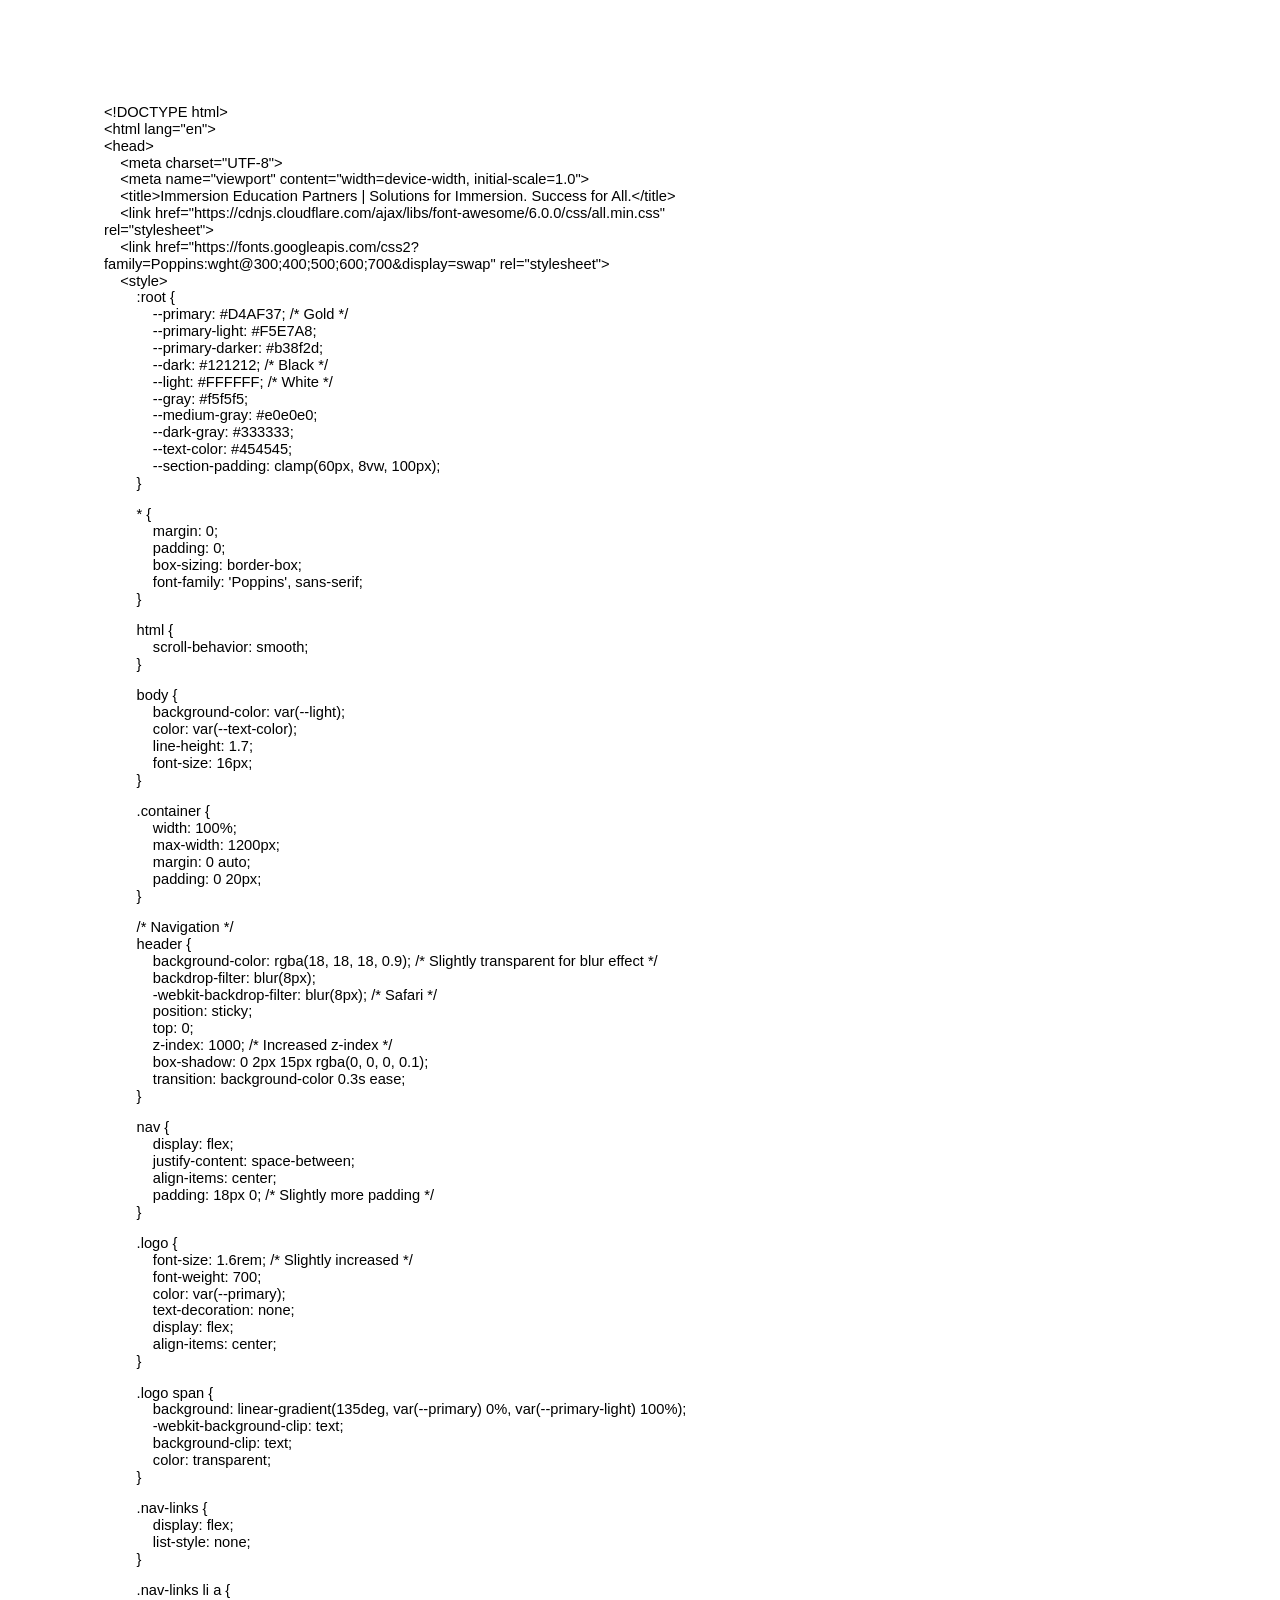
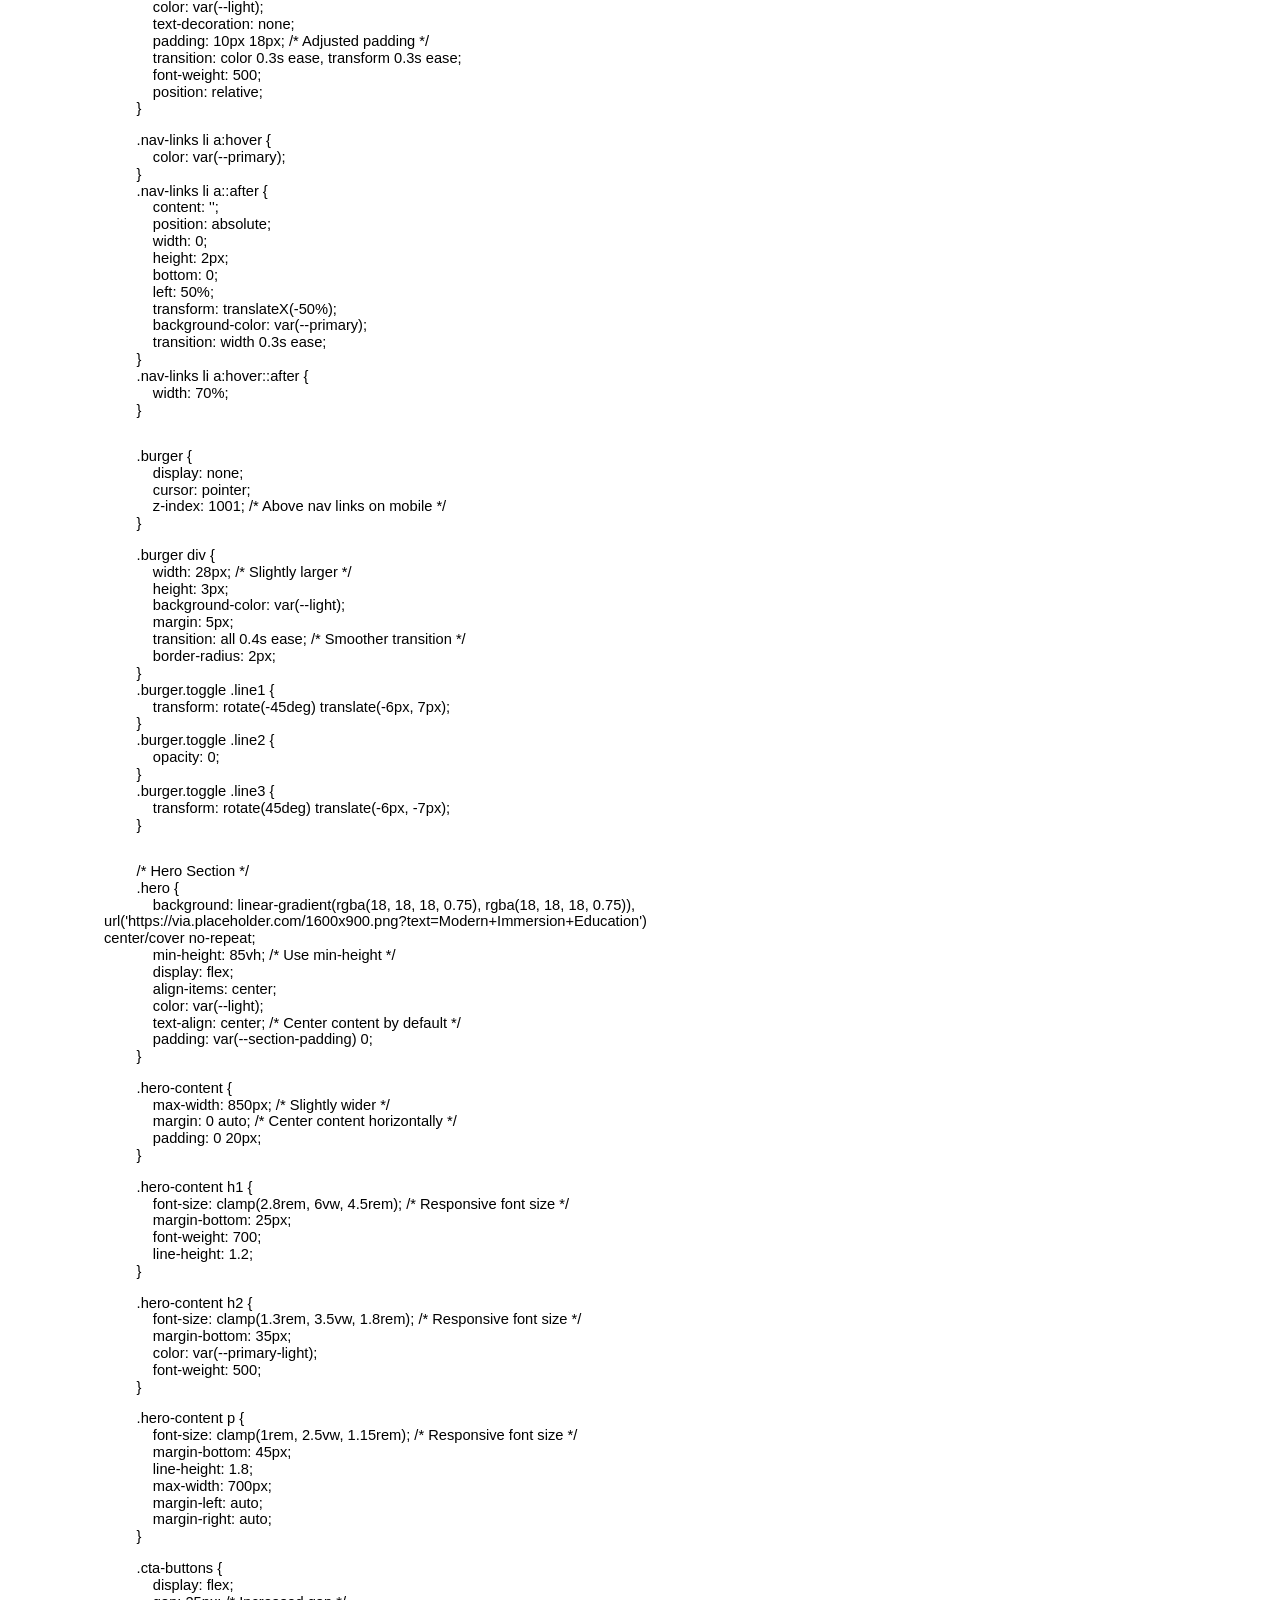
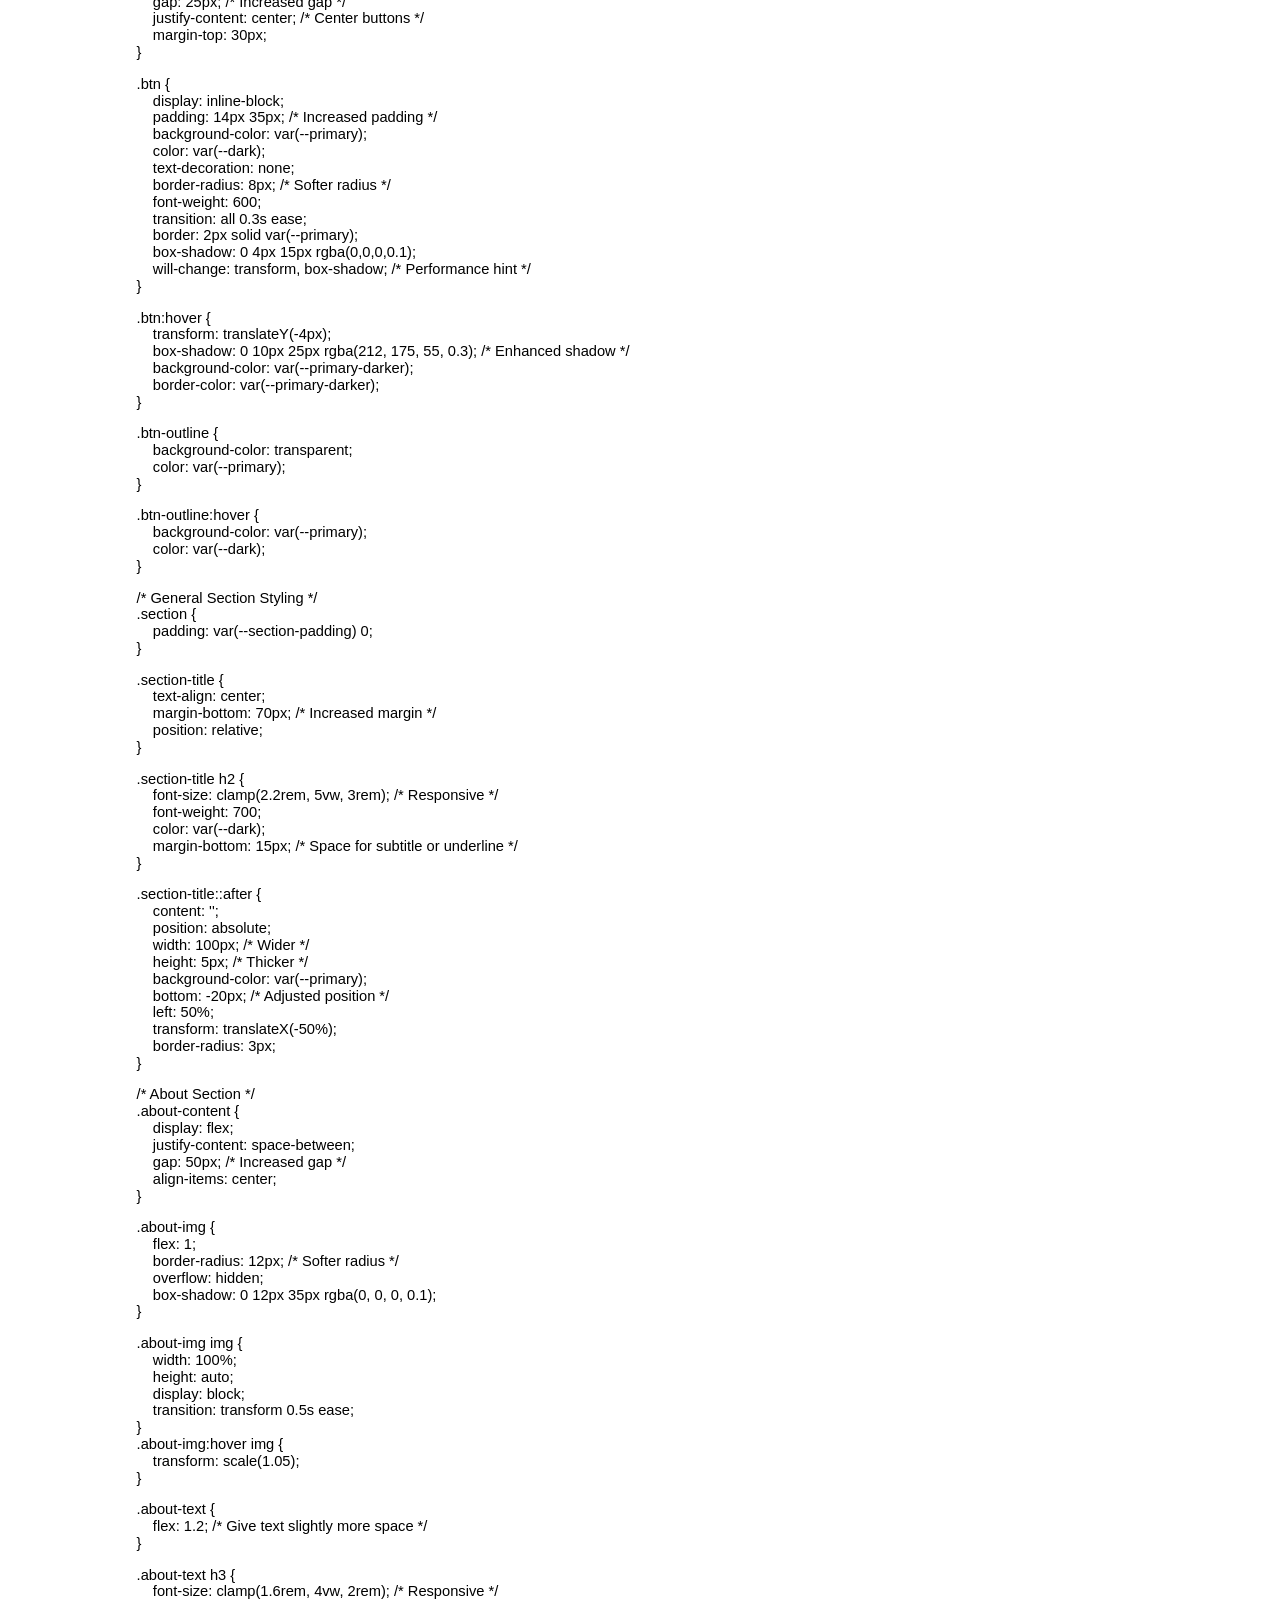
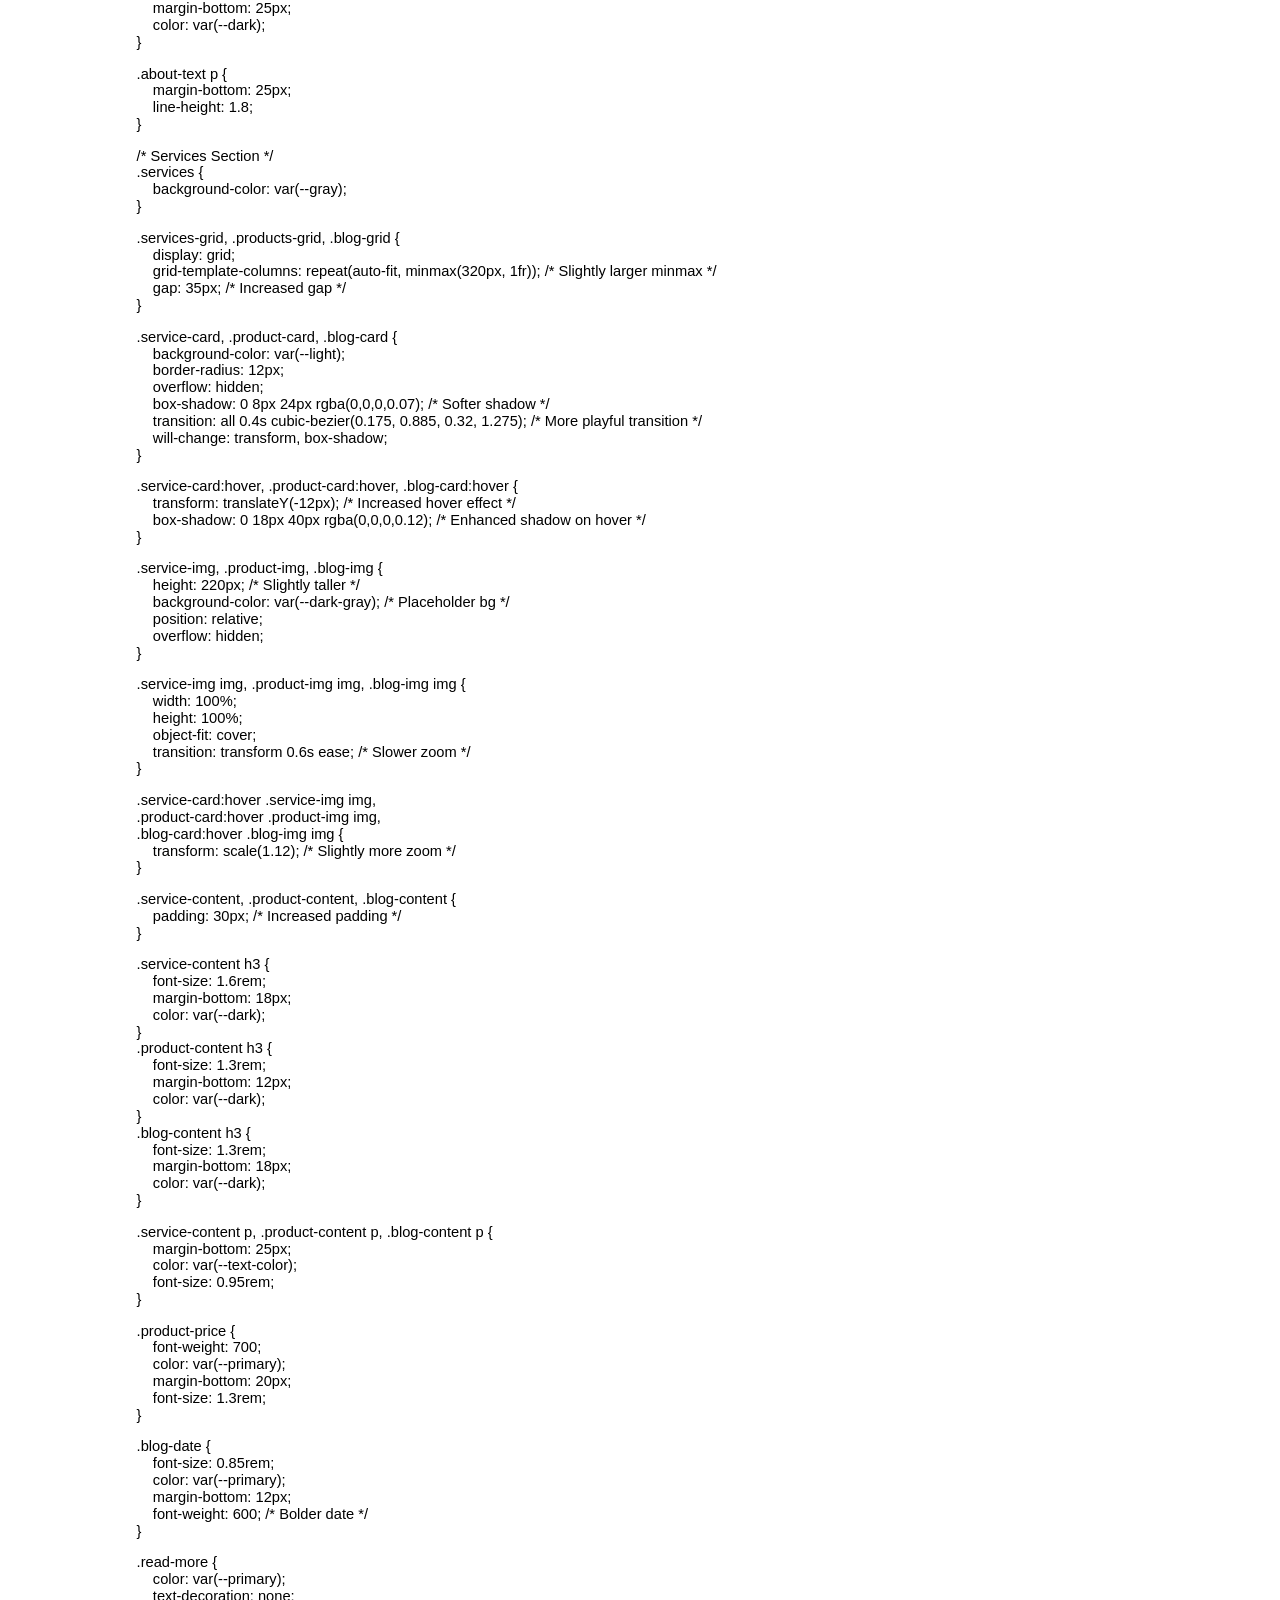
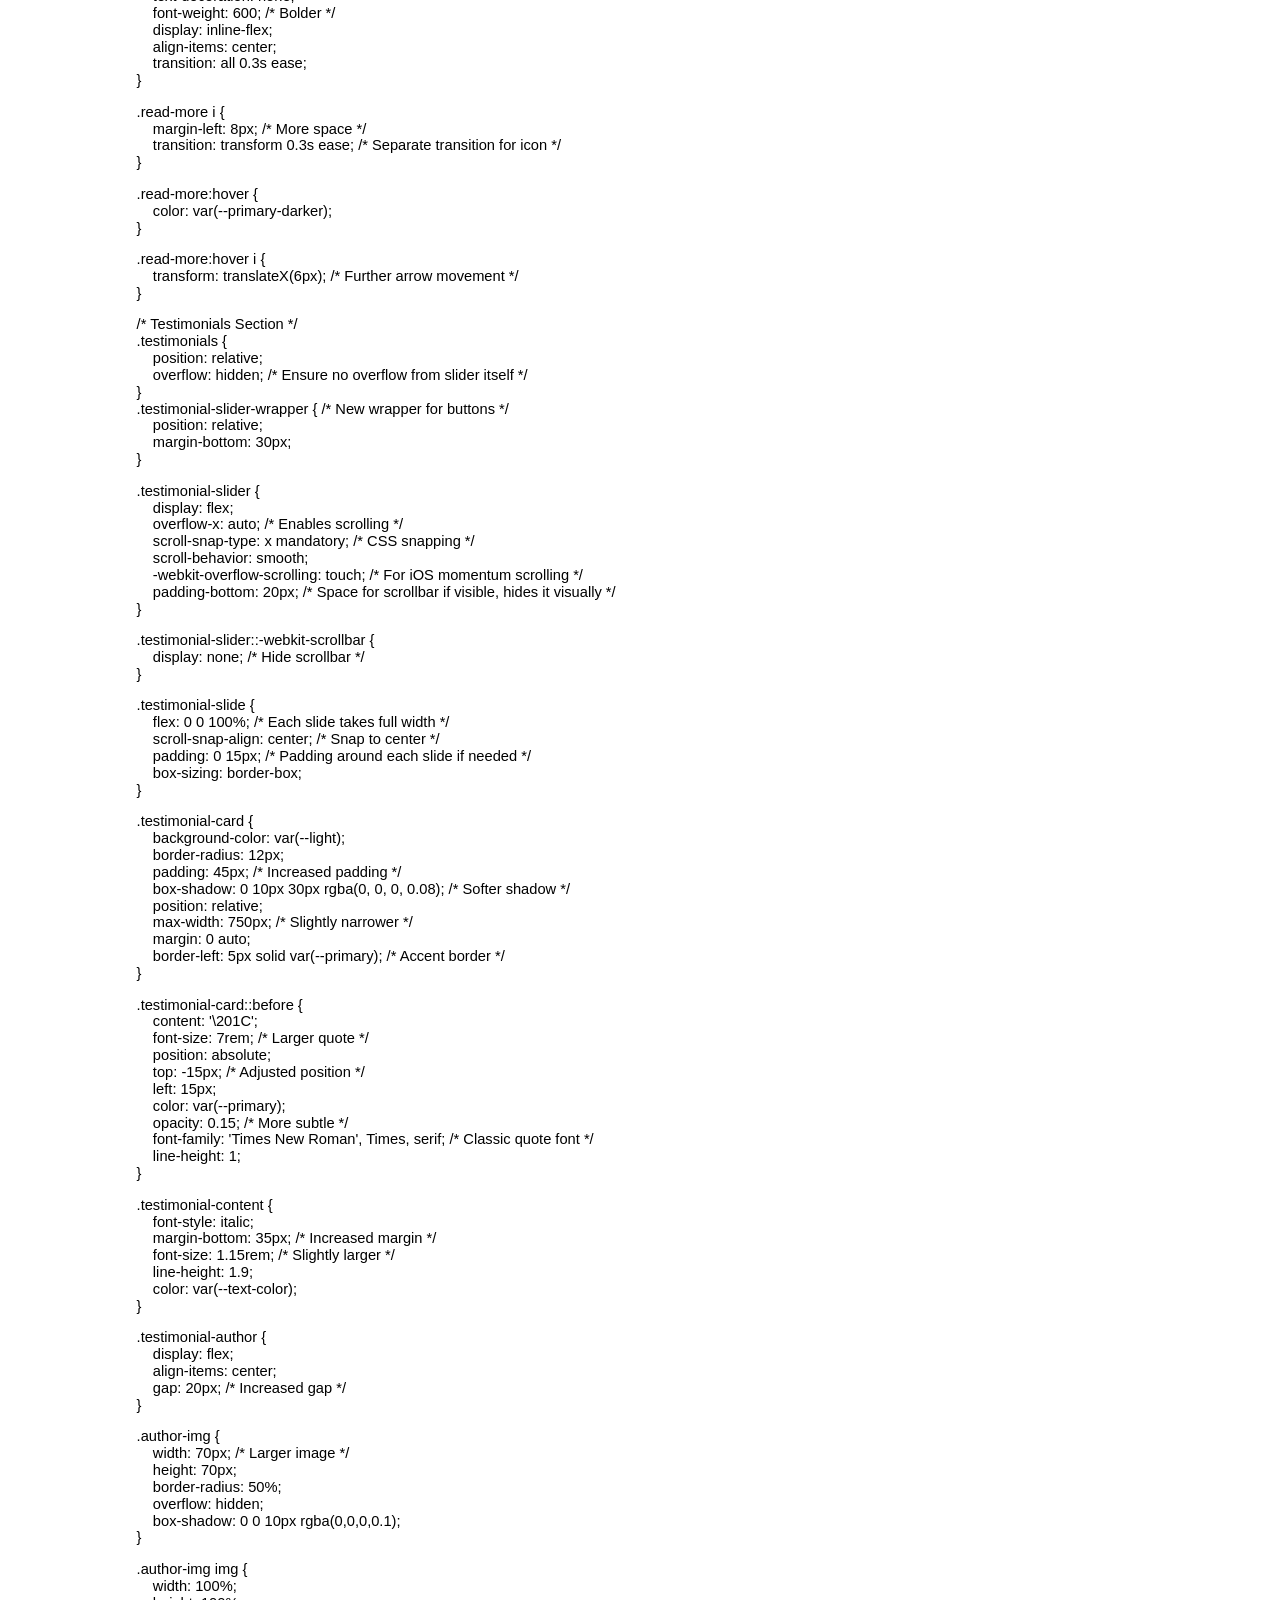
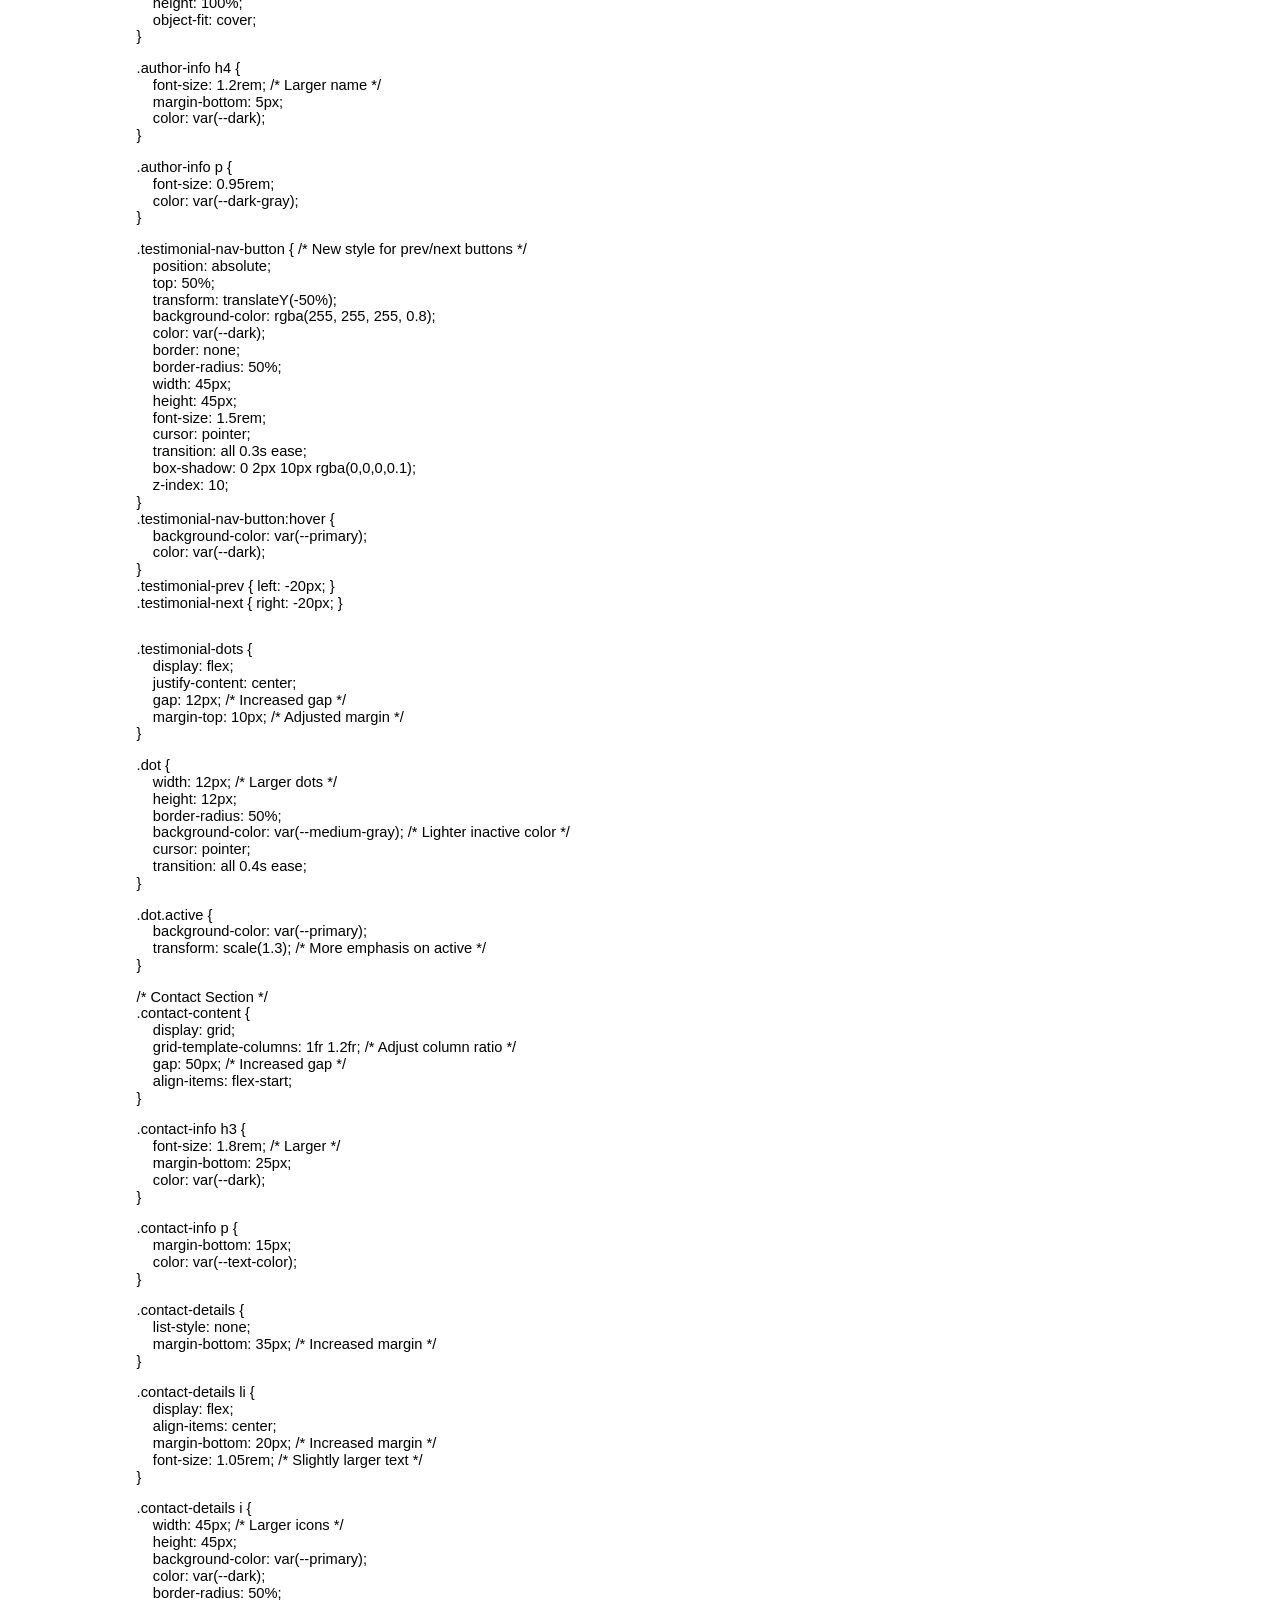
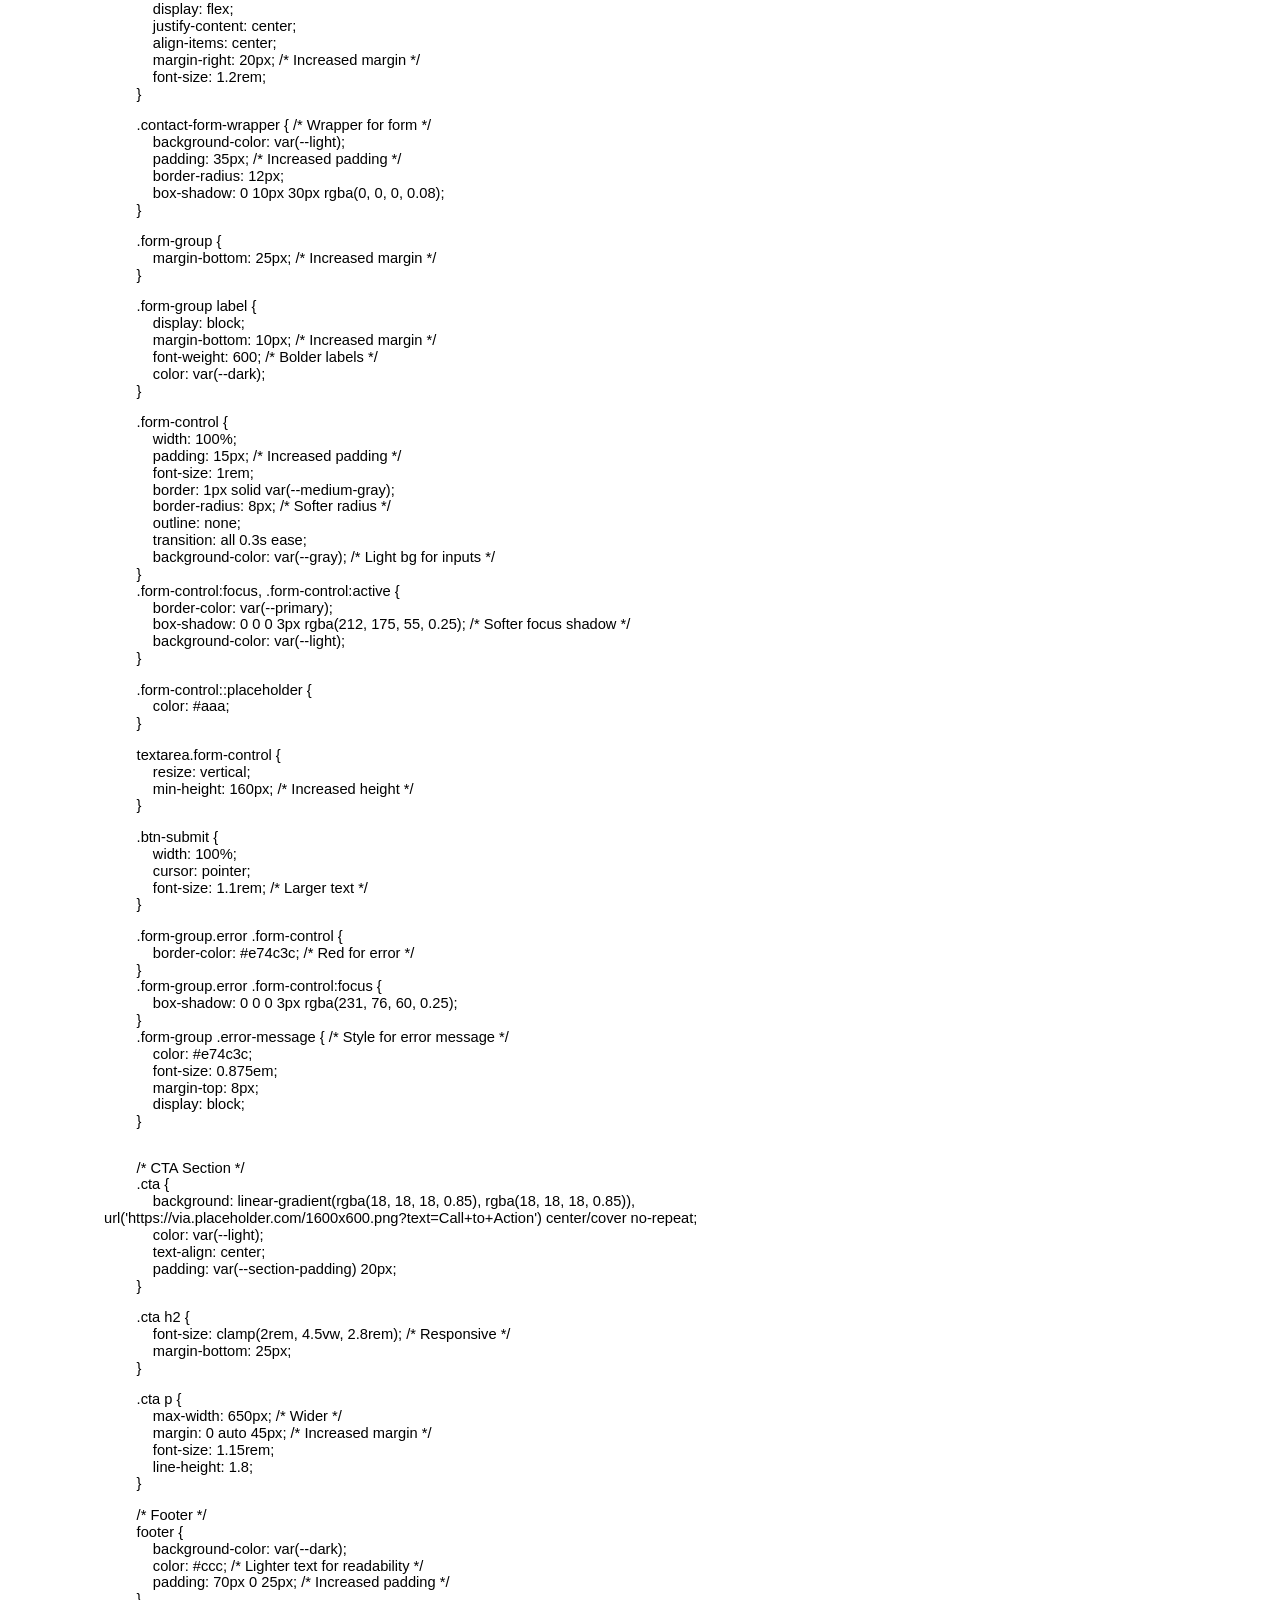
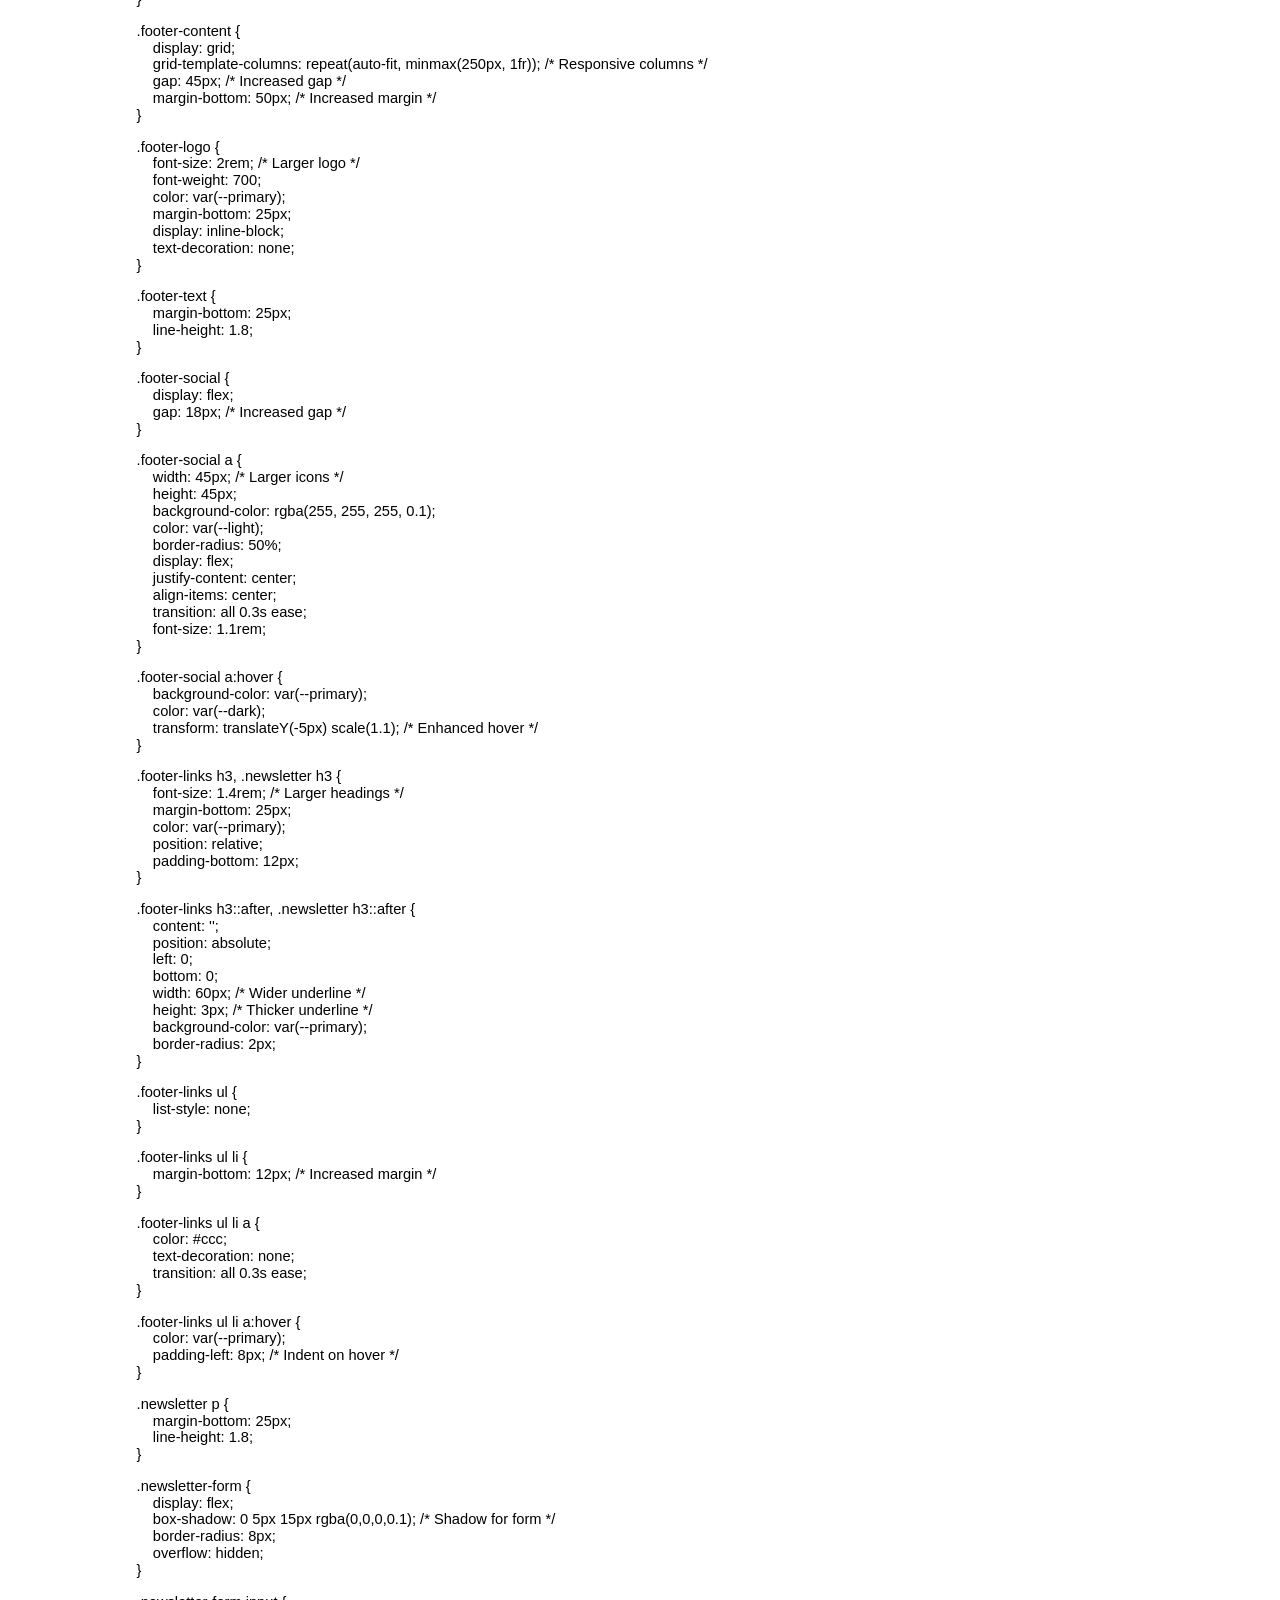
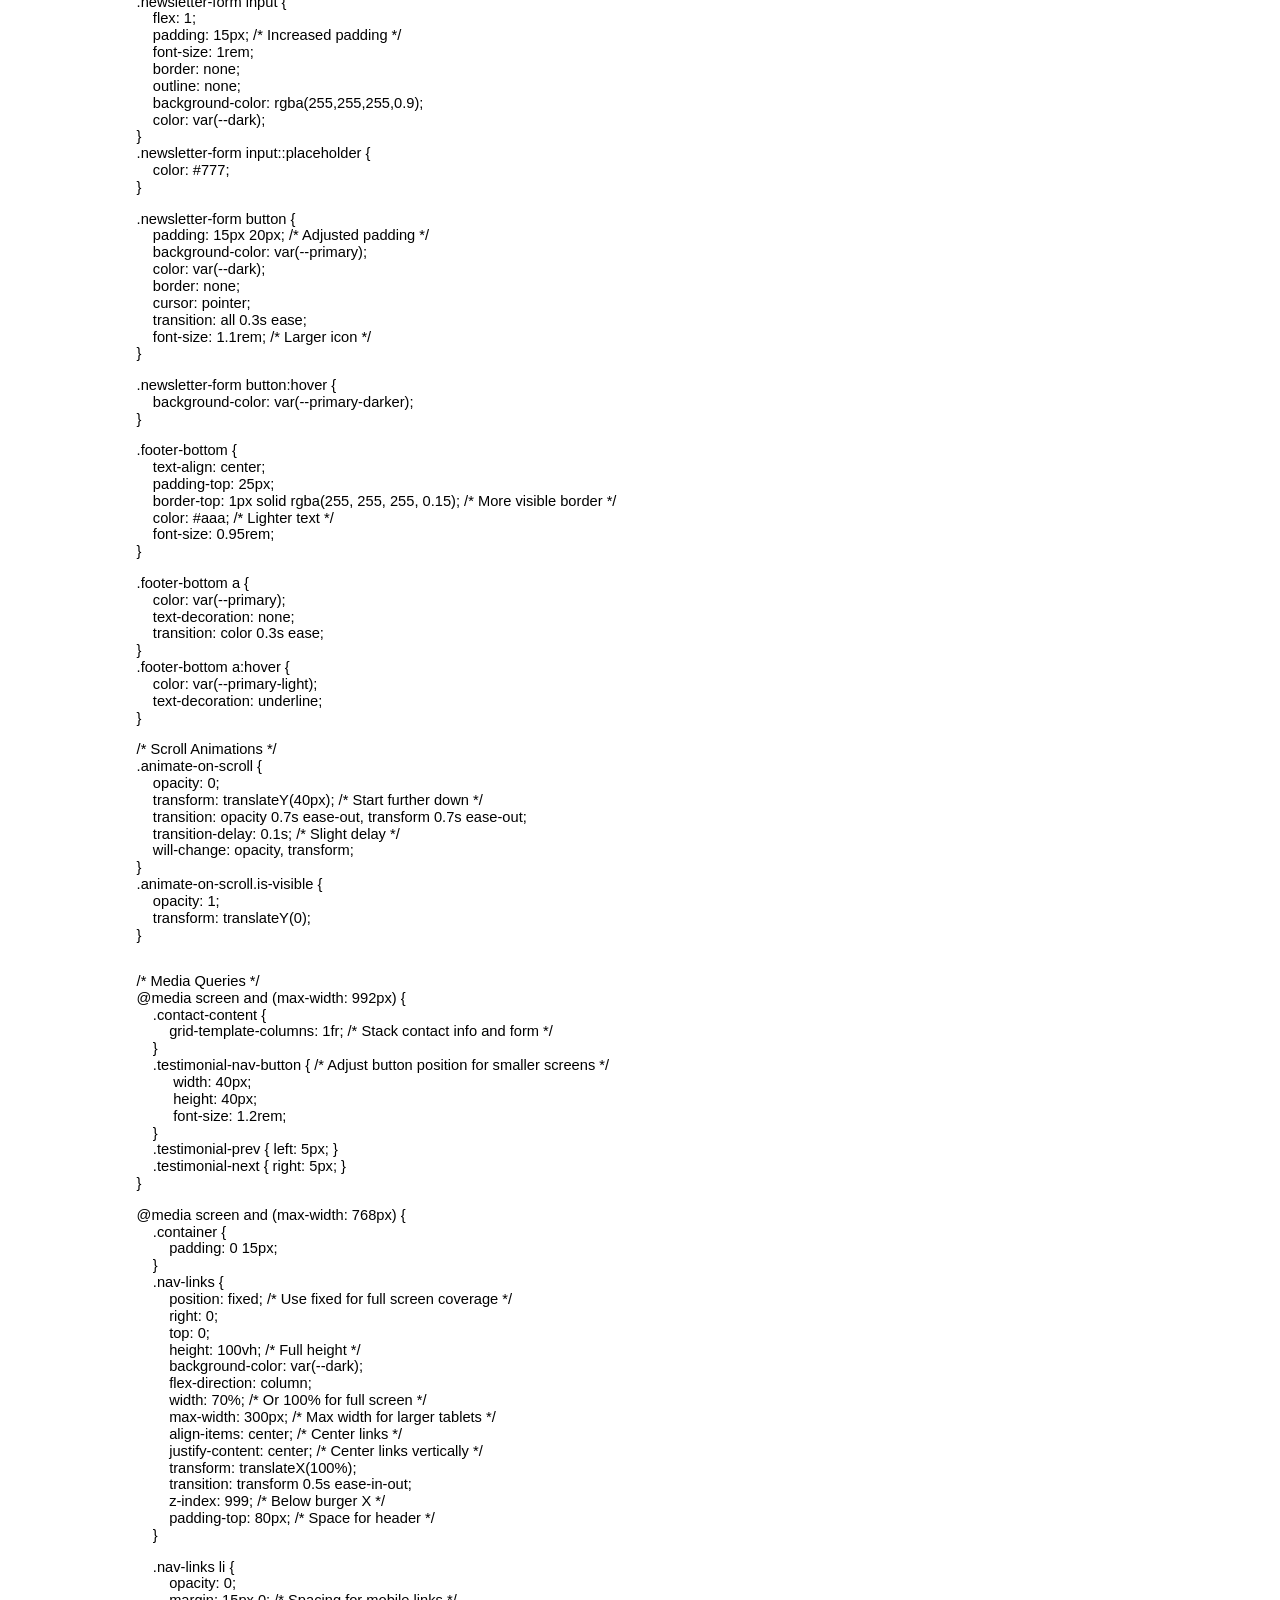
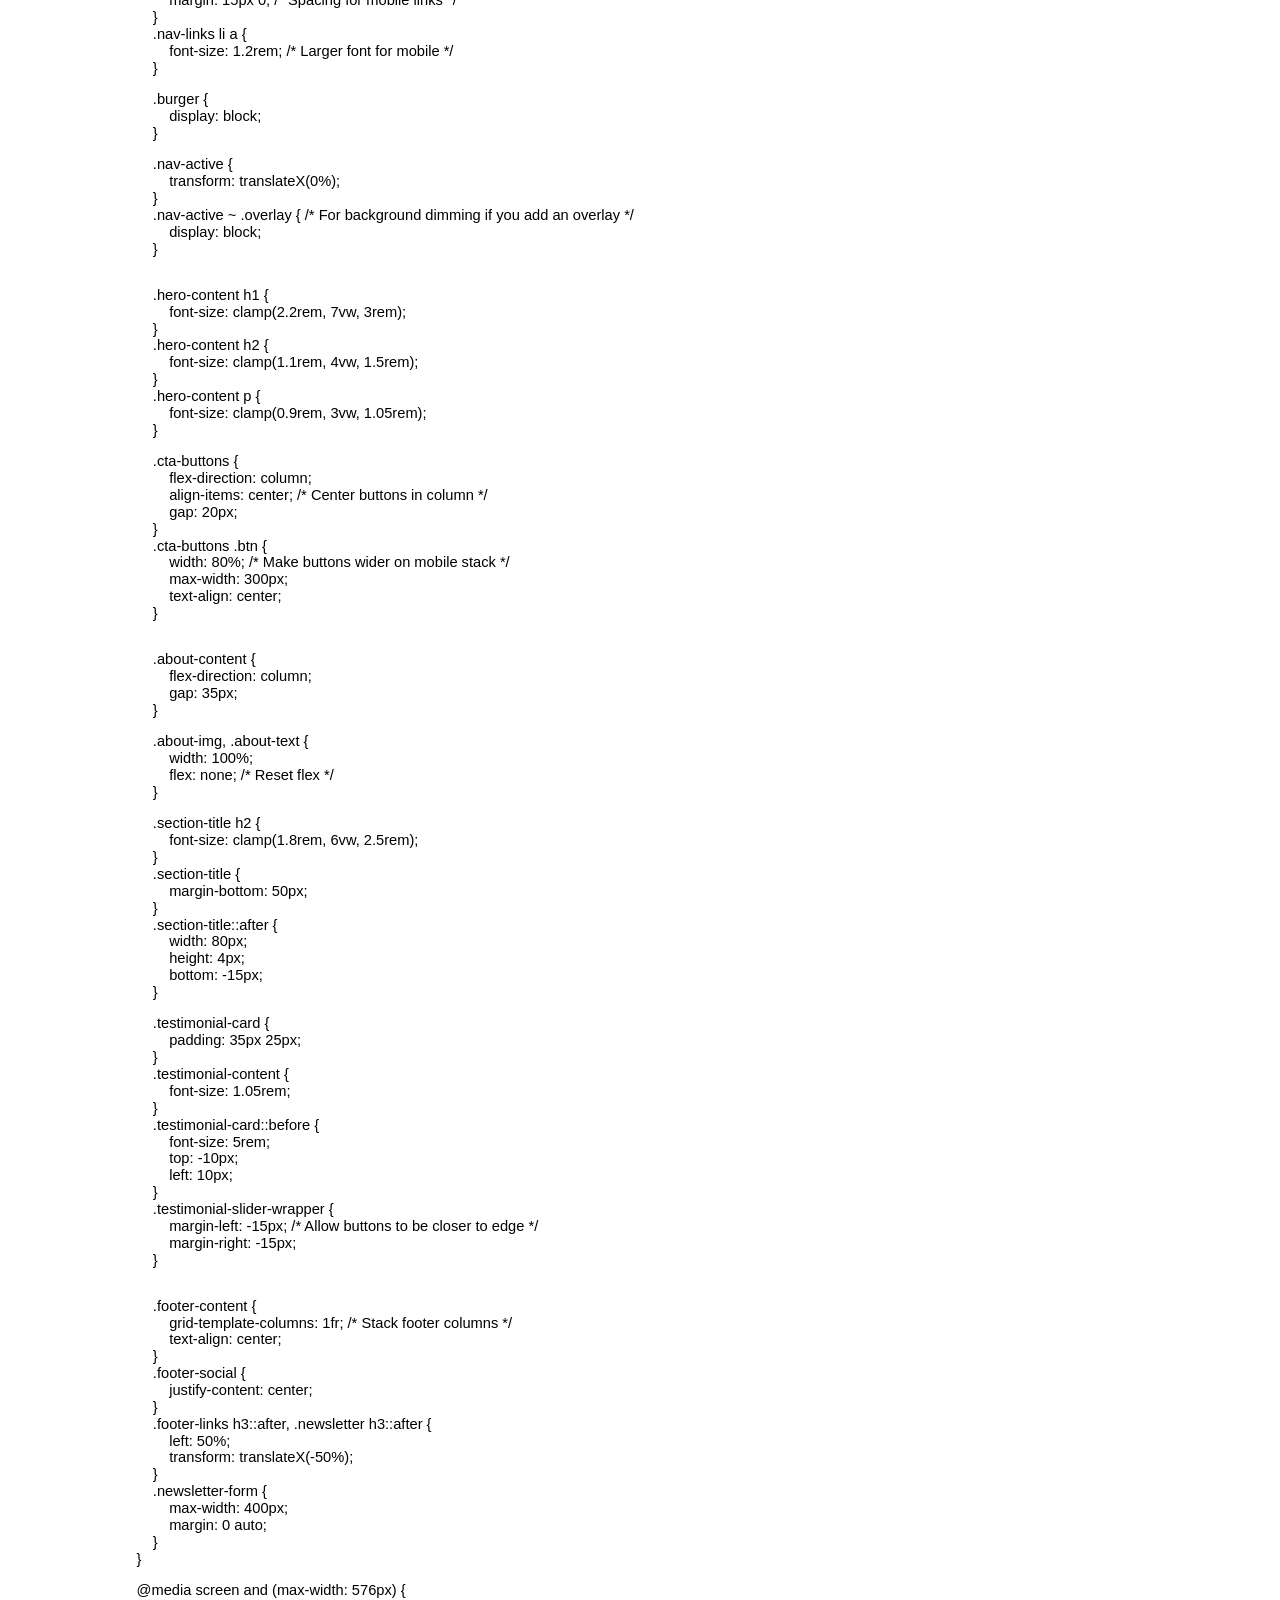
<file: Gemini2.5IEPImmersionPartnersWebsiteCode.html>
<html><head><meta content="text/html; charset=UTF-8" http-equiv="content-type"><style type="text/css">ol{margin:0;padding:0}table td,table th{padding:0}.c0{padding-top:0pt;padding-bottom:0pt;line-height:1.15;orphans:2;widows:2;text-align:left;height:11pt}.c1{color:#000000;font-weight:400;text-decoration:none;vertical-align:baseline;font-size:11pt;font-family:"Arial";font-style:normal}.c2{padding-top:0pt;padding-bottom:0pt;line-height:1.15;orphans:2;widows:2;text-align:left}.c3{background-color:#ffffff;max-width:468pt;padding:72pt 72pt 72pt 72pt}.title{padding-top:0pt;color:#000000;font-size:26pt;padding-bottom:3pt;font-family:"Arial";line-height:1.15;page-break-after:avoid;orphans:2;widows:2;text-align:left}.subtitle{padding-top:0pt;color:#666666;font-size:15pt;padding-bottom:16pt;font-family:"Arial";line-height:1.15;page-break-after:avoid;orphans:2;widows:2;text-align:left}li{color:#000000;font-size:11pt;font-family:"Arial"}p{margin:0;color:#000000;font-size:11pt;font-family:"Arial"}h1{padding-top:20pt;color:#000000;font-size:20pt;padding-bottom:6pt;font-family:"Arial";line-height:1.15;page-break-after:avoid;orphans:2;widows:2;text-align:left}h2{padding-top:18pt;color:#000000;font-size:16pt;padding-bottom:6pt;font-family:"Arial";line-height:1.15;page-break-after:avoid;orphans:2;widows:2;text-align:left}h3{padding-top:16pt;color:#434343;font-size:14pt;padding-bottom:4pt;font-family:"Arial";line-height:1.15;page-break-after:avoid;orphans:2;widows:2;text-align:left}h4{padding-top:14pt;color:#666666;font-size:12pt;padding-bottom:4pt;font-family:"Arial";line-height:1.15;page-break-after:avoid;orphans:2;widows:2;text-align:left}h5{padding-top:12pt;color:#666666;font-size:11pt;padding-bottom:4pt;font-family:"Arial";line-height:1.15;page-break-after:avoid;orphans:2;widows:2;text-align:left}h6{padding-top:12pt;color:#666666;font-size:11pt;padding-bottom:4pt;font-family:"Arial";line-height:1.15;page-break-after:avoid;font-style:italic;orphans:2;widows:2;text-align:left}</style></head><body class="c3 doc-content"><p class="c2"><span class="c1">&lt;!DOCTYPE html&gt;</span></p><p class="c2"><span class="c1">&lt;html lang=&quot;en&quot;&gt;</span></p><p class="c2"><span class="c1">&lt;head&gt;</span></p><p class="c2"><span class="c1">&nbsp; &nbsp; &lt;meta charset=&quot;UTF-8&quot;&gt;</span></p><p class="c2"><span class="c1">&nbsp; &nbsp; &lt;meta name=&quot;viewport&quot; content=&quot;width=device-width, initial-scale=1.0&quot;&gt;</span></p><p class="c2"><span class="c1">&nbsp; &nbsp; &lt;title&gt;Immersion Education Partners | Solutions for Immersion. Success for All.&lt;/title&gt;</span></p><p class="c2"><span class="c1">&nbsp; &nbsp; &lt;link href=&quot;https://cdnjs.cloudflare.com/ajax/libs/font-awesome/6.0.0/css/all.min.css&quot; rel=&quot;stylesheet&quot;&gt;</span></p><p class="c2"><span class="c1">&nbsp; &nbsp; &lt;link href=&quot;https://fonts.googleapis.com/css2?family=Poppins:wght@300;400;500;600;700&amp;display=swap&quot; rel=&quot;stylesheet&quot;&gt;</span></p><p class="c2"><span class="c1">&nbsp; &nbsp; &lt;style&gt;</span></p><p class="c2"><span class="c1">&nbsp; &nbsp; &nbsp; &nbsp; :root {</span></p><p class="c2"><span class="c1">&nbsp; &nbsp; &nbsp; &nbsp; &nbsp; &nbsp; --primary: #D4AF37; /* Gold */</span></p><p class="c2"><span class="c1">&nbsp; &nbsp; &nbsp; &nbsp; &nbsp; &nbsp; --primary-light: #F5E7A8;</span></p><p class="c2"><span class="c1">&nbsp; &nbsp; &nbsp; &nbsp; &nbsp; &nbsp; --primary-darker: #b38f2d;</span></p><p class="c2"><span class="c1">&nbsp; &nbsp; &nbsp; &nbsp; &nbsp; &nbsp; --dark: #121212; /* Black */</span></p><p class="c2"><span class="c1">&nbsp; &nbsp; &nbsp; &nbsp; &nbsp; &nbsp; --light: #FFFFFF; /* White */</span></p><p class="c2"><span class="c1">&nbsp; &nbsp; &nbsp; &nbsp; &nbsp; &nbsp; --gray: #f5f5f5;</span></p><p class="c2"><span class="c1">&nbsp; &nbsp; &nbsp; &nbsp; &nbsp; &nbsp; --medium-gray: #e0e0e0;</span></p><p class="c2"><span class="c1">&nbsp; &nbsp; &nbsp; &nbsp; &nbsp; &nbsp; --dark-gray: #333333;</span></p><p class="c2"><span class="c1">&nbsp; &nbsp; &nbsp; &nbsp; &nbsp; &nbsp; --text-color: #454545;</span></p><p class="c2"><span class="c1">&nbsp; &nbsp; &nbsp; &nbsp; &nbsp; &nbsp; --section-padding: clamp(60px, 8vw, 100px);</span></p><p class="c2"><span class="c1">&nbsp; &nbsp; &nbsp; &nbsp; }</span></p><p class="c0"><span class="c1"></span></p><p class="c2"><span class="c1">&nbsp; &nbsp; &nbsp; &nbsp; * {</span></p><p class="c2"><span class="c1">&nbsp; &nbsp; &nbsp; &nbsp; &nbsp; &nbsp; margin: 0;</span></p><p class="c2"><span class="c1">&nbsp; &nbsp; &nbsp; &nbsp; &nbsp; &nbsp; padding: 0;</span></p><p class="c2"><span class="c1">&nbsp; &nbsp; &nbsp; &nbsp; &nbsp; &nbsp; box-sizing: border-box;</span></p><p class="c2"><span class="c1">&nbsp; &nbsp; &nbsp; &nbsp; &nbsp; &nbsp; font-family: &#39;Poppins&#39;, sans-serif;</span></p><p class="c2"><span class="c1">&nbsp; &nbsp; &nbsp; &nbsp; }</span></p><p class="c0"><span class="c1"></span></p><p class="c2"><span class="c1">&nbsp; &nbsp; &nbsp; &nbsp; html {</span></p><p class="c2"><span class="c1">&nbsp; &nbsp; &nbsp; &nbsp; &nbsp; &nbsp; scroll-behavior: smooth;</span></p><p class="c2"><span class="c1">&nbsp; &nbsp; &nbsp; &nbsp; }</span></p><p class="c0"><span class="c1"></span></p><p class="c2"><span class="c1">&nbsp; &nbsp; &nbsp; &nbsp; body {</span></p><p class="c2"><span class="c1">&nbsp; &nbsp; &nbsp; &nbsp; &nbsp; &nbsp; background-color: var(--light);</span></p><p class="c2"><span class="c1">&nbsp; &nbsp; &nbsp; &nbsp; &nbsp; &nbsp; color: var(--text-color);</span></p><p class="c2"><span class="c1">&nbsp; &nbsp; &nbsp; &nbsp; &nbsp; &nbsp; line-height: 1.7;</span></p><p class="c2"><span class="c1">&nbsp; &nbsp; &nbsp; &nbsp; &nbsp; &nbsp; font-size: 16px;</span></p><p class="c2"><span class="c1">&nbsp; &nbsp; &nbsp; &nbsp; }</span></p><p class="c0"><span class="c1"></span></p><p class="c2"><span class="c1">&nbsp; &nbsp; &nbsp; &nbsp; .container {</span></p><p class="c2"><span class="c1">&nbsp; &nbsp; &nbsp; &nbsp; &nbsp; &nbsp; width: 100%;</span></p><p class="c2"><span class="c1">&nbsp; &nbsp; &nbsp; &nbsp; &nbsp; &nbsp; max-width: 1200px;</span></p><p class="c2"><span class="c1">&nbsp; &nbsp; &nbsp; &nbsp; &nbsp; &nbsp; margin: 0 auto;</span></p><p class="c2"><span class="c1">&nbsp; &nbsp; &nbsp; &nbsp; &nbsp; &nbsp; padding: 0 20px;</span></p><p class="c2"><span class="c1">&nbsp; &nbsp; &nbsp; &nbsp; }</span></p><p class="c0"><span class="c1"></span></p><p class="c2"><span class="c1">&nbsp; &nbsp; &nbsp; &nbsp; /* Navigation */</span></p><p class="c2"><span class="c1">&nbsp; &nbsp; &nbsp; &nbsp; header {</span></p><p class="c2"><span class="c1">&nbsp; &nbsp; &nbsp; &nbsp; &nbsp; &nbsp; background-color: rgba(18, 18, 18, 0.9); /* Slightly transparent for blur effect */</span></p><p class="c2"><span class="c1">&nbsp; &nbsp; &nbsp; &nbsp; &nbsp; &nbsp; backdrop-filter: blur(8px);</span></p><p class="c2"><span class="c1">&nbsp; &nbsp; &nbsp; &nbsp; &nbsp; &nbsp; -webkit-backdrop-filter: blur(8px); /* Safari */</span></p><p class="c2"><span class="c1">&nbsp; &nbsp; &nbsp; &nbsp; &nbsp; &nbsp; position: sticky;</span></p><p class="c2"><span class="c1">&nbsp; &nbsp; &nbsp; &nbsp; &nbsp; &nbsp; top: 0;</span></p><p class="c2"><span class="c1">&nbsp; &nbsp; &nbsp; &nbsp; &nbsp; &nbsp; z-index: 1000; /* Increased z-index */</span></p><p class="c2"><span class="c1">&nbsp; &nbsp; &nbsp; &nbsp; &nbsp; &nbsp; box-shadow: 0 2px 15px rgba(0, 0, 0, 0.1);</span></p><p class="c2"><span class="c1">&nbsp; &nbsp; &nbsp; &nbsp; &nbsp; &nbsp; transition: background-color 0.3s ease;</span></p><p class="c2"><span class="c1">&nbsp; &nbsp; &nbsp; &nbsp; }</span></p><p class="c0"><span class="c1"></span></p><p class="c2"><span class="c1">&nbsp; &nbsp; &nbsp; &nbsp; nav {</span></p><p class="c2"><span class="c1">&nbsp; &nbsp; &nbsp; &nbsp; &nbsp; &nbsp; display: flex;</span></p><p class="c2"><span class="c1">&nbsp; &nbsp; &nbsp; &nbsp; &nbsp; &nbsp; justify-content: space-between;</span></p><p class="c2"><span class="c1">&nbsp; &nbsp; &nbsp; &nbsp; &nbsp; &nbsp; align-items: center;</span></p><p class="c2"><span class="c1">&nbsp; &nbsp; &nbsp; &nbsp; &nbsp; &nbsp; padding: 18px 0; /* Slightly more padding */</span></p><p class="c2"><span class="c1">&nbsp; &nbsp; &nbsp; &nbsp; }</span></p><p class="c0"><span class="c1"></span></p><p class="c2"><span class="c1">&nbsp; &nbsp; &nbsp; &nbsp; .logo {</span></p><p class="c2"><span class="c1">&nbsp; &nbsp; &nbsp; &nbsp; &nbsp; &nbsp; font-size: 1.6rem; /* Slightly increased */</span></p><p class="c2"><span class="c1">&nbsp; &nbsp; &nbsp; &nbsp; &nbsp; &nbsp; font-weight: 700;</span></p><p class="c2"><span class="c1">&nbsp; &nbsp; &nbsp; &nbsp; &nbsp; &nbsp; color: var(--primary);</span></p><p class="c2"><span class="c1">&nbsp; &nbsp; &nbsp; &nbsp; &nbsp; &nbsp; text-decoration: none;</span></p><p class="c2"><span class="c1">&nbsp; &nbsp; &nbsp; &nbsp; &nbsp; &nbsp; display: flex;</span></p><p class="c2"><span class="c1">&nbsp; &nbsp; &nbsp; &nbsp; &nbsp; &nbsp; align-items: center;</span></p><p class="c2"><span class="c1">&nbsp; &nbsp; &nbsp; &nbsp; }</span></p><p class="c0"><span class="c1"></span></p><p class="c2"><span class="c1">&nbsp; &nbsp; &nbsp; &nbsp; .logo span {</span></p><p class="c2"><span class="c1">&nbsp; &nbsp; &nbsp; &nbsp; &nbsp; &nbsp; background: linear-gradient(135deg, var(--primary) 0%, var(--primary-light) 100%);</span></p><p class="c2"><span class="c1">&nbsp; &nbsp; &nbsp; &nbsp; &nbsp; &nbsp; -webkit-background-clip: text;</span></p><p class="c2"><span class="c1">&nbsp; &nbsp; &nbsp; &nbsp; &nbsp; &nbsp; background-clip: text;</span></p><p class="c2"><span class="c1">&nbsp; &nbsp; &nbsp; &nbsp; &nbsp; &nbsp; color: transparent;</span></p><p class="c2"><span class="c1">&nbsp; &nbsp; &nbsp; &nbsp; }</span></p><p class="c0"><span class="c1"></span></p><p class="c2"><span class="c1">&nbsp; &nbsp; &nbsp; &nbsp; .nav-links {</span></p><p class="c2"><span class="c1">&nbsp; &nbsp; &nbsp; &nbsp; &nbsp; &nbsp; display: flex;</span></p><p class="c2"><span class="c1">&nbsp; &nbsp; &nbsp; &nbsp; &nbsp; &nbsp; list-style: none;</span></p><p class="c2"><span class="c1">&nbsp; &nbsp; &nbsp; &nbsp; }</span></p><p class="c0"><span class="c1"></span></p><p class="c2"><span class="c1">&nbsp; &nbsp; &nbsp; &nbsp; .nav-links li a {</span></p><p class="c2"><span class="c1">&nbsp; &nbsp; &nbsp; &nbsp; &nbsp; &nbsp; color: var(--light);</span></p><p class="c2"><span class="c1">&nbsp; &nbsp; &nbsp; &nbsp; &nbsp; &nbsp; text-decoration: none;</span></p><p class="c2"><span class="c1">&nbsp; &nbsp; &nbsp; &nbsp; &nbsp; &nbsp; padding: 10px 18px; /* Adjusted padding */</span></p><p class="c2"><span class="c1">&nbsp; &nbsp; &nbsp; &nbsp; &nbsp; &nbsp; transition: color 0.3s ease, transform 0.3s ease;</span></p><p class="c2"><span class="c1">&nbsp; &nbsp; &nbsp; &nbsp; &nbsp; &nbsp; font-weight: 500;</span></p><p class="c2"><span class="c1">&nbsp; &nbsp; &nbsp; &nbsp; &nbsp; &nbsp; position: relative;</span></p><p class="c2"><span class="c1">&nbsp; &nbsp; &nbsp; &nbsp; }</span></p><p class="c0"><span class="c1"></span></p><p class="c2"><span class="c1">&nbsp; &nbsp; &nbsp; &nbsp; .nav-links li a:hover {</span></p><p class="c2"><span class="c1">&nbsp; &nbsp; &nbsp; &nbsp; &nbsp; &nbsp; color: var(--primary);</span></p><p class="c2"><span class="c1">&nbsp; &nbsp; &nbsp; &nbsp; }</span></p><p class="c2"><span class="c1">&nbsp; &nbsp; &nbsp; &nbsp; .nav-links li a::after {</span></p><p class="c2"><span class="c1">&nbsp; &nbsp; &nbsp; &nbsp; &nbsp; &nbsp; content: &#39;&#39;;</span></p><p class="c2"><span class="c1">&nbsp; &nbsp; &nbsp; &nbsp; &nbsp; &nbsp; position: absolute;</span></p><p class="c2"><span class="c1">&nbsp; &nbsp; &nbsp; &nbsp; &nbsp; &nbsp; width: 0;</span></p><p class="c2"><span class="c1">&nbsp; &nbsp; &nbsp; &nbsp; &nbsp; &nbsp; height: 2px;</span></p><p class="c2"><span class="c1">&nbsp; &nbsp; &nbsp; &nbsp; &nbsp; &nbsp; bottom: 0;</span></p><p class="c2"><span class="c1">&nbsp; &nbsp; &nbsp; &nbsp; &nbsp; &nbsp; left: 50%;</span></p><p class="c2"><span class="c1">&nbsp; &nbsp; &nbsp; &nbsp; &nbsp; &nbsp; transform: translateX(-50%);</span></p><p class="c2"><span class="c1">&nbsp; &nbsp; &nbsp; &nbsp; &nbsp; &nbsp; background-color: var(--primary);</span></p><p class="c2"><span class="c1">&nbsp; &nbsp; &nbsp; &nbsp; &nbsp; &nbsp; transition: width 0.3s ease;</span></p><p class="c2"><span class="c1">&nbsp; &nbsp; &nbsp; &nbsp; }</span></p><p class="c2"><span class="c1">&nbsp; &nbsp; &nbsp; &nbsp; .nav-links li a:hover::after {</span></p><p class="c2"><span class="c1">&nbsp; &nbsp; &nbsp; &nbsp; &nbsp; &nbsp; width: 70%;</span></p><p class="c2"><span class="c1">&nbsp; &nbsp; &nbsp; &nbsp; }</span></p><p class="c0"><span class="c1"></span></p><p class="c0"><span class="c1"></span></p><p class="c2"><span class="c1">&nbsp; &nbsp; &nbsp; &nbsp; .burger {</span></p><p class="c2"><span class="c1">&nbsp; &nbsp; &nbsp; &nbsp; &nbsp; &nbsp; display: none;</span></p><p class="c2"><span class="c1">&nbsp; &nbsp; &nbsp; &nbsp; &nbsp; &nbsp; cursor: pointer;</span></p><p class="c2"><span class="c1">&nbsp; &nbsp; &nbsp; &nbsp; &nbsp; &nbsp; z-index: 1001; /* Above nav links on mobile */</span></p><p class="c2"><span class="c1">&nbsp; &nbsp; &nbsp; &nbsp; }</span></p><p class="c0"><span class="c1"></span></p><p class="c2"><span class="c1">&nbsp; &nbsp; &nbsp; &nbsp; .burger div {</span></p><p class="c2"><span class="c1">&nbsp; &nbsp; &nbsp; &nbsp; &nbsp; &nbsp; width: 28px; /* Slightly larger */</span></p><p class="c2"><span class="c1">&nbsp; &nbsp; &nbsp; &nbsp; &nbsp; &nbsp; height: 3px;</span></p><p class="c2"><span class="c1">&nbsp; &nbsp; &nbsp; &nbsp; &nbsp; &nbsp; background-color: var(--light);</span></p><p class="c2"><span class="c1">&nbsp; &nbsp; &nbsp; &nbsp; &nbsp; &nbsp; margin: 5px;</span></p><p class="c2"><span class="c1">&nbsp; &nbsp; &nbsp; &nbsp; &nbsp; &nbsp; transition: all 0.4s ease; /* Smoother transition */</span></p><p class="c2"><span class="c1">&nbsp; &nbsp; &nbsp; &nbsp; &nbsp; &nbsp; border-radius: 2px;</span></p><p class="c2"><span class="c1">&nbsp; &nbsp; &nbsp; &nbsp; }</span></p><p class="c2"><span class="c1">&nbsp; &nbsp; &nbsp; &nbsp; .burger.toggle .line1 {</span></p><p class="c2"><span class="c1">&nbsp; &nbsp; &nbsp; &nbsp; &nbsp; &nbsp; transform: rotate(-45deg) translate(-6px, 7px);</span></p><p class="c2"><span class="c1">&nbsp; &nbsp; &nbsp; &nbsp; }</span></p><p class="c2"><span class="c1">&nbsp; &nbsp; &nbsp; &nbsp; .burger.toggle .line2 {</span></p><p class="c2"><span class="c1">&nbsp; &nbsp; &nbsp; &nbsp; &nbsp; &nbsp; opacity: 0;</span></p><p class="c2"><span class="c1">&nbsp; &nbsp; &nbsp; &nbsp; }</span></p><p class="c2"><span class="c1">&nbsp; &nbsp; &nbsp; &nbsp; .burger.toggle .line3 {</span></p><p class="c2"><span class="c1">&nbsp; &nbsp; &nbsp; &nbsp; &nbsp; &nbsp; transform: rotate(45deg) translate(-6px, -7px);</span></p><p class="c2"><span class="c1">&nbsp; &nbsp; &nbsp; &nbsp; }</span></p><p class="c0"><span class="c1"></span></p><p class="c0"><span class="c1"></span></p><p class="c2"><span class="c1">&nbsp; &nbsp; &nbsp; &nbsp; /* Hero Section */</span></p><p class="c2"><span class="c1">&nbsp; &nbsp; &nbsp; &nbsp; .hero {</span></p><p class="c2"><span class="c1">&nbsp; &nbsp; &nbsp; &nbsp; &nbsp; &nbsp; background: linear-gradient(rgba(18, 18, 18, 0.75), rgba(18, 18, 18, 0.75)), url(&#39;https://via.placeholder.com/1600x900.png?text=Modern+Immersion+Education&#39;) center/cover no-repeat;</span></p><p class="c2"><span class="c1">&nbsp; &nbsp; &nbsp; &nbsp; &nbsp; &nbsp; min-height: 85vh; /* Use min-height */</span></p><p class="c2"><span class="c1">&nbsp; &nbsp; &nbsp; &nbsp; &nbsp; &nbsp; display: flex;</span></p><p class="c2"><span class="c1">&nbsp; &nbsp; &nbsp; &nbsp; &nbsp; &nbsp; align-items: center;</span></p><p class="c2"><span class="c1">&nbsp; &nbsp; &nbsp; &nbsp; &nbsp; &nbsp; color: var(--light);</span></p><p class="c2"><span class="c1">&nbsp; &nbsp; &nbsp; &nbsp; &nbsp; &nbsp; text-align: center; /* Center content by default */</span></p><p class="c2"><span class="c1">&nbsp; &nbsp; &nbsp; &nbsp; &nbsp; &nbsp; padding: var(--section-padding) 0;</span></p><p class="c2"><span class="c1">&nbsp; &nbsp; &nbsp; &nbsp; }</span></p><p class="c0"><span class="c1"></span></p><p class="c2"><span class="c1">&nbsp; &nbsp; &nbsp; &nbsp; .hero-content {</span></p><p class="c2"><span class="c1">&nbsp; &nbsp; &nbsp; &nbsp; &nbsp; &nbsp; max-width: 850px; /* Slightly wider */</span></p><p class="c2"><span class="c1">&nbsp; &nbsp; &nbsp; &nbsp; &nbsp; &nbsp; margin: 0 auto; /* Center content horizontally */</span></p><p class="c2"><span class="c1">&nbsp; &nbsp; &nbsp; &nbsp; &nbsp; &nbsp; padding: 0 20px;</span></p><p class="c2"><span class="c1">&nbsp; &nbsp; &nbsp; &nbsp; }</span></p><p class="c0"><span class="c1"></span></p><p class="c2"><span class="c1">&nbsp; &nbsp; &nbsp; &nbsp; .hero-content h1 {</span></p><p class="c2"><span class="c1">&nbsp; &nbsp; &nbsp; &nbsp; &nbsp; &nbsp; font-size: clamp(2.8rem, 6vw, 4.5rem); /* Responsive font size */</span></p><p class="c2"><span class="c1">&nbsp; &nbsp; &nbsp; &nbsp; &nbsp; &nbsp; margin-bottom: 25px;</span></p><p class="c2"><span class="c1">&nbsp; &nbsp; &nbsp; &nbsp; &nbsp; &nbsp; font-weight: 700;</span></p><p class="c2"><span class="c1">&nbsp; &nbsp; &nbsp; &nbsp; &nbsp; &nbsp; line-height: 1.2;</span></p><p class="c2"><span class="c1">&nbsp; &nbsp; &nbsp; &nbsp; }</span></p><p class="c0"><span class="c1"></span></p><p class="c2"><span class="c1">&nbsp; &nbsp; &nbsp; &nbsp; .hero-content h2 {</span></p><p class="c2"><span class="c1">&nbsp; &nbsp; &nbsp; &nbsp; &nbsp; &nbsp; font-size: clamp(1.3rem, 3.5vw, 1.8rem); /* Responsive font size */</span></p><p class="c2"><span class="c1">&nbsp; &nbsp; &nbsp; &nbsp; &nbsp; &nbsp; margin-bottom: 35px;</span></p><p class="c2"><span class="c1">&nbsp; &nbsp; &nbsp; &nbsp; &nbsp; &nbsp; color: var(--primary-light);</span></p><p class="c2"><span class="c1">&nbsp; &nbsp; &nbsp; &nbsp; &nbsp; &nbsp; font-weight: 500;</span></p><p class="c2"><span class="c1">&nbsp; &nbsp; &nbsp; &nbsp; }</span></p><p class="c0"><span class="c1"></span></p><p class="c2"><span class="c1">&nbsp; &nbsp; &nbsp; &nbsp; .hero-content p {</span></p><p class="c2"><span class="c1">&nbsp; &nbsp; &nbsp; &nbsp; &nbsp; &nbsp; font-size: clamp(1rem, 2.5vw, 1.15rem); /* Responsive font size */</span></p><p class="c2"><span class="c1">&nbsp; &nbsp; &nbsp; &nbsp; &nbsp; &nbsp; margin-bottom: 45px;</span></p><p class="c2"><span class="c1">&nbsp; &nbsp; &nbsp; &nbsp; &nbsp; &nbsp; line-height: 1.8;</span></p><p class="c2"><span class="c1">&nbsp; &nbsp; &nbsp; &nbsp; &nbsp; &nbsp; max-width: 700px;</span></p><p class="c2"><span class="c1">&nbsp; &nbsp; &nbsp; &nbsp; &nbsp; &nbsp; margin-left: auto;</span></p><p class="c2"><span class="c1">&nbsp; &nbsp; &nbsp; &nbsp; &nbsp; &nbsp; margin-right: auto;</span></p><p class="c2"><span class="c1">&nbsp; &nbsp; &nbsp; &nbsp; }</span></p><p class="c0"><span class="c1"></span></p><p class="c2"><span class="c1">&nbsp; &nbsp; &nbsp; &nbsp; .cta-buttons {</span></p><p class="c2"><span class="c1">&nbsp; &nbsp; &nbsp; &nbsp; &nbsp; &nbsp; display: flex;</span></p><p class="c2"><span class="c1">&nbsp; &nbsp; &nbsp; &nbsp; &nbsp; &nbsp; gap: 25px; /* Increased gap */</span></p><p class="c2"><span class="c1">&nbsp; &nbsp; &nbsp; &nbsp; &nbsp; &nbsp; justify-content: center; /* Center buttons */</span></p><p class="c2"><span class="c1">&nbsp; &nbsp; &nbsp; &nbsp; &nbsp; &nbsp; margin-top: 30px;</span></p><p class="c2"><span class="c1">&nbsp; &nbsp; &nbsp; &nbsp; }</span></p><p class="c0"><span class="c1"></span></p><p class="c2"><span class="c1">&nbsp; &nbsp; &nbsp; &nbsp; .btn {</span></p><p class="c2"><span class="c1">&nbsp; &nbsp; &nbsp; &nbsp; &nbsp; &nbsp; display: inline-block;</span></p><p class="c2"><span class="c1">&nbsp; &nbsp; &nbsp; &nbsp; &nbsp; &nbsp; padding: 14px 35px; /* Increased padding */</span></p><p class="c2"><span class="c1">&nbsp; &nbsp; &nbsp; &nbsp; &nbsp; &nbsp; background-color: var(--primary);</span></p><p class="c2"><span class="c1">&nbsp; &nbsp; &nbsp; &nbsp; &nbsp; &nbsp; color: var(--dark);</span></p><p class="c2"><span class="c1">&nbsp; &nbsp; &nbsp; &nbsp; &nbsp; &nbsp; text-decoration: none;</span></p><p class="c2"><span class="c1">&nbsp; &nbsp; &nbsp; &nbsp; &nbsp; &nbsp; border-radius: 8px; /* Softer radius */</span></p><p class="c2"><span class="c1">&nbsp; &nbsp; &nbsp; &nbsp; &nbsp; &nbsp; font-weight: 600;</span></p><p class="c2"><span class="c1">&nbsp; &nbsp; &nbsp; &nbsp; &nbsp; &nbsp; transition: all 0.3s ease;</span></p><p class="c2"><span class="c1">&nbsp; &nbsp; &nbsp; &nbsp; &nbsp; &nbsp; border: 2px solid var(--primary);</span></p><p class="c2"><span class="c1">&nbsp; &nbsp; &nbsp; &nbsp; &nbsp; &nbsp; box-shadow: 0 4px 15px rgba(0,0,0,0.1);</span></p><p class="c2"><span class="c1">&nbsp; &nbsp; &nbsp; &nbsp; &nbsp; &nbsp; will-change: transform, box-shadow; /* Performance hint */</span></p><p class="c2"><span class="c1">&nbsp; &nbsp; &nbsp; &nbsp; }</span></p><p class="c0"><span class="c1"></span></p><p class="c2"><span class="c1">&nbsp; &nbsp; &nbsp; &nbsp; .btn:hover {</span></p><p class="c2"><span class="c1">&nbsp; &nbsp; &nbsp; &nbsp; &nbsp; &nbsp; transform: translateY(-4px);</span></p><p class="c2"><span class="c1">&nbsp; &nbsp; &nbsp; &nbsp; &nbsp; &nbsp; box-shadow: 0 10px 25px rgba(212, 175, 55, 0.3); /* Enhanced shadow */</span></p><p class="c2"><span class="c1">&nbsp; &nbsp; &nbsp; &nbsp; &nbsp; &nbsp; background-color: var(--primary-darker);</span></p><p class="c2"><span class="c1">&nbsp; &nbsp; &nbsp; &nbsp; &nbsp; &nbsp; border-color: var(--primary-darker);</span></p><p class="c2"><span class="c1">&nbsp; &nbsp; &nbsp; &nbsp; }</span></p><p class="c0"><span class="c1"></span></p><p class="c2"><span class="c1">&nbsp; &nbsp; &nbsp; &nbsp; .btn-outline {</span></p><p class="c2"><span class="c1">&nbsp; &nbsp; &nbsp; &nbsp; &nbsp; &nbsp; background-color: transparent;</span></p><p class="c2"><span class="c1">&nbsp; &nbsp; &nbsp; &nbsp; &nbsp; &nbsp; color: var(--primary);</span></p><p class="c2"><span class="c1">&nbsp; &nbsp; &nbsp; &nbsp; }</span></p><p class="c0"><span class="c1"></span></p><p class="c2"><span class="c1">&nbsp; &nbsp; &nbsp; &nbsp; .btn-outline:hover {</span></p><p class="c2"><span class="c1">&nbsp; &nbsp; &nbsp; &nbsp; &nbsp; &nbsp; background-color: var(--primary);</span></p><p class="c2"><span class="c1">&nbsp; &nbsp; &nbsp; &nbsp; &nbsp; &nbsp; color: var(--dark);</span></p><p class="c2"><span class="c1">&nbsp; &nbsp; &nbsp; &nbsp; }</span></p><p class="c0"><span class="c1"></span></p><p class="c2"><span class="c1">&nbsp; &nbsp; &nbsp; &nbsp; /* General Section Styling */</span></p><p class="c2"><span class="c1">&nbsp; &nbsp; &nbsp; &nbsp; .section {</span></p><p class="c2"><span class="c1">&nbsp; &nbsp; &nbsp; &nbsp; &nbsp; &nbsp; padding: var(--section-padding) 0;</span></p><p class="c2"><span class="c1">&nbsp; &nbsp; &nbsp; &nbsp; }</span></p><p class="c0"><span class="c1"></span></p><p class="c2"><span class="c1">&nbsp; &nbsp; &nbsp; &nbsp; .section-title {</span></p><p class="c2"><span class="c1">&nbsp; &nbsp; &nbsp; &nbsp; &nbsp; &nbsp; text-align: center;</span></p><p class="c2"><span class="c1">&nbsp; &nbsp; &nbsp; &nbsp; &nbsp; &nbsp; margin-bottom: 70px; /* Increased margin */</span></p><p class="c2"><span class="c1">&nbsp; &nbsp; &nbsp; &nbsp; &nbsp; &nbsp; position: relative;</span></p><p class="c2"><span class="c1">&nbsp; &nbsp; &nbsp; &nbsp; }</span></p><p class="c0"><span class="c1"></span></p><p class="c2"><span class="c1">&nbsp; &nbsp; &nbsp; &nbsp; .section-title h2 {</span></p><p class="c2"><span class="c1">&nbsp; &nbsp; &nbsp; &nbsp; &nbsp; &nbsp; font-size: clamp(2.2rem, 5vw, 3rem); /* Responsive */</span></p><p class="c2"><span class="c1">&nbsp; &nbsp; &nbsp; &nbsp; &nbsp; &nbsp; font-weight: 700;</span></p><p class="c2"><span class="c1">&nbsp; &nbsp; &nbsp; &nbsp; &nbsp; &nbsp; color: var(--dark);</span></p><p class="c2"><span class="c1">&nbsp; &nbsp; &nbsp; &nbsp; &nbsp; &nbsp; margin-bottom: 15px; /* Space for subtitle or underline */</span></p><p class="c2"><span class="c1">&nbsp; &nbsp; &nbsp; &nbsp; }</span></p><p class="c0"><span class="c1"></span></p><p class="c2"><span class="c1">&nbsp; &nbsp; &nbsp; &nbsp; .section-title::after {</span></p><p class="c2"><span class="c1">&nbsp; &nbsp; &nbsp; &nbsp; &nbsp; &nbsp; content: &#39;&#39;;</span></p><p class="c2"><span class="c1">&nbsp; &nbsp; &nbsp; &nbsp; &nbsp; &nbsp; position: absolute;</span></p><p class="c2"><span class="c1">&nbsp; &nbsp; &nbsp; &nbsp; &nbsp; &nbsp; width: 100px; /* Wider */</span></p><p class="c2"><span class="c1">&nbsp; &nbsp; &nbsp; &nbsp; &nbsp; &nbsp; height: 5px; /* Thicker */</span></p><p class="c2"><span class="c1">&nbsp; &nbsp; &nbsp; &nbsp; &nbsp; &nbsp; background-color: var(--primary);</span></p><p class="c2"><span class="c1">&nbsp; &nbsp; &nbsp; &nbsp; &nbsp; &nbsp; bottom: -20px; /* Adjusted position */</span></p><p class="c2"><span class="c1">&nbsp; &nbsp; &nbsp; &nbsp; &nbsp; &nbsp; left: 50%;</span></p><p class="c2"><span class="c1">&nbsp; &nbsp; &nbsp; &nbsp; &nbsp; &nbsp; transform: translateX(-50%);</span></p><p class="c2"><span class="c1">&nbsp; &nbsp; &nbsp; &nbsp; &nbsp; &nbsp; border-radius: 3px;</span></p><p class="c2"><span class="c1">&nbsp; &nbsp; &nbsp; &nbsp; }</span></p><p class="c0"><span class="c1"></span></p><p class="c2"><span class="c1">&nbsp; &nbsp; &nbsp; &nbsp; /* About Section */</span></p><p class="c2"><span class="c1">&nbsp; &nbsp; &nbsp; &nbsp; .about-content {</span></p><p class="c2"><span class="c1">&nbsp; &nbsp; &nbsp; &nbsp; &nbsp; &nbsp; display: flex;</span></p><p class="c2"><span class="c1">&nbsp; &nbsp; &nbsp; &nbsp; &nbsp; &nbsp; justify-content: space-between;</span></p><p class="c2"><span class="c1">&nbsp; &nbsp; &nbsp; &nbsp; &nbsp; &nbsp; gap: 50px; /* Increased gap */</span></p><p class="c2"><span class="c1">&nbsp; &nbsp; &nbsp; &nbsp; &nbsp; &nbsp; align-items: center;</span></p><p class="c2"><span class="c1">&nbsp; &nbsp; &nbsp; &nbsp; }</span></p><p class="c0"><span class="c1"></span></p><p class="c2"><span class="c1">&nbsp; &nbsp; &nbsp; &nbsp; .about-img {</span></p><p class="c2"><span class="c1">&nbsp; &nbsp; &nbsp; &nbsp; &nbsp; &nbsp; flex: 1;</span></p><p class="c2"><span class="c1">&nbsp; &nbsp; &nbsp; &nbsp; &nbsp; &nbsp; border-radius: 12px; /* Softer radius */</span></p><p class="c2"><span class="c1">&nbsp; &nbsp; &nbsp; &nbsp; &nbsp; &nbsp; overflow: hidden;</span></p><p class="c2"><span class="c1">&nbsp; &nbsp; &nbsp; &nbsp; &nbsp; &nbsp; box-shadow: 0 12px 35px rgba(0, 0, 0, 0.1);</span></p><p class="c2"><span class="c1">&nbsp; &nbsp; &nbsp; &nbsp; }</span></p><p class="c0"><span class="c1"></span></p><p class="c2"><span class="c1">&nbsp; &nbsp; &nbsp; &nbsp; .about-img img {</span></p><p class="c2"><span class="c1">&nbsp; &nbsp; &nbsp; &nbsp; &nbsp; &nbsp; width: 100%;</span></p><p class="c2"><span class="c1">&nbsp; &nbsp; &nbsp; &nbsp; &nbsp; &nbsp; height: auto;</span></p><p class="c2"><span class="c1">&nbsp; &nbsp; &nbsp; &nbsp; &nbsp; &nbsp; display: block;</span></p><p class="c2"><span class="c1">&nbsp; &nbsp; &nbsp; &nbsp; &nbsp; &nbsp; transition: transform 0.5s ease;</span></p><p class="c2"><span class="c1">&nbsp; &nbsp; &nbsp; &nbsp; }</span></p><p class="c2"><span class="c1">&nbsp; &nbsp; &nbsp; &nbsp; .about-img:hover img {</span></p><p class="c2"><span class="c1">&nbsp; &nbsp; &nbsp; &nbsp; &nbsp; &nbsp; transform: scale(1.05);</span></p><p class="c2"><span class="c1">&nbsp; &nbsp; &nbsp; &nbsp; }</span></p><p class="c0"><span class="c1"></span></p><p class="c2"><span class="c1">&nbsp; &nbsp; &nbsp; &nbsp; .about-text {</span></p><p class="c2"><span class="c1">&nbsp; &nbsp; &nbsp; &nbsp; &nbsp; &nbsp; flex: 1.2; /* Give text slightly more space */</span></p><p class="c2"><span class="c1">&nbsp; &nbsp; &nbsp; &nbsp; }</span></p><p class="c0"><span class="c1"></span></p><p class="c2"><span class="c1">&nbsp; &nbsp; &nbsp; &nbsp; .about-text h3 {</span></p><p class="c2"><span class="c1">&nbsp; &nbsp; &nbsp; &nbsp; &nbsp; &nbsp; font-size: clamp(1.6rem, 4vw, 2rem); /* Responsive */</span></p><p class="c2"><span class="c1">&nbsp; &nbsp; &nbsp; &nbsp; &nbsp; &nbsp; margin-bottom: 25px;</span></p><p class="c2"><span class="c1">&nbsp; &nbsp; &nbsp; &nbsp; &nbsp; &nbsp; color: var(--dark);</span></p><p class="c2"><span class="c1">&nbsp; &nbsp; &nbsp; &nbsp; }</span></p><p class="c0"><span class="c1"></span></p><p class="c2"><span class="c1">&nbsp; &nbsp; &nbsp; &nbsp; .about-text p {</span></p><p class="c2"><span class="c1">&nbsp; &nbsp; &nbsp; &nbsp; &nbsp; &nbsp; margin-bottom: 25px;</span></p><p class="c2"><span class="c1">&nbsp; &nbsp; &nbsp; &nbsp; &nbsp; &nbsp; line-height: 1.8;</span></p><p class="c2"><span class="c1">&nbsp; &nbsp; &nbsp; &nbsp; }</span></p><p class="c0"><span class="c1"></span></p><p class="c2"><span class="c1">&nbsp; &nbsp; &nbsp; &nbsp; /* Services Section */</span></p><p class="c2"><span class="c1">&nbsp; &nbsp; &nbsp; &nbsp; .services {</span></p><p class="c2"><span class="c1">&nbsp; &nbsp; &nbsp; &nbsp; &nbsp; &nbsp; background-color: var(--gray);</span></p><p class="c2"><span class="c1">&nbsp; &nbsp; &nbsp; &nbsp; }</span></p><p class="c0"><span class="c1"></span></p><p class="c2"><span class="c1">&nbsp; &nbsp; &nbsp; &nbsp; .services-grid, .products-grid, .blog-grid {</span></p><p class="c2"><span class="c1">&nbsp; &nbsp; &nbsp; &nbsp; &nbsp; &nbsp; display: grid;</span></p><p class="c2"><span class="c1">&nbsp; &nbsp; &nbsp; &nbsp; &nbsp; &nbsp; grid-template-columns: repeat(auto-fit, minmax(320px, 1fr)); /* Slightly larger minmax */</span></p><p class="c2"><span class="c1">&nbsp; &nbsp; &nbsp; &nbsp; &nbsp; &nbsp; gap: 35px; /* Increased gap */</span></p><p class="c2"><span class="c1">&nbsp; &nbsp; &nbsp; &nbsp; }</span></p><p class="c0"><span class="c1"></span></p><p class="c2"><span class="c1">&nbsp; &nbsp; &nbsp; &nbsp; .service-card, .product-card, .blog-card {</span></p><p class="c2"><span class="c1">&nbsp; &nbsp; &nbsp; &nbsp; &nbsp; &nbsp; background-color: var(--light);</span></p><p class="c2"><span class="c1">&nbsp; &nbsp; &nbsp; &nbsp; &nbsp; &nbsp; border-radius: 12px;</span></p><p class="c2"><span class="c1">&nbsp; &nbsp; &nbsp; &nbsp; &nbsp; &nbsp; overflow: hidden;</span></p><p class="c2"><span class="c1">&nbsp; &nbsp; &nbsp; &nbsp; &nbsp; &nbsp; box-shadow: 0 8px 24px rgba(0,0,0,0.07); /* Softer shadow */</span></p><p class="c2"><span class="c1">&nbsp; &nbsp; &nbsp; &nbsp; &nbsp; &nbsp; transition: all 0.4s cubic-bezier(0.175, 0.885, 0.32, 1.275); /* More playful transition */</span></p><p class="c2"><span class="c1">&nbsp; &nbsp; &nbsp; &nbsp; &nbsp; &nbsp; will-change: transform, box-shadow;</span></p><p class="c2"><span class="c1">&nbsp; &nbsp; &nbsp; &nbsp; }</span></p><p class="c0"><span class="c1"></span></p><p class="c2"><span class="c1">&nbsp; &nbsp; &nbsp; &nbsp; .service-card:hover, .product-card:hover, .blog-card:hover {</span></p><p class="c2"><span class="c1">&nbsp; &nbsp; &nbsp; &nbsp; &nbsp; &nbsp; transform: translateY(-12px); /* Increased hover effect */</span></p><p class="c2"><span class="c1">&nbsp; &nbsp; &nbsp; &nbsp; &nbsp; &nbsp; box-shadow: 0 18px 40px rgba(0,0,0,0.12); /* Enhanced shadow on hover */</span></p><p class="c2"><span class="c1">&nbsp; &nbsp; &nbsp; &nbsp; }</span></p><p class="c0"><span class="c1"></span></p><p class="c2"><span class="c1">&nbsp; &nbsp; &nbsp; &nbsp; .service-img, .product-img, .blog-img {</span></p><p class="c2"><span class="c1">&nbsp; &nbsp; &nbsp; &nbsp; &nbsp; &nbsp; height: 220px; /* Slightly taller */</span></p><p class="c2"><span class="c1">&nbsp; &nbsp; &nbsp; &nbsp; &nbsp; &nbsp; background-color: var(--dark-gray); /* Placeholder bg */</span></p><p class="c2"><span class="c1">&nbsp; &nbsp; &nbsp; &nbsp; &nbsp; &nbsp; position: relative;</span></p><p class="c2"><span class="c1">&nbsp; &nbsp; &nbsp; &nbsp; &nbsp; &nbsp; overflow: hidden;</span></p><p class="c2"><span class="c1">&nbsp; &nbsp; &nbsp; &nbsp; }</span></p><p class="c0"><span class="c1"></span></p><p class="c2"><span class="c1">&nbsp; &nbsp; &nbsp; &nbsp; .service-img img, .product-img img, .blog-img img {</span></p><p class="c2"><span class="c1">&nbsp; &nbsp; &nbsp; &nbsp; &nbsp; &nbsp; width: 100%;</span></p><p class="c2"><span class="c1">&nbsp; &nbsp; &nbsp; &nbsp; &nbsp; &nbsp; height: 100%;</span></p><p class="c2"><span class="c1">&nbsp; &nbsp; &nbsp; &nbsp; &nbsp; &nbsp; object-fit: cover;</span></p><p class="c2"><span class="c1">&nbsp; &nbsp; &nbsp; &nbsp; &nbsp; &nbsp; transition: transform 0.6s ease; /* Slower zoom */</span></p><p class="c2"><span class="c1">&nbsp; &nbsp; &nbsp; &nbsp; }</span></p><p class="c0"><span class="c1"></span></p><p class="c2"><span class="c1">&nbsp; &nbsp; &nbsp; &nbsp; .service-card:hover .service-img img,</span></p><p class="c2"><span class="c1">&nbsp; &nbsp; &nbsp; &nbsp; .product-card:hover .product-img img,</span></p><p class="c2"><span class="c1">&nbsp; &nbsp; &nbsp; &nbsp; .blog-card:hover .blog-img img {</span></p><p class="c2"><span class="c1">&nbsp; &nbsp; &nbsp; &nbsp; &nbsp; &nbsp; transform: scale(1.12); /* Slightly more zoom */</span></p><p class="c2"><span class="c1">&nbsp; &nbsp; &nbsp; &nbsp; }</span></p><p class="c0"><span class="c1"></span></p><p class="c2"><span class="c1">&nbsp; &nbsp; &nbsp; &nbsp; .service-content, .product-content, .blog-content {</span></p><p class="c2"><span class="c1">&nbsp; &nbsp; &nbsp; &nbsp; &nbsp; &nbsp; padding: 30px; /* Increased padding */</span></p><p class="c2"><span class="c1">&nbsp; &nbsp; &nbsp; &nbsp; }</span></p><p class="c0"><span class="c1"></span></p><p class="c2"><span class="c1">&nbsp; &nbsp; &nbsp; &nbsp; .service-content h3 {</span></p><p class="c2"><span class="c1">&nbsp; &nbsp; &nbsp; &nbsp; &nbsp; &nbsp; font-size: 1.6rem;</span></p><p class="c2"><span class="c1">&nbsp; &nbsp; &nbsp; &nbsp; &nbsp; &nbsp; margin-bottom: 18px;</span></p><p class="c2"><span class="c1">&nbsp; &nbsp; &nbsp; &nbsp; &nbsp; &nbsp; color: var(--dark);</span></p><p class="c2"><span class="c1">&nbsp; &nbsp; &nbsp; &nbsp; }</span></p><p class="c2"><span class="c1">&nbsp; &nbsp; &nbsp; &nbsp; .product-content h3 {</span></p><p class="c2"><span class="c1">&nbsp; &nbsp; &nbsp; &nbsp; &nbsp; &nbsp; font-size: 1.3rem;</span></p><p class="c2"><span class="c1">&nbsp; &nbsp; &nbsp; &nbsp; &nbsp; &nbsp; margin-bottom: 12px;</span></p><p class="c2"><span class="c1">&nbsp; &nbsp; &nbsp; &nbsp; &nbsp; &nbsp; color: var(--dark);</span></p><p class="c2"><span class="c1">&nbsp; &nbsp; &nbsp; &nbsp; }</span></p><p class="c2"><span class="c1">&nbsp; &nbsp; &nbsp; &nbsp; .blog-content h3 {</span></p><p class="c2"><span class="c1">&nbsp; &nbsp; &nbsp; &nbsp; &nbsp; &nbsp; font-size: 1.3rem;</span></p><p class="c2"><span class="c1">&nbsp; &nbsp; &nbsp; &nbsp; &nbsp; &nbsp; margin-bottom: 18px;</span></p><p class="c2"><span class="c1">&nbsp; &nbsp; &nbsp; &nbsp; &nbsp; &nbsp; color: var(--dark);</span></p><p class="c2"><span class="c1">&nbsp; &nbsp; &nbsp; &nbsp; }</span></p><p class="c0"><span class="c1"></span></p><p class="c2"><span class="c1">&nbsp; &nbsp; &nbsp; &nbsp; .service-content p, .product-content p, .blog-content p {</span></p><p class="c2"><span class="c1">&nbsp; &nbsp; &nbsp; &nbsp; &nbsp; &nbsp; margin-bottom: 25px;</span></p><p class="c2"><span class="c1">&nbsp; &nbsp; &nbsp; &nbsp; &nbsp; &nbsp; color: var(--text-color);</span></p><p class="c2"><span class="c1">&nbsp; &nbsp; &nbsp; &nbsp; &nbsp; &nbsp; font-size: 0.95rem;</span></p><p class="c2"><span class="c1">&nbsp; &nbsp; &nbsp; &nbsp; }</span></p><p class="c0"><span class="c1"></span></p><p class="c2"><span class="c1">&nbsp; &nbsp; &nbsp; &nbsp; .product-price {</span></p><p class="c2"><span class="c1">&nbsp; &nbsp; &nbsp; &nbsp; &nbsp; &nbsp; font-weight: 700;</span></p><p class="c2"><span class="c1">&nbsp; &nbsp; &nbsp; &nbsp; &nbsp; &nbsp; color: var(--primary);</span></p><p class="c2"><span class="c1">&nbsp; &nbsp; &nbsp; &nbsp; &nbsp; &nbsp; margin-bottom: 20px;</span></p><p class="c2"><span class="c1">&nbsp; &nbsp; &nbsp; &nbsp; &nbsp; &nbsp; font-size: 1.3rem;</span></p><p class="c2"><span class="c1">&nbsp; &nbsp; &nbsp; &nbsp; }</span></p><p class="c0"><span class="c1"></span></p><p class="c2"><span class="c1">&nbsp; &nbsp; &nbsp; &nbsp; .blog-date {</span></p><p class="c2"><span class="c1">&nbsp; &nbsp; &nbsp; &nbsp; &nbsp; &nbsp; font-size: 0.85rem;</span></p><p class="c2"><span class="c1">&nbsp; &nbsp; &nbsp; &nbsp; &nbsp; &nbsp; color: var(--primary);</span></p><p class="c2"><span class="c1">&nbsp; &nbsp; &nbsp; &nbsp; &nbsp; &nbsp; margin-bottom: 12px;</span></p><p class="c2"><span class="c1">&nbsp; &nbsp; &nbsp; &nbsp; &nbsp; &nbsp; font-weight: 600; /* Bolder date */</span></p><p class="c2"><span class="c1">&nbsp; &nbsp; &nbsp; &nbsp; }</span></p><p class="c0"><span class="c1"></span></p><p class="c2"><span class="c1">&nbsp; &nbsp; &nbsp; &nbsp; .read-more {</span></p><p class="c2"><span class="c1">&nbsp; &nbsp; &nbsp; &nbsp; &nbsp; &nbsp; color: var(--primary);</span></p><p class="c2"><span class="c1">&nbsp; &nbsp; &nbsp; &nbsp; &nbsp; &nbsp; text-decoration: none;</span></p><p class="c2"><span class="c1">&nbsp; &nbsp; &nbsp; &nbsp; &nbsp; &nbsp; font-weight: 600; /* Bolder */</span></p><p class="c2"><span class="c1">&nbsp; &nbsp; &nbsp; &nbsp; &nbsp; &nbsp; display: inline-flex;</span></p><p class="c2"><span class="c1">&nbsp; &nbsp; &nbsp; &nbsp; &nbsp; &nbsp; align-items: center;</span></p><p class="c2"><span class="c1">&nbsp; &nbsp; &nbsp; &nbsp; &nbsp; &nbsp; transition: all 0.3s ease;</span></p><p class="c2"><span class="c1">&nbsp; &nbsp; &nbsp; &nbsp; }</span></p><p class="c0"><span class="c1"></span></p><p class="c2"><span class="c1">&nbsp; &nbsp; &nbsp; &nbsp; .read-more i {</span></p><p class="c2"><span class="c1">&nbsp; &nbsp; &nbsp; &nbsp; &nbsp; &nbsp; margin-left: 8px; /* More space */</span></p><p class="c2"><span class="c1">&nbsp; &nbsp; &nbsp; &nbsp; &nbsp; &nbsp; transition: transform 0.3s ease; /* Separate transition for icon */</span></p><p class="c2"><span class="c1">&nbsp; &nbsp; &nbsp; &nbsp; }</span></p><p class="c0"><span class="c1"></span></p><p class="c2"><span class="c1">&nbsp; &nbsp; &nbsp; &nbsp; .read-more:hover {</span></p><p class="c2"><span class="c1">&nbsp; &nbsp; &nbsp; &nbsp; &nbsp; &nbsp; color: var(--primary-darker);</span></p><p class="c2"><span class="c1">&nbsp; &nbsp; &nbsp; &nbsp; }</span></p><p class="c0"><span class="c1"></span></p><p class="c2"><span class="c1">&nbsp; &nbsp; &nbsp; &nbsp; .read-more:hover i {</span></p><p class="c2"><span class="c1">&nbsp; &nbsp; &nbsp; &nbsp; &nbsp; &nbsp; transform: translateX(6px); /* Further arrow movement */</span></p><p class="c2"><span class="c1">&nbsp; &nbsp; &nbsp; &nbsp; }</span></p><p class="c0"><span class="c1"></span></p><p class="c2"><span class="c1">&nbsp; &nbsp; &nbsp; &nbsp; /* Testimonials Section */</span></p><p class="c2"><span class="c1">&nbsp; &nbsp; &nbsp; &nbsp; .testimonials {</span></p><p class="c2"><span class="c1">&nbsp; &nbsp; &nbsp; &nbsp; &nbsp; &nbsp; position: relative;</span></p><p class="c2"><span class="c1">&nbsp; &nbsp; &nbsp; &nbsp; &nbsp; &nbsp; overflow: hidden; /* Ensure no overflow from slider itself */</span></p><p class="c2"><span class="c1">&nbsp; &nbsp; &nbsp; &nbsp; }</span></p><p class="c2"><span class="c1">&nbsp; &nbsp; &nbsp; &nbsp; .testimonial-slider-wrapper { /* New wrapper for buttons */</span></p><p class="c2"><span class="c1">&nbsp; &nbsp; &nbsp; &nbsp; &nbsp; &nbsp; position: relative;</span></p><p class="c2"><span class="c1">&nbsp; &nbsp; &nbsp; &nbsp; &nbsp; &nbsp; margin-bottom: 30px;</span></p><p class="c2"><span class="c1">&nbsp; &nbsp; &nbsp; &nbsp; }</span></p><p class="c0"><span class="c1"></span></p><p class="c2"><span class="c1">&nbsp; &nbsp; &nbsp; &nbsp; .testimonial-slider {</span></p><p class="c2"><span class="c1">&nbsp; &nbsp; &nbsp; &nbsp; &nbsp; &nbsp; display: flex;</span></p><p class="c2"><span class="c1">&nbsp; &nbsp; &nbsp; &nbsp; &nbsp; &nbsp; overflow-x: auto; /* Enables scrolling */</span></p><p class="c2"><span class="c1">&nbsp; &nbsp; &nbsp; &nbsp; &nbsp; &nbsp; scroll-snap-type: x mandatory; /* CSS snapping */</span></p><p class="c2"><span class="c1">&nbsp; &nbsp; &nbsp; &nbsp; &nbsp; &nbsp; scroll-behavior: smooth;</span></p><p class="c2"><span class="c1">&nbsp; &nbsp; &nbsp; &nbsp; &nbsp; &nbsp; -webkit-overflow-scrolling: touch; /* For iOS momentum scrolling */</span></p><p class="c2"><span class="c1">&nbsp; &nbsp; &nbsp; &nbsp; &nbsp; &nbsp; padding-bottom: 20px; /* Space for scrollbar if visible, hides it visually */</span></p><p class="c2"><span class="c1">&nbsp; &nbsp; &nbsp; &nbsp; }</span></p><p class="c0"><span class="c1"></span></p><p class="c2"><span class="c1">&nbsp; &nbsp; &nbsp; &nbsp; .testimonial-slider::-webkit-scrollbar {</span></p><p class="c2"><span class="c1">&nbsp; &nbsp; &nbsp; &nbsp; &nbsp; &nbsp; display: none; /* Hide scrollbar */</span></p><p class="c2"><span class="c1">&nbsp; &nbsp; &nbsp; &nbsp; }</span></p><p class="c0"><span class="c1"></span></p><p class="c2"><span class="c1">&nbsp; &nbsp; &nbsp; &nbsp; .testimonial-slide {</span></p><p class="c2"><span class="c1">&nbsp; &nbsp; &nbsp; &nbsp; &nbsp; &nbsp; flex: 0 0 100%; /* Each slide takes full width */</span></p><p class="c2"><span class="c1">&nbsp; &nbsp; &nbsp; &nbsp; &nbsp; &nbsp; scroll-snap-align: center; /* Snap to center */</span></p><p class="c2"><span class="c1">&nbsp; &nbsp; &nbsp; &nbsp; &nbsp; &nbsp; padding: 0 15px; /* Padding around each slide if needed */</span></p><p class="c2"><span class="c1">&nbsp; &nbsp; &nbsp; &nbsp; &nbsp; &nbsp; box-sizing: border-box;</span></p><p class="c2"><span class="c1">&nbsp; &nbsp; &nbsp; &nbsp; }</span></p><p class="c0"><span class="c1"></span></p><p class="c2"><span class="c1">&nbsp; &nbsp; &nbsp; &nbsp; .testimonial-card {</span></p><p class="c2"><span class="c1">&nbsp; &nbsp; &nbsp; &nbsp; &nbsp; &nbsp; background-color: var(--light);</span></p><p class="c2"><span class="c1">&nbsp; &nbsp; &nbsp; &nbsp; &nbsp; &nbsp; border-radius: 12px;</span></p><p class="c2"><span class="c1">&nbsp; &nbsp; &nbsp; &nbsp; &nbsp; &nbsp; padding: 45px; /* Increased padding */</span></p><p class="c2"><span class="c1">&nbsp; &nbsp; &nbsp; &nbsp; &nbsp; &nbsp; box-shadow: 0 10px 30px rgba(0, 0, 0, 0.08); /* Softer shadow */</span></p><p class="c2"><span class="c1">&nbsp; &nbsp; &nbsp; &nbsp; &nbsp; &nbsp; position: relative;</span></p><p class="c2"><span class="c1">&nbsp; &nbsp; &nbsp; &nbsp; &nbsp; &nbsp; max-width: 750px; /* Slightly narrower */</span></p><p class="c2"><span class="c1">&nbsp; &nbsp; &nbsp; &nbsp; &nbsp; &nbsp; margin: 0 auto;</span></p><p class="c2"><span class="c1">&nbsp; &nbsp; &nbsp; &nbsp; &nbsp; &nbsp; border-left: 5px solid var(--primary); /* Accent border */</span></p><p class="c2"><span class="c1">&nbsp; &nbsp; &nbsp; &nbsp; }</span></p><p class="c0"><span class="c1"></span></p><p class="c2"><span class="c1">&nbsp; &nbsp; &nbsp; &nbsp; .testimonial-card::before {</span></p><p class="c2"><span class="c1">&nbsp; &nbsp; &nbsp; &nbsp; &nbsp; &nbsp; content: &#39;\201C&#39;;</span></p><p class="c2"><span class="c1">&nbsp; &nbsp; &nbsp; &nbsp; &nbsp; &nbsp; font-size: 7rem; /* Larger quote */</span></p><p class="c2"><span class="c1">&nbsp; &nbsp; &nbsp; &nbsp; &nbsp; &nbsp; position: absolute;</span></p><p class="c2"><span class="c1">&nbsp; &nbsp; &nbsp; &nbsp; &nbsp; &nbsp; top: -15px; /* Adjusted position */</span></p><p class="c2"><span class="c1">&nbsp; &nbsp; &nbsp; &nbsp; &nbsp; &nbsp; left: 15px;</span></p><p class="c2"><span class="c1">&nbsp; &nbsp; &nbsp; &nbsp; &nbsp; &nbsp; color: var(--primary);</span></p><p class="c2"><span class="c1">&nbsp; &nbsp; &nbsp; &nbsp; &nbsp; &nbsp; opacity: 0.15; /* More subtle */</span></p><p class="c2"><span class="c1">&nbsp; &nbsp; &nbsp; &nbsp; &nbsp; &nbsp; font-family: &#39;Times New Roman&#39;, Times, serif; /* Classic quote font */</span></p><p class="c2"><span class="c1">&nbsp; &nbsp; &nbsp; &nbsp; &nbsp; &nbsp; line-height: 1;</span></p><p class="c2"><span class="c1">&nbsp; &nbsp; &nbsp; &nbsp; }</span></p><p class="c0"><span class="c1"></span></p><p class="c2"><span class="c1">&nbsp; &nbsp; &nbsp; &nbsp; .testimonial-content {</span></p><p class="c2"><span class="c1">&nbsp; &nbsp; &nbsp; &nbsp; &nbsp; &nbsp; font-style: italic;</span></p><p class="c2"><span class="c1">&nbsp; &nbsp; &nbsp; &nbsp; &nbsp; &nbsp; margin-bottom: 35px; /* Increased margin */</span></p><p class="c2"><span class="c1">&nbsp; &nbsp; &nbsp; &nbsp; &nbsp; &nbsp; font-size: 1.15rem; /* Slightly larger */</span></p><p class="c2"><span class="c1">&nbsp; &nbsp; &nbsp; &nbsp; &nbsp; &nbsp; line-height: 1.9;</span></p><p class="c2"><span class="c1">&nbsp; &nbsp; &nbsp; &nbsp; &nbsp; &nbsp; color: var(--text-color);</span></p><p class="c2"><span class="c1">&nbsp; &nbsp; &nbsp; &nbsp; }</span></p><p class="c0"><span class="c1"></span></p><p class="c2"><span class="c1">&nbsp; &nbsp; &nbsp; &nbsp; .testimonial-author {</span></p><p class="c2"><span class="c1">&nbsp; &nbsp; &nbsp; &nbsp; &nbsp; &nbsp; display: flex;</span></p><p class="c2"><span class="c1">&nbsp; &nbsp; &nbsp; &nbsp; &nbsp; &nbsp; align-items: center;</span></p><p class="c2"><span class="c1">&nbsp; &nbsp; &nbsp; &nbsp; &nbsp; &nbsp; gap: 20px; /* Increased gap */</span></p><p class="c2"><span class="c1">&nbsp; &nbsp; &nbsp; &nbsp; }</span></p><p class="c0"><span class="c1"></span></p><p class="c2"><span class="c1">&nbsp; &nbsp; &nbsp; &nbsp; .author-img {</span></p><p class="c2"><span class="c1">&nbsp; &nbsp; &nbsp; &nbsp; &nbsp; &nbsp; width: 70px; /* Larger image */</span></p><p class="c2"><span class="c1">&nbsp; &nbsp; &nbsp; &nbsp; &nbsp; &nbsp; height: 70px;</span></p><p class="c2"><span class="c1">&nbsp; &nbsp; &nbsp; &nbsp; &nbsp; &nbsp; border-radius: 50%;</span></p><p class="c2"><span class="c1">&nbsp; &nbsp; &nbsp; &nbsp; &nbsp; &nbsp; overflow: hidden;</span></p><p class="c2"><span class="c1">&nbsp; &nbsp; &nbsp; &nbsp; &nbsp; &nbsp; box-shadow: 0 0 10px rgba(0,0,0,0.1);</span></p><p class="c2"><span class="c1">&nbsp; &nbsp; &nbsp; &nbsp; }</span></p><p class="c0"><span class="c1"></span></p><p class="c2"><span class="c1">&nbsp; &nbsp; &nbsp; &nbsp; .author-img img {</span></p><p class="c2"><span class="c1">&nbsp; &nbsp; &nbsp; &nbsp; &nbsp; &nbsp; width: 100%;</span></p><p class="c2"><span class="c1">&nbsp; &nbsp; &nbsp; &nbsp; &nbsp; &nbsp; height: 100%;</span></p><p class="c2"><span class="c1">&nbsp; &nbsp; &nbsp; &nbsp; &nbsp; &nbsp; object-fit: cover;</span></p><p class="c2"><span class="c1">&nbsp; &nbsp; &nbsp; &nbsp; }</span></p><p class="c0"><span class="c1"></span></p><p class="c2"><span class="c1">&nbsp; &nbsp; &nbsp; &nbsp; .author-info h4 {</span></p><p class="c2"><span class="c1">&nbsp; &nbsp; &nbsp; &nbsp; &nbsp; &nbsp; font-size: 1.2rem; /* Larger name */</span></p><p class="c2"><span class="c1">&nbsp; &nbsp; &nbsp; &nbsp; &nbsp; &nbsp; margin-bottom: 5px;</span></p><p class="c2"><span class="c1">&nbsp; &nbsp; &nbsp; &nbsp; &nbsp; &nbsp; color: var(--dark);</span></p><p class="c2"><span class="c1">&nbsp; &nbsp; &nbsp; &nbsp; }</span></p><p class="c0"><span class="c1"></span></p><p class="c2"><span class="c1">&nbsp; &nbsp; &nbsp; &nbsp; .author-info p {</span></p><p class="c2"><span class="c1">&nbsp; &nbsp; &nbsp; &nbsp; &nbsp; &nbsp; font-size: 0.95rem;</span></p><p class="c2"><span class="c1">&nbsp; &nbsp; &nbsp; &nbsp; &nbsp; &nbsp; color: var(--dark-gray);</span></p><p class="c2"><span class="c1">&nbsp; &nbsp; &nbsp; &nbsp; }</span></p><p class="c0"><span class="c1"></span></p><p class="c2"><span class="c1">&nbsp; &nbsp; &nbsp; &nbsp; .testimonial-nav-button { /* New style for prev/next buttons */</span></p><p class="c2"><span class="c1">&nbsp; &nbsp; &nbsp; &nbsp; &nbsp; &nbsp; position: absolute;</span></p><p class="c2"><span class="c1">&nbsp; &nbsp; &nbsp; &nbsp; &nbsp; &nbsp; top: 50%;</span></p><p class="c2"><span class="c1">&nbsp; &nbsp; &nbsp; &nbsp; &nbsp; &nbsp; transform: translateY(-50%);</span></p><p class="c2"><span class="c1">&nbsp; &nbsp; &nbsp; &nbsp; &nbsp; &nbsp; background-color: rgba(255, 255, 255, 0.8);</span></p><p class="c2"><span class="c1">&nbsp; &nbsp; &nbsp; &nbsp; &nbsp; &nbsp; color: var(--dark);</span></p><p class="c2"><span class="c1">&nbsp; &nbsp; &nbsp; &nbsp; &nbsp; &nbsp; border: none;</span></p><p class="c2"><span class="c1">&nbsp; &nbsp; &nbsp; &nbsp; &nbsp; &nbsp; border-radius: 50%;</span></p><p class="c2"><span class="c1">&nbsp; &nbsp; &nbsp; &nbsp; &nbsp; &nbsp; width: 45px;</span></p><p class="c2"><span class="c1">&nbsp; &nbsp; &nbsp; &nbsp; &nbsp; &nbsp; height: 45px;</span></p><p class="c2"><span class="c1">&nbsp; &nbsp; &nbsp; &nbsp; &nbsp; &nbsp; font-size: 1.5rem;</span></p><p class="c2"><span class="c1">&nbsp; &nbsp; &nbsp; &nbsp; &nbsp; &nbsp; cursor: pointer;</span></p><p class="c2"><span class="c1">&nbsp; &nbsp; &nbsp; &nbsp; &nbsp; &nbsp; transition: all 0.3s ease;</span></p><p class="c2"><span class="c1">&nbsp; &nbsp; &nbsp; &nbsp; &nbsp; &nbsp; box-shadow: 0 2px 10px rgba(0,0,0,0.1);</span></p><p class="c2"><span class="c1">&nbsp; &nbsp; &nbsp; &nbsp; &nbsp; &nbsp; z-index: 10;</span></p><p class="c2"><span class="c1">&nbsp; &nbsp; &nbsp; &nbsp; }</span></p><p class="c2"><span class="c1">&nbsp; &nbsp; &nbsp; &nbsp; .testimonial-nav-button:hover {</span></p><p class="c2"><span class="c1">&nbsp; &nbsp; &nbsp; &nbsp; &nbsp; &nbsp; background-color: var(--primary);</span></p><p class="c2"><span class="c1">&nbsp; &nbsp; &nbsp; &nbsp; &nbsp; &nbsp; color: var(--dark);</span></p><p class="c2"><span class="c1">&nbsp; &nbsp; &nbsp; &nbsp; }</span></p><p class="c2"><span class="c1">&nbsp; &nbsp; &nbsp; &nbsp; .testimonial-prev { left: -20px; }</span></p><p class="c2"><span class="c1">&nbsp; &nbsp; &nbsp; &nbsp; .testimonial-next { right: -20px; }</span></p><p class="c0"><span class="c1"></span></p><p class="c0"><span class="c1"></span></p><p class="c2"><span class="c1">&nbsp; &nbsp; &nbsp; &nbsp; .testimonial-dots {</span></p><p class="c2"><span class="c1">&nbsp; &nbsp; &nbsp; &nbsp; &nbsp; &nbsp; display: flex;</span></p><p class="c2"><span class="c1">&nbsp; &nbsp; &nbsp; &nbsp; &nbsp; &nbsp; justify-content: center;</span></p><p class="c2"><span class="c1">&nbsp; &nbsp; &nbsp; &nbsp; &nbsp; &nbsp; gap: 12px; /* Increased gap */</span></p><p class="c2"><span class="c1">&nbsp; &nbsp; &nbsp; &nbsp; &nbsp; &nbsp; margin-top: 10px; /* Adjusted margin */</span></p><p class="c2"><span class="c1">&nbsp; &nbsp; &nbsp; &nbsp; }</span></p><p class="c0"><span class="c1"></span></p><p class="c2"><span class="c1">&nbsp; &nbsp; &nbsp; &nbsp; .dot {</span></p><p class="c2"><span class="c1">&nbsp; &nbsp; &nbsp; &nbsp; &nbsp; &nbsp; width: 12px; /* Larger dots */</span></p><p class="c2"><span class="c1">&nbsp; &nbsp; &nbsp; &nbsp; &nbsp; &nbsp; height: 12px;</span></p><p class="c2"><span class="c1">&nbsp; &nbsp; &nbsp; &nbsp; &nbsp; &nbsp; border-radius: 50%;</span></p><p class="c2"><span class="c1">&nbsp; &nbsp; &nbsp; &nbsp; &nbsp; &nbsp; background-color: var(--medium-gray); /* Lighter inactive color */</span></p><p class="c2"><span class="c1">&nbsp; &nbsp; &nbsp; &nbsp; &nbsp; &nbsp; cursor: pointer;</span></p><p class="c2"><span class="c1">&nbsp; &nbsp; &nbsp; &nbsp; &nbsp; &nbsp; transition: all 0.4s ease;</span></p><p class="c2"><span class="c1">&nbsp; &nbsp; &nbsp; &nbsp; }</span></p><p class="c0"><span class="c1"></span></p><p class="c2"><span class="c1">&nbsp; &nbsp; &nbsp; &nbsp; .dot.active {</span></p><p class="c2"><span class="c1">&nbsp; &nbsp; &nbsp; &nbsp; &nbsp; &nbsp; background-color: var(--primary);</span></p><p class="c2"><span class="c1">&nbsp; &nbsp; &nbsp; &nbsp; &nbsp; &nbsp; transform: scale(1.3); /* More emphasis on active */</span></p><p class="c2"><span class="c1">&nbsp; &nbsp; &nbsp; &nbsp; }</span></p><p class="c0"><span class="c1"></span></p><p class="c2"><span class="c1">&nbsp; &nbsp; &nbsp; &nbsp; /* Contact Section */</span></p><p class="c2"><span class="c1">&nbsp; &nbsp; &nbsp; &nbsp; .contact-content {</span></p><p class="c2"><span class="c1">&nbsp; &nbsp; &nbsp; &nbsp; &nbsp; &nbsp; display: grid;</span></p><p class="c2"><span class="c1">&nbsp; &nbsp; &nbsp; &nbsp; &nbsp; &nbsp; grid-template-columns: 1fr 1.2fr; /* Adjust column ratio */</span></p><p class="c2"><span class="c1">&nbsp; &nbsp; &nbsp; &nbsp; &nbsp; &nbsp; gap: 50px; /* Increased gap */</span></p><p class="c2"><span class="c1">&nbsp; &nbsp; &nbsp; &nbsp; &nbsp; &nbsp; align-items: flex-start;</span></p><p class="c2"><span class="c1">&nbsp; &nbsp; &nbsp; &nbsp; }</span></p><p class="c0"><span class="c1"></span></p><p class="c2"><span class="c1">&nbsp; &nbsp; &nbsp; &nbsp; .contact-info h3 {</span></p><p class="c2"><span class="c1">&nbsp; &nbsp; &nbsp; &nbsp; &nbsp; &nbsp; font-size: 1.8rem; /* Larger */</span></p><p class="c2"><span class="c1">&nbsp; &nbsp; &nbsp; &nbsp; &nbsp; &nbsp; margin-bottom: 25px;</span></p><p class="c2"><span class="c1">&nbsp; &nbsp; &nbsp; &nbsp; &nbsp; &nbsp; color: var(--dark);</span></p><p class="c2"><span class="c1">&nbsp; &nbsp; &nbsp; &nbsp; }</span></p><p class="c0"><span class="c1"></span></p><p class="c2"><span class="c1">&nbsp; &nbsp; &nbsp; &nbsp; .contact-info p {</span></p><p class="c2"><span class="c1">&nbsp; &nbsp; &nbsp; &nbsp; &nbsp; &nbsp; margin-bottom: 15px;</span></p><p class="c2"><span class="c1">&nbsp; &nbsp; &nbsp; &nbsp; &nbsp; &nbsp; color: var(--text-color);</span></p><p class="c2"><span class="c1">&nbsp; &nbsp; &nbsp; &nbsp; }</span></p><p class="c0"><span class="c1"></span></p><p class="c2"><span class="c1">&nbsp; &nbsp; &nbsp; &nbsp; .contact-details {</span></p><p class="c2"><span class="c1">&nbsp; &nbsp; &nbsp; &nbsp; &nbsp; &nbsp; list-style: none;</span></p><p class="c2"><span class="c1">&nbsp; &nbsp; &nbsp; &nbsp; &nbsp; &nbsp; margin-bottom: 35px; /* Increased margin */</span></p><p class="c2"><span class="c1">&nbsp; &nbsp; &nbsp; &nbsp; }</span></p><p class="c0"><span class="c1"></span></p><p class="c2"><span class="c1">&nbsp; &nbsp; &nbsp; &nbsp; .contact-details li {</span></p><p class="c2"><span class="c1">&nbsp; &nbsp; &nbsp; &nbsp; &nbsp; &nbsp; display: flex;</span></p><p class="c2"><span class="c1">&nbsp; &nbsp; &nbsp; &nbsp; &nbsp; &nbsp; align-items: center;</span></p><p class="c2"><span class="c1">&nbsp; &nbsp; &nbsp; &nbsp; &nbsp; &nbsp; margin-bottom: 20px; /* Increased margin */</span></p><p class="c2"><span class="c1">&nbsp; &nbsp; &nbsp; &nbsp; &nbsp; &nbsp; font-size: 1.05rem; /* Slightly larger text */</span></p><p class="c2"><span class="c1">&nbsp; &nbsp; &nbsp; &nbsp; }</span></p><p class="c0"><span class="c1"></span></p><p class="c2"><span class="c1">&nbsp; &nbsp; &nbsp; &nbsp; .contact-details i {</span></p><p class="c2"><span class="c1">&nbsp; &nbsp; &nbsp; &nbsp; &nbsp; &nbsp; width: 45px; /* Larger icons */</span></p><p class="c2"><span class="c1">&nbsp; &nbsp; &nbsp; &nbsp; &nbsp; &nbsp; height: 45px;</span></p><p class="c2"><span class="c1">&nbsp; &nbsp; &nbsp; &nbsp; &nbsp; &nbsp; background-color: var(--primary);</span></p><p class="c2"><span class="c1">&nbsp; &nbsp; &nbsp; &nbsp; &nbsp; &nbsp; color: var(--dark);</span></p><p class="c2"><span class="c1">&nbsp; &nbsp; &nbsp; &nbsp; &nbsp; &nbsp; border-radius: 50%;</span></p><p class="c2"><span class="c1">&nbsp; &nbsp; &nbsp; &nbsp; &nbsp; &nbsp; display: flex;</span></p><p class="c2"><span class="c1">&nbsp; &nbsp; &nbsp; &nbsp; &nbsp; &nbsp; justify-content: center;</span></p><p class="c2"><span class="c1">&nbsp; &nbsp; &nbsp; &nbsp; &nbsp; &nbsp; align-items: center;</span></p><p class="c2"><span class="c1">&nbsp; &nbsp; &nbsp; &nbsp; &nbsp; &nbsp; margin-right: 20px; /* Increased margin */</span></p><p class="c2"><span class="c1">&nbsp; &nbsp; &nbsp; &nbsp; &nbsp; &nbsp; font-size: 1.2rem;</span></p><p class="c2"><span class="c1">&nbsp; &nbsp; &nbsp; &nbsp; }</span></p><p class="c0"><span class="c1"></span></p><p class="c2"><span class="c1">&nbsp; &nbsp; &nbsp; &nbsp; .contact-form-wrapper { /* Wrapper for form */</span></p><p class="c2"><span class="c1">&nbsp; &nbsp; &nbsp; &nbsp; &nbsp; &nbsp; background-color: var(--light);</span></p><p class="c2"><span class="c1">&nbsp; &nbsp; &nbsp; &nbsp; &nbsp; &nbsp; padding: 35px; /* Increased padding */</span></p><p class="c2"><span class="c1">&nbsp; &nbsp; &nbsp; &nbsp; &nbsp; &nbsp; border-radius: 12px;</span></p><p class="c2"><span class="c1">&nbsp; &nbsp; &nbsp; &nbsp; &nbsp; &nbsp; box-shadow: 0 10px 30px rgba(0, 0, 0, 0.08);</span></p><p class="c2"><span class="c1">&nbsp; &nbsp; &nbsp; &nbsp; }</span></p><p class="c0"><span class="c1"></span></p><p class="c2"><span class="c1">&nbsp; &nbsp; &nbsp; &nbsp; .form-group {</span></p><p class="c2"><span class="c1">&nbsp; &nbsp; &nbsp; &nbsp; &nbsp; &nbsp; margin-bottom: 25px; /* Increased margin */</span></p><p class="c2"><span class="c1">&nbsp; &nbsp; &nbsp; &nbsp; }</span></p><p class="c0"><span class="c1"></span></p><p class="c2"><span class="c1">&nbsp; &nbsp; &nbsp; &nbsp; .form-group label {</span></p><p class="c2"><span class="c1">&nbsp; &nbsp; &nbsp; &nbsp; &nbsp; &nbsp; display: block;</span></p><p class="c2"><span class="c1">&nbsp; &nbsp; &nbsp; &nbsp; &nbsp; &nbsp; margin-bottom: 10px; /* Increased margin */</span></p><p class="c2"><span class="c1">&nbsp; &nbsp; &nbsp; &nbsp; &nbsp; &nbsp; font-weight: 600; /* Bolder labels */</span></p><p class="c2"><span class="c1">&nbsp; &nbsp; &nbsp; &nbsp; &nbsp; &nbsp; color: var(--dark);</span></p><p class="c2"><span class="c1">&nbsp; &nbsp; &nbsp; &nbsp; }</span></p><p class="c0"><span class="c1"></span></p><p class="c2"><span class="c1">&nbsp; &nbsp; &nbsp; &nbsp; .form-control {</span></p><p class="c2"><span class="c1">&nbsp; &nbsp; &nbsp; &nbsp; &nbsp; &nbsp; width: 100%;</span></p><p class="c2"><span class="c1">&nbsp; &nbsp; &nbsp; &nbsp; &nbsp; &nbsp; padding: 15px; /* Increased padding */</span></p><p class="c2"><span class="c1">&nbsp; &nbsp; &nbsp; &nbsp; &nbsp; &nbsp; font-size: 1rem;</span></p><p class="c2"><span class="c1">&nbsp; &nbsp; &nbsp; &nbsp; &nbsp; &nbsp; border: 1px solid var(--medium-gray);</span></p><p class="c2"><span class="c1">&nbsp; &nbsp; &nbsp; &nbsp; &nbsp; &nbsp; border-radius: 8px; /* Softer radius */</span></p><p class="c2"><span class="c1">&nbsp; &nbsp; &nbsp; &nbsp; &nbsp; &nbsp; outline: none;</span></p><p class="c2"><span class="c1">&nbsp; &nbsp; &nbsp; &nbsp; &nbsp; &nbsp; transition: all 0.3s ease;</span></p><p class="c2"><span class="c1">&nbsp; &nbsp; &nbsp; &nbsp; &nbsp; &nbsp; background-color: var(--gray); /* Light bg for inputs */</span></p><p class="c2"><span class="c1">&nbsp; &nbsp; &nbsp; &nbsp; }</span></p><p class="c2"><span class="c1">&nbsp; &nbsp; &nbsp; &nbsp; .form-control:focus, .form-control:active {</span></p><p class="c2"><span class="c1">&nbsp; &nbsp; &nbsp; &nbsp; &nbsp; &nbsp; border-color: var(--primary);</span></p><p class="c2"><span class="c1">&nbsp; &nbsp; &nbsp; &nbsp; &nbsp; &nbsp; box-shadow: 0 0 0 3px rgba(212, 175, 55, 0.25); /* Softer focus shadow */</span></p><p class="c2"><span class="c1">&nbsp; &nbsp; &nbsp; &nbsp; &nbsp; &nbsp; background-color: var(--light);</span></p><p class="c2"><span class="c1">&nbsp; &nbsp; &nbsp; &nbsp; }</span></p><p class="c0"><span class="c1"></span></p><p class="c2"><span class="c1">&nbsp; &nbsp; &nbsp; &nbsp; .form-control::placeholder {</span></p><p class="c2"><span class="c1">&nbsp; &nbsp; &nbsp; &nbsp; &nbsp; &nbsp; color: #aaa;</span></p><p class="c2"><span class="c1">&nbsp; &nbsp; &nbsp; &nbsp; }</span></p><p class="c0"><span class="c1"></span></p><p class="c2"><span class="c1">&nbsp; &nbsp; &nbsp; &nbsp; textarea.form-control {</span></p><p class="c2"><span class="c1">&nbsp; &nbsp; &nbsp; &nbsp; &nbsp; &nbsp; resize: vertical;</span></p><p class="c2"><span class="c1">&nbsp; &nbsp; &nbsp; &nbsp; &nbsp; &nbsp; min-height: 160px; /* Increased height */</span></p><p class="c2"><span class="c1">&nbsp; &nbsp; &nbsp; &nbsp; }</span></p><p class="c0"><span class="c1"></span></p><p class="c2"><span class="c1">&nbsp; &nbsp; &nbsp; &nbsp; .btn-submit {</span></p><p class="c2"><span class="c1">&nbsp; &nbsp; &nbsp; &nbsp; &nbsp; &nbsp; width: 100%;</span></p><p class="c2"><span class="c1">&nbsp; &nbsp; &nbsp; &nbsp; &nbsp; &nbsp; cursor: pointer;</span></p><p class="c2"><span class="c1">&nbsp; &nbsp; &nbsp; &nbsp; &nbsp; &nbsp; font-size: 1.1rem; /* Larger text */</span></p><p class="c2"><span class="c1">&nbsp; &nbsp; &nbsp; &nbsp; }</span></p><p class="c0"><span class="c1"></span></p><p class="c2"><span class="c1">&nbsp; &nbsp; &nbsp; &nbsp; .form-group.error .form-control {</span></p><p class="c2"><span class="c1">&nbsp; &nbsp; &nbsp; &nbsp; &nbsp; &nbsp; border-color: #e74c3c; /* Red for error */</span></p><p class="c2"><span class="c1">&nbsp; &nbsp; &nbsp; &nbsp; }</span></p><p class="c2"><span class="c1">&nbsp; &nbsp; &nbsp; &nbsp; .form-group.error .form-control:focus {</span></p><p class="c2"><span class="c1">&nbsp; &nbsp; &nbsp; &nbsp; &nbsp; &nbsp; box-shadow: 0 0 0 3px rgba(231, 76, 60, 0.25);</span></p><p class="c2"><span class="c1">&nbsp; &nbsp; &nbsp; &nbsp; }</span></p><p class="c2"><span class="c1">&nbsp; &nbsp; &nbsp; &nbsp; .form-group .error-message { /* Style for error message */</span></p><p class="c2"><span class="c1">&nbsp; &nbsp; &nbsp; &nbsp; &nbsp; &nbsp; color: #e74c3c;</span></p><p class="c2"><span class="c1">&nbsp; &nbsp; &nbsp; &nbsp; &nbsp; &nbsp; font-size: 0.875em;</span></p><p class="c2"><span class="c1">&nbsp; &nbsp; &nbsp; &nbsp; &nbsp; &nbsp; margin-top: 8px;</span></p><p class="c2"><span class="c1">&nbsp; &nbsp; &nbsp; &nbsp; &nbsp; &nbsp; display: block;</span></p><p class="c2"><span class="c1">&nbsp; &nbsp; &nbsp; &nbsp; }</span></p><p class="c0"><span class="c1"></span></p><p class="c0"><span class="c1"></span></p><p class="c2"><span class="c1">&nbsp; &nbsp; &nbsp; &nbsp; /* CTA Section */</span></p><p class="c2"><span class="c1">&nbsp; &nbsp; &nbsp; &nbsp; .cta {</span></p><p class="c2"><span class="c1">&nbsp; &nbsp; &nbsp; &nbsp; &nbsp; &nbsp; background: linear-gradient(rgba(18, 18, 18, 0.85), rgba(18, 18, 18, 0.85)), url(&#39;https://via.placeholder.com/1600x600.png?text=Call+to+Action&#39;) center/cover no-repeat;</span></p><p class="c2"><span class="c1">&nbsp; &nbsp; &nbsp; &nbsp; &nbsp; &nbsp; color: var(--light);</span></p><p class="c2"><span class="c1">&nbsp; &nbsp; &nbsp; &nbsp; &nbsp; &nbsp; text-align: center;</span></p><p class="c2"><span class="c1">&nbsp; &nbsp; &nbsp; &nbsp; &nbsp; &nbsp; padding: var(--section-padding) 20px;</span></p><p class="c2"><span class="c1">&nbsp; &nbsp; &nbsp; &nbsp; }</span></p><p class="c0"><span class="c1"></span></p><p class="c2"><span class="c1">&nbsp; &nbsp; &nbsp; &nbsp; .cta h2 {</span></p><p class="c2"><span class="c1">&nbsp; &nbsp; &nbsp; &nbsp; &nbsp; &nbsp; font-size: clamp(2rem, 4.5vw, 2.8rem); /* Responsive */</span></p><p class="c2"><span class="c1">&nbsp; &nbsp; &nbsp; &nbsp; &nbsp; &nbsp; margin-bottom: 25px;</span></p><p class="c2"><span class="c1">&nbsp; &nbsp; &nbsp; &nbsp; }</span></p><p class="c0"><span class="c1"></span></p><p class="c2"><span class="c1">&nbsp; &nbsp; &nbsp; &nbsp; .cta p {</span></p><p class="c2"><span class="c1">&nbsp; &nbsp; &nbsp; &nbsp; &nbsp; &nbsp; max-width: 650px; /* Wider */</span></p><p class="c2"><span class="c1">&nbsp; &nbsp; &nbsp; &nbsp; &nbsp; &nbsp; margin: 0 auto 45px; /* Increased margin */</span></p><p class="c2"><span class="c1">&nbsp; &nbsp; &nbsp; &nbsp; &nbsp; &nbsp; font-size: 1.15rem;</span></p><p class="c2"><span class="c1">&nbsp; &nbsp; &nbsp; &nbsp; &nbsp; &nbsp; line-height: 1.8;</span></p><p class="c2"><span class="c1">&nbsp; &nbsp; &nbsp; &nbsp; }</span></p><p class="c0"><span class="c1"></span></p><p class="c2"><span class="c1">&nbsp; &nbsp; &nbsp; &nbsp; /* Footer */</span></p><p class="c2"><span class="c1">&nbsp; &nbsp; &nbsp; &nbsp; footer {</span></p><p class="c2"><span class="c1">&nbsp; &nbsp; &nbsp; &nbsp; &nbsp; &nbsp; background-color: var(--dark);</span></p><p class="c2"><span class="c1">&nbsp; &nbsp; &nbsp; &nbsp; &nbsp; &nbsp; color: #ccc; /* Lighter text for readability */</span></p><p class="c2"><span class="c1">&nbsp; &nbsp; &nbsp; &nbsp; &nbsp; &nbsp; padding: 70px 0 25px; /* Increased padding */</span></p><p class="c2"><span class="c1">&nbsp; &nbsp; &nbsp; &nbsp; }</span></p><p class="c0"><span class="c1"></span></p><p class="c2"><span class="c1">&nbsp; &nbsp; &nbsp; &nbsp; .footer-content {</span></p><p class="c2"><span class="c1">&nbsp; &nbsp; &nbsp; &nbsp; &nbsp; &nbsp; display: grid;</span></p><p class="c2"><span class="c1">&nbsp; &nbsp; &nbsp; &nbsp; &nbsp; &nbsp; grid-template-columns: repeat(auto-fit, minmax(250px, 1fr)); /* Responsive columns */</span></p><p class="c2"><span class="c1">&nbsp; &nbsp; &nbsp; &nbsp; &nbsp; &nbsp; gap: 45px; /* Increased gap */</span></p><p class="c2"><span class="c1">&nbsp; &nbsp; &nbsp; &nbsp; &nbsp; &nbsp; margin-bottom: 50px; /* Increased margin */</span></p><p class="c2"><span class="c1">&nbsp; &nbsp; &nbsp; &nbsp; }</span></p><p class="c0"><span class="c1"></span></p><p class="c2"><span class="c1">&nbsp; &nbsp; &nbsp; &nbsp; .footer-logo {</span></p><p class="c2"><span class="c1">&nbsp; &nbsp; &nbsp; &nbsp; &nbsp; &nbsp; font-size: 2rem; /* Larger logo */</span></p><p class="c2"><span class="c1">&nbsp; &nbsp; &nbsp; &nbsp; &nbsp; &nbsp; font-weight: 700;</span></p><p class="c2"><span class="c1">&nbsp; &nbsp; &nbsp; &nbsp; &nbsp; &nbsp; color: var(--primary);</span></p><p class="c2"><span class="c1">&nbsp; &nbsp; &nbsp; &nbsp; &nbsp; &nbsp; margin-bottom: 25px;</span></p><p class="c2"><span class="c1">&nbsp; &nbsp; &nbsp; &nbsp; &nbsp; &nbsp; display: inline-block;</span></p><p class="c2"><span class="c1">&nbsp; &nbsp; &nbsp; &nbsp; &nbsp; &nbsp; text-decoration: none;</span></p><p class="c2"><span class="c1">&nbsp; &nbsp; &nbsp; &nbsp; }</span></p><p class="c0"><span class="c1"></span></p><p class="c2"><span class="c1">&nbsp; &nbsp; &nbsp; &nbsp; .footer-text {</span></p><p class="c2"><span class="c1">&nbsp; &nbsp; &nbsp; &nbsp; &nbsp; &nbsp; margin-bottom: 25px;</span></p><p class="c2"><span class="c1">&nbsp; &nbsp; &nbsp; &nbsp; &nbsp; &nbsp; line-height: 1.8;</span></p><p class="c2"><span class="c1">&nbsp; &nbsp; &nbsp; &nbsp; }</span></p><p class="c0"><span class="c1"></span></p><p class="c2"><span class="c1">&nbsp; &nbsp; &nbsp; &nbsp; .footer-social {</span></p><p class="c2"><span class="c1">&nbsp; &nbsp; &nbsp; &nbsp; &nbsp; &nbsp; display: flex;</span></p><p class="c2"><span class="c1">&nbsp; &nbsp; &nbsp; &nbsp; &nbsp; &nbsp; gap: 18px; /* Increased gap */</span></p><p class="c2"><span class="c1">&nbsp; &nbsp; &nbsp; &nbsp; }</span></p><p class="c0"><span class="c1"></span></p><p class="c2"><span class="c1">&nbsp; &nbsp; &nbsp; &nbsp; .footer-social a {</span></p><p class="c2"><span class="c1">&nbsp; &nbsp; &nbsp; &nbsp; &nbsp; &nbsp; width: 45px; /* Larger icons */</span></p><p class="c2"><span class="c1">&nbsp; &nbsp; &nbsp; &nbsp; &nbsp; &nbsp; height: 45px;</span></p><p class="c2"><span class="c1">&nbsp; &nbsp; &nbsp; &nbsp; &nbsp; &nbsp; background-color: rgba(255, 255, 255, 0.1);</span></p><p class="c2"><span class="c1">&nbsp; &nbsp; &nbsp; &nbsp; &nbsp; &nbsp; color: var(--light);</span></p><p class="c2"><span class="c1">&nbsp; &nbsp; &nbsp; &nbsp; &nbsp; &nbsp; border-radius: 50%;</span></p><p class="c2"><span class="c1">&nbsp; &nbsp; &nbsp; &nbsp; &nbsp; &nbsp; display: flex;</span></p><p class="c2"><span class="c1">&nbsp; &nbsp; &nbsp; &nbsp; &nbsp; &nbsp; justify-content: center;</span></p><p class="c2"><span class="c1">&nbsp; &nbsp; &nbsp; &nbsp; &nbsp; &nbsp; align-items: center;</span></p><p class="c2"><span class="c1">&nbsp; &nbsp; &nbsp; &nbsp; &nbsp; &nbsp; transition: all 0.3s ease;</span></p><p class="c2"><span class="c1">&nbsp; &nbsp; &nbsp; &nbsp; &nbsp; &nbsp; font-size: 1.1rem;</span></p><p class="c2"><span class="c1">&nbsp; &nbsp; &nbsp; &nbsp; }</span></p><p class="c0"><span class="c1"></span></p><p class="c2"><span class="c1">&nbsp; &nbsp; &nbsp; &nbsp; .footer-social a:hover {</span></p><p class="c2"><span class="c1">&nbsp; &nbsp; &nbsp; &nbsp; &nbsp; &nbsp; background-color: var(--primary);</span></p><p class="c2"><span class="c1">&nbsp; &nbsp; &nbsp; &nbsp; &nbsp; &nbsp; color: var(--dark);</span></p><p class="c2"><span class="c1">&nbsp; &nbsp; &nbsp; &nbsp; &nbsp; &nbsp; transform: translateY(-5px) scale(1.1); /* Enhanced hover */</span></p><p class="c2"><span class="c1">&nbsp; &nbsp; &nbsp; &nbsp; }</span></p><p class="c0"><span class="c1"></span></p><p class="c2"><span class="c1">&nbsp; &nbsp; &nbsp; &nbsp; .footer-links h3, .newsletter h3 {</span></p><p class="c2"><span class="c1">&nbsp; &nbsp; &nbsp; &nbsp; &nbsp; &nbsp; font-size: 1.4rem; /* Larger headings */</span></p><p class="c2"><span class="c1">&nbsp; &nbsp; &nbsp; &nbsp; &nbsp; &nbsp; margin-bottom: 25px;</span></p><p class="c2"><span class="c1">&nbsp; &nbsp; &nbsp; &nbsp; &nbsp; &nbsp; color: var(--primary);</span></p><p class="c2"><span class="c1">&nbsp; &nbsp; &nbsp; &nbsp; &nbsp; &nbsp; position: relative;</span></p><p class="c2"><span class="c1">&nbsp; &nbsp; &nbsp; &nbsp; &nbsp; &nbsp; padding-bottom: 12px;</span></p><p class="c2"><span class="c1">&nbsp; &nbsp; &nbsp; &nbsp; }</span></p><p class="c0"><span class="c1"></span></p><p class="c2"><span class="c1">&nbsp; &nbsp; &nbsp; &nbsp; .footer-links h3::after, .newsletter h3::after {</span></p><p class="c2"><span class="c1">&nbsp; &nbsp; &nbsp; &nbsp; &nbsp; &nbsp; content: &#39;&#39;;</span></p><p class="c2"><span class="c1">&nbsp; &nbsp; &nbsp; &nbsp; &nbsp; &nbsp; position: absolute;</span></p><p class="c2"><span class="c1">&nbsp; &nbsp; &nbsp; &nbsp; &nbsp; &nbsp; left: 0;</span></p><p class="c2"><span class="c1">&nbsp; &nbsp; &nbsp; &nbsp; &nbsp; &nbsp; bottom: 0;</span></p><p class="c2"><span class="c1">&nbsp; &nbsp; &nbsp; &nbsp; &nbsp; &nbsp; width: 60px; /* Wider underline */</span></p><p class="c2"><span class="c1">&nbsp; &nbsp; &nbsp; &nbsp; &nbsp; &nbsp; height: 3px; /* Thicker underline */</span></p><p class="c2"><span class="c1">&nbsp; &nbsp; &nbsp; &nbsp; &nbsp; &nbsp; background-color: var(--primary);</span></p><p class="c2"><span class="c1">&nbsp; &nbsp; &nbsp; &nbsp; &nbsp; &nbsp; border-radius: 2px;</span></p><p class="c2"><span class="c1">&nbsp; &nbsp; &nbsp; &nbsp; }</span></p><p class="c0"><span class="c1"></span></p><p class="c2"><span class="c1">&nbsp; &nbsp; &nbsp; &nbsp; .footer-links ul {</span></p><p class="c2"><span class="c1">&nbsp; &nbsp; &nbsp; &nbsp; &nbsp; &nbsp; list-style: none;</span></p><p class="c2"><span class="c1">&nbsp; &nbsp; &nbsp; &nbsp; }</span></p><p class="c0"><span class="c1"></span></p><p class="c2"><span class="c1">&nbsp; &nbsp; &nbsp; &nbsp; .footer-links ul li {</span></p><p class="c2"><span class="c1">&nbsp; &nbsp; &nbsp; &nbsp; &nbsp; &nbsp; margin-bottom: 12px; /* Increased margin */</span></p><p class="c2"><span class="c1">&nbsp; &nbsp; &nbsp; &nbsp; }</span></p><p class="c0"><span class="c1"></span></p><p class="c2"><span class="c1">&nbsp; &nbsp; &nbsp; &nbsp; .footer-links ul li a {</span></p><p class="c2"><span class="c1">&nbsp; &nbsp; &nbsp; &nbsp; &nbsp; &nbsp; color: #ccc;</span></p><p class="c2"><span class="c1">&nbsp; &nbsp; &nbsp; &nbsp; &nbsp; &nbsp; text-decoration: none;</span></p><p class="c2"><span class="c1">&nbsp; &nbsp; &nbsp; &nbsp; &nbsp; &nbsp; transition: all 0.3s ease;</span></p><p class="c2"><span class="c1">&nbsp; &nbsp; &nbsp; &nbsp; }</span></p><p class="c0"><span class="c1"></span></p><p class="c2"><span class="c1">&nbsp; &nbsp; &nbsp; &nbsp; .footer-links ul li a:hover {</span></p><p class="c2"><span class="c1">&nbsp; &nbsp; &nbsp; &nbsp; &nbsp; &nbsp; color: var(--primary);</span></p><p class="c2"><span class="c1">&nbsp; &nbsp; &nbsp; &nbsp; &nbsp; &nbsp; padding-left: 8px; /* Indent on hover */</span></p><p class="c2"><span class="c1">&nbsp; &nbsp; &nbsp; &nbsp; }</span></p><p class="c0"><span class="c1"></span></p><p class="c2"><span class="c1">&nbsp; &nbsp; &nbsp; &nbsp; .newsletter p {</span></p><p class="c2"><span class="c1">&nbsp; &nbsp; &nbsp; &nbsp; &nbsp; &nbsp; margin-bottom: 25px;</span></p><p class="c2"><span class="c1">&nbsp; &nbsp; &nbsp; &nbsp; &nbsp; &nbsp; line-height: 1.8;</span></p><p class="c2"><span class="c1">&nbsp; &nbsp; &nbsp; &nbsp; }</span></p><p class="c0"><span class="c1"></span></p><p class="c2"><span class="c1">&nbsp; &nbsp; &nbsp; &nbsp; .newsletter-form {</span></p><p class="c2"><span class="c1">&nbsp; &nbsp; &nbsp; &nbsp; &nbsp; &nbsp; display: flex;</span></p><p class="c2"><span class="c1">&nbsp; &nbsp; &nbsp; &nbsp; &nbsp; &nbsp; box-shadow: 0 5px 15px rgba(0,0,0,0.1); /* Shadow for form */</span></p><p class="c2"><span class="c1">&nbsp; &nbsp; &nbsp; &nbsp; &nbsp; &nbsp; border-radius: 8px;</span></p><p class="c2"><span class="c1">&nbsp; &nbsp; &nbsp; &nbsp; &nbsp; &nbsp; overflow: hidden;</span></p><p class="c2"><span class="c1">&nbsp; &nbsp; &nbsp; &nbsp; }</span></p><p class="c0"><span class="c1"></span></p><p class="c2"><span class="c1">&nbsp; &nbsp; &nbsp; &nbsp; .newsletter-form input {</span></p><p class="c2"><span class="c1">&nbsp; &nbsp; &nbsp; &nbsp; &nbsp; &nbsp; flex: 1;</span></p><p class="c2"><span class="c1">&nbsp; &nbsp; &nbsp; &nbsp; &nbsp; &nbsp; padding: 15px; /* Increased padding */</span></p><p class="c2"><span class="c1">&nbsp; &nbsp; &nbsp; &nbsp; &nbsp; &nbsp; font-size: 1rem;</span></p><p class="c2"><span class="c1">&nbsp; &nbsp; &nbsp; &nbsp; &nbsp; &nbsp; border: none;</span></p><p class="c2"><span class="c1">&nbsp; &nbsp; &nbsp; &nbsp; &nbsp; &nbsp; outline: none;</span></p><p class="c2"><span class="c1">&nbsp; &nbsp; &nbsp; &nbsp; &nbsp; &nbsp; background-color: rgba(255,255,255,0.9);</span></p><p class="c2"><span class="c1">&nbsp; &nbsp; &nbsp; &nbsp; &nbsp; &nbsp; color: var(--dark);</span></p><p class="c2"><span class="c1">&nbsp; &nbsp; &nbsp; &nbsp; }</span></p><p class="c2"><span class="c1">&nbsp; &nbsp; &nbsp; &nbsp; .newsletter-form input::placeholder {</span></p><p class="c2"><span class="c1">&nbsp; &nbsp; &nbsp; &nbsp; &nbsp; &nbsp; color: #777;</span></p><p class="c2"><span class="c1">&nbsp; &nbsp; &nbsp; &nbsp; }</span></p><p class="c0"><span class="c1"></span></p><p class="c2"><span class="c1">&nbsp; &nbsp; &nbsp; &nbsp; .newsletter-form button {</span></p><p class="c2"><span class="c1">&nbsp; &nbsp; &nbsp; &nbsp; &nbsp; &nbsp; padding: 15px 20px; /* Adjusted padding */</span></p><p class="c2"><span class="c1">&nbsp; &nbsp; &nbsp; &nbsp; &nbsp; &nbsp; background-color: var(--primary);</span></p><p class="c2"><span class="c1">&nbsp; &nbsp; &nbsp; &nbsp; &nbsp; &nbsp; color: var(--dark);</span></p><p class="c2"><span class="c1">&nbsp; &nbsp; &nbsp; &nbsp; &nbsp; &nbsp; border: none;</span></p><p class="c2"><span class="c1">&nbsp; &nbsp; &nbsp; &nbsp; &nbsp; &nbsp; cursor: pointer;</span></p><p class="c2"><span class="c1">&nbsp; &nbsp; &nbsp; &nbsp; &nbsp; &nbsp; transition: all 0.3s ease;</span></p><p class="c2"><span class="c1">&nbsp; &nbsp; &nbsp; &nbsp; &nbsp; &nbsp; font-size: 1.1rem; /* Larger icon */</span></p><p class="c2"><span class="c1">&nbsp; &nbsp; &nbsp; &nbsp; }</span></p><p class="c0"><span class="c1"></span></p><p class="c2"><span class="c1">&nbsp; &nbsp; &nbsp; &nbsp; .newsletter-form button:hover {</span></p><p class="c2"><span class="c1">&nbsp; &nbsp; &nbsp; &nbsp; &nbsp; &nbsp; background-color: var(--primary-darker);</span></p><p class="c2"><span class="c1">&nbsp; &nbsp; &nbsp; &nbsp; }</span></p><p class="c0"><span class="c1"></span></p><p class="c2"><span class="c1">&nbsp; &nbsp; &nbsp; &nbsp; .footer-bottom {</span></p><p class="c2"><span class="c1">&nbsp; &nbsp; &nbsp; &nbsp; &nbsp; &nbsp; text-align: center;</span></p><p class="c2"><span class="c1">&nbsp; &nbsp; &nbsp; &nbsp; &nbsp; &nbsp; padding-top: 25px;</span></p><p class="c2"><span class="c1">&nbsp; &nbsp; &nbsp; &nbsp; &nbsp; &nbsp; border-top: 1px solid rgba(255, 255, 255, 0.15); /* More visible border */</span></p><p class="c2"><span class="c1">&nbsp; &nbsp; &nbsp; &nbsp; &nbsp; &nbsp; color: #aaa; /* Lighter text */</span></p><p class="c2"><span class="c1">&nbsp; &nbsp; &nbsp; &nbsp; &nbsp; &nbsp; font-size: 0.95rem;</span></p><p class="c2"><span class="c1">&nbsp; &nbsp; &nbsp; &nbsp; }</span></p><p class="c0"><span class="c1"></span></p><p class="c2"><span class="c1">&nbsp; &nbsp; &nbsp; &nbsp; .footer-bottom a {</span></p><p class="c2"><span class="c1">&nbsp; &nbsp; &nbsp; &nbsp; &nbsp; &nbsp; color: var(--primary);</span></p><p class="c2"><span class="c1">&nbsp; &nbsp; &nbsp; &nbsp; &nbsp; &nbsp; text-decoration: none;</span></p><p class="c2"><span class="c1">&nbsp; &nbsp; &nbsp; &nbsp; &nbsp; &nbsp; transition: color 0.3s ease;</span></p><p class="c2"><span class="c1">&nbsp; &nbsp; &nbsp; &nbsp; }</span></p><p class="c2"><span class="c1">&nbsp; &nbsp; &nbsp; &nbsp; .footer-bottom a:hover {</span></p><p class="c2"><span class="c1">&nbsp; &nbsp; &nbsp; &nbsp; &nbsp; &nbsp; color: var(--primary-light);</span></p><p class="c2"><span class="c1">&nbsp; &nbsp; &nbsp; &nbsp; &nbsp; &nbsp; text-decoration: underline;</span></p><p class="c2"><span class="c1">&nbsp; &nbsp; &nbsp; &nbsp; }</span></p><p class="c0"><span class="c1"></span></p><p class="c2"><span class="c1">&nbsp; &nbsp; &nbsp; &nbsp; /* Scroll Animations */</span></p><p class="c2"><span class="c1">&nbsp; &nbsp; &nbsp; &nbsp; .animate-on-scroll {</span></p><p class="c2"><span class="c1">&nbsp; &nbsp; &nbsp; &nbsp; &nbsp; &nbsp; opacity: 0;</span></p><p class="c2"><span class="c1">&nbsp; &nbsp; &nbsp; &nbsp; &nbsp; &nbsp; transform: translateY(40px); /* Start further down */</span></p><p class="c2"><span class="c1">&nbsp; &nbsp; &nbsp; &nbsp; &nbsp; &nbsp; transition: opacity 0.7s ease-out, transform 0.7s ease-out;</span></p><p class="c2"><span class="c1">&nbsp; &nbsp; &nbsp; &nbsp; &nbsp; &nbsp; transition-delay: 0.1s; /* Slight delay */</span></p><p class="c2"><span class="c1">&nbsp; &nbsp; &nbsp; &nbsp; &nbsp; &nbsp; will-change: opacity, transform;</span></p><p class="c2"><span class="c1">&nbsp; &nbsp; &nbsp; &nbsp; }</span></p><p class="c2"><span class="c1">&nbsp; &nbsp; &nbsp; &nbsp; .animate-on-scroll.is-visible {</span></p><p class="c2"><span class="c1">&nbsp; &nbsp; &nbsp; &nbsp; &nbsp; &nbsp; opacity: 1;</span></p><p class="c2"><span class="c1">&nbsp; &nbsp; &nbsp; &nbsp; &nbsp; &nbsp; transform: translateY(0);</span></p><p class="c2"><span class="c1">&nbsp; &nbsp; &nbsp; &nbsp; }</span></p><p class="c0"><span class="c1"></span></p><p class="c0"><span class="c1"></span></p><p class="c2"><span class="c1">&nbsp; &nbsp; &nbsp; &nbsp; /* Media Queries */</span></p><p class="c2"><span class="c1">&nbsp; &nbsp; &nbsp; &nbsp; @media screen and (max-width: 992px) {</span></p><p class="c2"><span class="c1">&nbsp; &nbsp; &nbsp; &nbsp; &nbsp; &nbsp; .contact-content {</span></p><p class="c2"><span class="c1">&nbsp; &nbsp; &nbsp; &nbsp; &nbsp; &nbsp; &nbsp; &nbsp; grid-template-columns: 1fr; /* Stack contact info and form */</span></p><p class="c2"><span class="c1">&nbsp; &nbsp; &nbsp; &nbsp; &nbsp; &nbsp; }</span></p><p class="c2"><span class="c1">&nbsp; &nbsp; &nbsp; &nbsp; &nbsp; &nbsp; .testimonial-nav-button { /* Adjust button position for smaller screens */</span></p><p class="c2"><span class="c1">&nbsp; &nbsp; &nbsp; &nbsp; &nbsp; &nbsp; &nbsp; &nbsp; &nbsp;width: 40px;</span></p><p class="c2"><span class="c1">&nbsp; &nbsp; &nbsp; &nbsp; &nbsp; &nbsp; &nbsp; &nbsp; &nbsp;height: 40px;</span></p><p class="c2"><span class="c1">&nbsp; &nbsp; &nbsp; &nbsp; &nbsp; &nbsp; &nbsp; &nbsp; &nbsp;font-size: 1.2rem;</span></p><p class="c2"><span class="c1">&nbsp; &nbsp; &nbsp; &nbsp; &nbsp; &nbsp; }</span></p><p class="c2"><span class="c1">&nbsp; &nbsp; &nbsp; &nbsp; &nbsp; &nbsp; .testimonial-prev { left: 5px; }</span></p><p class="c2"><span class="c1">&nbsp; &nbsp; &nbsp; &nbsp; &nbsp; &nbsp; .testimonial-next { right: 5px; }</span></p><p class="c2"><span class="c1">&nbsp; &nbsp; &nbsp; &nbsp; }</span></p><p class="c0"><span class="c1"></span></p><p class="c2"><span class="c1">&nbsp; &nbsp; &nbsp; &nbsp; @media screen and (max-width: 768px) {</span></p><p class="c2"><span class="c1">&nbsp; &nbsp; &nbsp; &nbsp; &nbsp; &nbsp; .container {</span></p><p class="c2"><span class="c1">&nbsp; &nbsp; &nbsp; &nbsp; &nbsp; &nbsp; &nbsp; &nbsp; padding: 0 15px;</span></p><p class="c2"><span class="c1">&nbsp; &nbsp; &nbsp; &nbsp; &nbsp; &nbsp; }</span></p><p class="c2"><span class="c1">&nbsp; &nbsp; &nbsp; &nbsp; &nbsp; &nbsp; .nav-links {</span></p><p class="c2"><span class="c1">&nbsp; &nbsp; &nbsp; &nbsp; &nbsp; &nbsp; &nbsp; &nbsp; position: fixed; /* Use fixed for full screen coverage */</span></p><p class="c2"><span class="c1">&nbsp; &nbsp; &nbsp; &nbsp; &nbsp; &nbsp; &nbsp; &nbsp; right: 0;</span></p><p class="c2"><span class="c1">&nbsp; &nbsp; &nbsp; &nbsp; &nbsp; &nbsp; &nbsp; &nbsp; top: 0;</span></p><p class="c2"><span class="c1">&nbsp; &nbsp; &nbsp; &nbsp; &nbsp; &nbsp; &nbsp; &nbsp; height: 100vh; /* Full height */</span></p><p class="c2"><span class="c1">&nbsp; &nbsp; &nbsp; &nbsp; &nbsp; &nbsp; &nbsp; &nbsp; background-color: var(--dark);</span></p><p class="c2"><span class="c1">&nbsp; &nbsp; &nbsp; &nbsp; &nbsp; &nbsp; &nbsp; &nbsp; flex-direction: column;</span></p><p class="c2"><span class="c1">&nbsp; &nbsp; &nbsp; &nbsp; &nbsp; &nbsp; &nbsp; &nbsp; width: 70%; /* Or 100% for full screen */</span></p><p class="c2"><span class="c1">&nbsp; &nbsp; &nbsp; &nbsp; &nbsp; &nbsp; &nbsp; &nbsp; max-width: 300px; /* Max width for larger tablets */</span></p><p class="c2"><span class="c1">&nbsp; &nbsp; &nbsp; &nbsp; &nbsp; &nbsp; &nbsp; &nbsp; align-items: center; /* Center links */</span></p><p class="c2"><span class="c1">&nbsp; &nbsp; &nbsp; &nbsp; &nbsp; &nbsp; &nbsp; &nbsp; justify-content: center; /* Center links vertically */</span></p><p class="c2"><span class="c1">&nbsp; &nbsp; &nbsp; &nbsp; &nbsp; &nbsp; &nbsp; &nbsp; transform: translateX(100%);</span></p><p class="c2"><span class="c1">&nbsp; &nbsp; &nbsp; &nbsp; &nbsp; &nbsp; &nbsp; &nbsp; transition: transform 0.5s ease-in-out;</span></p><p class="c2"><span class="c1">&nbsp; &nbsp; &nbsp; &nbsp; &nbsp; &nbsp; &nbsp; &nbsp; z-index: 999; /* Below burger X */</span></p><p class="c2"><span class="c1">&nbsp; &nbsp; &nbsp; &nbsp; &nbsp; &nbsp; &nbsp; &nbsp; padding-top: 80px; /* Space for header */</span></p><p class="c2"><span class="c1">&nbsp; &nbsp; &nbsp; &nbsp; &nbsp; &nbsp; }</span></p><p class="c0"><span class="c1"></span></p><p class="c2"><span class="c1">&nbsp; &nbsp; &nbsp; &nbsp; &nbsp; &nbsp; .nav-links li {</span></p><p class="c2"><span class="c1">&nbsp; &nbsp; &nbsp; &nbsp; &nbsp; &nbsp; &nbsp; &nbsp; opacity: 0;</span></p><p class="c2"><span class="c1">&nbsp; &nbsp; &nbsp; &nbsp; &nbsp; &nbsp; &nbsp; &nbsp; margin: 15px 0; /* Spacing for mobile links */</span></p><p class="c2"><span class="c1">&nbsp; &nbsp; &nbsp; &nbsp; &nbsp; &nbsp; }</span></p><p class="c2"><span class="c1">&nbsp; &nbsp; &nbsp; &nbsp; &nbsp; &nbsp; .nav-links li a {</span></p><p class="c2"><span class="c1">&nbsp; &nbsp; &nbsp; &nbsp; &nbsp; &nbsp; &nbsp; &nbsp; font-size: 1.2rem; /* Larger font for mobile */</span></p><p class="c2"><span class="c1">&nbsp; &nbsp; &nbsp; &nbsp; &nbsp; &nbsp; }</span></p><p class="c0"><span class="c1"></span></p><p class="c2"><span class="c1">&nbsp; &nbsp; &nbsp; &nbsp; &nbsp; &nbsp; .burger {</span></p><p class="c2"><span class="c1">&nbsp; &nbsp; &nbsp; &nbsp; &nbsp; &nbsp; &nbsp; &nbsp; display: block;</span></p><p class="c2"><span class="c1">&nbsp; &nbsp; &nbsp; &nbsp; &nbsp; &nbsp; }</span></p><p class="c0"><span class="c1"></span></p><p class="c2"><span class="c1">&nbsp; &nbsp; &nbsp; &nbsp; &nbsp; &nbsp; .nav-active {</span></p><p class="c2"><span class="c1">&nbsp; &nbsp; &nbsp; &nbsp; &nbsp; &nbsp; &nbsp; &nbsp; transform: translateX(0%);</span></p><p class="c2"><span class="c1">&nbsp; &nbsp; &nbsp; &nbsp; &nbsp; &nbsp; }</span></p><p class="c2"><span class="c1">&nbsp; &nbsp; &nbsp; &nbsp; &nbsp; &nbsp; .nav-active ~ .overlay { /* For background dimming if you add an overlay */</span></p><p class="c2"><span class="c1">&nbsp; &nbsp; &nbsp; &nbsp; &nbsp; &nbsp; &nbsp; &nbsp; display: block;</span></p><p class="c2"><span class="c1">&nbsp; &nbsp; &nbsp; &nbsp; &nbsp; &nbsp; }</span></p><p class="c0"><span class="c1"></span></p><p class="c0"><span class="c1"></span></p><p class="c2"><span class="c1">&nbsp; &nbsp; &nbsp; &nbsp; &nbsp; &nbsp; .hero-content h1 {</span></p><p class="c2"><span class="c1">&nbsp; &nbsp; &nbsp; &nbsp; &nbsp; &nbsp; &nbsp; &nbsp; font-size: clamp(2.2rem, 7vw, 3rem);</span></p><p class="c2"><span class="c1">&nbsp; &nbsp; &nbsp; &nbsp; &nbsp; &nbsp; }</span></p><p class="c2"><span class="c1">&nbsp; &nbsp; &nbsp; &nbsp; &nbsp; &nbsp; .hero-content h2 {</span></p><p class="c2"><span class="c1">&nbsp; &nbsp; &nbsp; &nbsp; &nbsp; &nbsp; &nbsp; &nbsp; font-size: clamp(1.1rem, 4vw, 1.5rem);</span></p><p class="c2"><span class="c1">&nbsp; &nbsp; &nbsp; &nbsp; &nbsp; &nbsp; }</span></p><p class="c2"><span class="c1">&nbsp; &nbsp; &nbsp; &nbsp; &nbsp; &nbsp; .hero-content p {</span></p><p class="c2"><span class="c1">&nbsp; &nbsp; &nbsp; &nbsp; &nbsp; &nbsp; &nbsp; &nbsp; font-size: clamp(0.9rem, 3vw, 1.05rem);</span></p><p class="c2"><span class="c1">&nbsp; &nbsp; &nbsp; &nbsp; &nbsp; &nbsp; }</span></p><p class="c0"><span class="c1"></span></p><p class="c2"><span class="c1">&nbsp; &nbsp; &nbsp; &nbsp; &nbsp; &nbsp; .cta-buttons {</span></p><p class="c2"><span class="c1">&nbsp; &nbsp; &nbsp; &nbsp; &nbsp; &nbsp; &nbsp; &nbsp; flex-direction: column;</span></p><p class="c2"><span class="c1">&nbsp; &nbsp; &nbsp; &nbsp; &nbsp; &nbsp; &nbsp; &nbsp; align-items: center; /* Center buttons in column */</span></p><p class="c2"><span class="c1">&nbsp; &nbsp; &nbsp; &nbsp; &nbsp; &nbsp; &nbsp; &nbsp; gap: 20px;</span></p><p class="c2"><span class="c1">&nbsp; &nbsp; &nbsp; &nbsp; &nbsp; &nbsp; }</span></p><p class="c2"><span class="c1">&nbsp; &nbsp; &nbsp; &nbsp; &nbsp; &nbsp; .cta-buttons .btn {</span></p><p class="c2"><span class="c1">&nbsp; &nbsp; &nbsp; &nbsp; &nbsp; &nbsp; &nbsp; &nbsp; width: 80%; /* Make buttons wider on mobile stack */</span></p><p class="c2"><span class="c1">&nbsp; &nbsp; &nbsp; &nbsp; &nbsp; &nbsp; &nbsp; &nbsp; max-width: 300px;</span></p><p class="c2"><span class="c1">&nbsp; &nbsp; &nbsp; &nbsp; &nbsp; &nbsp; &nbsp; &nbsp; text-align: center;</span></p><p class="c2"><span class="c1">&nbsp; &nbsp; &nbsp; &nbsp; &nbsp; &nbsp; }</span></p><p class="c0"><span class="c1"></span></p><p class="c0"><span class="c1"></span></p><p class="c2"><span class="c1">&nbsp; &nbsp; &nbsp; &nbsp; &nbsp; &nbsp; .about-content {</span></p><p class="c2"><span class="c1">&nbsp; &nbsp; &nbsp; &nbsp; &nbsp; &nbsp; &nbsp; &nbsp; flex-direction: column;</span></p><p class="c2"><span class="c1">&nbsp; &nbsp; &nbsp; &nbsp; &nbsp; &nbsp; &nbsp; &nbsp; gap: 35px;</span></p><p class="c2"><span class="c1">&nbsp; &nbsp; &nbsp; &nbsp; &nbsp; &nbsp; }</span></p><p class="c0"><span class="c1"></span></p><p class="c2"><span class="c1">&nbsp; &nbsp; &nbsp; &nbsp; &nbsp; &nbsp; .about-img, .about-text {</span></p><p class="c2"><span class="c1">&nbsp; &nbsp; &nbsp; &nbsp; &nbsp; &nbsp; &nbsp; &nbsp; width: 100%;</span></p><p class="c2"><span class="c1">&nbsp; &nbsp; &nbsp; &nbsp; &nbsp; &nbsp; &nbsp; &nbsp; flex: none; /* Reset flex */</span></p><p class="c2"><span class="c1">&nbsp; &nbsp; &nbsp; &nbsp; &nbsp; &nbsp; }</span></p><p class="c0"><span class="c1"></span></p><p class="c2"><span class="c1">&nbsp; &nbsp; &nbsp; &nbsp; &nbsp; &nbsp; .section-title h2 {</span></p><p class="c2"><span class="c1">&nbsp; &nbsp; &nbsp; &nbsp; &nbsp; &nbsp; &nbsp; &nbsp; font-size: clamp(1.8rem, 6vw, 2.5rem);</span></p><p class="c2"><span class="c1">&nbsp; &nbsp; &nbsp; &nbsp; &nbsp; &nbsp; }</span></p><p class="c2"><span class="c1">&nbsp; &nbsp; &nbsp; &nbsp; &nbsp; &nbsp; .section-title {</span></p><p class="c2"><span class="c1">&nbsp; &nbsp; &nbsp; &nbsp; &nbsp; &nbsp; &nbsp; &nbsp; margin-bottom: 50px;</span></p><p class="c2"><span class="c1">&nbsp; &nbsp; &nbsp; &nbsp; &nbsp; &nbsp; }</span></p><p class="c2"><span class="c1">&nbsp; &nbsp; &nbsp; &nbsp; &nbsp; &nbsp; .section-title::after {</span></p><p class="c2"><span class="c1">&nbsp; &nbsp; &nbsp; &nbsp; &nbsp; &nbsp; &nbsp; &nbsp; width: 80px;</span></p><p class="c2"><span class="c1">&nbsp; &nbsp; &nbsp; &nbsp; &nbsp; &nbsp; &nbsp; &nbsp; height: 4px;</span></p><p class="c2"><span class="c1">&nbsp; &nbsp; &nbsp; &nbsp; &nbsp; &nbsp; &nbsp; &nbsp; bottom: -15px;</span></p><p class="c2"><span class="c1">&nbsp; &nbsp; &nbsp; &nbsp; &nbsp; &nbsp; }</span></p><p class="c0"><span class="c1"></span></p><p class="c2"><span class="c1">&nbsp; &nbsp; &nbsp; &nbsp; &nbsp; &nbsp; .testimonial-card {</span></p><p class="c2"><span class="c1">&nbsp; &nbsp; &nbsp; &nbsp; &nbsp; &nbsp; &nbsp; &nbsp; padding: 35px 25px;</span></p><p class="c2"><span class="c1">&nbsp; &nbsp; &nbsp; &nbsp; &nbsp; &nbsp; }</span></p><p class="c2"><span class="c1">&nbsp; &nbsp; &nbsp; &nbsp; &nbsp; &nbsp; .testimonial-content {</span></p><p class="c2"><span class="c1">&nbsp; &nbsp; &nbsp; &nbsp; &nbsp; &nbsp; &nbsp; &nbsp; font-size: 1.05rem;</span></p><p class="c2"><span class="c1">&nbsp; &nbsp; &nbsp; &nbsp; &nbsp; &nbsp; }</span></p><p class="c2"><span class="c1">&nbsp; &nbsp; &nbsp; &nbsp; &nbsp; &nbsp; .testimonial-card::before {</span></p><p class="c2"><span class="c1">&nbsp; &nbsp; &nbsp; &nbsp; &nbsp; &nbsp; &nbsp; &nbsp; font-size: 5rem;</span></p><p class="c2"><span class="c1">&nbsp; &nbsp; &nbsp; &nbsp; &nbsp; &nbsp; &nbsp; &nbsp; top: -10px;</span></p><p class="c2"><span class="c1">&nbsp; &nbsp; &nbsp; &nbsp; &nbsp; &nbsp; &nbsp; &nbsp; left: 10px;</span></p><p class="c2"><span class="c1">&nbsp; &nbsp; &nbsp; &nbsp; &nbsp; &nbsp; }</span></p><p class="c2"><span class="c1">&nbsp; &nbsp; &nbsp; &nbsp; &nbsp; &nbsp; .testimonial-slider-wrapper {</span></p><p class="c2"><span class="c1">&nbsp; &nbsp; &nbsp; &nbsp; &nbsp; &nbsp; &nbsp; &nbsp; margin-left: -15px; /* Allow buttons to be closer to edge */</span></p><p class="c2"><span class="c1">&nbsp; &nbsp; &nbsp; &nbsp; &nbsp; &nbsp; &nbsp; &nbsp; margin-right: -15px;</span></p><p class="c2"><span class="c1">&nbsp; &nbsp; &nbsp; &nbsp; &nbsp; &nbsp; }</span></p><p class="c0"><span class="c1"></span></p><p class="c0"><span class="c1"></span></p><p class="c2"><span class="c1">&nbsp; &nbsp; &nbsp; &nbsp; &nbsp; &nbsp; .footer-content {</span></p><p class="c2"><span class="c1">&nbsp; &nbsp; &nbsp; &nbsp; &nbsp; &nbsp; &nbsp; &nbsp; grid-template-columns: 1fr; /* Stack footer columns */</span></p><p class="c2"><span class="c1">&nbsp; &nbsp; &nbsp; &nbsp; &nbsp; &nbsp; &nbsp; &nbsp; text-align: center;</span></p><p class="c2"><span class="c1">&nbsp; &nbsp; &nbsp; &nbsp; &nbsp; &nbsp; }</span></p><p class="c2"><span class="c1">&nbsp; &nbsp; &nbsp; &nbsp; &nbsp; &nbsp; .footer-social {</span></p><p class="c2"><span class="c1">&nbsp; &nbsp; &nbsp; &nbsp; &nbsp; &nbsp; &nbsp; &nbsp; justify-content: center;</span></p><p class="c2"><span class="c1">&nbsp; &nbsp; &nbsp; &nbsp; &nbsp; &nbsp; }</span></p><p class="c2"><span class="c1">&nbsp; &nbsp; &nbsp; &nbsp; &nbsp; &nbsp; .footer-links h3::after, .newsletter h3::after {</span></p><p class="c2"><span class="c1">&nbsp; &nbsp; &nbsp; &nbsp; &nbsp; &nbsp; &nbsp; &nbsp; left: 50%;</span></p><p class="c2"><span class="c1">&nbsp; &nbsp; &nbsp; &nbsp; &nbsp; &nbsp; &nbsp; &nbsp; transform: translateX(-50%);</span></p><p class="c2"><span class="c1">&nbsp; &nbsp; &nbsp; &nbsp; &nbsp; &nbsp; }</span></p><p class="c2"><span class="c1">&nbsp; &nbsp; &nbsp; &nbsp; &nbsp; &nbsp; .newsletter-form {</span></p><p class="c2"><span class="c1">&nbsp; &nbsp; &nbsp; &nbsp; &nbsp; &nbsp; &nbsp; &nbsp; max-width: 400px;</span></p><p class="c2"><span class="c1">&nbsp; &nbsp; &nbsp; &nbsp; &nbsp; &nbsp; &nbsp; &nbsp; margin: 0 auto;</span></p><p class="c2"><span class="c1">&nbsp; &nbsp; &nbsp; &nbsp; &nbsp; &nbsp; }</span></p><p class="c2"><span class="c1">&nbsp; &nbsp; &nbsp; &nbsp; }</span></p><p class="c0"><span class="c1"></span></p><p class="c2"><span class="c1">&nbsp; &nbsp; &nbsp; &nbsp; @media screen and (max-width: 576px) {</span></p><p class="c2"><span class="c1">&nbsp; &nbsp; &nbsp; &nbsp; &nbsp; &nbsp; &nbsp;.hero { min-height: 70vh; }</span></p><p class="c2"><span class="c1">&nbsp; &nbsp; &nbsp; &nbsp; &nbsp; &nbsp; .section { padding: clamp(40px, 7vw, 60px) 0; }</span></p><p class="c0"><span class="c1"></span></p><p class="c2"><span class="c1">&nbsp; &nbsp; &nbsp; &nbsp; &nbsp; &nbsp; .services-grid, .products-grid, .blog-grid {</span></p><p class="c2"><span class="c1">&nbsp; &nbsp; &nbsp; &nbsp; &nbsp; &nbsp; &nbsp; &nbsp; grid-template-columns: 1fr; /* Single column for cards */</span></p><p class="c2"><span class="c1">&nbsp; &nbsp; &nbsp; &nbsp; &nbsp; &nbsp; &nbsp; &nbsp; gap: 25px;</span></p><p class="c2"><span class="c1">&nbsp; &nbsp; &nbsp; &nbsp; &nbsp; &nbsp; }</span></p><p class="c2"><span class="c1">&nbsp; &nbsp; &nbsp; &nbsp; &nbsp; &nbsp; .service-card, .product-card, .blog-card {</span></p><p class="c2"><span class="c1">&nbsp; &nbsp; &nbsp; &nbsp; &nbsp; &nbsp; &nbsp; &nbsp; margin-bottom: 0; /* Gap handles spacing */</span></p><p class="c2"><span class="c1">&nbsp; &nbsp; &nbsp; &nbsp; &nbsp; &nbsp; }</span></p><p class="c0"><span class="c1"></span></p><p class="c2"><span class="c1">&nbsp; &nbsp; &nbsp; &nbsp; &nbsp; &nbsp; .contact-form-wrapper { padding: 25px; }</span></p><p class="c2"><span class="c1">&nbsp; &nbsp; &nbsp; &nbsp; &nbsp; &nbsp; .contact-details i { width: 40px; height: 40px; font-size: 1rem; margin-right: 15px;}</span></p><p class="c2"><span class="c1">&nbsp; &nbsp; &nbsp; &nbsp; &nbsp; &nbsp; .contact-details li { font-size: 1rem; }</span></p><p class="c0"><span class="c1"></span></p><p class="c2"><span class="c1">&nbsp; &nbsp; &nbsp; &nbsp; &nbsp; &nbsp; .cta h2 { font-size: clamp(1.8rem, 6vw, 2.2rem); }</span></p><p class="c2"><span class="c1">&nbsp; &nbsp; &nbsp; &nbsp; &nbsp; &nbsp; .cta p { font-size: 1rem; }</span></p><p class="c2"><span class="c1">&nbsp; &nbsp; &nbsp; &nbsp; }</span></p><p class="c0"><span class="c1"></span></p><p class="c2"><span class="c1">&nbsp; &nbsp; &nbsp; &nbsp; @keyframes navLinkFade {</span></p><p class="c2"><span class="c1">&nbsp; &nbsp; &nbsp; &nbsp; &nbsp; &nbsp; from {</span></p><p class="c2"><span class="c1">&nbsp; &nbsp; &nbsp; &nbsp; &nbsp; &nbsp; &nbsp; &nbsp; opacity: 0;</span></p><p class="c2"><span class="c1">&nbsp; &nbsp; &nbsp; &nbsp; &nbsp; &nbsp; &nbsp; &nbsp; transform: translateX(50px);</span></p><p class="c2"><span class="c1">&nbsp; &nbsp; &nbsp; &nbsp; &nbsp; &nbsp; }</span></p><p class="c2"><span class="c1">&nbsp; &nbsp; &nbsp; &nbsp; &nbsp; &nbsp; to {</span></p><p class="c2"><span class="c1">&nbsp; &nbsp; &nbsp; &nbsp; &nbsp; &nbsp; &nbsp; &nbsp; opacity: 1;</span></p><p class="c2"><span class="c1">&nbsp; &nbsp; &nbsp; &nbsp; &nbsp; &nbsp; &nbsp; &nbsp; transform: translateX(0px);</span></p><p class="c2"><span class="c1">&nbsp; &nbsp; &nbsp; &nbsp; &nbsp; &nbsp; }</span></p><p class="c2"><span class="c1">&nbsp; &nbsp; &nbsp; &nbsp; }</span></p><p class="c2"><span class="c1">&nbsp; &nbsp; &lt;/style&gt;</span></p><p class="c2"><span class="c1">&lt;/head&gt;</span></p><p class="c2"><span class="c1">&lt;body&gt;</span></p><p class="c2"><span class="c1">&nbsp; &nbsp; &lt;!-- Header --&gt;</span></p><p class="c2"><span class="c1">&nbsp; &nbsp; &lt;header&gt;</span></p><p class="c2"><span class="c1">&nbsp; &nbsp; &nbsp; &nbsp; &lt;div class=&quot;container&quot;&gt;</span></p><p class="c2"><span class="c1">&nbsp; &nbsp; &nbsp; &nbsp; &nbsp; &nbsp; &lt;nav&gt;</span></p><p class="c2"><span class="c1">&nbsp; &nbsp; &nbsp; &nbsp; &nbsp; &nbsp; &nbsp; &nbsp; &lt;a href=&quot;#&quot; class=&quot;logo&quot;&gt;&lt;span&gt;Immersion Education Partners&lt;/span&gt;&lt;/a&gt;</span></p><p class="c2"><span class="c1">&nbsp; &nbsp; &nbsp; &nbsp; &nbsp; &nbsp; &nbsp; &nbsp; &lt;ul class=&quot;nav-links&quot; id=&quot;navLinks&quot; aria-hidden=&quot;true&quot;&gt;</span></p><p class="c2"><span class="c1">&nbsp; &nbsp; &nbsp; &nbsp; &nbsp; &nbsp; &nbsp; &nbsp; &nbsp; &nbsp; &lt;li&gt;&lt;a href=&quot;#&quot;&gt;Home&lt;/a&gt;&lt;/li&gt;</span></p><p class="c2"><span class="c1">&nbsp; &nbsp; &nbsp; &nbsp; &nbsp; &nbsp; &nbsp; &nbsp; &nbsp; &nbsp; &lt;li&gt;&lt;a href=&quot;#about&quot;&gt;About&lt;/a&gt;&lt;/li&gt;</span></p><p class="c2"><span class="c1">&nbsp; &nbsp; &nbsp; &nbsp; &nbsp; &nbsp; &nbsp; &nbsp; &nbsp; &nbsp; &lt;li&gt;&lt;a href=&quot;#services&quot;&gt;Services&lt;/a&gt;&lt;/li&gt;</span></p><p class="c2"><span class="c1">&nbsp; &nbsp; &nbsp; &nbsp; &nbsp; &nbsp; &nbsp; &nbsp; &nbsp; &nbsp; &lt;li&gt;&lt;a href=&quot;#products&quot;&gt;Products&lt;/a&gt;&lt;/li&gt;</span></p><p class="c2"><span class="c1">&nbsp; &nbsp; &nbsp; &nbsp; &nbsp; &nbsp; &nbsp; &nbsp; &nbsp; &nbsp; &lt;li&gt;&lt;a href=&quot;#blog&quot;&gt;Blog&lt;/a&gt;&lt;/li&gt;</span></p><p class="c2"><span class="c1">&nbsp; &nbsp; &nbsp; &nbsp; &nbsp; &nbsp; &nbsp; &nbsp; &nbsp; &nbsp; &lt;li&gt;&lt;a href=&quot;#testimonials&quot;&gt;Testimonials&lt;/a&gt;&lt;/li&gt;</span></p><p class="c2"><span class="c1">&nbsp; &nbsp; &nbsp; &nbsp; &nbsp; &nbsp; &nbsp; &nbsp; &nbsp; &nbsp; &lt;li&gt;&lt;a href=&quot;#contact&quot;&gt;Contact&lt;/a&gt;&lt;/li&gt;</span></p><p class="c2"><span class="c1">&nbsp; &nbsp; &nbsp; &nbsp; &nbsp; &nbsp; &nbsp; &nbsp; &lt;/ul&gt;</span></p><p class="c2"><span class="c1">&nbsp; &nbsp; &nbsp; &nbsp; &nbsp; &nbsp; &nbsp; &nbsp; &lt;div class=&quot;burger&quot; id=&quot;burgerMenu&quot; aria-expanded=&quot;false&quot; aria-controls=&quot;navLinks&quot; tabindex=&quot;0&quot;&gt;</span></p><p class="c2"><span class="c1">&nbsp; &nbsp; &nbsp; &nbsp; &nbsp; &nbsp; &nbsp; &nbsp; &nbsp; &nbsp; &lt;div class=&quot;line1&quot;&gt;&lt;/div&gt;</span></p><p class="c2"><span class="c1">&nbsp; &nbsp; &nbsp; &nbsp; &nbsp; &nbsp; &nbsp; &nbsp; &nbsp; &nbsp; &lt;div class=&quot;line2&quot;&gt;&lt;/div&gt;</span></p><p class="c2"><span class="c1">&nbsp; &nbsp; &nbsp; &nbsp; &nbsp; &nbsp; &nbsp; &nbsp; &nbsp; &nbsp; &lt;div class=&quot;line3&quot;&gt;&lt;/div&gt;</span></p><p class="c2"><span class="c1">&nbsp; &nbsp; &nbsp; &nbsp; &nbsp; &nbsp; &nbsp; &nbsp; &lt;/div&gt;</span></p><p class="c2"><span class="c1">&nbsp; &nbsp; &nbsp; &nbsp; &nbsp; &nbsp; &lt;/nav&gt;</span></p><p class="c2"><span class="c1">&nbsp; &nbsp; &nbsp; &nbsp; &lt;/div&gt;</span></p><p class="c2"><span class="c1">&nbsp; &nbsp; &lt;/header&gt;</span></p><p class="c0"><span class="c1"></span></p><p class="c2"><span class="c1">&nbsp; &nbsp; &lt;main&gt;</span></p><p class="c2"><span class="c1">&nbsp; &nbsp; &nbsp; &nbsp; &lt;!-- Hero Section --&gt;</span></p><p class="c2"><span class="c1">&nbsp; &nbsp; &nbsp; &nbsp; &lt;section class=&quot;hero&quot; id=&quot;home&quot;&gt; &lt;!-- Added id for Home link --&gt;</span></p><p class="c2"><span class="c1">&nbsp; &nbsp; &nbsp; &nbsp; &nbsp; &nbsp; &lt;div class=&quot;container&quot;&gt;</span></p><p class="c2"><span class="c1">&nbsp; &nbsp; &nbsp; &nbsp; &nbsp; &nbsp; &nbsp; &nbsp; &lt;div class=&quot;hero-content animate-on-scroll&quot;&gt;</span></p><p class="c2"><span class="c1">&nbsp; &nbsp; &nbsp; &nbsp; &nbsp; &nbsp; &nbsp; &nbsp; &nbsp; &nbsp; &lt;h1&gt;Immersion Education Partners&lt;/h1&gt;</span></p><p class="c2"><span class="c1">&nbsp; &nbsp; &nbsp; &nbsp; &nbsp; &nbsp; &nbsp; &nbsp; &nbsp; &nbsp; &lt;h2&gt;Solutions for Immersion. Success for All.&lt;/h2&gt;</span></p><p class="c2"><span class="c1">&nbsp; &nbsp; &nbsp; &nbsp; &nbsp; &nbsp; &nbsp; &nbsp; &nbsp; &nbsp; &lt;p&gt;Dedicated to providing comprehensive educational solutions focused on multilingual learning, educational equity, and special education support. We empower teachers, schools, and learners to achieve excellence.&lt;/p&gt;</span></p><p class="c2"><span class="c1">&nbsp; &nbsp; &nbsp; &nbsp; &nbsp; &nbsp; &nbsp; &nbsp; &nbsp; &nbsp; &lt;div class=&quot;cta-buttons&quot;&gt;</span></p><p class="c2"><span class="c1">&nbsp; &nbsp; &nbsp; &nbsp; &nbsp; &nbsp; &nbsp; &nbsp; &nbsp; &nbsp; &nbsp; &nbsp; &lt;a href=&quot;#contact&quot; class=&quot;btn&quot;&gt;Work With Me&lt;/a&gt;</span></p><p class="c2"><span class="c1">&nbsp; &nbsp; &nbsp; &nbsp; &nbsp; &nbsp; &nbsp; &nbsp; &nbsp; &nbsp; &nbsp; &nbsp; &lt;a href=&quot;#products&quot; class=&quot;btn btn-outline&quot;&gt;Explore Resources&lt;/a&gt;</span></p><p class="c2"><span class="c1">&nbsp; &nbsp; &nbsp; &nbsp; &nbsp; &nbsp; &nbsp; &nbsp; &nbsp; &nbsp; &lt;/div&gt;</span></p><p class="c2"><span class="c1">&nbsp; &nbsp; &nbsp; &nbsp; &nbsp; &nbsp; &nbsp; &nbsp; &lt;/div&gt;</span></p><p class="c2"><span class="c1">&nbsp; &nbsp; &nbsp; &nbsp; &nbsp; &nbsp; &lt;/div&gt;</span></p><p class="c2"><span class="c1">&nbsp; &nbsp; &nbsp; &nbsp; &lt;/section&gt;</span></p><p class="c0"><span class="c1"></span></p><p class="c2"><span class="c1">&nbsp; &nbsp; &nbsp; &nbsp; &lt;!-- About Section --&gt;</span></p><p class="c2"><span class="c1">&nbsp; &nbsp; &nbsp; &nbsp; &lt;section id=&quot;about&quot; class=&quot;section&quot;&gt;</span></p><p class="c2"><span class="c1">&nbsp; &nbsp; &nbsp; &nbsp; &nbsp; &nbsp; &lt;div class=&quot;container&quot;&gt;</span></p><p class="c2"><span class="c1">&nbsp; &nbsp; &nbsp; &nbsp; &nbsp; &nbsp; &nbsp; &nbsp; &lt;div class=&quot;section-title animate-on-scroll&quot;&gt;</span></p><p class="c2"><span class="c1">&nbsp; &nbsp; &nbsp; &nbsp; &nbsp; &nbsp; &nbsp; &nbsp; &nbsp; &nbsp; &lt;h2&gt;About Us&lt;/h2&gt;</span></p><p class="c2"><span class="c1">&nbsp; &nbsp; &nbsp; &nbsp; &nbsp; &nbsp; &nbsp; &nbsp; &lt;/div&gt;</span></p><p class="c2"><span class="c1">&nbsp; &nbsp; &nbsp; &nbsp; &nbsp; &nbsp; &nbsp; &nbsp; &lt;div class=&quot;about-content&quot;&gt;</span></p><p class="c2"><span class="c1">&nbsp; &nbsp; &nbsp; &nbsp; &nbsp; &nbsp; &nbsp; &nbsp; &nbsp; &nbsp; &lt;div class=&quot;about-img animate-on-scroll&quot;&gt;</span></p><p class="c2"><span class="c1">&nbsp; &nbsp; &nbsp; &nbsp; &nbsp; &nbsp; &nbsp; &nbsp; &nbsp; &nbsp; &nbsp; &nbsp; &lt;img src=&quot;https://via.placeholder.com/600x450.png?text=About+Us+Image&quot; alt=&quot;About Immersion Education Partners&quot;&gt;</span></p><p class="c2"><span class="c1">&nbsp; &nbsp; &nbsp; &nbsp; &nbsp; &nbsp; &nbsp; &nbsp; &nbsp; &nbsp; &lt;/div&gt;</span></p><p class="c2"><span class="c1">&nbsp; &nbsp; &nbsp; &nbsp; &nbsp; &nbsp; &nbsp; &nbsp; &nbsp; &nbsp; &lt;div class=&quot;about-text animate-on-scroll&quot;&gt;</span></p><p class="c2"><span class="c1">&nbsp; &nbsp; &nbsp; &nbsp; &nbsp; &nbsp; &nbsp; &nbsp; &nbsp; &nbsp; &nbsp; &nbsp; &lt;h3&gt;Educational Excellence Through Immersion&lt;/h3&gt;</span></p><p class="c2"><span class="c1">&nbsp; &nbsp; &nbsp; &nbsp; &nbsp; &nbsp; &nbsp; &nbsp; &nbsp; &nbsp; &nbsp; &nbsp; &lt;p&gt;Immersion Education Partners is committed to supporting educational excellence through multilingual learning, educational equity, and specialized support for diverse learners.&lt;/p&gt;</span></p><p class="c2"><span class="c1">&nbsp; &nbsp; &nbsp; &nbsp; &nbsp; &nbsp; &nbsp; &nbsp; &nbsp; &nbsp; &nbsp; &nbsp; &lt;p&gt;With extensive experience in curriculum development, teacher training, and educational consulting, we provide comprehensive solutions that benefit students, educators, and educational institutions.&lt;/p&gt;</span></p><p class="c2"><span class="c1">&nbsp; &nbsp; &nbsp; &nbsp; &nbsp; &nbsp; &nbsp; &nbsp; &nbsp; &nbsp; &nbsp; &nbsp; &lt;a href=&quot;#contact&quot; class=&quot;btn&quot;&gt;Learn More&lt;/a&gt;</span></p><p class="c2"><span class="c1">&nbsp; &nbsp; &nbsp; &nbsp; &nbsp; &nbsp; &nbsp; &nbsp; &nbsp; &nbsp; &lt;/div&gt;</span></p><p class="c2"><span class="c1">&nbsp; &nbsp; &nbsp; &nbsp; &nbsp; &nbsp; &nbsp; &nbsp; &lt;/div&gt;</span></p><p class="c2"><span class="c1">&nbsp; &nbsp; &nbsp; &nbsp; &nbsp; &nbsp; &lt;/div&gt;</span></p><p class="c2"><span class="c1">&nbsp; &nbsp; &nbsp; &nbsp; &lt;/section&gt;</span></p><p class="c0"><span class="c1"></span></p><p class="c2"><span class="c1">&nbsp; &nbsp; &nbsp; &nbsp; &lt;!-- Services Section --&gt;</span></p><p class="c2"><span class="c1">&nbsp; &nbsp; &nbsp; &nbsp; &lt;section id=&quot;services&quot; class=&quot;section services&quot;&gt;</span></p><p class="c2"><span class="c1">&nbsp; &nbsp; &nbsp; &nbsp; &nbsp; &nbsp; &lt;div class=&quot;container&quot;&gt;</span></p><p class="c2"><span class="c1">&nbsp; &nbsp; &nbsp; &nbsp; &nbsp; &nbsp; &nbsp; &nbsp; &lt;div class=&quot;section-title animate-on-scroll&quot;&gt;</span></p><p class="c2"><span class="c1">&nbsp; &nbsp; &nbsp; &nbsp; &nbsp; &nbsp; &nbsp; &nbsp; &nbsp; &nbsp; &lt;h2&gt;Our Services&lt;/h2&gt;</span></p><p class="c2"><span class="c1">&nbsp; &nbsp; &nbsp; &nbsp; &nbsp; &nbsp; &nbsp; &nbsp; &lt;/div&gt;</span></p><p class="c2"><span class="c1">&nbsp; &nbsp; &nbsp; &nbsp; &nbsp; &nbsp; &nbsp; &nbsp; &lt;div class=&quot;services-grid&quot;&gt;</span></p><p class="c2"><span class="c1">&nbsp; &nbsp; &nbsp; &nbsp; &nbsp; &nbsp; &nbsp; &nbsp; &nbsp; &nbsp; &lt;div class=&quot;service-card animate-on-scroll&quot;&gt;</span></p><p class="c2"><span class="c1">&nbsp; &nbsp; &nbsp; &nbsp; &nbsp; &nbsp; &nbsp; &nbsp; &nbsp; &nbsp; &nbsp; &nbsp; &lt;div class=&quot;service-img&quot;&gt;</span></p><p class="c2"><span class="c1">&nbsp; &nbsp; &nbsp; &nbsp; &nbsp; &nbsp; &nbsp; &nbsp; &nbsp; &nbsp; &nbsp; &nbsp; &nbsp; &nbsp; &lt;img src=&quot;https://via.placeholder.com/400x250.png?text=Consulting&quot; alt=&quot;District/School Consulting&quot;&gt;</span></p><p class="c2"><span class="c1">&nbsp; &nbsp; &nbsp; &nbsp; &nbsp; &nbsp; &nbsp; &nbsp; &nbsp; &nbsp; &nbsp; &nbsp; &lt;/div&gt;</span></p><p class="c2"><span class="c1">&nbsp; &nbsp; &nbsp; &nbsp; &nbsp; &nbsp; &nbsp; &nbsp; &nbsp; &nbsp; &nbsp; &nbsp; &lt;div class=&quot;service-content&quot;&gt;</span></p><p class="c2"><span class="c1">&nbsp; &nbsp; &nbsp; &nbsp; &nbsp; &nbsp; &nbsp; &nbsp; &nbsp; &nbsp; &nbsp; &nbsp; &nbsp; &nbsp; &lt;h3&gt;District/School Consulting&lt;/h3&gt;</span></p><p class="c2"><span class="c1">&nbsp; &nbsp; &nbsp; &nbsp; &nbsp; &nbsp; &nbsp; &nbsp; &nbsp; &nbsp; &nbsp; &nbsp; &nbsp; &nbsp; &lt;p&gt;Comprehensive consulting services for school districts implementing or improving multilingual programs. Includes curriculum review, implementation strategies, and professional development.&lt;/p&gt;</span></p><p class="c2"><span class="c1">&nbsp; &nbsp; &nbsp; &nbsp; &nbsp; &nbsp; &nbsp; &nbsp; &nbsp; &nbsp; &nbsp; &nbsp; &nbsp; &nbsp; &lt;a href=&quot;#contact&quot; class=&quot;read-more&quot;&gt;Learn More &lt;i class=&quot;fas fa-arrow-right&quot;&gt;&lt;/i&gt;&lt;/a&gt;</span></p><p class="c2"><span class="c1">&nbsp; &nbsp; &nbsp; &nbsp; &nbsp; &nbsp; &nbsp; &nbsp; &nbsp; &nbsp; &nbsp; &nbsp; &lt;/div&gt;</span></p><p class="c2"><span class="c1">&nbsp; &nbsp; &nbsp; &nbsp; &nbsp; &nbsp; &nbsp; &nbsp; &nbsp; &nbsp; &lt;/div&gt;</span></p><p class="c2"><span class="c1">&nbsp; &nbsp; &nbsp; &nbsp; &nbsp; &nbsp; &nbsp; &nbsp; &nbsp; &nbsp; &lt;div class=&quot;service-card animate-on-scroll&quot;&gt;</span></p><p class="c2"><span class="c1">&nbsp; &nbsp; &nbsp; &nbsp; &nbsp; &nbsp; &nbsp; &nbsp; &nbsp; &nbsp; &nbsp; &nbsp; &lt;div class=&quot;service-img&quot;&gt;</span></p><p class="c2"><span class="c1">&nbsp; &nbsp; &nbsp; &nbsp; &nbsp; &nbsp; &nbsp; &nbsp; &nbsp; &nbsp; &nbsp; &nbsp; &nbsp; &nbsp; &lt;img src=&quot;https://via.placeholder.com/400x250.png?text=Coaching&quot; alt=&quot;Teacher Coaching&quot;&gt;</span></p><p class="c2"><span class="c1">&nbsp; &nbsp; &nbsp; &nbsp; &nbsp; &nbsp; &nbsp; &nbsp; &nbsp; &nbsp; &nbsp; &nbsp; &lt;/div&gt;</span></p><p class="c2"><span class="c1">&nbsp; &nbsp; &nbsp; &nbsp; &nbsp; &nbsp; &nbsp; &nbsp; &nbsp; &nbsp; &nbsp; &nbsp; &lt;div class=&quot;service-content&quot;&gt;</span></p><p class="c2"><span class="c1">&nbsp; &nbsp; &nbsp; &nbsp; &nbsp; &nbsp; &nbsp; &nbsp; &nbsp; &nbsp; &nbsp; &nbsp; &nbsp; &nbsp; &lt;h3&gt;Teacher Coaching&lt;/h3&gt;</span></p><p class="c2"><span class="c1">&nbsp; &nbsp; &nbsp; &nbsp; &nbsp; &nbsp; &nbsp; &nbsp; &nbsp; &nbsp; &nbsp; &nbsp; &nbsp; &nbsp; &lt;p&gt;Personalized coaching for educators looking to enhance their immersion teaching strategies, classroom management, and differentiation techniques for diverse learners.&lt;/p&gt;</span></p><p class="c2"><span class="c1">&nbsp; &nbsp; &nbsp; &nbsp; &nbsp; &nbsp; &nbsp; &nbsp; &nbsp; &nbsp; &nbsp; &nbsp; &nbsp; &nbsp; &lt;a href=&quot;#contact&quot; class=&quot;read-more&quot;&gt;Learn More &lt;i class=&quot;fas fa-arrow-right&quot;&gt;&lt;/i&gt;&lt;/a&gt;</span></p><p class="c2"><span class="c1">&nbsp; &nbsp; &nbsp; &nbsp; &nbsp; &nbsp; &nbsp; &nbsp; &nbsp; &nbsp; &nbsp; &nbsp; &lt;/div&gt;</span></p><p class="c2"><span class="c1">&nbsp; &nbsp; &nbsp; &nbsp; &nbsp; &nbsp; &nbsp; &nbsp; &nbsp; &nbsp; &lt;/div&gt;</span></p><p class="c2"><span class="c1">&nbsp; &nbsp; &nbsp; &nbsp; &nbsp; &nbsp; &nbsp; &nbsp; &nbsp; &nbsp; &lt;div class=&quot;service-card animate-on-scroll&quot;&gt;</span></p><p class="c2"><span class="c1">&nbsp; &nbsp; &nbsp; &nbsp; &nbsp; &nbsp; &nbsp; &nbsp; &nbsp; &nbsp; &nbsp; &nbsp; &lt;div class=&quot;service-img&quot;&gt;</span></p><p class="c2"><span class="c1">&nbsp; &nbsp; &nbsp; &nbsp; &nbsp; &nbsp; &nbsp; &nbsp; &nbsp; &nbsp; &nbsp; &nbsp; &nbsp; &nbsp; &lt;img src=&quot;https://via.placeholder.com/400x250.png?text=Tutoring&quot; alt=&quot;Multilingual Tutoring&quot;&gt;</span></p><p class="c2"><span class="c1">&nbsp; &nbsp; &nbsp; &nbsp; &nbsp; &nbsp; &nbsp; &nbsp; &nbsp; &nbsp; &nbsp; &nbsp; &lt;/div&gt;</span></p><p class="c2"><span class="c1">&nbsp; &nbsp; &nbsp; &nbsp; &nbsp; &nbsp; &nbsp; &nbsp; &nbsp; &nbsp; &nbsp; &nbsp; &lt;div class=&quot;service-content&quot;&gt;</span></p><p class="c2"><span class="c1">&nbsp; &nbsp; &nbsp; &nbsp; &nbsp; &nbsp; &nbsp; &nbsp; &nbsp; &nbsp; &nbsp; &nbsp; &nbsp; &nbsp; &lt;h3&gt;Multilingual Tutoring&lt;/h3&gt;</span></p><p class="c2"><span class="c1">&nbsp; &nbsp; &nbsp; &nbsp; &nbsp; &nbsp; &nbsp; &nbsp; &nbsp; &nbsp; &nbsp; &nbsp; &nbsp; &nbsp; &lt;p&gt;Specialized tutoring services for students in immersion programs, including language development, content mastery, and specific support for students with learning differences.&lt;/p&gt;</span></p><p class="c2"><span class="c1">&nbsp; &nbsp; &nbsp; &nbsp; &nbsp; &nbsp; &nbsp; &nbsp; &nbsp; &nbsp; &nbsp; &nbsp; &nbsp; &nbsp; &lt;a href=&quot;#contact&quot; class=&quot;read-more&quot;&gt;Learn More &lt;i class=&quot;fas fa-arrow-right&quot;&gt;&lt;/i&gt;&lt;/a&gt;</span></p><p class="c2"><span class="c1">&nbsp; &nbsp; &nbsp; &nbsp; &nbsp; &nbsp; &nbsp; &nbsp; &nbsp; &nbsp; &nbsp; &nbsp; &lt;/div&gt;</span></p><p class="c2"><span class="c1">&nbsp; &nbsp; &nbsp; &nbsp; &nbsp; &nbsp; &nbsp; &nbsp; &nbsp; &nbsp; &lt;/div&gt;</span></p><p class="c2"><span class="c1">&nbsp; &nbsp; &nbsp; &nbsp; &nbsp; &nbsp; &nbsp; &nbsp; &lt;/div&gt;</span></p><p class="c2"><span class="c1">&nbsp; &nbsp; &nbsp; &nbsp; &nbsp; &nbsp; &nbsp; &nbsp; &lt;div style=&quot;text-align: center; margin-top: 50px;&quot; class=&quot;animate-on-scroll&quot;&gt;</span></p><p class="c2"><span class="c1">&nbsp; &nbsp; &nbsp; &nbsp; &nbsp; &nbsp; &nbsp; &nbsp; &nbsp; &nbsp; &lt;a href=&quot;#contact&quot; class=&quot;btn&quot;&gt;Book a Discovery Call&lt;/a&gt;</span></p><p class="c2"><span class="c1">&nbsp; &nbsp; &nbsp; &nbsp; &nbsp; &nbsp; &nbsp; &nbsp; &lt;/div&gt;</span></p><p class="c2"><span class="c1">&nbsp; &nbsp; &nbsp; &nbsp; &nbsp; &nbsp; &lt;/div&gt;</span></p><p class="c2"><span class="c1">&nbsp; &nbsp; &nbsp; &nbsp; &lt;/section&gt;</span></p><p class="c0"><span class="c1"></span></p><p class="c2"><span class="c1">&nbsp; &nbsp; &nbsp; &nbsp; &lt;!-- Products Section --&gt;</span></p><p class="c2"><span class="c1">&nbsp; &nbsp; &nbsp; &nbsp; &lt;section id=&quot;products&quot; class=&quot;section&quot;&gt;</span></p><p class="c2"><span class="c1">&nbsp; &nbsp; &nbsp; &nbsp; &nbsp; &nbsp; &lt;div class=&quot;container&quot;&gt;</span></p><p class="c2"><span class="c1">&nbsp; &nbsp; &nbsp; &nbsp; &nbsp; &nbsp; &nbsp; &nbsp; &lt;div class=&quot;section-title animate-on-scroll&quot;&gt;</span></p><p class="c2"><span class="c1">&nbsp; &nbsp; &nbsp; &nbsp; &nbsp; &nbsp; &nbsp; &nbsp; &nbsp; &nbsp; &lt;h2&gt;Educational Products&lt;/h2&gt;</span></p><p class="c2"><span class="c1">&nbsp; &nbsp; &nbsp; &nbsp; &nbsp; &nbsp; &nbsp; &nbsp; &lt;/div&gt;</span></p><p class="c2"><span class="c1">&nbsp; &nbsp; &nbsp; &nbsp; &nbsp; &nbsp; &nbsp; &nbsp; &lt;div class=&quot;products-grid&quot;&gt;</span></p><p class="c2"><span class="c1">&nbsp; &nbsp; &nbsp; &nbsp; &nbsp; &nbsp; &nbsp; &nbsp; &nbsp; &nbsp; &lt;div class=&quot;product-card animate-on-scroll&quot;&gt;</span></p><p class="c2"><span class="c1">&nbsp; &nbsp; &nbsp; &nbsp; &nbsp; &nbsp; &nbsp; &nbsp; &nbsp; &nbsp; &nbsp; &nbsp; &lt;div class=&quot;product-img&quot;&gt;</span></p><p class="c2"><span class="c1">&nbsp; &nbsp; &nbsp; &nbsp; &nbsp; &nbsp; &nbsp; &nbsp; &nbsp; &nbsp; &nbsp; &nbsp; &nbsp; &nbsp; &lt;img src=&quot;https://via.placeholder.com/350x350.png?text=Morning+Slides&quot; alt=&quot;Morning Slides Bundle&quot;&gt;</span></p><p class="c2"><span class="c1">&nbsp; &nbsp; &nbsp; &nbsp; &nbsp; &nbsp; &nbsp; &nbsp; &nbsp; &nbsp; &nbsp; &nbsp; &lt;/div&gt;</span></p><p class="c2"><span class="c1">&nbsp; &nbsp; &nbsp; &nbsp; &nbsp; &nbsp; &nbsp; &nbsp; &nbsp; &nbsp; &nbsp; &nbsp; &lt;div class=&quot;product-content&quot;&gt;</span></p><p class="c2"><span class="c1">&nbsp; &nbsp; &nbsp; &nbsp; &nbsp; &nbsp; &nbsp; &nbsp; &nbsp; &nbsp; &nbsp; &nbsp; &nbsp; &nbsp; &lt;h3&gt;Morning Slides Bundle&lt;/h3&gt;</span></p><p class="c2"><span class="c1">&nbsp; &nbsp; &nbsp; &nbsp; &nbsp; &nbsp; &nbsp; &nbsp; &nbsp; &nbsp; &nbsp; &nbsp; &nbsp; &nbsp; &lt;p&gt;Complete set of multilingual morning routine slides for immersion classrooms. Includes daily activities, vocabulary practice, and community building.&lt;/p&gt;</span></p><p class="c2"><span class="c1">&nbsp; &nbsp; &nbsp; &nbsp; &nbsp; &nbsp; &nbsp; &nbsp; &nbsp; &nbsp; &nbsp; &nbsp; &nbsp; &nbsp; &lt;div class=&quot;product-price&quot;&gt;$24.99&lt;/div&gt;</span></p><p class="c2"><span class="c1">&nbsp; &nbsp; &nbsp; &nbsp; &nbsp; &nbsp; &nbsp; &nbsp; &nbsp; &nbsp; &nbsp; &nbsp; &nbsp; &nbsp; &lt;a href=&quot;#&quot; class=&quot;btn&quot;&gt;View Product&lt;/a&gt;</span></p><p class="c2"><span class="c1">&nbsp; &nbsp; &nbsp; &nbsp; &nbsp; &nbsp; &nbsp; &nbsp; &nbsp; &nbsp; &nbsp; &nbsp; &lt;/div&gt;</span></p><p class="c2"><span class="c1">&nbsp; &nbsp; &nbsp; &nbsp; &nbsp; &nbsp; &nbsp; &nbsp; &nbsp; &nbsp; &lt;/div&gt;</span></p><p class="c2"><span class="c1">&nbsp; &nbsp; &nbsp; &nbsp; &nbsp; &nbsp; &nbsp; &nbsp; &nbsp; &nbsp; &lt;div class=&quot;product-card animate-on-scroll&quot;&gt;</span></p><p class="c2"><span class="c1">&nbsp; &nbsp; &nbsp; &nbsp; &nbsp; &nbsp; &nbsp; &nbsp; &nbsp; &nbsp; &nbsp; &nbsp; &lt;div class=&quot;product-img&quot;&gt;</span></p><p class="c2"><span class="c1">&nbsp; &nbsp; &nbsp; &nbsp; &nbsp; &nbsp; &nbsp; &nbsp; &nbsp; &nbsp; &nbsp; &nbsp; &nbsp; &nbsp; &lt;img src=&quot;https://via.placeholder.com/350x350.png?text=Immersion+Planner&quot; alt=&quot;Immersion Planner&quot;&gt;</span></p><p class="c2"><span class="c1">&nbsp; &nbsp; &nbsp; &nbsp; &nbsp; &nbsp; &nbsp; &nbsp; &nbsp; &nbsp; &nbsp; &nbsp; &lt;/div&gt;</span></p><p class="c2"><span class="c1">&nbsp; &nbsp; &nbsp; &nbsp; &nbsp; &nbsp; &nbsp; &nbsp; &nbsp; &nbsp; &nbsp; &nbsp; &lt;div class=&quot;product-content&quot;&gt;</span></p><p class="c2"><span class="c1">&nbsp; &nbsp; &nbsp; &nbsp; &nbsp; &nbsp; &nbsp; &nbsp; &nbsp; &nbsp; &nbsp; &nbsp; &nbsp; &nbsp; &lt;h3&gt;Immersion Teacher Planner&lt;/h3&gt;</span></p><p class="c2"><span class="c1">&nbsp; &nbsp; &nbsp; &nbsp; &nbsp; &nbsp; &nbsp; &nbsp; &nbsp; &nbsp; &nbsp; &nbsp; &nbsp; &nbsp; &lt;p&gt;Comprehensive planning tool designed specifically for immersion educators. Features dual-language planning templates and assessment trackers.&lt;/p&gt;</span></p><p class="c2"><span class="c1">&nbsp; &nbsp; &nbsp; &nbsp; &nbsp; &nbsp; &nbsp; &nbsp; &nbsp; &nbsp; &nbsp; &nbsp; &nbsp; &nbsp; &lt;div class=&quot;product-price&quot;&gt;$19.99&lt;/div&gt;</span></p><p class="c2"><span class="c1">&nbsp; &nbsp; &nbsp; &nbsp; &nbsp; &nbsp; &nbsp; &nbsp; &nbsp; &nbsp; &nbsp; &nbsp; &nbsp; &nbsp; &lt;a href=&quot;#&quot; class=&quot;btn&quot;&gt;View Product&lt;/a&gt;</span></p><p class="c2"><span class="c1">&nbsp; &nbsp; &nbsp; &nbsp; &nbsp; &nbsp; &nbsp; &nbsp; &nbsp; &nbsp; &nbsp; &nbsp; &lt;/div&gt;</span></p><p class="c2"><span class="c1">&nbsp; &nbsp; &nbsp; &nbsp; &nbsp; &nbsp; &nbsp; &nbsp; &nbsp; &nbsp; &lt;/div&gt;</span></p><p class="c2"><span class="c1">&nbsp; &nbsp; &nbsp; &nbsp; &nbsp; &nbsp; &nbsp; &nbsp; &nbsp; &nbsp; &lt;div class=&quot;product-card animate-on-scroll&quot;&gt;</span></p><p class="c2"><span class="c1">&nbsp; &nbsp; &nbsp; &nbsp; &nbsp; &nbsp; &nbsp; &nbsp; &nbsp; &nbsp; &nbsp; &nbsp; &lt;div class=&quot;product-img&quot;&gt;</span></p><p class="c2"><span class="c1">&nbsp; &nbsp; &nbsp; &nbsp; &nbsp; &nbsp; &nbsp; &nbsp; &nbsp; &nbsp; &nbsp; &nbsp; &nbsp; &nbsp; &lt;img src=&quot;https://via.placeholder.com/350x350.png?text=Vocabulary+Toolkit&quot; alt=&quot;Vocabulary Toolkit&quot;&gt;</span></p><p class="c2"><span class="c1">&nbsp; &nbsp; &nbsp; &nbsp; &nbsp; &nbsp; &nbsp; &nbsp; &nbsp; &nbsp; &nbsp; &nbsp; &lt;/div&gt;</span></p><p class="c2"><span class="c1">&nbsp; &nbsp; &nbsp; &nbsp; &nbsp; &nbsp; &nbsp; &nbsp; &nbsp; &nbsp; &nbsp; &nbsp; &lt;div class=&quot;product-content&quot;&gt;</span></p><p class="c2"><span class="c1">&nbsp; &nbsp; &nbsp; &nbsp; &nbsp; &nbsp; &nbsp; &nbsp; &nbsp; &nbsp; &nbsp; &nbsp; &nbsp; &nbsp; &lt;h3&gt;Multilingual Vocabulary Toolkit&lt;/h3&gt;</span></p><p class="c2"><span class="c1">&nbsp; &nbsp; &nbsp; &nbsp; &nbsp; &nbsp; &nbsp; &nbsp; &nbsp; &nbsp; &nbsp; &nbsp; &nbsp; &nbsp; &lt;p&gt;Complete resource for building strong vocabulary in immersion classrooms. Includes games, activities, and assessment tools in multiple languages.&lt;/p&gt;</span></p><p class="c2"><span class="c1">&nbsp; &nbsp; &nbsp; &nbsp; &nbsp; &nbsp; &nbsp; &nbsp; &nbsp; &nbsp; &nbsp; &nbsp; &nbsp; &nbsp; &lt;div class=&quot;product-price&quot;&gt;$29.99&lt;/div&gt;</span></p><p class="c2"><span class="c1">&nbsp; &nbsp; &nbsp; &nbsp; &nbsp; &nbsp; &nbsp; &nbsp; &nbsp; &nbsp; &nbsp; &nbsp; &nbsp; &nbsp; &lt;a href=&quot;#&quot; class=&quot;btn&quot;&gt;View Product&lt;/a&gt;</span></p><p class="c2"><span class="c1">&nbsp; &nbsp; &nbsp; &nbsp; &nbsp; &nbsp; &nbsp; &nbsp; &nbsp; &nbsp; &nbsp; &nbsp; &lt;/div&gt;</span></p><p class="c2"><span class="c1">&nbsp; &nbsp; &nbsp; &nbsp; &nbsp; &nbsp; &nbsp; &nbsp; &nbsp; &nbsp; &lt;/div&gt;</span></p><p class="c2"><span class="c1">&nbsp; &nbsp; &nbsp; &nbsp; &nbsp; &nbsp; &nbsp; &nbsp; &lt;/div&gt;</span></p><p class="c2"><span class="c1">&nbsp; &nbsp; &nbsp; &nbsp; &nbsp; &nbsp; &nbsp; &nbsp; &lt;div style=&quot;text-align: center; margin-top: 50px;&quot; class=&quot;animate-on-scroll&quot;&gt;</span></p><p class="c2"><span class="c1">&nbsp; &nbsp; &nbsp; &nbsp; &nbsp; &nbsp; &nbsp; &nbsp; &nbsp; &nbsp; &lt;a href=&quot;#&quot; class=&quot;btn&quot;&gt;Shop on TpT&lt;/a&gt;</span></p><p class="c2"><span class="c1">&nbsp; &nbsp; &nbsp; &nbsp; &nbsp; &nbsp; &nbsp; &nbsp; &nbsp; &nbsp; &lt;a href=&quot;#&quot; class=&quot;btn btn-outline&quot; style=&quot;margin-left: 15px;&quot;&gt;Shop Bundles&lt;/a&gt;</span></p><p class="c2"><span class="c1">&nbsp; &nbsp; &nbsp; &nbsp; &nbsp; &nbsp; &nbsp; &nbsp; &lt;/div&gt;</span></p><p class="c2"><span class="c1">&nbsp; &nbsp; &nbsp; &nbsp; &nbsp; &nbsp; &lt;/div&gt;</span></p><p class="c2"><span class="c1">&nbsp; &nbsp; &nbsp; &nbsp; &lt;/section&gt;</span></p><p class="c0"><span class="c1"></span></p><p class="c2"><span class="c1">&nbsp; &nbsp; &nbsp; &nbsp; &lt;!-- Blog Section --&gt;</span></p><p class="c2"><span class="c1">&nbsp; &nbsp; &nbsp; &nbsp; &lt;section id=&quot;blog&quot; class=&quot;section blog&quot;&gt;</span></p><p class="c2"><span class="c1">&nbsp; &nbsp; &nbsp; &nbsp; &nbsp; &nbsp; &lt;div class=&quot;container&quot;&gt;</span></p><p class="c2"><span class="c1">&nbsp; &nbsp; &nbsp; &nbsp; &nbsp; &nbsp; &nbsp; &nbsp; &lt;div class=&quot;section-title animate-on-scroll&quot;&gt;</span></p><p class="c2"><span class="c1">&nbsp; &nbsp; &nbsp; &nbsp; &nbsp; &nbsp; &nbsp; &nbsp; &nbsp; &nbsp; &lt;h2&gt;Latest from Our Blog&lt;/h2&gt;</span></p><p class="c2"><span class="c1">&nbsp; &nbsp; &nbsp; &nbsp; &nbsp; &nbsp; &nbsp; &nbsp; &lt;/div&gt;</span></p><p class="c2"><span class="c1">&nbsp; &nbsp; &nbsp; &nbsp; &nbsp; &nbsp; &nbsp; &nbsp; &lt;div class=&quot;blog-grid&quot;&gt;</span></p><p class="c2"><span class="c1">&nbsp; &nbsp; &nbsp; &nbsp; &nbsp; &nbsp; &nbsp; &nbsp; &nbsp; &nbsp; &lt;div class=&quot;blog-card animate-on-scroll&quot;&gt;</span></p><p class="c2"><span class="c1">&nbsp; &nbsp; &nbsp; &nbsp; &nbsp; &nbsp; &nbsp; &nbsp; &nbsp; &nbsp; &nbsp; &nbsp; &lt;div class=&quot;blog-img&quot;&gt;</span></p><p class="c2"><span class="c1">&nbsp; &nbsp; &nbsp; &nbsp; &nbsp; &nbsp; &nbsp; &nbsp; &nbsp; &nbsp; &nbsp; &nbsp; &nbsp; &nbsp; &lt;img src=&quot;https://via.placeholder.com/400x250.png?text=Blog+Post+1&quot; alt=&quot;Blog Post&quot;&gt;</span></p><p class="c2"><span class="c1">&nbsp; &nbsp; &nbsp; &nbsp; &nbsp; &nbsp; &nbsp; &nbsp; &nbsp; &nbsp; &nbsp; &nbsp; &lt;/div&gt;</span></p><p class="c2"><span class="c1">&nbsp; &nbsp; &nbsp; &nbsp; &nbsp; &nbsp; &nbsp; &nbsp; &nbsp; &nbsp; &nbsp; &nbsp; &lt;div class=&quot;blog-content&quot;&gt;</span></p><p class="c2"><span class="c1">&nbsp; &nbsp; &nbsp; &nbsp; &nbsp; &nbsp; &nbsp; &nbsp; &nbsp; &nbsp; &nbsp; &nbsp; &nbsp; &nbsp; &lt;div class=&quot;blog-date&quot;&gt;May 1, 2025&lt;/div&gt;</span></p><p class="c2"><span class="c1">&nbsp; &nbsp; &nbsp; &nbsp; &nbsp; &nbsp; &nbsp; &nbsp; &nbsp; &nbsp; &nbsp; &nbsp; &nbsp; &nbsp; &lt;h3&gt;Effective Strategies for Multilingual Classrooms&lt;/h3&gt;</span></p><p class="c2"><span class="c1">&nbsp; &nbsp; &nbsp; &nbsp; &nbsp; &nbsp; &nbsp; &nbsp; &nbsp; &nbsp; &nbsp; &nbsp; &nbsp; &nbsp; &lt;p&gt;Discover proven techniques to support language acquisition while maintaining academic rigor in immersion programs.&lt;/p&gt;</span></p><p class="c2"><span class="c1">&nbsp; &nbsp; &nbsp; &nbsp; &nbsp; &nbsp; &nbsp; &nbsp; &nbsp; &nbsp; &nbsp; &nbsp; &nbsp; &nbsp; &lt;a href=&quot;#&quot; class=&quot;read-more&quot;&gt;Read More &lt;i class=&quot;fas fa-arrow-right&quot;&gt;&lt;/i&gt;&lt;/a&gt;</span></p><p class="c2"><span class="c1">&nbsp; &nbsp; &nbsp; &nbsp; &nbsp; &nbsp; &nbsp; &nbsp; &nbsp; &nbsp; &nbsp; &nbsp; &lt;/div&gt;</span></p><p class="c2"><span class="c1">&nbsp; &nbsp; &nbsp; &nbsp; &nbsp; &nbsp; &nbsp; &nbsp; &nbsp; &nbsp; &lt;/div&gt;</span></p><p class="c2"><span class="c1">&nbsp; &nbsp; &nbsp; &nbsp; &nbsp; &nbsp; &nbsp; &nbsp; &nbsp; &nbsp; &lt;div class=&quot;blog-card animate-on-scroll&quot;&gt;</span></p><p class="c2"><span class="c1">&nbsp; &nbsp; &nbsp; &nbsp; &nbsp; &nbsp; &nbsp; &nbsp; &nbsp; &nbsp; &nbsp; &nbsp; &lt;div class=&quot;blog-img&quot;&gt;</span></p><p class="c2"><span class="c1">&nbsp; &nbsp; &nbsp; &nbsp; &nbsp; &nbsp; &nbsp; &nbsp; &nbsp; &nbsp; &nbsp; &nbsp; &nbsp; &nbsp; &lt;img src=&quot;https://via.placeholder.com/400x250.png?text=Blog+Post+2&quot; alt=&quot;Blog Post&quot;&gt;</span></p><p class="c2"><span class="c1">&nbsp; &nbsp; &nbsp; &nbsp; &nbsp; &nbsp; &nbsp; &nbsp; &nbsp; &nbsp; &nbsp; &nbsp; &lt;/div&gt;</span></p><p class="c2"><span class="c1">&nbsp; &nbsp; &nbsp; &nbsp; &nbsp; &nbsp; &nbsp; &nbsp; &nbsp; &nbsp; &nbsp; &nbsp; &lt;div class=&quot;blog-content&quot;&gt;</span></p><p class="c2"><span class="c1">&nbsp; &nbsp; &nbsp; &nbsp; &nbsp; &nbsp; &nbsp; &nbsp; &nbsp; &nbsp; &nbsp; &nbsp; &nbsp; &nbsp; &lt;div class=&quot;blog-date&quot;&gt;April 15, 2025&lt;/div&gt;</span></p><p class="c2"><span class="c1">&nbsp; &nbsp; &nbsp; &nbsp; &nbsp; &nbsp; &nbsp; &nbsp; &nbsp; &nbsp; &nbsp; &nbsp; &nbsp; &nbsp; &lt;h3&gt;Supporting Special Education in Immersion Settings&lt;/h3&gt;</span></p><p class="c2"><span class="c1">&nbsp; &nbsp; &nbsp; &nbsp; &nbsp; &nbsp; &nbsp; &nbsp; &nbsp; &nbsp; &nbsp; &nbsp; &nbsp; &nbsp; &lt;p&gt;Practical tips and accommodations for ensuring all students succeed in multilingual learning environments.&lt;/p&gt;</span></p><p class="c2"><span class="c1">&nbsp; &nbsp; &nbsp; &nbsp; &nbsp; &nbsp; &nbsp; &nbsp; &nbsp; &nbsp; &nbsp; &nbsp; &nbsp; &nbsp; &lt;a href=&quot;#&quot; class=&quot;read-more&quot;&gt;Read More &lt;i class=&quot;fas fa-arrow-right&quot;&gt;&lt;/i&gt;&lt;/a&gt;</span></p><p class="c2"><span class="c1">&nbsp; &nbsp; &nbsp; &nbsp; &nbsp; &nbsp; &nbsp; &nbsp; &nbsp; &nbsp; &nbsp; &nbsp; &lt;/div&gt;</span></p><p class="c2"><span class="c1">&nbsp; &nbsp; &nbsp; &nbsp; &nbsp; &nbsp; &nbsp; &nbsp; &nbsp; &nbsp; &lt;/div&gt;</span></p><p class="c2"><span class="c1">&nbsp; &nbsp; &nbsp; &nbsp; &nbsp; &nbsp; &nbsp; &nbsp; &nbsp; &nbsp; &lt;div class=&quot;blog-card animate-on-scroll&quot;&gt;</span></p><p class="c2"><span class="c1">&nbsp; &nbsp; &nbsp; &nbsp; &nbsp; &nbsp; &nbsp; &nbsp; &nbsp; &nbsp; &nbsp; &nbsp; &lt;div class=&quot;blog-img&quot;&gt;</span></p><p class="c2"><span class="c1">&nbsp; &nbsp; &nbsp; &nbsp; &nbsp; &nbsp; &nbsp; &nbsp; &nbsp; &nbsp; &nbsp; &nbsp; &nbsp; &nbsp; &lt;img src=&quot;https://via.placeholder.com/400x250.png?text=Blog+Post+3&quot; alt=&quot;Blog Post&quot;&gt;</span></p><p class="c2"><span class="c1">&nbsp; &nbsp; &nbsp; &nbsp; &nbsp; &nbsp; &nbsp; &nbsp; &nbsp; &nbsp; &nbsp; &nbsp; &lt;/div&gt;</span></p><p class="c2"><span class="c1">&nbsp; &nbsp; &nbsp; &nbsp; &nbsp; &nbsp; &nbsp; &nbsp; &nbsp; &nbsp; &nbsp; &nbsp; &lt;div class=&quot;blog-content&quot;&gt;</span></p><p class="c2"><span class="c1">&nbsp; &nbsp; &nbsp; &nbsp; &nbsp; &nbsp; &nbsp; &nbsp; &nbsp; &nbsp; &nbsp; &nbsp; &nbsp; &nbsp; &lt;div class=&quot;blog-date&quot;&gt;April 3, 2025&lt;/div&gt;</span></p><p class="c2"><span class="c1">&nbsp; &nbsp; &nbsp; &nbsp; &nbsp; &nbsp; &nbsp; &nbsp; &nbsp; &nbsp; &nbsp; &nbsp; &nbsp; &nbsp; &lt;h3&gt;The Latest Research on Bilingual Education Benefits&lt;/h3&gt;</span></p><p class="c2"><span class="c1">&nbsp; &nbsp; &nbsp; &nbsp; &nbsp; &nbsp; &nbsp; &nbsp; &nbsp; &nbsp; &nbsp; &nbsp; &nbsp; &nbsp; &lt;p&gt;Explore recent studies highlighting cognitive, social, and academic advantages of immersion education.&lt;/p&gt;</span></p><p class="c2"><span class="c1">&nbsp; &nbsp; &nbsp; &nbsp; &nbsp; &nbsp; &nbsp; &nbsp; &nbsp; &nbsp; &nbsp; &nbsp; &nbsp; &nbsp; &lt;a href=&quot;#&quot; class=&quot;read-more&quot;&gt;Read More &lt;i class=&quot;fas fa-arrow-right&quot;&gt;&lt;/i&gt;&lt;/a&gt;</span></p><p class="c2"><span class="c1">&nbsp; &nbsp; &nbsp; &nbsp; &nbsp; &nbsp; &nbsp; &nbsp; &nbsp; &nbsp; &nbsp; &nbsp; &lt;/div&gt;</span></p><p class="c2"><span class="c1">&nbsp; &nbsp; &nbsp; &nbsp; &nbsp; &nbsp; &nbsp; &nbsp; &nbsp; &nbsp; &lt;/div&gt;</span></p><p class="c2"><span class="c1">&nbsp; &nbsp; &nbsp; &nbsp; &nbsp; &nbsp; &nbsp; &nbsp; &lt;/div&gt;</span></p><p class="c2"><span class="c1">&nbsp; &nbsp; &nbsp; &nbsp; &nbsp; &nbsp; &nbsp; &nbsp; &lt;div style=&quot;text-align: center; margin-top: 50px;&quot; class=&quot;animate-on-scroll&quot;&gt;</span></p><p class="c2"><span class="c1">&nbsp; &nbsp; &nbsp; &nbsp; &nbsp; &nbsp; &nbsp; &nbsp; &nbsp; &nbsp; &lt;a href=&quot;#&quot; class=&quot;btn&quot;&gt;View All Posts&lt;/a&gt;</span></p><p class="c2"><span class="c1">&nbsp; &nbsp; &nbsp; &nbsp; &nbsp; &nbsp; &nbsp; &nbsp; &lt;/div&gt;</span></p><p class="c2"><span class="c1">&nbsp; &nbsp; &nbsp; &nbsp; &nbsp; &nbsp; &lt;/div&gt;</span></p><p class="c2"><span class="c1">&nbsp; &nbsp; &nbsp; &nbsp; &lt;/section&gt;</span></p><p class="c0"><span class="c1"></span></p><p class="c2"><span class="c1">&nbsp; &nbsp; &nbsp; &nbsp; &lt;!-- Testimonials Section --&gt;</span></p><p class="c2"><span class="c1">&nbsp; &nbsp; &nbsp; &nbsp; &lt;section id=&quot;testimonials&quot; class=&quot;section testimonials&quot;&gt;</span></p><p class="c2"><span class="c1">&nbsp; &nbsp; &nbsp; &nbsp; &nbsp; &nbsp; &lt;div class=&quot;container&quot;&gt;</span></p><p class="c2"><span class="c1">&nbsp; &nbsp; &nbsp; &nbsp; &nbsp; &nbsp; &nbsp; &nbsp; &lt;div class=&quot;section-title animate-on-scroll&quot;&gt;</span></p><p class="c2"><span class="c1">&nbsp; &nbsp; &nbsp; &nbsp; &nbsp; &nbsp; &nbsp; &nbsp; &nbsp; &nbsp; &lt;h2&gt;What People Say&lt;/h2&gt;</span></p><p class="c2"><span class="c1">&nbsp; &nbsp; &nbsp; &nbsp; &nbsp; &nbsp; &nbsp; &nbsp; &lt;/div&gt;</span></p><p class="c2"><span class="c1">&nbsp; &nbsp; &nbsp; &nbsp; &nbsp; &nbsp; &nbsp; &nbsp; &lt;div class=&quot;testimonial-slider-wrapper animate-on-scroll&quot;&gt;</span></p><p class="c2"><span class="c1">&nbsp; &nbsp; &nbsp; &nbsp; &nbsp; &nbsp; &nbsp; &nbsp; &nbsp; &nbsp; &lt;button class=&quot;testimonial-nav-button testimonial-prev&quot; aria-label=&quot;Previous testimonial&quot;&gt;&lt;&lt;/button&gt;</span></p><p class="c2"><span class="c1">&nbsp; &nbsp; &nbsp; &nbsp; &nbsp; &nbsp; &nbsp; &nbsp; &nbsp; &nbsp; &lt;div class=&quot;testimonial-slider&quot;&gt;</span></p><p class="c2"><span class="c1">&nbsp; &nbsp; &nbsp; &nbsp; &nbsp; &nbsp; &nbsp; &nbsp; &nbsp; &nbsp; &nbsp; &nbsp; &lt;div class=&quot;testimonial-slide&quot;&gt;</span></p><p class="c2"><span class="c1">&nbsp; &nbsp; &nbsp; &nbsp; &nbsp; &nbsp; &nbsp; &nbsp; &nbsp; &nbsp; &nbsp; &nbsp; &nbsp; &nbsp; &lt;div class=&quot;testimonial-card&quot;&gt;</span></p><p class="c2"><span class="c1">&nbsp; &nbsp; &nbsp; &nbsp; &nbsp; &nbsp; &nbsp; &nbsp; &nbsp; &nbsp; &nbsp; &nbsp; &nbsp; &nbsp; &nbsp; &nbsp; &lt;div class=&quot;testimonial-content&quot;&gt;&quot;Working with Immersion Education Partners transformed our dual-language program. The strategies and resources provided were exactly what our teachers needed to take our program to the next level. Our students are thriving like never before!&quot;&lt;/div&gt;</span></p><p class="c2"><span class="c1">&nbsp; &nbsp; &nbsp; &nbsp; &nbsp; &nbsp; &nbsp; &nbsp; &nbsp; &nbsp; &nbsp; &nbsp; &nbsp; &nbsp; &nbsp; &nbsp; &lt;div class=&quot;testimonial-author&quot;&gt;</span></p><p class="c2"><span class="c1">&nbsp; &nbsp; &nbsp; &nbsp; &nbsp; &nbsp; &nbsp; &nbsp; &nbsp; &nbsp; &nbsp; &nbsp; &nbsp; &nbsp; &nbsp; &nbsp; &nbsp; &nbsp; &lt;div class=&quot;author-img&quot;&gt;&lt;img src=&quot;https://via.placeholder.com/100x100.png?text=AR&quot; alt=&quot;Amanda Rodriguez&quot;&gt;&lt;/div&gt;</span></p><p class="c2"><span class="c1">&nbsp; &nbsp; &nbsp; &nbsp; &nbsp; &nbsp; &nbsp; &nbsp; &nbsp; &nbsp; &nbsp; &nbsp; &nbsp; &nbsp; &nbsp; &nbsp; &nbsp; &nbsp; &lt;div class=&quot;author-info&quot;&gt;&lt;h4&gt;Amanda Rodriguez&lt;/h4&gt;&lt;p&gt;Principal, Lincoln Elementary&lt;/p&gt;&lt;/div&gt;</span></p><p class="c2"><span class="c1">&nbsp; &nbsp; &nbsp; &nbsp; &nbsp; &nbsp; &nbsp; &nbsp; &nbsp; &nbsp; &nbsp; &nbsp; &nbsp; &nbsp; &nbsp; &nbsp; &lt;/div&gt;</span></p><p class="c2"><span class="c1">&nbsp; &nbsp; &nbsp; &nbsp; &nbsp; &nbsp; &nbsp; &nbsp; &nbsp; &nbsp; &nbsp; &nbsp; &nbsp; &nbsp; &lt;/div&gt;</span></p><p class="c2"><span class="c1">&nbsp; &nbsp; &nbsp; &nbsp; &nbsp; &nbsp; &nbsp; &nbsp; &nbsp; &nbsp; &nbsp; &nbsp; &lt;/div&gt;</span></p><p class="c2"><span class="c1">&nbsp; &nbsp; &nbsp; &nbsp; &nbsp; &nbsp; &nbsp; &nbsp; &nbsp; &nbsp; &nbsp; &nbsp; &lt;div class=&quot;testimonial-slide&quot;&gt;</span></p><p class="c2"><span class="c1">&nbsp; &nbsp; &nbsp; &nbsp; &nbsp; &nbsp; &nbsp; &nbsp; &nbsp; &nbsp; &nbsp; &nbsp; &nbsp; &nbsp; &lt;div class=&quot;testimonial-card&quot;&gt;</span></p><p class="c2"><span class="c1">&nbsp; &nbsp; &nbsp; &nbsp; &nbsp; &nbsp; &nbsp; &nbsp; &nbsp; &nbsp; &nbsp; &nbsp; &nbsp; &nbsp; &nbsp; &nbsp; &lt;div class=&quot;testimonial-content&quot;&gt;&quot;The teacher training workshop completely changed my approach to teaching in a multilingual classroom. I now have practical strategies that work for all my students, including those with learning differences. This has been the most valuable professional development of my career.&quot;&lt;/div&gt;</span></p><p class="c2"><span class="c1">&nbsp; &nbsp; &nbsp; &nbsp; &nbsp; &nbsp; &nbsp; &nbsp; &nbsp; &nbsp; &nbsp; &nbsp; &nbsp; &nbsp; &nbsp; &nbsp; &lt;div class=&quot;testimonial-author&quot;&gt;</span></p><p class="c2"><span class="c1">&nbsp; &nbsp; &nbsp; &nbsp; &nbsp; &nbsp; &nbsp; &nbsp; &nbsp; &nbsp; &nbsp; &nbsp; &nbsp; &nbsp; &nbsp; &nbsp; &nbsp; &nbsp; &lt;div class=&quot;author-img&quot;&gt;&lt;img src=&quot;https://via.placeholder.com/100x100.png?text=MC&quot; alt=&quot;Michael Chen&quot;&gt;&lt;/div&gt;</span></p><p class="c2"><span class="c1">&nbsp; &nbsp; &nbsp; &nbsp; &nbsp; &nbsp; &nbsp; &nbsp; &nbsp; &nbsp; &nbsp; &nbsp; &nbsp; &nbsp; &nbsp; &nbsp; &nbsp; &nbsp; &lt;div class=&quot;author-info&quot;&gt;&lt;h4&gt;Michael Chen&lt;/h4&gt;&lt;p&gt;3rd Grade Immersion Teacher&lt;/p&gt;&lt;/div&gt;</span></p><p class="c2"><span class="c1">&nbsp; &nbsp; &nbsp; &nbsp; &nbsp; &nbsp; &nbsp; &nbsp; &nbsp; &nbsp; &nbsp; &nbsp; &nbsp; &nbsp; &nbsp; &nbsp; &lt;/div&gt;</span></p><p class="c2"><span class="c1">&nbsp; &nbsp; &nbsp; &nbsp; &nbsp; &nbsp; &nbsp; &nbsp; &nbsp; &nbsp; &nbsp; &nbsp; &nbsp; &nbsp; &lt;/div&gt;</span></p><p class="c2"><span class="c1">&nbsp; &nbsp; &nbsp; &nbsp; &nbsp; &nbsp; &nbsp; &nbsp; &nbsp; &nbsp; &nbsp; &nbsp; &lt;/div&gt;</span></p><p class="c2"><span class="c1">&nbsp; &nbsp; &nbsp; &nbsp; &nbsp; &nbsp; &nbsp; &nbsp; &nbsp; &nbsp; &nbsp; &nbsp; &lt;div class=&quot;testimonial-slide&quot;&gt;</span></p><p class="c2"><span class="c1">&nbsp; &nbsp; &nbsp; &nbsp; &nbsp; &nbsp; &nbsp; &nbsp; &nbsp; &nbsp; &nbsp; &nbsp; &nbsp; &nbsp; &lt;div class=&quot;testimonial-card&quot;&gt;</span></p><p class="c2"><span class="c1">&nbsp; &nbsp; &nbsp; &nbsp; &nbsp; &nbsp; &nbsp; &nbsp; &nbsp; &nbsp; &nbsp; &nbsp; &nbsp; &nbsp; &nbsp; &nbsp; &lt;div class=&quot;testimonial-content&quot;&gt;&quot;The resources from Immersion Education Partners have been game-changers in my classroom. The morning slides and vocabulary tools are engaging for my students and save me hours of preparation time. I can&#39;t recommend these products highly enough!&quot;&lt;/div&gt;</span></p><p class="c2"><span class="c1">&nbsp; &nbsp; &nbsp; &nbsp; &nbsp; &nbsp; &nbsp; &nbsp; &nbsp; &nbsp; &nbsp; &nbsp; &nbsp; &nbsp; &nbsp; &nbsp; &lt;div class=&quot;testimonial-author&quot;&gt;</span></p><p class="c2"><span class="c1">&nbsp; &nbsp; &nbsp; &nbsp; &nbsp; &nbsp; &nbsp; &nbsp; &nbsp; &nbsp; &nbsp; &nbsp; &nbsp; &nbsp; &nbsp; &nbsp; &nbsp; &nbsp; &lt;div class=&quot;author-img&quot;&gt;&lt;img src=&quot;https://via.placeholder.com/100x100.png?text=SP&quot; alt=&quot;Sofia Patel&quot;&gt;&lt;/div&gt;</span></p><p class="c2"><span class="c1">&nbsp; &nbsp; &nbsp; &nbsp; &nbsp; &nbsp; &nbsp; &nbsp; &nbsp; &nbsp; &nbsp; &nbsp; &nbsp; &nbsp; &nbsp; &nbsp; &nbsp; &nbsp; &lt;div class=&quot;author-info&quot;&gt;&lt;h4&gt;Sofia Patel&lt;/h4&gt;&lt;p&gt;Spanish Immersion Educator&lt;/p&gt;&lt;/div&gt;</span></p><p class="c2"><span class="c1">&nbsp; &nbsp; &nbsp; &nbsp; &nbsp; &nbsp; &nbsp; &nbsp; &nbsp; &nbsp; &nbsp; &nbsp; &nbsp; &nbsp; &nbsp; &nbsp; &lt;/div&gt;</span></p><p class="c2"><span class="c1">&nbsp; &nbsp; &nbsp; &nbsp; &nbsp; &nbsp; &nbsp; &nbsp; &nbsp; &nbsp; &nbsp; &nbsp; &nbsp; &nbsp; &lt;/div&gt;</span></p><p class="c2"><span class="c1">&nbsp; &nbsp; &nbsp; &nbsp; &nbsp; &nbsp; &nbsp; &nbsp; &nbsp; &nbsp; &nbsp; &nbsp; &lt;/div&gt;</span></p><p class="c2"><span class="c1">&nbsp; &nbsp; &nbsp; &nbsp; &nbsp; &nbsp; &nbsp; &nbsp; &nbsp; &nbsp; &lt;/div&gt;</span></p><p class="c2"><span class="c1">&nbsp; &nbsp; &nbsp; &nbsp; &nbsp; &nbsp; &nbsp; &nbsp; &nbsp; &nbsp; &lt;button class=&quot;testimonial-nav-button testimonial-next&quot; aria-label=&quot;Next testimonial&quot;&gt;&gt;&lt;/button&gt;</span></p><p class="c2"><span class="c1">&nbsp; &nbsp; &nbsp; &nbsp; &nbsp; &nbsp; &nbsp; &nbsp; &lt;/div&gt;</span></p><p class="c2"><span class="c1">&nbsp; &nbsp; &nbsp; &nbsp; &nbsp; &nbsp; &nbsp; &nbsp; &lt;div class=&quot;testimonial-dots animate-on-scroll&quot;&gt;</span></p><p class="c2"><span class="c1">&nbsp; &nbsp; &nbsp; &nbsp; &nbsp; &nbsp; &nbsp; &nbsp; &nbsp; &nbsp; &lt;!-- Dots will be dynamically managed or ensure they match slide count --&gt;</span></p><p class="c2"><span class="c1">&nbsp; &nbsp; &nbsp; &nbsp; &nbsp; &nbsp; &nbsp; &nbsp; &nbsp; &nbsp; &lt;div class=&quot;dot active&quot;&gt;&lt;/div&gt;</span></p><p class="c2"><span class="c1">&nbsp; &nbsp; &nbsp; &nbsp; &nbsp; &nbsp; &nbsp; &nbsp; &nbsp; &nbsp; &lt;div class=&quot;dot&quot;&gt;&lt;/div&gt;</span></p><p class="c2"><span class="c1">&nbsp; &nbsp; &nbsp; &nbsp; &nbsp; &nbsp; &nbsp; &nbsp; &nbsp; &nbsp; &lt;div class=&quot;dot&quot;&gt;&lt;/div&gt;</span></p><p class="c2"><span class="c1">&nbsp; &nbsp; &nbsp; &nbsp; &nbsp; &nbsp; &nbsp; &nbsp; &lt;/div&gt;</span></p><p class="c2"><span class="c1">&nbsp; &nbsp; &nbsp; &nbsp; &nbsp; &nbsp; &lt;/div&gt;</span></p><p class="c2"><span class="c1">&nbsp; &nbsp; &nbsp; &nbsp; &lt;/section&gt;</span></p><p class="c0"><span class="c1"></span></p><p class="c2"><span class="c1">&nbsp; &nbsp; &nbsp; &nbsp; &lt;!-- CTA Section --&gt;</span></p><p class="c2"><span class="c1">&nbsp; &nbsp; &nbsp; &nbsp; &lt;section id=&quot;cta&quot; class=&quot;cta&quot;&gt; &lt;!-- Added ID --&gt;</span></p><p class="c2"><span class="c1">&nbsp; &nbsp; &nbsp; &nbsp; &nbsp; &nbsp; &lt;div class=&quot;container animate-on-scroll&quot;&gt;</span></p><p class="c2"><span class="c1">&nbsp; &nbsp; &nbsp; &nbsp; &nbsp; &nbsp; &nbsp; &nbsp; &lt;h2&gt;Ready to Transform Your Immersion Program?&lt;/h2&gt;</span></p><p class="c2"><span class="c1">&nbsp; &nbsp; &nbsp; &nbsp; &nbsp; &nbsp; &nbsp; &nbsp; &lt;p&gt;Let&#39;s work together to create multilingual learning environments where all students thrive.&lt;/p&gt;</span></p><p class="c2"><span class="c1">&nbsp; &nbsp; &nbsp; &nbsp; &nbsp; &nbsp; &nbsp; &nbsp; &lt;a href=&quot;#contact&quot; class=&quot;btn&quot;&gt;Book a Discovery Call&lt;/a&gt;</span></p><p class="c2"><span class="c1">&nbsp; &nbsp; &nbsp; &nbsp; &nbsp; &nbsp; &lt;/div&gt;</span></p><p class="c2"><span class="c1">&nbsp; &nbsp; &nbsp; &nbsp; &lt;/section&gt;</span></p><p class="c0"><span class="c1"></span></p><p class="c2"><span class="c1">&nbsp; &nbsp; &nbsp; &nbsp; &lt;!-- Contact Section --&gt;</span></p><p class="c2"><span class="c1">&nbsp; &nbsp; &nbsp; &nbsp; &lt;section id=&quot;contact&quot; class=&quot;section&quot;&gt;</span></p><p class="c2"><span class="c1">&nbsp; &nbsp; &nbsp; &nbsp; &nbsp; &nbsp; &lt;div class=&quot;container&quot;&gt;</span></p><p class="c2"><span class="c1">&nbsp; &nbsp; &nbsp; &nbsp; &nbsp; &nbsp; &nbsp; &nbsp; &lt;div class=&quot;section-title animate-on-scroll&quot;&gt;</span></p><p class="c2"><span class="c1">&nbsp; &nbsp; &nbsp; &nbsp; &nbsp; &nbsp; &nbsp; &nbsp; &nbsp; &nbsp; &lt;h2&gt;Get In Touch&lt;/h2&gt;</span></p><p class="c2"><span class="c1">&nbsp; &nbsp; &nbsp; &nbsp; &nbsp; &nbsp; &nbsp; &nbsp; &lt;/div&gt;</span></p><p class="c2"><span class="c1">&nbsp; &nbsp; &nbsp; &nbsp; &nbsp; &nbsp; &nbsp; &nbsp; &lt;div class=&quot;contact-content&quot;&gt;</span></p><p class="c2"><span class="c1">&nbsp; &nbsp; &nbsp; &nbsp; &nbsp; &nbsp; &nbsp; &nbsp; &nbsp; &nbsp; &lt;div class=&quot;contact-info animate-on-scroll&quot;&gt;</span></p><p class="c2"><span class="c1">&nbsp; &nbsp; &nbsp; &nbsp; &nbsp; &nbsp; &nbsp; &nbsp; &nbsp; &nbsp; &nbsp; &nbsp; &lt;h3&gt;Contact Information&lt;/h3&gt;</span></p><p class="c2"><span class="c1">&nbsp; &nbsp; &nbsp; &nbsp; &nbsp; &nbsp; &nbsp; &nbsp; &nbsp; &nbsp; &nbsp; &nbsp; &lt;p&gt;Have questions or ready to get started? Reach out using the form or contact details below.&lt;/p&gt;</span></p><p class="c2"><span class="c1">&nbsp; &nbsp; &nbsp; &nbsp; &nbsp; &nbsp; &nbsp; &nbsp; &nbsp; &nbsp; &nbsp; &nbsp; &lt;ul class=&quot;contact-details&quot;&gt;</span></p><p class="c2"><span class="c1">&nbsp; &nbsp; &nbsp; &nbsp; &nbsp; &nbsp; &nbsp; &nbsp; &nbsp; &nbsp; &nbsp; &nbsp; &nbsp; &nbsp; &lt;li&gt;&lt;i class=&quot;fas fa-map-marker-alt&quot;&gt;&lt;/i&gt;&lt;span&gt;123 Education Lane, Teaching City, TC 12345&lt;/span&gt;&lt;/li&gt;</span></p><p class="c2"><span class="c1">&nbsp; &nbsp; &nbsp; &nbsp; &nbsp; &nbsp; &nbsp; &nbsp; &nbsp; &nbsp; &nbsp; &nbsp; &nbsp; &nbsp; &lt;li&gt;&lt;i class=&quot;fas fa-envelope&quot;&gt;&lt;/i&gt;&lt;span&gt;hello@immersionpartners.edu&lt;/span&gt;&lt;/li&gt;</span></p><p class="c2"><span class="c1">&nbsp; &nbsp; &nbsp; &nbsp; &nbsp; &nbsp; &nbsp; &nbsp; &nbsp; &nbsp; &nbsp; &nbsp; &nbsp; &nbsp; &lt;li&gt;&lt;i class=&quot;fas fa-phone&quot;&gt;&lt;/i&gt;&lt;span&gt;(555) 123-4567&lt;/span&gt;&lt;/li&gt;</span></p><p class="c2"><span class="c1">&nbsp; &nbsp; &nbsp; &nbsp; &nbsp; &nbsp; &nbsp; &nbsp; &nbsp; &nbsp; &nbsp; &nbsp; &lt;/ul&gt;</span></p><p class="c2"><span class="c1">&nbsp; &nbsp; &nbsp; &nbsp; &nbsp; &nbsp; &nbsp; &nbsp; &nbsp; &nbsp; &lt;/div&gt;</span></p><p class="c2"><span class="c1">&nbsp; &nbsp; &nbsp; &nbsp; &nbsp; &nbsp; &nbsp; &nbsp; &nbsp; &nbsp; &lt;div class=&quot;contact-form-wrapper animate-on-scroll&quot;&gt;</span></p><p class="c2"><span class="c1">&nbsp; &nbsp; &nbsp; &nbsp; &nbsp; &nbsp; &nbsp; &nbsp; &nbsp; &nbsp; &nbsp; &nbsp; &lt;form id=&quot;contactForm&quot;&gt;</span></p><p class="c2"><span class="c1">&nbsp; &nbsp; &nbsp; &nbsp; &nbsp; &nbsp; &nbsp; &nbsp; &nbsp; &nbsp; &nbsp; &nbsp; &nbsp; &nbsp; &lt;div class=&quot;form-group&quot;&gt;</span></p><p class="c2"><span class="c1">&nbsp; &nbsp; &nbsp; &nbsp; &nbsp; &nbsp; &nbsp; &nbsp; &nbsp; &nbsp; &nbsp; &nbsp; &nbsp; &nbsp; &nbsp; &nbsp; &lt;label for=&quot;name&quot;&gt;Full Name&lt;/label&gt;</span></p><p class="c2"><span class="c1">&nbsp; &nbsp; &nbsp; &nbsp; &nbsp; &nbsp; &nbsp; &nbsp; &nbsp; &nbsp; &nbsp; &nbsp; &nbsp; &nbsp; &nbsp; &nbsp; &lt;input type=&quot;text&quot; id=&quot;name&quot; class=&quot;form-control&quot; placeholder=&quot;Your name&quot; required&gt;</span></p><p class="c2"><span class="c1">&nbsp; &nbsp; &nbsp; &nbsp; &nbsp; &nbsp; &nbsp; &nbsp; &nbsp; &nbsp; &nbsp; &nbsp; &nbsp; &nbsp; &lt;/div&gt;</span></p><p class="c2"><span class="c1">&nbsp; &nbsp; &nbsp; &nbsp; &nbsp; &nbsp; &nbsp; &nbsp; &nbsp; &nbsp; &nbsp; &nbsp; &nbsp; &nbsp; &lt;div class=&quot;form-group&quot;&gt;</span></p><p class="c2"><span class="c1">&nbsp; &nbsp; &nbsp; &nbsp; &nbsp; &nbsp; &nbsp; &nbsp; &nbsp; &nbsp; &nbsp; &nbsp; &nbsp; &nbsp; &nbsp; &nbsp; &lt;label for=&quot;email&quot;&gt;Email Address&lt;/label&gt;</span></p><p class="c2"><span class="c1">&nbsp; &nbsp; &nbsp; &nbsp; &nbsp; &nbsp; &nbsp; &nbsp; &nbsp; &nbsp; &nbsp; &nbsp; &nbsp; &nbsp; &nbsp; &nbsp; &lt;input type=&quot;email&quot; id=&quot;email&quot; class=&quot;form-control&quot; placeholder=&quot;Your email&quot; required&gt;</span></p><p class="c2"><span class="c1">&nbsp; &nbsp; &nbsp; &nbsp; &nbsp; &nbsp; &nbsp; &nbsp; &nbsp; &nbsp; &nbsp; &nbsp; &nbsp; &nbsp; &lt;/div&gt;</span></p><p class="c2"><span class="c1">&nbsp; &nbsp; &nbsp; &nbsp; &nbsp; &nbsp; &nbsp; &nbsp; &nbsp; &nbsp; &nbsp; &nbsp; &nbsp; &nbsp; &lt;div class=&quot;form-group&quot;&gt;</span></p><p class="c2"><span class="c1">&nbsp; &nbsp; &nbsp; &nbsp; &nbsp; &nbsp; &nbsp; &nbsp; &nbsp; &nbsp; &nbsp; &nbsp; &nbsp; &nbsp; &nbsp; &nbsp; &lt;label for=&quot;service&quot;&gt;Service Interested In&lt;/label&gt;</span></p><p class="c2"><span class="c1">&nbsp; &nbsp; &nbsp; &nbsp; &nbsp; &nbsp; &nbsp; &nbsp; &nbsp; &nbsp; &nbsp; &nbsp; &nbsp; &nbsp; &nbsp; &nbsp; &lt;select id=&quot;service&quot; class=&quot;form-control&quot;&gt;</span></p><p class="c2"><span class="c1">&nbsp; &nbsp; &nbsp; &nbsp; &nbsp; &nbsp; &nbsp; &nbsp; &nbsp; &nbsp; &nbsp; &nbsp; &nbsp; &nbsp; &nbsp; &nbsp; &nbsp; &nbsp; &lt;option value=&quot;&quot;&gt;Select a service&lt;/option&gt;</span></p><p class="c2"><span class="c1">&nbsp; &nbsp; &nbsp; &nbsp; &nbsp; &nbsp; &nbsp; &nbsp; &nbsp; &nbsp; &nbsp; &nbsp; &nbsp; &nbsp; &nbsp; &nbsp; &nbsp; &nbsp; &lt;option value=&quot;consulting&quot;&gt;District/School Consulting&lt;/option&gt;</span></p><p class="c2"><span class="c1">&nbsp; &nbsp; &nbsp; &nbsp; &nbsp; &nbsp; &nbsp; &nbsp; &nbsp; &nbsp; &nbsp; &nbsp; &nbsp; &nbsp; &nbsp; &nbsp; &nbsp; &nbsp; &lt;option value=&quot;coaching&quot;&gt;Teacher Coaching&lt;/option&gt;</span></p><p class="c2"><span class="c1">&nbsp; &nbsp; &nbsp; &nbsp; &nbsp; &nbsp; &nbsp; &nbsp; &nbsp; &nbsp; &nbsp; &nbsp; &nbsp; &nbsp; &nbsp; &nbsp; &nbsp; &nbsp; &lt;option value=&quot;tutoring&quot;&gt;Multilingual Tutoring&lt;/option&gt;</span></p><p class="c2"><span class="c1">&nbsp; &nbsp; &nbsp; &nbsp; &nbsp; &nbsp; &nbsp; &nbsp; &nbsp; &nbsp; &nbsp; &nbsp; &nbsp; &nbsp; &nbsp; &nbsp; &nbsp; &nbsp; &lt;option value=&quot;other&quot;&gt;Other&lt;/option&gt;</span></p><p class="c2"><span class="c1">&nbsp; &nbsp; &nbsp; &nbsp; &nbsp; &nbsp; &nbsp; &nbsp; &nbsp; &nbsp; &nbsp; &nbsp; &nbsp; &nbsp; &nbsp; &nbsp; &lt;/select&gt;</span></p><p class="c2"><span class="c1">&nbsp; &nbsp; &nbsp; &nbsp; &nbsp; &nbsp; &nbsp; &nbsp; &nbsp; &nbsp; &nbsp; &nbsp; &nbsp; &nbsp; &lt;/div&gt;</span></p><p class="c2"><span class="c1">&nbsp; &nbsp; &nbsp; &nbsp; &nbsp; &nbsp; &nbsp; &nbsp; &nbsp; &nbsp; &nbsp; &nbsp; &nbsp; &nbsp; &lt;div class=&quot;form-group&quot;&gt;</span></p><p class="c2"><span class="c1">&nbsp; &nbsp; &nbsp; &nbsp; &nbsp; &nbsp; &nbsp; &nbsp; &nbsp; &nbsp; &nbsp; &nbsp; &nbsp; &nbsp; &nbsp; &nbsp; &lt;label for=&quot;message&quot;&gt;Message&lt;/label&gt;</span></p><p class="c2"><span class="c1">&nbsp; &nbsp; &nbsp; &nbsp; &nbsp; &nbsp; &nbsp; &nbsp; &nbsp; &nbsp; &nbsp; &nbsp; &nbsp; &nbsp; &nbsp; &nbsp; &lt;textarea id=&quot;message&quot; class=&quot;form-control&quot; placeholder=&quot;How can we help you?&quot; required&gt;&lt;/textarea&gt;</span></p><p class="c2"><span class="c1">&nbsp; &nbsp; &nbsp; &nbsp; &nbsp; &nbsp; &nbsp; &nbsp; &nbsp; &nbsp; &nbsp; &nbsp; &nbsp; &nbsp; &lt;/div&gt;</span></p><p class="c2"><span class="c1">&nbsp; &nbsp; &nbsp; &nbsp; &nbsp; &nbsp; &nbsp; &nbsp; &nbsp; &nbsp; &nbsp; &nbsp; &nbsp; &nbsp; &lt;button type=&quot;submit&quot; class=&quot;btn btn-submit&quot;&gt;Send Message&lt;/button&gt;</span></p><p class="c2"><span class="c1">&nbsp; &nbsp; &nbsp; &nbsp; &nbsp; &nbsp; &nbsp; &nbsp; &nbsp; &nbsp; &nbsp; &nbsp; &lt;/form&gt;</span></p><p class="c2"><span class="c1">&nbsp; &nbsp; &nbsp; &nbsp; &nbsp; &nbsp; &nbsp; &nbsp; &nbsp; &nbsp; &lt;/div&gt;</span></p><p class="c2"><span class="c1">&nbsp; &nbsp; &nbsp; &nbsp; &nbsp; &nbsp; &nbsp; &nbsp; &lt;/div&gt;</span></p><p class="c2"><span class="c1">&nbsp; &nbsp; &nbsp; &nbsp; &nbsp; &nbsp; &lt;/div&gt;</span></p><p class="c2"><span class="c1">&nbsp; &nbsp; &nbsp; &nbsp; &lt;/section&gt;</span></p><p class="c2"><span class="c1">&nbsp; &nbsp; &lt;/main&gt;</span></p><p class="c0"><span class="c1"></span></p><p class="c2"><span class="c1">&nbsp; &nbsp; &lt;!-- Footer --&gt;</span></p><p class="c2"><span class="c1">&nbsp; &nbsp; &lt;footer&gt;</span></p><p class="c2"><span class="c1">&nbsp; &nbsp; &nbsp; &nbsp; &lt;div class=&quot;container&quot;&gt;</span></p><p class="c2"><span class="c1">&nbsp; &nbsp; &nbsp; &nbsp; &nbsp; &nbsp; &lt;div class=&quot;footer-content&quot;&gt;</span></p><p class="c2"><span class="c1">&nbsp; &nbsp; &nbsp; &nbsp; &nbsp; &nbsp; &nbsp; &nbsp; &lt;div class=&quot;animate-on-scroll&quot;&gt;</span></p><p class="c2"><span class="c1">&nbsp; &nbsp; &nbsp; &nbsp; &nbsp; &nbsp; &nbsp; &nbsp; &nbsp; &nbsp; &lt;a href=&quot;#&quot; class=&quot;footer-logo&quot;&gt;Immersion Education Partners&lt;/a&gt;</span></p><p class="c2"><span class="c1">&nbsp; &nbsp; &nbsp; &nbsp; &nbsp; &nbsp; &nbsp; &nbsp; &nbsp; &nbsp; &lt;p class=&quot;footer-text&quot;&gt;Dedicated to providing comprehensive educational solutions focused on multilingual learning, educational equity, and special education support.&lt;/p&gt;</span></p><p class="c2"><span class="c1">&nbsp; &nbsp; &nbsp; &nbsp; &nbsp; &nbsp; &nbsp; &nbsp; &nbsp; &nbsp; &lt;div class=&quot;footer-social&quot;&gt;</span></p><p class="c2"><span class="c1">&nbsp; &nbsp; &nbsp; &nbsp; &nbsp; &nbsp; &nbsp; &nbsp; &nbsp; &nbsp; &nbsp; &nbsp; &lt;a href=&quot;#&quot; aria-label=&quot;LinkedIn&quot;&gt;&lt;i class=&quot;fab fa-linkedin-in&quot;&gt;&lt;/i&gt;&lt;/a&gt;</span></p><p class="c2"><span class="c1">&nbsp; &nbsp; &nbsp; &nbsp; &nbsp; &nbsp; &nbsp; &nbsp; &nbsp; &nbsp; &nbsp; &nbsp; &lt;a href=&quot;#&quot; aria-label=&quot;Instagram&quot;&gt;&lt;i class=&quot;fab fa-instagram&quot;&gt;&lt;/i&gt;&lt;/a&gt;</span></p><p class="c2"><span class="c1">&nbsp; &nbsp; &nbsp; &nbsp; &nbsp; &nbsp; &nbsp; &nbsp; &nbsp; &nbsp; &nbsp; &nbsp; &lt;a href=&quot;#&quot; aria-label=&quot;YouTube&quot;&gt;&lt;i class=&quot;fab fa-youtube&quot;&gt;&lt;/i&gt;&lt;/a&gt;</span></p><p class="c2"><span class="c1">&nbsp; &nbsp; &nbsp; &nbsp; &nbsp; &nbsp; &nbsp; &nbsp; &nbsp; &nbsp; &nbsp; &nbsp; &lt;a href=&quot;#&quot; aria-label=&quot;Facebook&quot;&gt;&lt;i class=&quot;fab fa-facebook-f&quot;&gt;&lt;/i&gt;&lt;/a&gt;</span></p><p class="c2"><span class="c1">&nbsp; &nbsp; &nbsp; &nbsp; &nbsp; &nbsp; &nbsp; &nbsp; &nbsp; &nbsp; &lt;/div&gt;</span></p><p class="c2"><span class="c1">&nbsp; &nbsp; &nbsp; &nbsp; &nbsp; &nbsp; &nbsp; &nbsp; &lt;/div&gt;</span></p><p class="c2"><span class="c1">&nbsp; &nbsp; &nbsp; &nbsp; &nbsp; &nbsp; &nbsp; &nbsp; &lt;div class=&quot;footer-links animate-on-scroll&quot;&gt;</span></p><p class="c2"><span class="c1">&nbsp; &nbsp; &nbsp; &nbsp; &nbsp; &nbsp; &nbsp; &nbsp; &nbsp; &nbsp; &lt;h3&gt;Quick Links&lt;/h3&gt;</span></p><p class="c2"><span class="c1">&nbsp; &nbsp; &nbsp; &nbsp; &nbsp; &nbsp; &nbsp; &nbsp; &nbsp; &nbsp; &lt;ul&gt;</span></p><p class="c2"><span class="c1">&nbsp; &nbsp; &nbsp; &nbsp; &nbsp; &nbsp; &nbsp; &nbsp; &nbsp; &nbsp; &nbsp; &nbsp; &lt;li&gt;&lt;a href=&quot;#home&quot;&gt;Home&lt;/a&gt;&lt;/li&gt;</span></p><p class="c2"><span class="c1">&nbsp; &nbsp; &nbsp; &nbsp; &nbsp; &nbsp; &nbsp; &nbsp; &nbsp; &nbsp; &nbsp; &nbsp; &lt;li&gt;&lt;a href=&quot;#about&quot;&gt;About&lt;/a&gt;&lt;/li&gt;</span></p><p class="c2"><span class="c1">&nbsp; &nbsp; &nbsp; &nbsp; &nbsp; &nbsp; &nbsp; &nbsp; &nbsp; &nbsp; &nbsp; &nbsp; &lt;li&gt;&lt;a href=&quot;#services&quot;&gt;Services&lt;/a&gt;&lt;/li&gt;</span></p><p class="c2"><span class="c1">&nbsp; &nbsp; &nbsp; &nbsp; &nbsp; &nbsp; &nbsp; &nbsp; &nbsp; &nbsp; &nbsp; &nbsp; &lt;li&gt;&lt;a href=&quot;#products&quot;&gt;Products&lt;/a&gt;&lt;/li&gt;</span></p><p class="c2"><span class="c1">&nbsp; &nbsp; &nbsp; &nbsp; &nbsp; &nbsp; &nbsp; &nbsp; &nbsp; &nbsp; &nbsp; &nbsp; &lt;li&gt;&lt;a href=&quot;#blog&quot;&gt;Blog&lt;/a&gt;&lt;/li&gt;</span></p><p class="c2"><span class="c1">&nbsp; &nbsp; &nbsp; &nbsp; &nbsp; &nbsp; &nbsp; &nbsp; &nbsp; &nbsp; &nbsp; &nbsp; &lt;li&gt;&lt;a href=&quot;#contact&quot;&gt;Contact&lt;/a&gt;&lt;/li&gt;</span></p><p class="c2"><span class="c1">&nbsp; &nbsp; &nbsp; &nbsp; &nbsp; &nbsp; &nbsp; &nbsp; &nbsp; &nbsp; &lt;/ul&gt;</span></p><p class="c2"><span class="c1">&nbsp; &nbsp; &nbsp; &nbsp; &nbsp; &nbsp; &nbsp; &nbsp; &lt;/div&gt;</span></p><p class="c2"><span class="c1">&nbsp; &nbsp; &nbsp; &nbsp; &nbsp; &nbsp; &nbsp; &nbsp; &lt;div class=&quot;footer-links animate-on-scroll&quot;&gt;</span></p><p class="c2"><span class="c1">&nbsp; &nbsp; &nbsp; &nbsp; &nbsp; &nbsp; &nbsp; &nbsp; &nbsp; &nbsp; &lt;h3&gt;Services&lt;/h3&gt;</span></p><p class="c2"><span class="c1">&nbsp; &nbsp; &nbsp; &nbsp; &nbsp; &nbsp; &nbsp; &nbsp; &nbsp; &nbsp; &lt;ul&gt;</span></p><p class="c2"><span class="c1">&nbsp; &nbsp; &nbsp; &nbsp; &nbsp; &nbsp; &nbsp; &nbsp; &nbsp; &nbsp; &nbsp; &nbsp; &lt;li&gt;&lt;a href=&quot;#services&quot;&gt;District/School Consulting&lt;/a&gt;&lt;/li&gt;</span></p><p class="c2"><span class="c1">&nbsp; &nbsp; &nbsp; &nbsp; &nbsp; &nbsp; &nbsp; &nbsp; &nbsp; &nbsp; &nbsp; &nbsp; &lt;li&gt;&lt;a href=&quot;#services&quot;&gt;Teacher Coaching&lt;/a&gt;&lt;/li&gt;</span></p><p class="c2"><span class="c1">&nbsp; &nbsp; &nbsp; &nbsp; &nbsp; &nbsp; &nbsp; &nbsp; &nbsp; &nbsp; &nbsp; &nbsp; &lt;li&gt;&lt;a href=&quot;#services&quot;&gt;Multilingual Tutoring&lt;/a&gt;&lt;/li&gt;</span></p><p class="c2"><span class="c1">&nbsp; &nbsp; &nbsp; &nbsp; &nbsp; &nbsp; &nbsp; &nbsp; &nbsp; &nbsp; &nbsp; &nbsp; &lt;li&gt;&lt;a href=&quot;#&quot;&gt;Professional Development&lt;/a&gt;&lt;/li&gt;</span></p><p class="c2"><span class="c1">&nbsp; &nbsp; &nbsp; &nbsp; &nbsp; &nbsp; &nbsp; &nbsp; &nbsp; &nbsp; &nbsp; &nbsp; &lt;li&gt;&lt;a href=&quot;#&quot;&gt;Curriculum Design&lt;/a&gt;&lt;/li&gt;</span></p><p class="c2"><span class="c1">&nbsp; &nbsp; &nbsp; &nbsp; &nbsp; &nbsp; &nbsp; &nbsp; &nbsp; &nbsp; &lt;/ul&gt;</span></p><p class="c2"><span class="c1">&nbsp; &nbsp; &nbsp; &nbsp; &nbsp; &nbsp; &nbsp; &nbsp; &lt;/div&gt;</span></p><p class="c2"><span class="c1">&nbsp; &nbsp; &nbsp; &nbsp; &nbsp; &nbsp; &nbsp; &nbsp; &lt;div class=&quot;newsletter animate-on-scroll&quot;&gt;</span></p><p class="c2"><span class="c1">&nbsp; &nbsp; &nbsp; &nbsp; &nbsp; &nbsp; &nbsp; &nbsp; &nbsp; &nbsp; &lt;h3&gt;Newsletter&lt;/h3&gt;</span></p><p class="c2"><span class="c1">&nbsp; &nbsp; &nbsp; &nbsp; &nbsp; &nbsp; &nbsp; &nbsp; &nbsp; &nbsp; &lt;p&gt;Subscribe to our newsletter for the latest updates, educational tips, and special offers.&lt;/p&gt;</span></p><p class="c2"><span class="c1">&nbsp; &nbsp; &nbsp; &nbsp; &nbsp; &nbsp; &nbsp; &nbsp; &nbsp; &nbsp; &lt;form class=&quot;newsletter-form&quot;&gt;</span></p><p class="c2"><span class="c1">&nbsp; &nbsp; &nbsp; &nbsp; &nbsp; &nbsp; &nbsp; &nbsp; &nbsp; &nbsp; &nbsp; &nbsp; &lt;input type=&quot;email&quot; placeholder=&quot;Your email address&quot; aria-label=&quot;Email for newsletter&quot;&gt;</span></p><p class="c2"><span class="c1">&nbsp; &nbsp; &nbsp; &nbsp; &nbsp; &nbsp; &nbsp; &nbsp; &nbsp; &nbsp; &nbsp; &nbsp; &lt;button type=&quot;submit&quot; aria-label=&quot;Subscribe to newsletter&quot;&gt;&lt;i class=&quot;fas fa-paper-plane&quot;&gt;&lt;/i&gt;&lt;/button&gt;</span></p><p class="c2"><span class="c1">&nbsp; &nbsp; &nbsp; &nbsp; &nbsp; &nbsp; &nbsp; &nbsp; &nbsp; &nbsp; &lt;/form&gt;</span></p><p class="c2"><span class="c1">&nbsp; &nbsp; &nbsp; &nbsp; &nbsp; &nbsp; &nbsp; &nbsp; &lt;/div&gt;</span></p><p class="c2"><span class="c1">&nbsp; &nbsp; &nbsp; &nbsp; &nbsp; &nbsp; &lt;/div&gt;</span></p><p class="c2"><span class="c1">&nbsp; &nbsp; &nbsp; &nbsp; &nbsp; &nbsp; &lt;div class=&quot;footer-bottom&quot;&gt;</span></p><p class="c2"><span class="c1">&nbsp; &nbsp; &nbsp; &nbsp; &nbsp; &nbsp; &nbsp; &nbsp; &lt;p&gt;&copy; &lt;span id=&quot;currentYear&quot;&gt;&lt;/span&gt; Immersion Education Partners. All Rights Reserved. | &lt;a href=&quot;#&quot;&gt;Privacy Policy&lt;/a&gt; | &lt;a href=&quot;#&quot;&gt;Terms of Service&lt;/a&gt;&lt;/p&gt;</span></p><p class="c2"><span class="c1">&nbsp; &nbsp; &nbsp; &nbsp; &nbsp; &nbsp; &lt;/div&gt;</span></p><p class="c2"><span class="c1">&nbsp; &nbsp; &nbsp; &nbsp; &lt;/div&gt;</span></p><p class="c2"><span class="c1">&nbsp; &nbsp; &lt;/footer&gt;</span></p><p class="c0"><span class="c1"></span></p><p class="c2"><span class="c1">&nbsp; &nbsp; &lt;script&gt;</span></p><p class="c2"><span class="c1">&nbsp; &nbsp; document.addEventListener(&#39;DOMContentLoaded&#39;, () =&gt; {</span></p><p class="c2"><span class="c1">&nbsp; &nbsp; &nbsp; &nbsp; // Mobile Navigation</span></p><p class="c2"><span class="c1">&nbsp; &nbsp; &nbsp; &nbsp; const burger = document.getElementById(&#39;burgerMenu&#39;);</span></p><p class="c2"><span class="c1">&nbsp; &nbsp; &nbsp; &nbsp; const nav = document.getElementById(&#39;navLinks&#39;);</span></p><p class="c2"><span class="c1">&nbsp; &nbsp; &nbsp; &nbsp; const navLinks = nav.querySelectorAll(&#39;li&#39;);</span></p><p class="c0"><span class="c1"></span></p><p class="c2"><span class="c1">&nbsp; &nbsp; &nbsp; &nbsp; if (burger &amp;&amp; nav) {</span></p><p class="c2"><span class="c1">&nbsp; &nbsp; &nbsp; &nbsp; &nbsp; &nbsp; burger.addEventListener(&#39;click&#39;, () =&gt; {</span></p><p class="c2"><span class="c1">&nbsp; &nbsp; &nbsp; &nbsp; &nbsp; &nbsp; &nbsp; &nbsp; toggleNav();</span></p><p class="c2"><span class="c1">&nbsp; &nbsp; &nbsp; &nbsp; &nbsp; &nbsp; });</span></p><p class="c2"><span class="c1">&nbsp; &nbsp; &nbsp; &nbsp; &nbsp; &nbsp; burger.addEventListener(&#39;keydown&#39;, (e) =&gt; { // Allow activation with Enter/Space</span></p><p class="c2"><span class="c1">&nbsp; &nbsp; &nbsp; &nbsp; &nbsp; &nbsp; &nbsp; &nbsp; if (e.key === &#39;Enter&#39; || e.key === &#39; &#39;) {</span></p><p class="c2"><span class="c1">&nbsp; &nbsp; &nbsp; &nbsp; &nbsp; &nbsp; &nbsp; &nbsp; &nbsp; &nbsp; e.preventDefault();</span></p><p class="c2"><span class="c1">&nbsp; &nbsp; &nbsp; &nbsp; &nbsp; &nbsp; &nbsp; &nbsp; &nbsp; &nbsp; toggleNav();</span></p><p class="c2"><span class="c1">&nbsp; &nbsp; &nbsp; &nbsp; &nbsp; &nbsp; &nbsp; &nbsp; }</span></p><p class="c2"><span class="c1">&nbsp; &nbsp; &nbsp; &nbsp; &nbsp; &nbsp; });</span></p><p class="c2"><span class="c1">&nbsp; &nbsp; &nbsp; &nbsp; }</span></p><p class="c2"><span class="c1">&nbsp; &nbsp; &nbsp; &nbsp; </span></p><p class="c2"><span class="c1">&nbsp; &nbsp; &nbsp; &nbsp; function toggleNav() {</span></p><p class="c2"><span class="c1">&nbsp; &nbsp; &nbsp; &nbsp; &nbsp; &nbsp; const isActive = nav.classList.toggle(&#39;nav-active&#39;);</span></p><p class="c2"><span class="c1">&nbsp; &nbsp; &nbsp; &nbsp; &nbsp; &nbsp; burger.classList.toggle(&#39;toggle&#39;);</span></p><p class="c2"><span class="c1">&nbsp; &nbsp; &nbsp; &nbsp; &nbsp; &nbsp; burger.setAttribute(&#39;aria-expanded&#39;, isActive);</span></p><p class="c2"><span class="c1">&nbsp; &nbsp; &nbsp; &nbsp; &nbsp; &nbsp; nav.setAttribute(&#39;aria-hidden&#39;, !isActive);</span></p><p class="c0"><span class="c1"></span></p><p class="c2"><span class="c1">&nbsp; &nbsp; &nbsp; &nbsp; &nbsp; &nbsp; navLinks.forEach((link, index) =&gt; {</span></p><p class="c2"><span class="c1">&nbsp; &nbsp; &nbsp; &nbsp; &nbsp; &nbsp; &nbsp; &nbsp; if (isActive) {</span></p><p class="c2"><span class="c1">&nbsp; &nbsp; &nbsp; &nbsp; &nbsp; &nbsp; &nbsp; &nbsp; &nbsp; &nbsp; link.style.animation = `navLinkFade 0.5s ease forwards ${index / 7 + 0.3}s`;</span></p><p class="c2"><span class="c1">&nbsp; &nbsp; &nbsp; &nbsp; &nbsp; &nbsp; &nbsp; &nbsp; } else {</span></p><p class="c2"><span class="c1">&nbsp; &nbsp; &nbsp; &nbsp; &nbsp; &nbsp; &nbsp; &nbsp; &nbsp; &nbsp; link.style.animation = &#39;&#39;;</span></p><p class="c2"><span class="c1">&nbsp; &nbsp; &nbsp; &nbsp; &nbsp; &nbsp; &nbsp; &nbsp; }</span></p><p class="c2"><span class="c1">&nbsp; &nbsp; &nbsp; &nbsp; &nbsp; &nbsp; });</span></p><p class="c2"><span class="c1">&nbsp; &nbsp; &nbsp; &nbsp; }</span></p><p class="c0"><span class="c1"></span></p><p class="c2"><span class="c1">&nbsp; &nbsp; &nbsp; &nbsp; // Smooth scroll for anchor links &amp; close mobile nav</span></p><p class="c2"><span class="c1">&nbsp; &nbsp; &nbsp; &nbsp; document.querySelectorAll(&#39;a[href^=&quot;#&quot;]&#39;).forEach(anchor =&gt; {</span></p><p class="c2"><span class="c1">&nbsp; &nbsp; &nbsp; &nbsp; &nbsp; &nbsp; anchor.addEventListener(&#39;click&#39;, function (e) {</span></p><p class="c2"><span class="c1">&nbsp; &nbsp; &nbsp; &nbsp; &nbsp; &nbsp; &nbsp; &nbsp; const href = this.getAttribute(&#39;href&#39;);</span></p><p class="c2"><span class="c1">&nbsp; &nbsp; &nbsp; &nbsp; &nbsp; &nbsp; &nbsp; &nbsp; if (href.length &gt; 1 &amp;&amp; document.querySelector(href)) { // Ensure it&#39;s a valid internal link</span></p><p class="c2"><span class="c1">&nbsp; &nbsp; &nbsp; &nbsp; &nbsp; &nbsp; &nbsp; &nbsp; &nbsp; &nbsp; e.preventDefault();</span></p><p class="c2"><span class="c1">&nbsp; &nbsp; &nbsp; &nbsp; &nbsp; &nbsp; &nbsp; &nbsp; &nbsp; &nbsp; document.querySelector(href).scrollIntoView({</span></p><p class="c2"><span class="c1">&nbsp; &nbsp; &nbsp; &nbsp; &nbsp; &nbsp; &nbsp; &nbsp; &nbsp; &nbsp; &nbsp; &nbsp; behavior: &#39;smooth&#39;</span></p><p class="c2"><span class="c1">&nbsp; &nbsp; &nbsp; &nbsp; &nbsp; &nbsp; &nbsp; &nbsp; &nbsp; &nbsp; });</span></p><p class="c0"><span class="c1"></span></p><p class="c2"><span class="c1">&nbsp; &nbsp; &nbsp; &nbsp; &nbsp; &nbsp; &nbsp; &nbsp; &nbsp; &nbsp; // Close mobile nav if open and link is in nav</span></p><p class="c2"><span class="c1">&nbsp; &nbsp; &nbsp; &nbsp; &nbsp; &nbsp; &nbsp; &nbsp; &nbsp; &nbsp; if (nav.classList.contains(&#39;nav-active&#39;) &amp;&amp; this.closest(&#39;.nav-links&#39;)) {</span></p><p class="c2"><span class="c1">&nbsp; &nbsp; &nbsp; &nbsp; &nbsp; &nbsp; &nbsp; &nbsp; &nbsp; &nbsp; &nbsp; &nbsp;toggleNav();</span></p><p class="c2"><span class="c1">&nbsp; &nbsp; &nbsp; &nbsp; &nbsp; &nbsp; &nbsp; &nbsp; &nbsp; &nbsp; }</span></p><p class="c2"><span class="c1">&nbsp; &nbsp; &nbsp; &nbsp; &nbsp; &nbsp; &nbsp; &nbsp; } else if (href === &quot;#&quot; &amp;&amp; this.closest(&#39;.nav-links&#39;)) { // For &quot;Home&quot; link pointing to &quot;#&quot;</span></p><p class="c2"><span class="c1">&nbsp; &nbsp; &nbsp; &nbsp; &nbsp; &nbsp; &nbsp; &nbsp; &nbsp; &nbsp; &nbsp;e.preventDefault();</span></p><p class="c2"><span class="c1">&nbsp; &nbsp; &nbsp; &nbsp; &nbsp; &nbsp; &nbsp; &nbsp; &nbsp; &nbsp; &nbsp;window.scrollTo({ top: 0, behavior: &#39;smooth&#39; });</span></p><p class="c2"><span class="c1">&nbsp; &nbsp; &nbsp; &nbsp; &nbsp; &nbsp; &nbsp; &nbsp; &nbsp; &nbsp; &nbsp;if (nav.classList.contains(&#39;nav-active&#39;)) {</span></p><p class="c2"><span class="c1">&nbsp; &nbsp; &nbsp; &nbsp; &nbsp; &nbsp; &nbsp; &nbsp; &nbsp; &nbsp; &nbsp; &nbsp;toggleNav();</span></p><p class="c2"><span class="c1">&nbsp; &nbsp; &nbsp; &nbsp; &nbsp; &nbsp; &nbsp; &nbsp; &nbsp; &nbsp; }</span></p><p class="c2"><span class="c1">&nbsp; &nbsp; &nbsp; &nbsp; &nbsp; &nbsp; &nbsp; &nbsp; }</span></p><p class="c2"><span class="c1">&nbsp; &nbsp; &nbsp; &nbsp; &nbsp; &nbsp; });</span></p><p class="c2"><span class="c1">&nbsp; &nbsp; &nbsp; &nbsp; });</span></p><p class="c0"><span class="c1"></span></p><p class="c0"><span class="c1"></span></p><p class="c2"><span class="c1">&nbsp; &nbsp; &nbsp; &nbsp; // Testimonial Slider</span></p><p class="c2"><span class="c1">&nbsp; &nbsp; &nbsp; &nbsp; const slider = document.querySelector(&#39;.testimonial-slider&#39;);</span></p><p class="c2"><span class="c1">&nbsp; &nbsp; &nbsp; &nbsp; const sliderDots = document.querySelectorAll(&#39;.testimonial-dots .dot&#39;);</span></p><p class="c2"><span class="c1">&nbsp; &nbsp; &nbsp; &nbsp; const slides = slider ? Array.from(slider.children) : [];</span></p><p class="c2"><span class="c1">&nbsp; &nbsp; &nbsp; &nbsp; const prevButton = document.querySelector(&#39;.testimonial-prev&#39;);</span></p><p class="c2"><span class="c1">&nbsp; &nbsp; &nbsp; &nbsp; const nextButton = document.querySelector(&#39;.testimonial-next&#39;);</span></p><p class="c2"><span class="c1">&nbsp; &nbsp; &nbsp; &nbsp; let slideWidth = slides.length &gt; 0 ? slides[0].offsetWidth : 0;</span></p><p class="c0"><span class="c1"></span></p><p class="c2"><span class="c1">&nbsp; &nbsp; &nbsp; &nbsp; function updateSlideWidth() {</span></p><p class="c2"><span class="c1">&nbsp; &nbsp; &nbsp; &nbsp; &nbsp; &nbsp; if (slides.length &gt; 0) {</span></p><p class="c2"><span class="c1">&nbsp; &nbsp; &nbsp; &nbsp; &nbsp; &nbsp; &nbsp; &nbsp; &nbsp;slideWidth = slides[0].offsetWidth;</span></p><p class="c2"><span class="c1">&nbsp; &nbsp; &nbsp; &nbsp; &nbsp; &nbsp; }</span></p><p class="c2"><span class="c1">&nbsp; &nbsp; &nbsp; &nbsp; }</span></p><p class="c0"><span class="c1"></span></p><p class="c2"><span class="c1">&nbsp; &nbsp; &nbsp; &nbsp; function updateDots(currentIndex) {</span></p><p class="c2"><span class="c1">&nbsp; &nbsp; &nbsp; &nbsp; &nbsp; &nbsp; sliderDots.forEach((dot, index) =&gt; {</span></p><p class="c2"><span class="c1">&nbsp; &nbsp; &nbsp; &nbsp; &nbsp; &nbsp; &nbsp; &nbsp; dot.classList.toggle(&#39;active&#39;, index === currentIndex);</span></p><p class="c2"><span class="c1">&nbsp; &nbsp; &nbsp; &nbsp; &nbsp; &nbsp; });</span></p><p class="c2"><span class="c1">&nbsp; &nbsp; &nbsp; &nbsp; }</span></p><p class="c2"><span class="c1">&nbsp; &nbsp; &nbsp; &nbsp; </span></p><p class="c2"><span class="c1">&nbsp; &nbsp; &nbsp; &nbsp; if (slider &amp;&amp; sliderDots.length &gt; 0 &amp;&amp; slides.length &gt; 0) {</span></p><p class="c2"><span class="c1">&nbsp; &nbsp; &nbsp; &nbsp; &nbsp; &nbsp; updateSlideWidth(); // Initial width</span></p><p class="c0"><span class="c1"></span></p><p class="c2"><span class="c1">&nbsp; &nbsp; &nbsp; &nbsp; &nbsp; &nbsp; slider.addEventListener(&#39;scroll&#39;, () =&gt; {</span></p><p class="c2"><span class="c1">&nbsp; &nbsp; &nbsp; &nbsp; &nbsp; &nbsp; &nbsp; &nbsp; const currentIndex = Math.round(slider.scrollLeft / slideWidth);</span></p><p class="c2"><span class="c1">&nbsp; &nbsp; &nbsp; &nbsp; &nbsp; &nbsp; &nbsp; &nbsp; updateDots(currentIndex);</span></p><p class="c2"><span class="c1">&nbsp; &nbsp; &nbsp; &nbsp; &nbsp; &nbsp; });</span></p><p class="c0"><span class="c1"></span></p><p class="c2"><span class="c1">&nbsp; &nbsp; &nbsp; &nbsp; &nbsp; &nbsp; sliderDots.forEach((dot, index) =&gt; {</span></p><p class="c2"><span class="c1">&nbsp; &nbsp; &nbsp; &nbsp; &nbsp; &nbsp; &nbsp; &nbsp; dot.addEventListener(&#39;click&#39;, () =&gt; {</span></p><p class="c2"><span class="c1">&nbsp; &nbsp; &nbsp; &nbsp; &nbsp; &nbsp; &nbsp; &nbsp; &nbsp; &nbsp; slider.scrollTo({</span></p><p class="c2"><span class="c1">&nbsp; &nbsp; &nbsp; &nbsp; &nbsp; &nbsp; &nbsp; &nbsp; &nbsp; &nbsp; &nbsp; &nbsp; left: index * slideWidth,</span></p><p class="c2"><span class="c1">&nbsp; &nbsp; &nbsp; &nbsp; &nbsp; &nbsp; &nbsp; &nbsp; &nbsp; &nbsp; &nbsp; &nbsp; behavior: &#39;smooth&#39;</span></p><p class="c2"><span class="c1">&nbsp; &nbsp; &nbsp; &nbsp; &nbsp; &nbsp; &nbsp; &nbsp; &nbsp; &nbsp; });</span></p><p class="c2"><span class="c1">&nbsp; &nbsp; &nbsp; &nbsp; &nbsp; &nbsp; &nbsp; &nbsp; });</span></p><p class="c2"><span class="c1">&nbsp; &nbsp; &nbsp; &nbsp; &nbsp; &nbsp; });</span></p><p class="c0"><span class="c1"></span></p><p class="c2"><span class="c1">&nbsp; &nbsp; &nbsp; &nbsp; &nbsp; &nbsp; if (prevButton) {</span></p><p class="c2"><span class="c1">&nbsp; &nbsp; &nbsp; &nbsp; &nbsp; &nbsp; &nbsp; &nbsp; prevButton.addEventListener(&#39;click&#39;, () =&gt; {</span></p><p class="c2"><span class="c1">&nbsp; &nbsp; &nbsp; &nbsp; &nbsp; &nbsp; &nbsp; &nbsp; &nbsp; &nbsp; &nbsp;slider.scrollBy({ left: -slideWidth, behavior: &#39;smooth&#39; });</span></p><p class="c2"><span class="c1">&nbsp; &nbsp; &nbsp; &nbsp; &nbsp; &nbsp; &nbsp; &nbsp; });</span></p><p class="c2"><span class="c1">&nbsp; &nbsp; &nbsp; &nbsp; &nbsp; &nbsp; }</span></p><p class="c2"><span class="c1">&nbsp; &nbsp; &nbsp; &nbsp; &nbsp; &nbsp; if (nextButton) {</span></p><p class="c2"><span class="c1">&nbsp; &nbsp; &nbsp; &nbsp; &nbsp; &nbsp; &nbsp; &nbsp; nextButton.addEventListener(&#39;click&#39;, () =&gt; {</span></p><p class="c2"><span class="c1">&nbsp; &nbsp; &nbsp; &nbsp; &nbsp; &nbsp; &nbsp; &nbsp; &nbsp; &nbsp; &nbsp;slider.scrollBy({ left: slideWidth, behavior: &#39;smooth&#39; });</span></p><p class="c2"><span class="c1">&nbsp; &nbsp; &nbsp; &nbsp; &nbsp; &nbsp; &nbsp; &nbsp; });</span></p><p class="c2"><span class="c1">&nbsp; &nbsp; &nbsp; &nbsp; &nbsp; &nbsp; }</span></p><p class="c2"><span class="c1">&nbsp; &nbsp; &nbsp; &nbsp; &nbsp; &nbsp; </span></p><p class="c2"><span class="c1">&nbsp; &nbsp; &nbsp; &nbsp; &nbsp; &nbsp; window.addEventListener(&#39;resize&#39;, () =&gt; {</span></p><p class="c2"><span class="c1">&nbsp; &nbsp; &nbsp; &nbsp; &nbsp; &nbsp; &nbsp; &nbsp; updateSlideWidth();</span></p><p class="c2"><span class="c1">&nbsp; &nbsp; &nbsp; &nbsp; &nbsp; &nbsp; &nbsp; &nbsp; // Recalculate current index and update dots after resize</span></p><p class="c2"><span class="c1">&nbsp; &nbsp; &nbsp; &nbsp; &nbsp; &nbsp; &nbsp; &nbsp; const currentIndex = Math.round(slider.scrollLeft / slideWidth);</span></p><p class="c2"><span class="c1">&nbsp; &nbsp; &nbsp; &nbsp; &nbsp; &nbsp; &nbsp; &nbsp; updateDots(currentIndex);</span></p><p class="c2"><span class="c1">&nbsp; &nbsp; &nbsp; &nbsp; &nbsp; &nbsp; });</span></p><p class="c0"><span class="c1"></span></p><p class="c2"><span class="c1">&nbsp; &nbsp; &nbsp; &nbsp; &nbsp; &nbsp; // Initial dot update based on current scroll (usually 0)</span></p><p class="c2"><span class="c1">&nbsp; &nbsp; &nbsp; &nbsp; &nbsp; &nbsp; updateDots(Math.round(slider.scrollLeft / slideWidth));</span></p><p class="c2"><span class="c1">&nbsp; &nbsp; &nbsp; &nbsp; }</span></p><p class="c0"><span class="c1"></span></p><p class="c0"><span class="c1"></span></p><p class="c2"><span class="c1">&nbsp; &nbsp; &nbsp; &nbsp; // Form Validation</span></p><p class="c2"><span class="c1">&nbsp; &nbsp; &nbsp; &nbsp; const contactForm = document.getElementById(&#39;contactForm&#39;);</span></p><p class="c2"><span class="c1">&nbsp; &nbsp; &nbsp; &nbsp; if (contactForm) {</span></p><p class="c2"><span class="c1">&nbsp; &nbsp; &nbsp; &nbsp; &nbsp; &nbsp; contactForm.setAttribute(&#39;novalidate&#39;, &#39;&#39;);</span></p><p class="c0"><span class="c1"></span></p><p class="c2"><span class="c1">&nbsp; &nbsp; &nbsp; &nbsp; &nbsp; &nbsp; contactForm.addEventListener(&#39;submit&#39;, (e) =&gt; {</span></p><p class="c2"><span class="c1">&nbsp; &nbsp; &nbsp; &nbsp; &nbsp; &nbsp; &nbsp; &nbsp; e.preventDefault();</span></p><p class="c2"><span class="c1">&nbsp; &nbsp; &nbsp; &nbsp; &nbsp; &nbsp; &nbsp; &nbsp; let isValid = true;</span></p><p class="c2"><span class="c1">&nbsp; &nbsp; &nbsp; &nbsp; &nbsp; &nbsp; &nbsp; &nbsp; const requiredFields = contactForm.querySelectorAll(&#39;[required]&#39;);</span></p><p class="c0"><span class="c1"></span></p><p class="c2"><span class="c1">&nbsp; &nbsp; &nbsp; &nbsp; &nbsp; &nbsp; &nbsp; &nbsp; requiredFields.forEach(field =&gt; {</span></p><p class="c2"><span class="c1">&nbsp; &nbsp; &nbsp; &nbsp; &nbsp; &nbsp; &nbsp; &nbsp; &nbsp; &nbsp; clearError(field);</span></p><p class="c2"><span class="c1">&nbsp; &nbsp; &nbsp; &nbsp; &nbsp; &nbsp; &nbsp; &nbsp; &nbsp; &nbsp; if (field.type === &#39;email&#39;) {</span></p><p class="c2"><span class="c1">&nbsp; &nbsp; &nbsp; &nbsp; &nbsp; &nbsp; &nbsp; &nbsp; &nbsp; &nbsp; &nbsp; &nbsp; if (!validateEmail(field.value)) {</span></p><p class="c2"><span class="c1">&nbsp; &nbsp; &nbsp; &nbsp; &nbsp; &nbsp; &nbsp; &nbsp; &nbsp; &nbsp; &nbsp; &nbsp; &nbsp; &nbsp; isValid = false;</span></p><p class="c2"><span class="c1">&nbsp; &nbsp; &nbsp; &nbsp; &nbsp; &nbsp; &nbsp; &nbsp; &nbsp; &nbsp; &nbsp; &nbsp; &nbsp; &nbsp; showError(field, &#39;Please enter a valid email address.&#39;);</span></p><p class="c2"><span class="c1">&nbsp; &nbsp; &nbsp; &nbsp; &nbsp; &nbsp; &nbsp; &nbsp; &nbsp; &nbsp; &nbsp; &nbsp; }</span></p><p class="c2"><span class="c1">&nbsp; &nbsp; &nbsp; &nbsp; &nbsp; &nbsp; &nbsp; &nbsp; &nbsp; &nbsp; } else if (field.value.trim() === &#39;&#39;) {</span></p><p class="c2"><span class="c1">&nbsp; &nbsp; &nbsp; &nbsp; &nbsp; &nbsp; &nbsp; &nbsp; &nbsp; &nbsp; &nbsp; &nbsp; isValid = false;</span></p><p class="c2"><span class="c1">&nbsp; &nbsp; &nbsp; &nbsp; &nbsp; &nbsp; &nbsp; &nbsp; &nbsp; &nbsp; &nbsp; &nbsp; const label = field.previousElementSibling;</span></p><p class="c2"><span class="c1">&nbsp; &nbsp; &nbsp; &nbsp; &nbsp; &nbsp; &nbsp; &nbsp; &nbsp; &nbsp; &nbsp; &nbsp; const fieldName = label &amp;&amp; label.tagName === &#39;LABEL&#39; ? label.textContent : &#39;This field&#39;;</span></p><p class="c2"><span class="c1">&nbsp; &nbsp; &nbsp; &nbsp; &nbsp; &nbsp; &nbsp; &nbsp; &nbsp; &nbsp; &nbsp; &nbsp; showError(field, `${fieldName} is required.`);</span></p><p class="c2"><span class="c1">&nbsp; &nbsp; &nbsp; &nbsp; &nbsp; &nbsp; &nbsp; &nbsp; &nbsp; &nbsp; }</span></p><p class="c2"><span class="c1">&nbsp; &nbsp; &nbsp; &nbsp; &nbsp; &nbsp; &nbsp; &nbsp; });</span></p><p class="c0"><span class="c1"></span></p><p class="c2"><span class="c1">&nbsp; &nbsp; &nbsp; &nbsp; &nbsp; &nbsp; &nbsp; &nbsp; if (isValid) {</span></p><p class="c2"><span class="c1">&nbsp; &nbsp; &nbsp; &nbsp; &nbsp; &nbsp; &nbsp; &nbsp; &nbsp; &nbsp; alert(&#39;Thank you for your message! We will be in touch soon.&#39;);</span></p><p class="c2"><span class="c1">&nbsp; &nbsp; &nbsp; &nbsp; &nbsp; &nbsp; &nbsp; &nbsp; &nbsp; &nbsp; contactForm.reset();</span></p><p class="c2"><span class="c1">&nbsp; &nbsp; &nbsp; &nbsp; &nbsp; &nbsp; &nbsp; &nbsp; &nbsp; &nbsp; requiredFields.forEach(clearError);</span></p><p class="c2"><span class="c1">&nbsp; &nbsp; &nbsp; &nbsp; &nbsp; &nbsp; &nbsp; &nbsp; } else {</span></p><p class="c2"><span class="c1">&nbsp; &nbsp; &nbsp; &nbsp; &nbsp; &nbsp; &nbsp; &nbsp; &nbsp; &nbsp; const firstErrorField = contactForm.querySelector(&#39;.form-group.error .form-control&#39;);</span></p><p class="c2"><span class="c1">&nbsp; &nbsp; &nbsp; &nbsp; &nbsp; &nbsp; &nbsp; &nbsp; &nbsp; &nbsp; if (firstErrorField) {</span></p><p class="c2"><span class="c1">&nbsp; &nbsp; &nbsp; &nbsp; &nbsp; &nbsp; &nbsp; &nbsp; &nbsp; &nbsp; &nbsp; &nbsp; firstErrorField.focus();</span></p><p class="c2"><span class="c1">&nbsp; &nbsp; &nbsp; &nbsp; &nbsp; &nbsp; &nbsp; &nbsp; &nbsp; &nbsp; }</span></p><p class="c2"><span class="c1">&nbsp; &nbsp; &nbsp; &nbsp; &nbsp; &nbsp; &nbsp; &nbsp; }</span></p><p class="c2"><span class="c1">&nbsp; &nbsp; &nbsp; &nbsp; &nbsp; &nbsp; });</span></p><p class="c0"><span class="c1"></span></p><p class="c2"><span class="c1">&nbsp; &nbsp; &nbsp; &nbsp; &nbsp; &nbsp; function showError(field, message) {</span></p><p class="c2"><span class="c1">&nbsp; &nbsp; &nbsp; &nbsp; &nbsp; &nbsp; &nbsp; &nbsp; const formGroup = field.closest(&#39;.form-group&#39;);</span></p><p class="c2"><span class="c1">&nbsp; &nbsp; &nbsp; &nbsp; &nbsp; &nbsp; &nbsp; &nbsp; if(formGroup) {</span></p><p class="c2"><span class="c1">&nbsp; &nbsp; &nbsp; &nbsp; &nbsp; &nbsp; &nbsp; &nbsp; &nbsp; &nbsp; formGroup.classList.add(&#39;error&#39;);</span></p><p class="c2"><span class="c1">&nbsp; &nbsp; &nbsp; &nbsp; &nbsp; &nbsp; &nbsp; &nbsp; &nbsp; &nbsp; let errorElement = formGroup.querySelector(&#39;.error-message&#39;);</span></p><p class="c2"><span class="c1">&nbsp; &nbsp; &nbsp; &nbsp; &nbsp; &nbsp; &nbsp; &nbsp; &nbsp; &nbsp; if (!errorElement) {</span></p><p class="c2"><span class="c1">&nbsp; &nbsp; &nbsp; &nbsp; &nbsp; &nbsp; &nbsp; &nbsp; &nbsp; &nbsp; &nbsp; &nbsp; errorElement = document.createElement(&#39;small&#39;);</span></p><p class="c2"><span class="c1">&nbsp; &nbsp; &nbsp; &nbsp; &nbsp; &nbsp; &nbsp; &nbsp; &nbsp; &nbsp; &nbsp; &nbsp; errorElement.className = &#39;error-message&#39;;</span></p><p class="c2"><span class="c1">&nbsp; &nbsp; &nbsp; &nbsp; &nbsp; &nbsp; &nbsp; &nbsp; &nbsp; &nbsp; &nbsp; &nbsp; // Insert after the input/textarea</span></p><p class="c2"><span class="c1">&nbsp; &nbsp; &nbsp; &nbsp; &nbsp; &nbsp; &nbsp; &nbsp; &nbsp; &nbsp; &nbsp; &nbsp; field.parentNode.insertBefore(errorElement, field.nextSibling);</span></p><p class="c2"><span class="c1">&nbsp; &nbsp; &nbsp; &nbsp; &nbsp; &nbsp; &nbsp; &nbsp; &nbsp; &nbsp; }</span></p><p class="c2"><span class="c1">&nbsp; &nbsp; &nbsp; &nbsp; &nbsp; &nbsp; &nbsp; &nbsp; &nbsp; &nbsp; errorElement.textContent = message;</span></p><p class="c2"><span class="c1">&nbsp; &nbsp; &nbsp; &nbsp; &nbsp; &nbsp; &nbsp; &nbsp; }</span></p><p class="c2"><span class="c1">&nbsp; &nbsp; &nbsp; &nbsp; &nbsp; &nbsp; }</span></p><p class="c0"><span class="c1"></span></p><p class="c2"><span class="c1">&nbsp; &nbsp; &nbsp; &nbsp; &nbsp; &nbsp; function clearError(field) {</span></p><p class="c2"><span class="c1">&nbsp; &nbsp; &nbsp; &nbsp; &nbsp; &nbsp; &nbsp; &nbsp; const formGroup = field.closest(&#39;.form-group&#39;);</span></p><p class="c2"><span class="c1">&nbsp; &nbsp; &nbsp; &nbsp; &nbsp; &nbsp; &nbsp; &nbsp; &nbsp;if(formGroup) {</span></p><p class="c2"><span class="c1">&nbsp; &nbsp; &nbsp; &nbsp; &nbsp; &nbsp; &nbsp; &nbsp; &nbsp; &nbsp; formGroup.classList.remove(&#39;error&#39;);</span></p><p class="c2"><span class="c1">&nbsp; &nbsp; &nbsp; &nbsp; &nbsp; &nbsp; &nbsp; &nbsp; &nbsp; &nbsp; const errorElement = formGroup.querySelector(&#39;.error-message&#39;);</span></p><p class="c2"><span class="c1">&nbsp; &nbsp; &nbsp; &nbsp; &nbsp; &nbsp; &nbsp; &nbsp; &nbsp; &nbsp; if (errorElement) {</span></p><p class="c2"><span class="c1">&nbsp; &nbsp; &nbsp; &nbsp; &nbsp; &nbsp; &nbsp; &nbsp; &nbsp; &nbsp; &nbsp; &nbsp; errorElement.remove();</span></p><p class="c2"><span class="c1">&nbsp; &nbsp; &nbsp; &nbsp; &nbsp; &nbsp; &nbsp; &nbsp; &nbsp; &nbsp; }</span></p><p class="c2"><span class="c1">&nbsp; &nbsp; &nbsp; &nbsp; &nbsp; &nbsp; &nbsp; &nbsp; }</span></p><p class="c2"><span class="c1">&nbsp; &nbsp; &nbsp; &nbsp; &nbsp; &nbsp; }</span></p><p class="c0"><span class="c1"></span></p><p class="c2"><span class="c1">&nbsp; &nbsp; &nbsp; &nbsp; &nbsp; &nbsp; function validateEmail(email) {</span></p><p class="c2"><span class="c1">&nbsp; &nbsp; &nbsp; &nbsp; &nbsp; &nbsp; &nbsp; &nbsp; const re = /^(([^&lt;&gt;()[\]\\.,;:\s@&quot;]+(\.[^&lt;&gt;()[\]\\.,;:\s@&quot;]+)*)|(&quot;.+&quot;))@((\[[0-9]{1,3}\.[0-9]{1,3}\.[0-9]{1,3}\.[0-9]{1,3}\])|(([a-zA-Z\-0-9]+\.)+[a-zA-Z]{2,}))$/;</span></p><p class="c2"><span class="c1">&nbsp; &nbsp; &nbsp; &nbsp; &nbsp; &nbsp; &nbsp; &nbsp; return re.test(String(email).toLowerCase());</span></p><p class="c2"><span class="c1">&nbsp; &nbsp; &nbsp; &nbsp; &nbsp; &nbsp; }</span></p><p class="c2"><span class="c1">&nbsp; &nbsp; &nbsp; &nbsp; }</span></p><p class="c0"><span class="c1"></span></p><p class="c2"><span class="c1">&nbsp; &nbsp; &nbsp; &nbsp; // Scroll Animations</span></p><p class="c2"><span class="c1">&nbsp; &nbsp; &nbsp; &nbsp; const animatedElements = document.querySelectorAll(&#39;.animate-on-scroll&#39;);</span></p><p class="c2"><span class="c1">&nbsp; &nbsp; &nbsp; &nbsp; if (window.IntersectionObserver) { // Check if IntersectionObserver is supported</span></p><p class="c2"><span class="c1">&nbsp; &nbsp; &nbsp; &nbsp; &nbsp; &nbsp; const observer = new IntersectionObserver((entries, obs) =&gt; {</span></p><p class="c2"><span class="c1">&nbsp; &nbsp; &nbsp; &nbsp; &nbsp; &nbsp; &nbsp; &nbsp; entries.forEach(entry =&gt; {</span></p><p class="c2"><span class="c1">&nbsp; &nbsp; &nbsp; &nbsp; &nbsp; &nbsp; &nbsp; &nbsp; &nbsp; &nbsp; if (entry.isIntersecting) {</span></p><p class="c2"><span class="c1">&nbsp; &nbsp; &nbsp; &nbsp; &nbsp; &nbsp; &nbsp; &nbsp; &nbsp; &nbsp; &nbsp; &nbsp; entry.target.classList.add(&#39;is-visible&#39;);</span></p><p class="c2"><span class="c1">&nbsp; &nbsp; &nbsp; &nbsp; &nbsp; &nbsp; &nbsp; &nbsp; &nbsp; &nbsp; &nbsp; &nbsp; // obs.unobserve(entry.target); // Optional: stop observing after first animation</span></p><p class="c2"><span class="c1">&nbsp; &nbsp; &nbsp; &nbsp; &nbsp; &nbsp; &nbsp; &nbsp; &nbsp; &nbsp; }</span></p><p class="c2"><span class="c1">&nbsp; &nbsp; &nbsp; &nbsp; &nbsp; &nbsp; &nbsp; &nbsp; });</span></p><p class="c2"><span class="c1">&nbsp; &nbsp; &nbsp; &nbsp; &nbsp; &nbsp; }, { threshold: 0.1, rootMargin: &quot;0px 0px -50px 0px&quot; }); // Trigger a bit before fully in view</span></p><p class="c0"><span class="c1"></span></p><p class="c2"><span class="c1">&nbsp; &nbsp; &nbsp; &nbsp; &nbsp; &nbsp; animatedElements.forEach(el =&gt; observer.observe(el));</span></p><p class="c2"><span class="c1">&nbsp; &nbsp; &nbsp; &nbsp; } else { // Fallback for older browsers</span></p><p class="c2"><span class="c1">&nbsp; &nbsp; &nbsp; &nbsp; &nbsp; &nbsp; animatedElements.forEach(el =&gt; el.classList.add(&#39;is-visible&#39;));</span></p><p class="c2"><span class="c1">&nbsp; &nbsp; &nbsp; &nbsp; }</span></p><p class="c2"><span class="c1">&nbsp; &nbsp; &nbsp; &nbsp; </span></p><p class="c2"><span class="c1">&nbsp; &nbsp; &nbsp; &nbsp; // Update current year in footer</span></p><p class="c2"><span class="c1">&nbsp; &nbsp; &nbsp; &nbsp; const currentYearSpan = document.getElementById(&#39;currentYear&#39;);</span></p><p class="c2"><span class="c1">&nbsp; &nbsp; &nbsp; &nbsp; if (currentYearSpan) {</span></p><p class="c2"><span class="c1">&nbsp; &nbsp; &nbsp; &nbsp; &nbsp; &nbsp; currentYearSpan.textContent = new Date().getFullYear();</span></p><p class="c2"><span class="c1">&nbsp; &nbsp; &nbsp; &nbsp; }</span></p><p class="c0"><span class="c1"></span></p><p class="c2"><span class="c1">&nbsp; &nbsp; });</span></p><p class="c2"><span class="c1">&nbsp; &nbsp; &lt;/script&gt;</span></p><p class="c2"><span class="c1">&lt;/body&gt;</span></p><p class="c2"><span class="c1">&lt;/html&gt;</span></p><p class="c0"><span class="c1"></span></p></body></html>
</file>
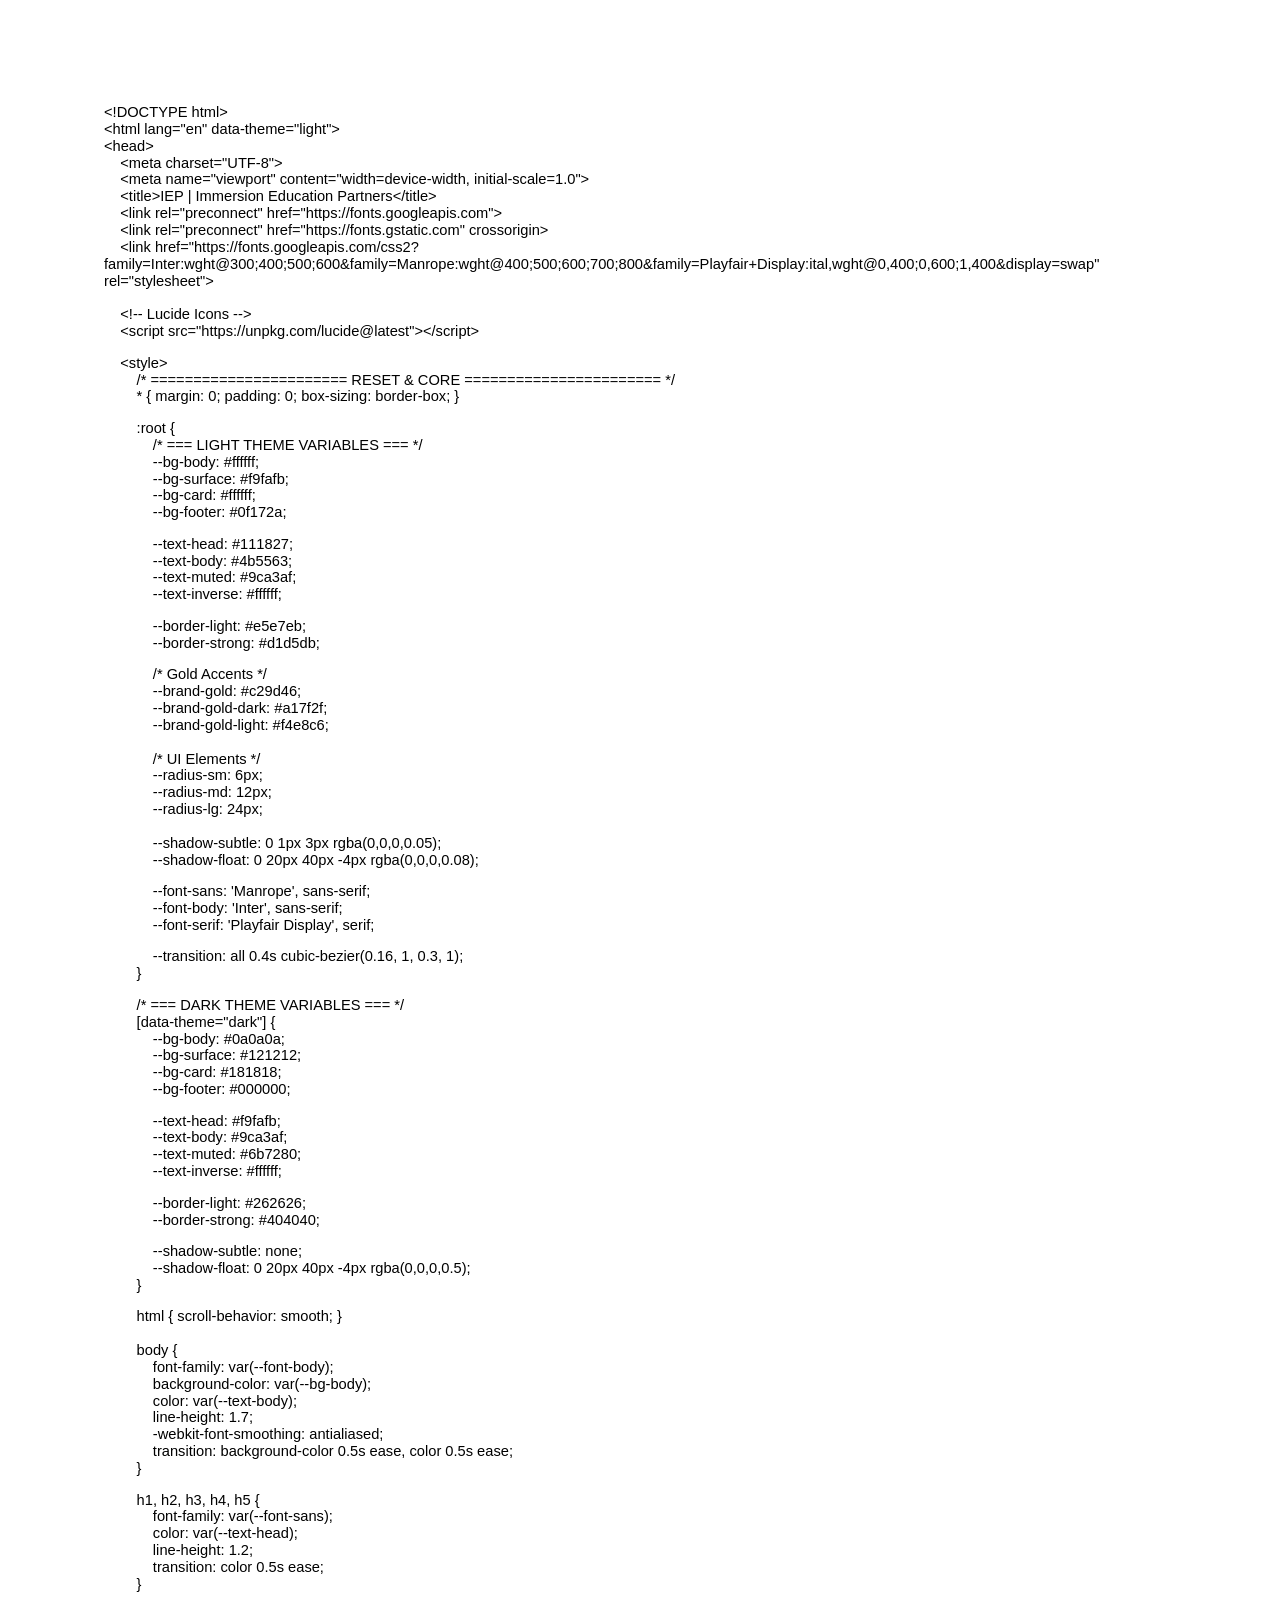
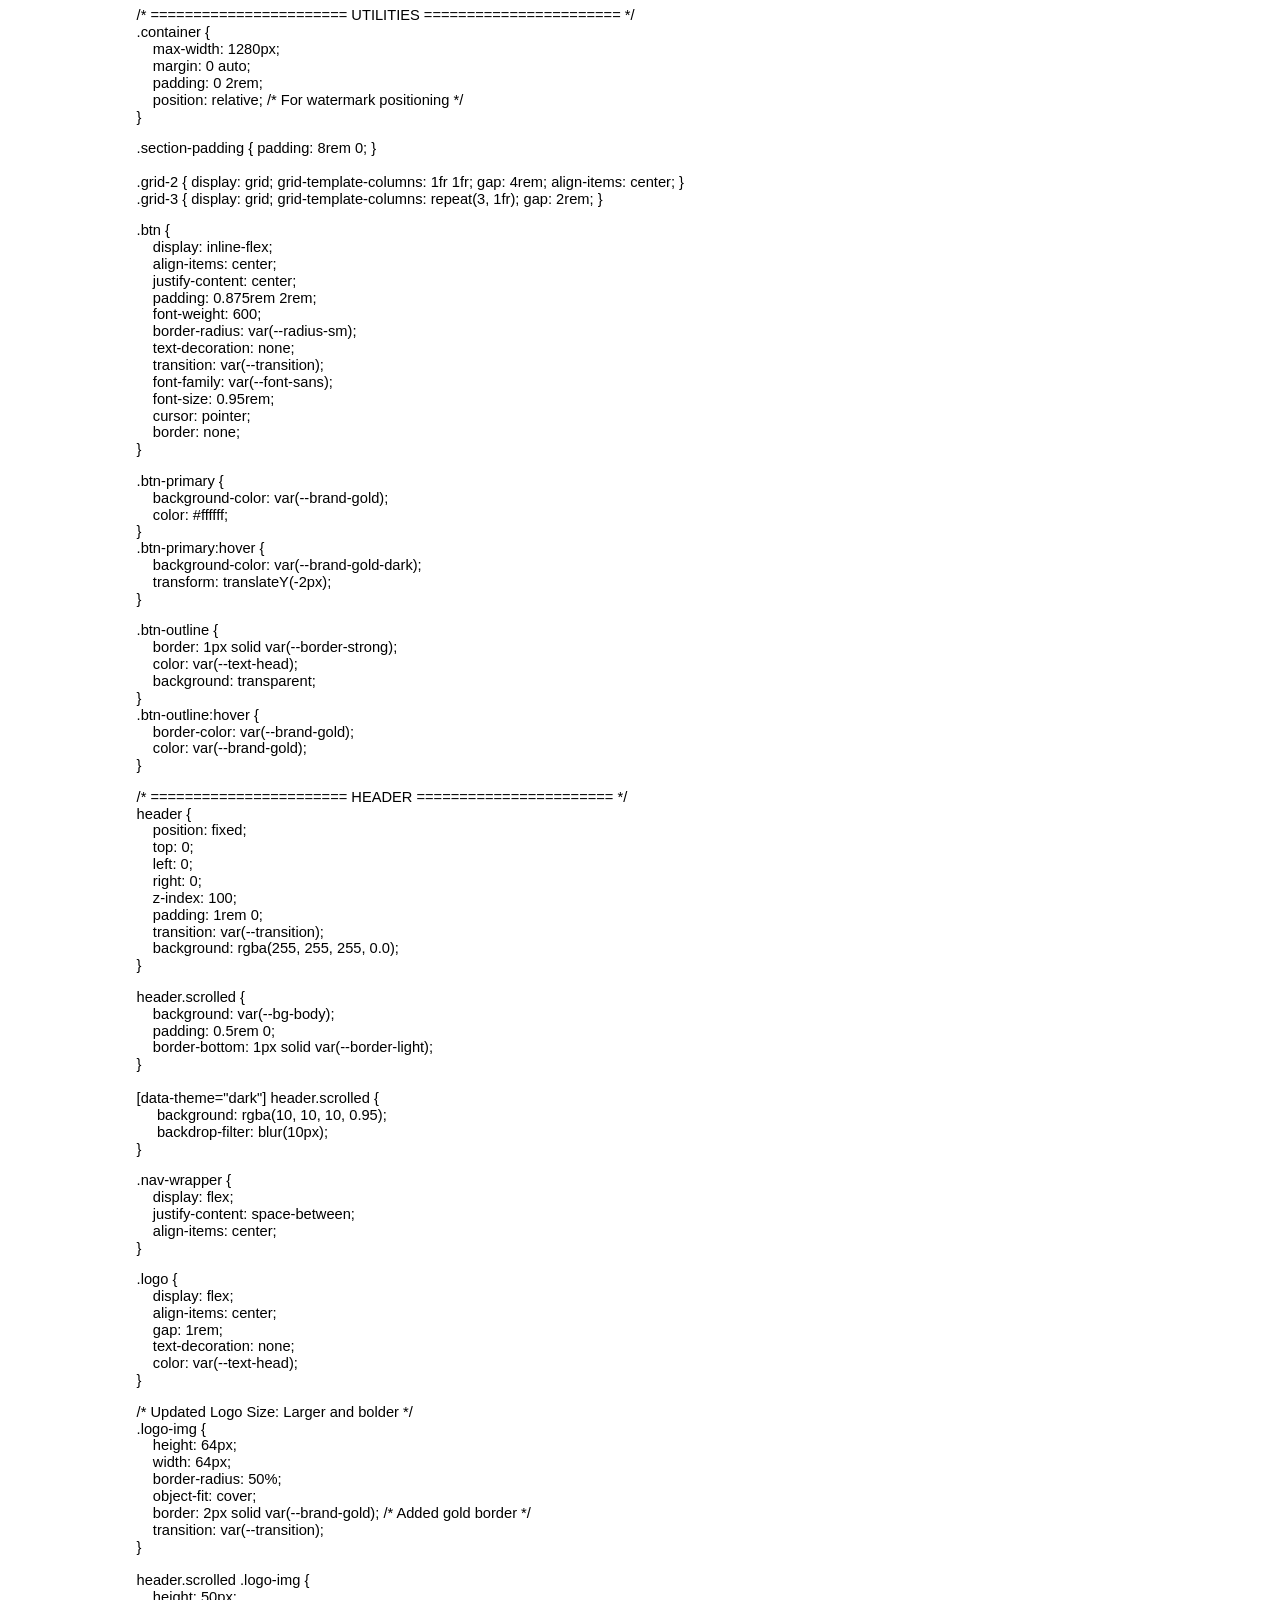
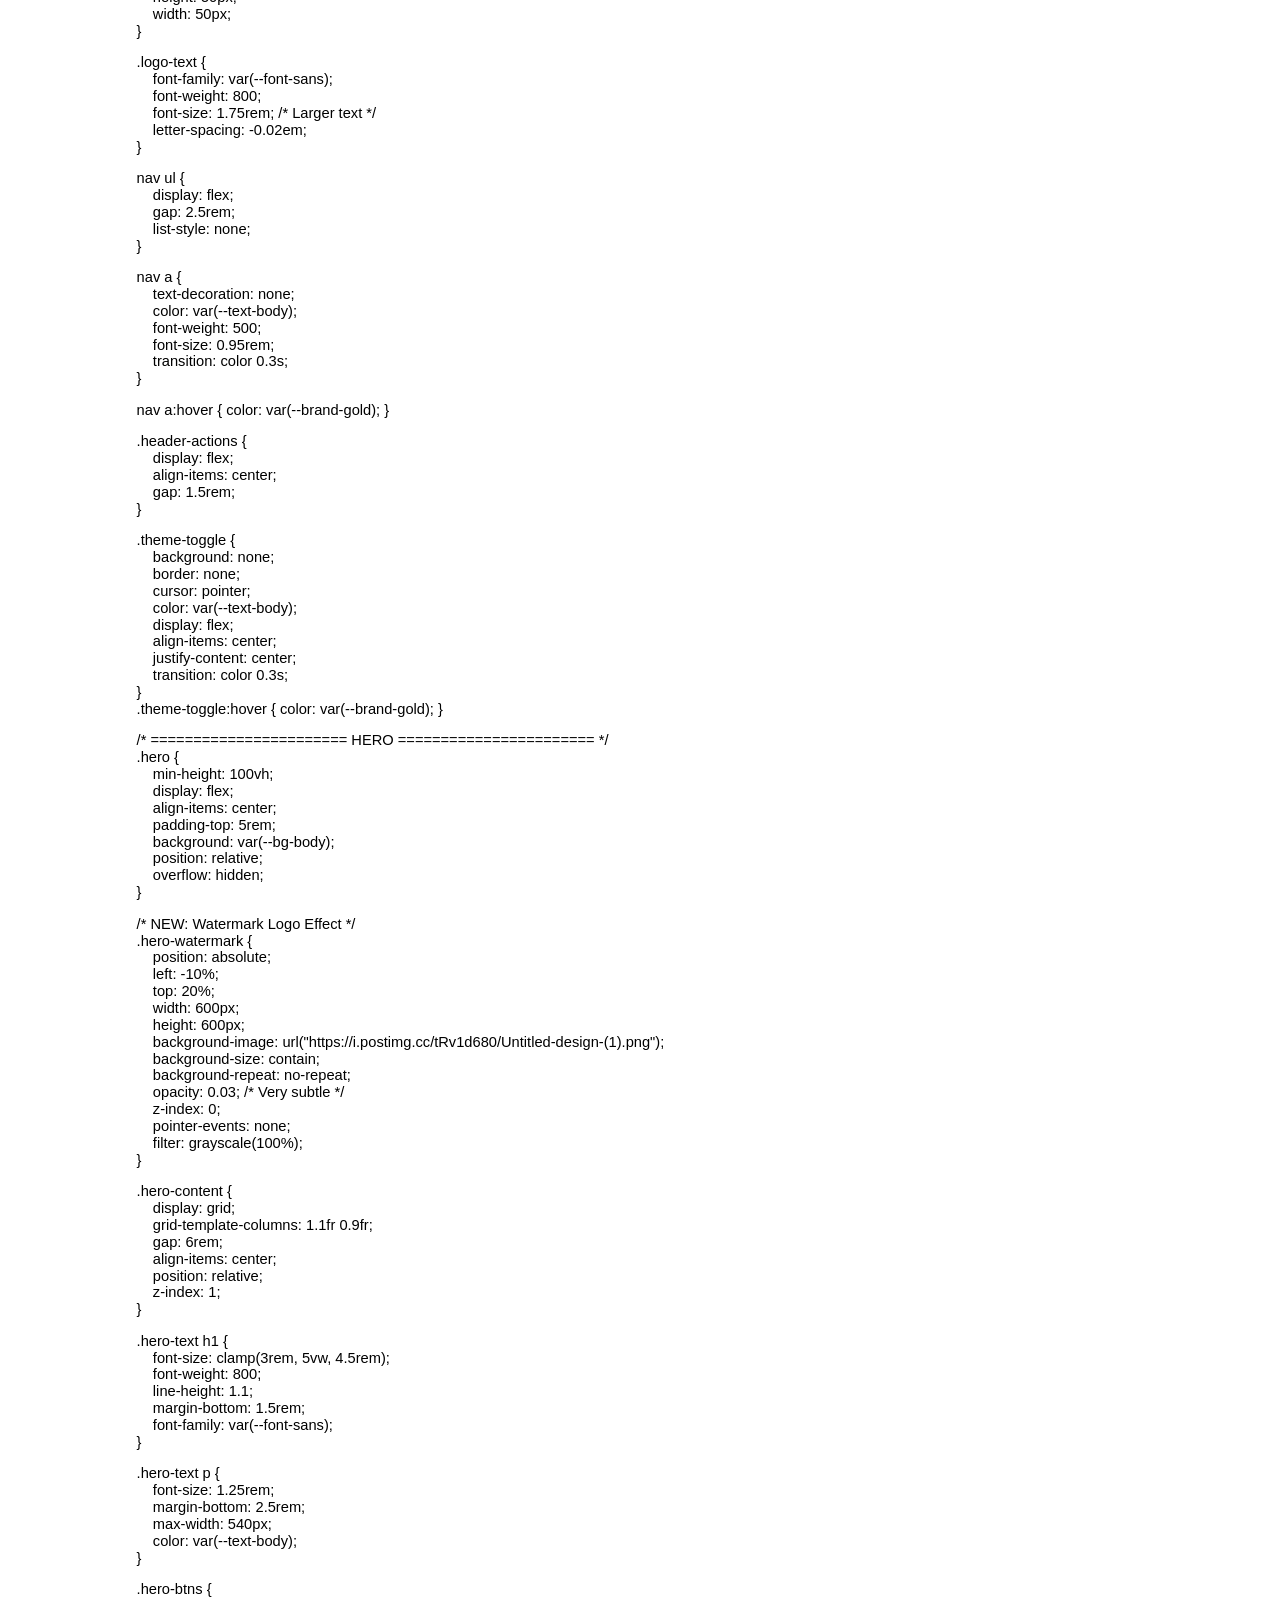
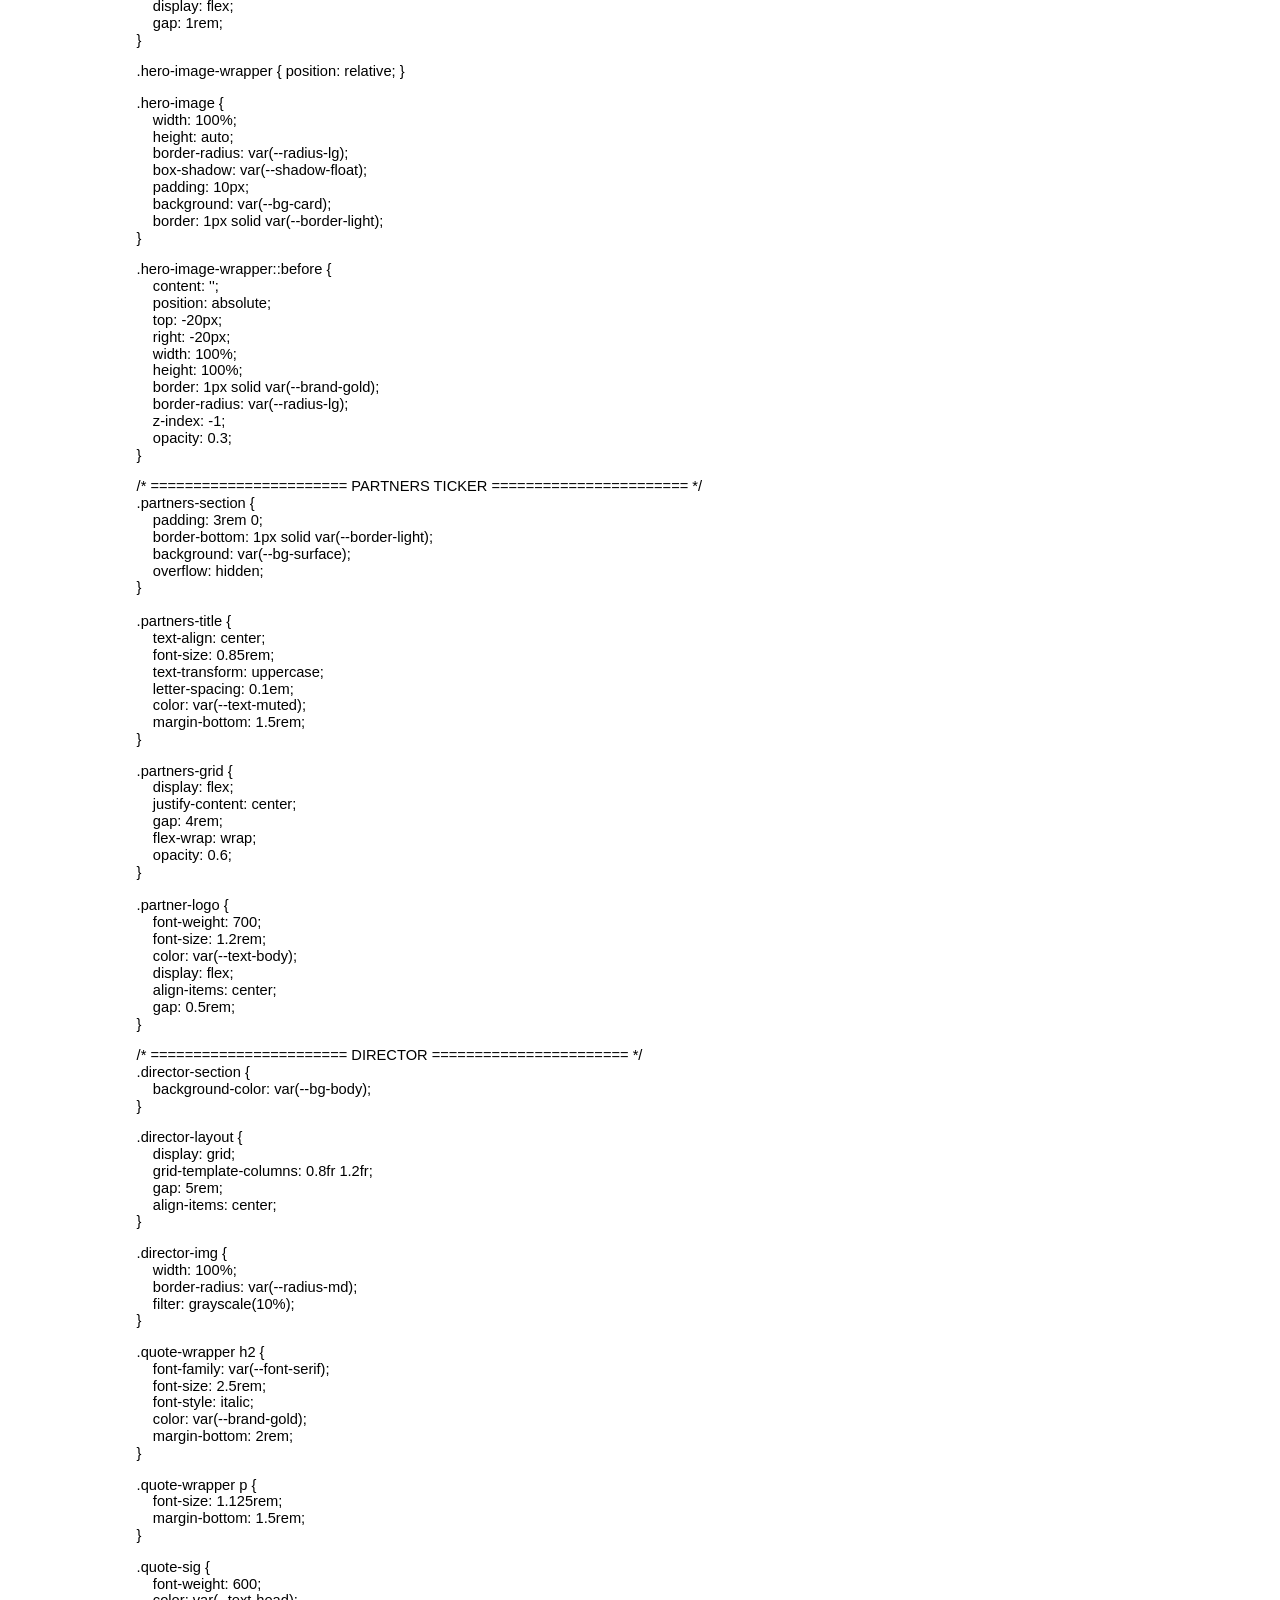
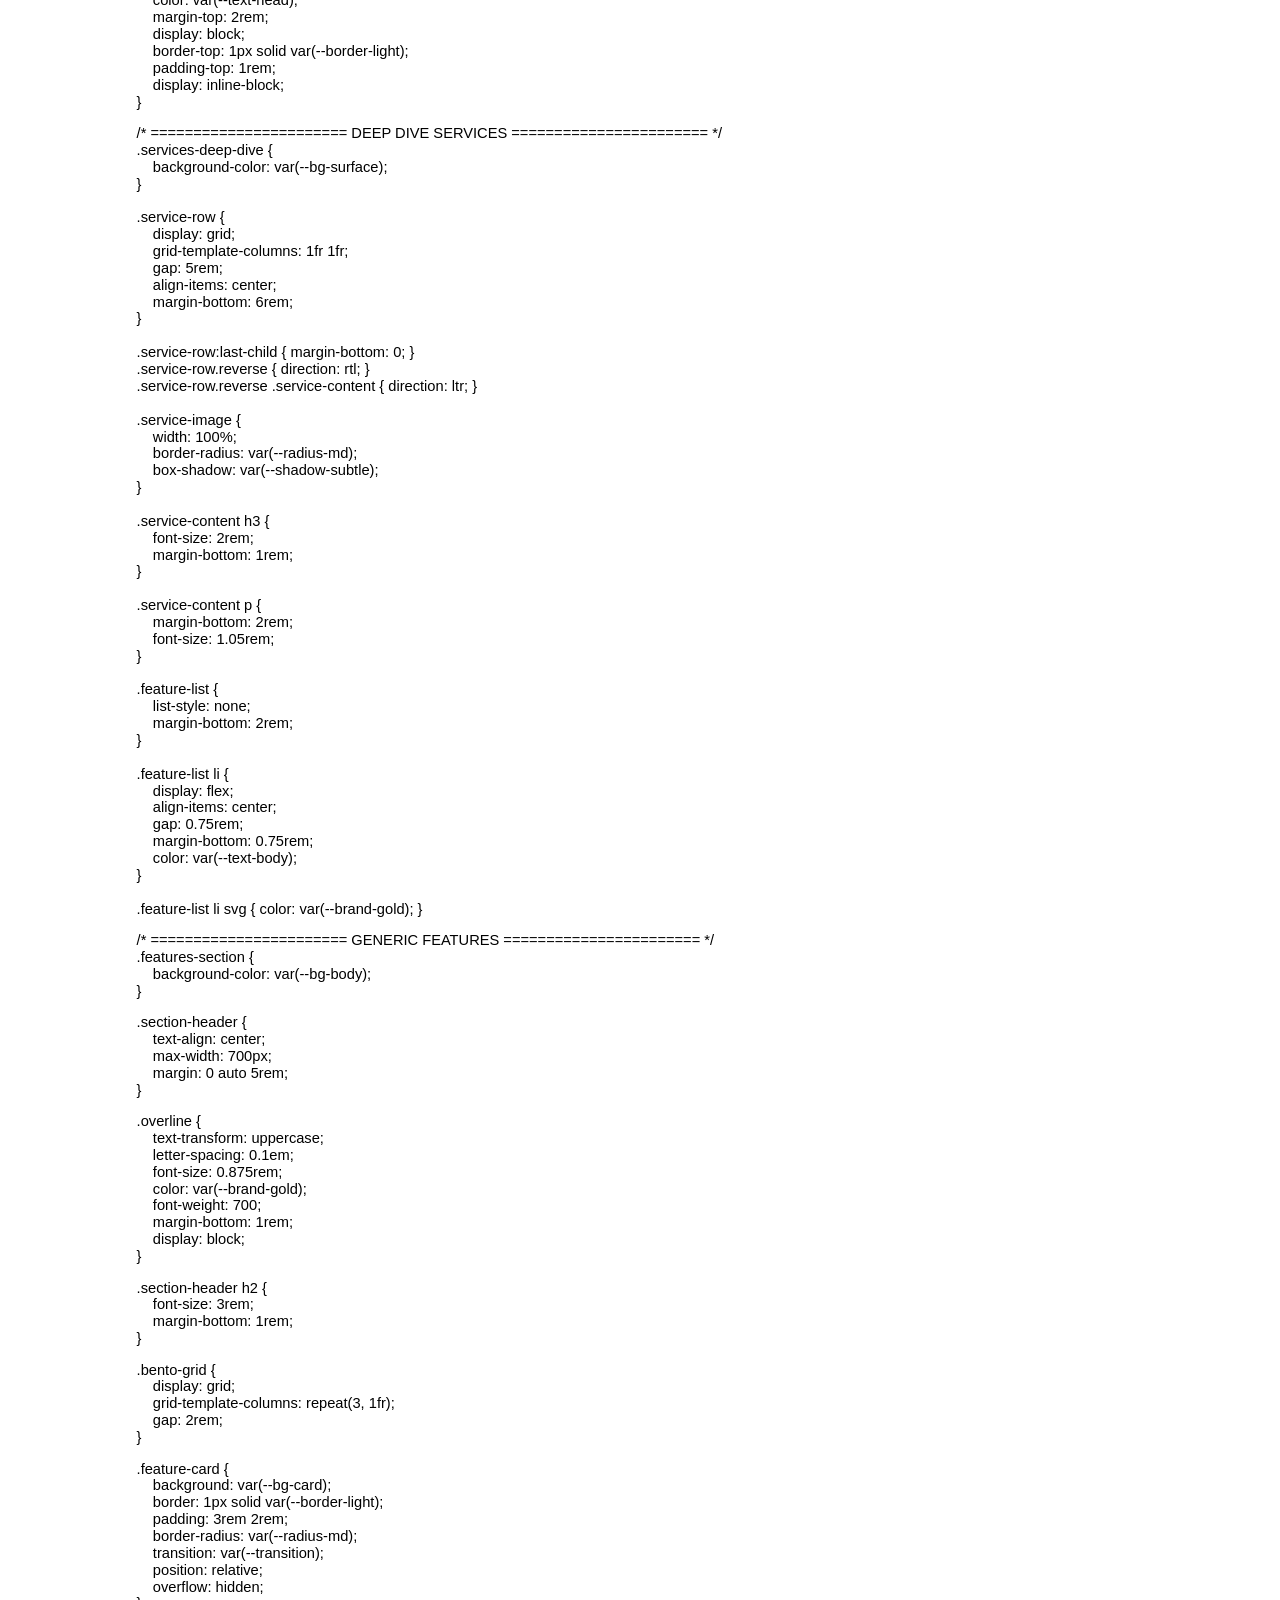
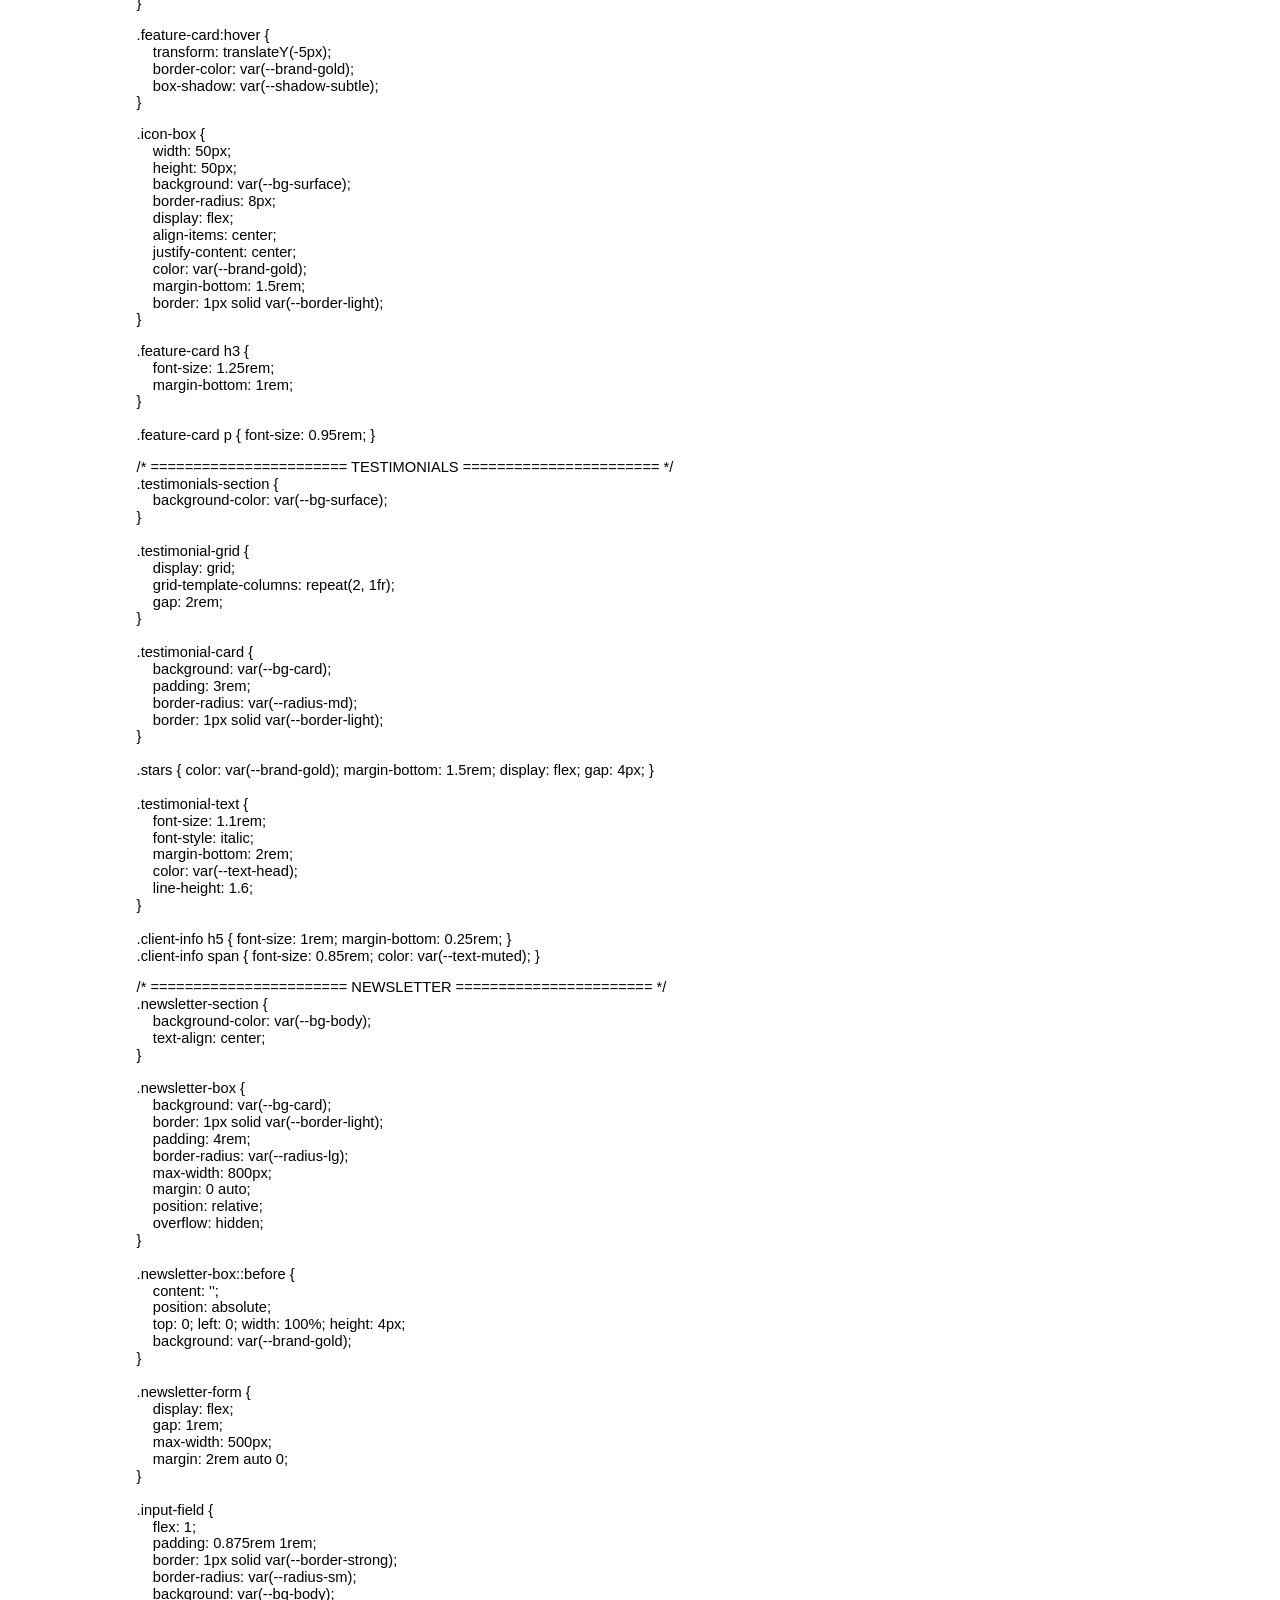
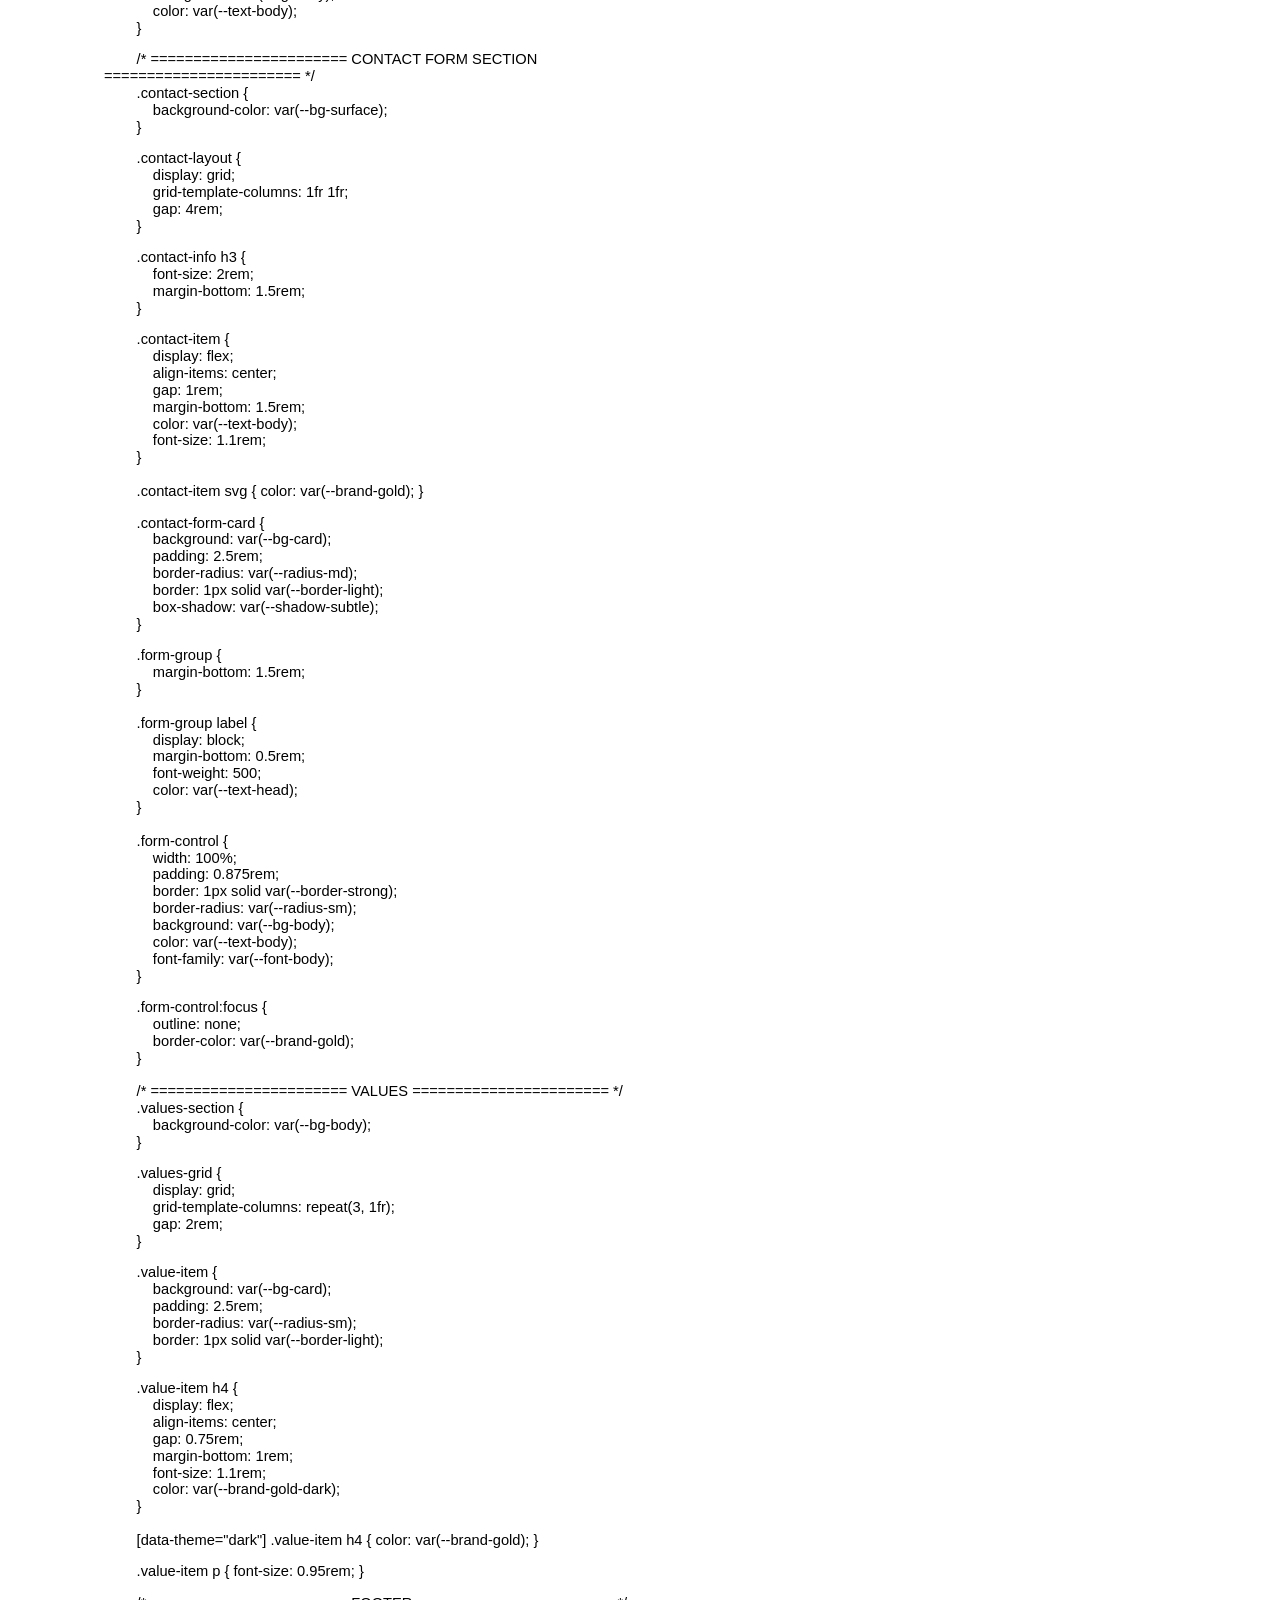
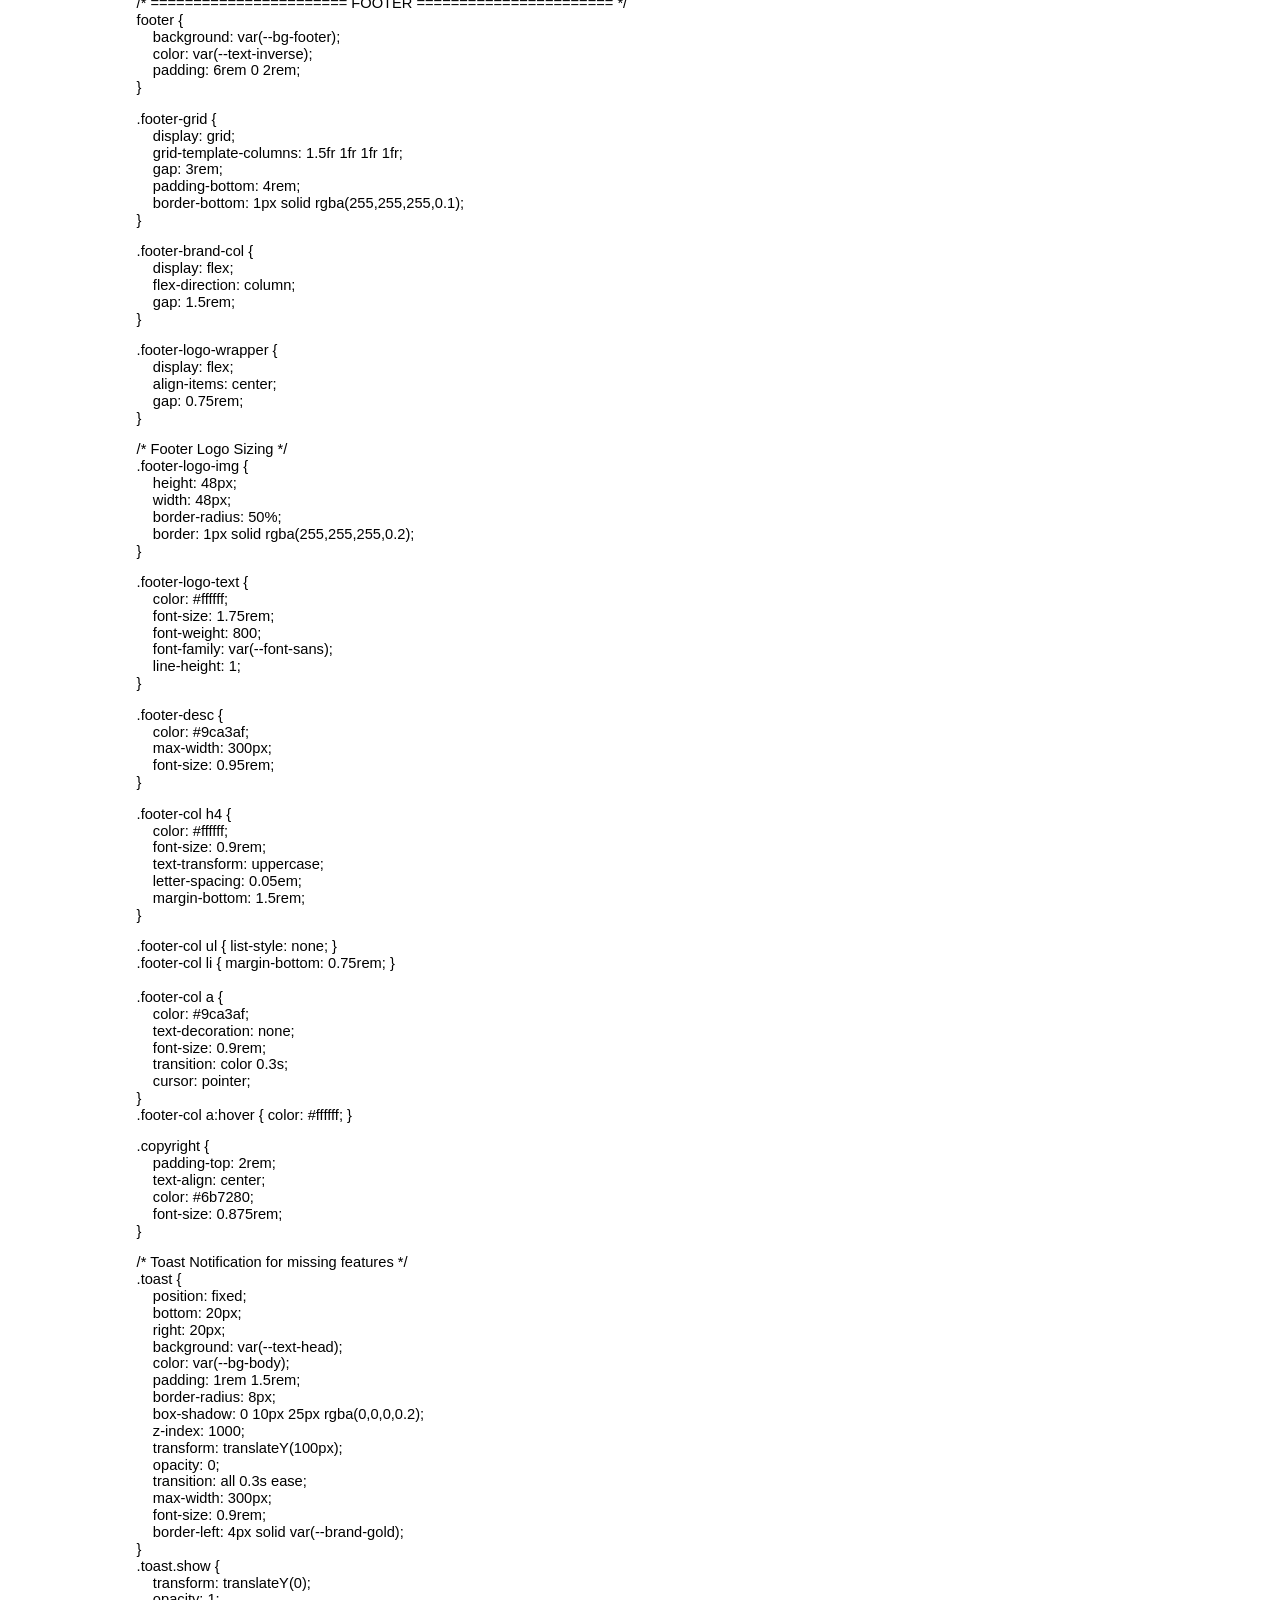
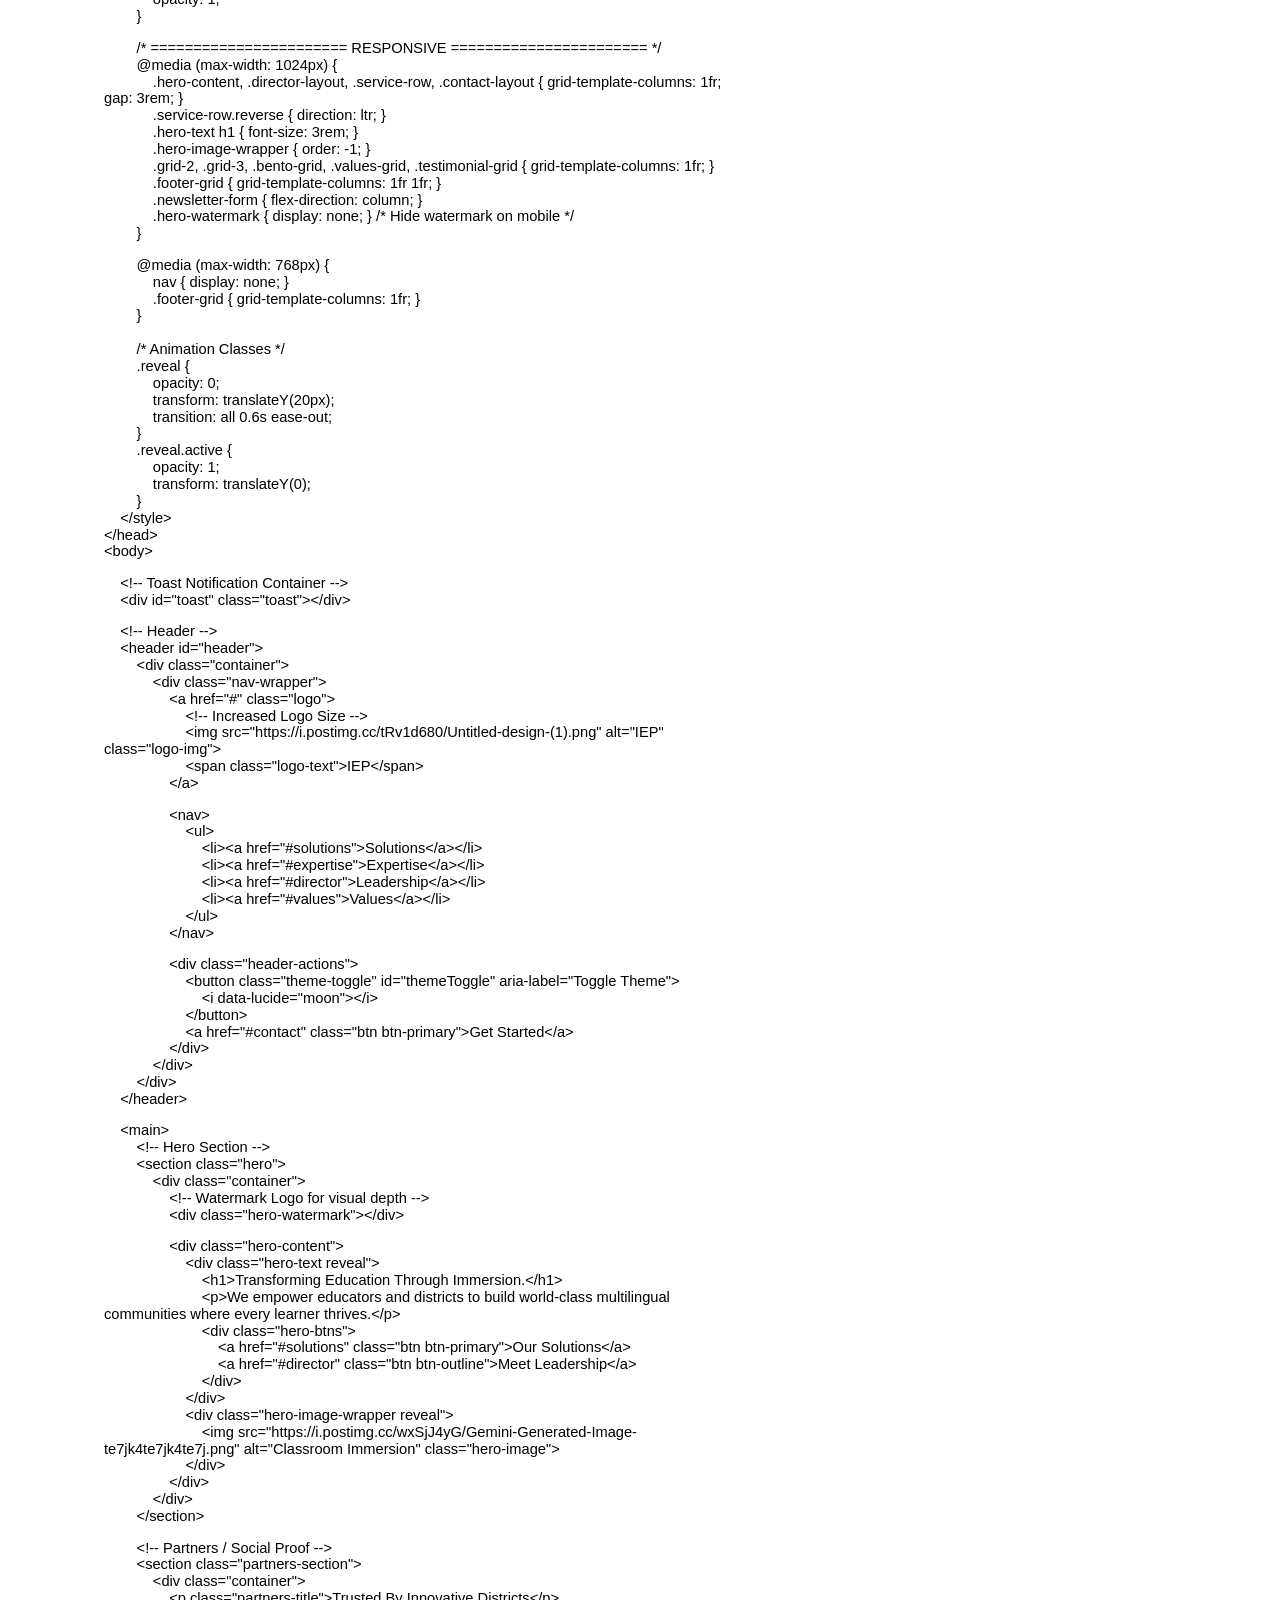
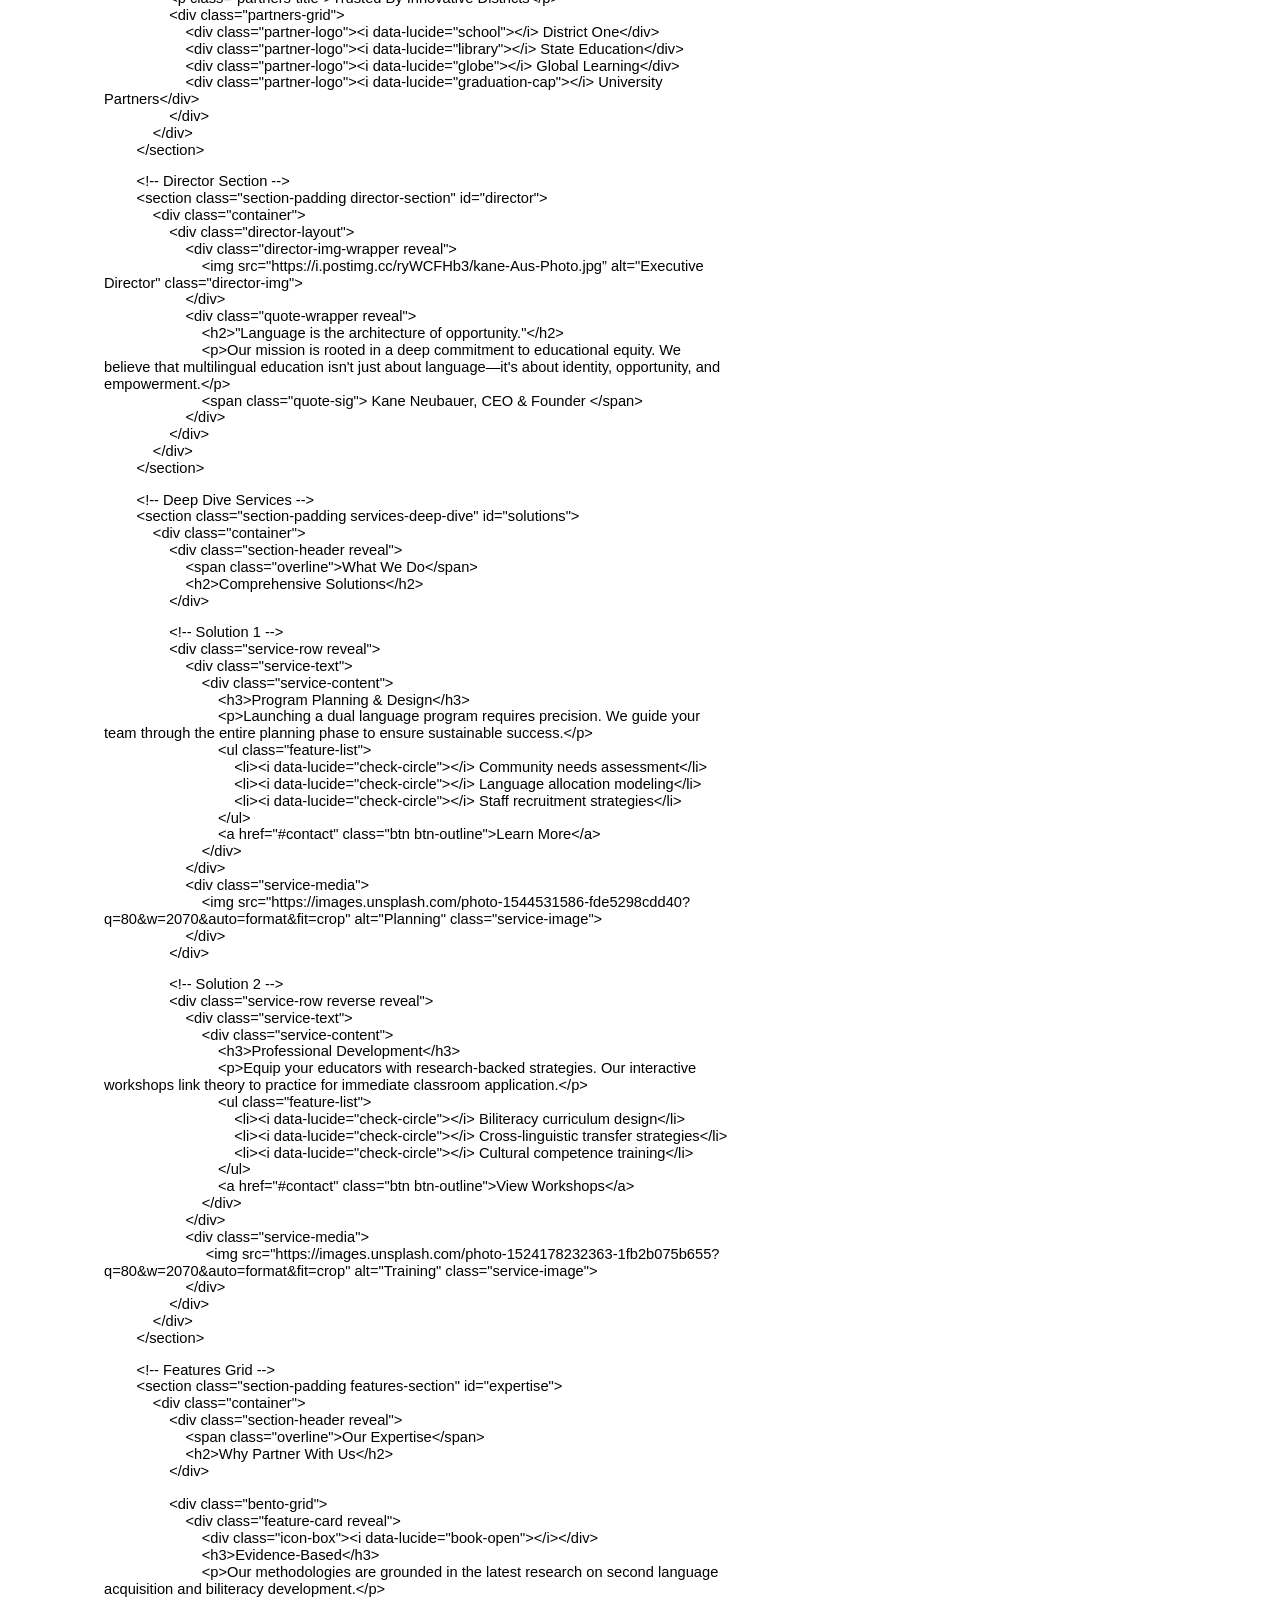
<file: README.html>
<html><head><meta content="text/html; charset=UTF-8" http-equiv="content-type"><style type="text/css">ol{margin:0;padding:0}table td,table th{padding:0}.c1{color:#000000;font-weight:400;text-decoration:none;vertical-align:baseline;font-size:11pt;font-family:"Arial";font-style:normal}.c0{padding-top:0pt;padding-bottom:0pt;line-height:1.15;orphans:2;widows:2;text-align:left}.c3{background-color:#ffffff;max-width:468pt;padding:72pt 72pt 72pt 72pt}.c2{height:11pt}.title{padding-top:0pt;color:#000000;font-size:26pt;padding-bottom:3pt;font-family:"Arial";line-height:1.15;page-break-after:avoid;orphans:2;widows:2;text-align:left}.subtitle{padding-top:0pt;color:#666666;font-size:15pt;padding-bottom:16pt;font-family:"Arial";line-height:1.15;page-break-after:avoid;orphans:2;widows:2;text-align:left}li{color:#000000;font-size:11pt;font-family:"Arial"}p{margin:0;color:#000000;font-size:11pt;font-family:"Arial"}h1{padding-top:20pt;color:#000000;font-size:20pt;padding-bottom:6pt;font-family:"Arial";line-height:1.15;page-break-after:avoid;orphans:2;widows:2;text-align:left}h2{padding-top:18pt;color:#000000;font-size:16pt;padding-bottom:6pt;font-family:"Arial";line-height:1.15;page-break-after:avoid;orphans:2;widows:2;text-align:left}h3{padding-top:16pt;color:#434343;font-size:14pt;padding-bottom:4pt;font-family:"Arial";line-height:1.15;page-break-after:avoid;orphans:2;widows:2;text-align:left}h4{padding-top:14pt;color:#666666;font-size:12pt;padding-bottom:4pt;font-family:"Arial";line-height:1.15;page-break-after:avoid;orphans:2;widows:2;text-align:left}h5{padding-top:12pt;color:#666666;font-size:11pt;padding-bottom:4pt;font-family:"Arial";line-height:1.15;page-break-after:avoid;orphans:2;widows:2;text-align:left}h6{padding-top:12pt;color:#666666;font-size:11pt;padding-bottom:4pt;font-family:"Arial";line-height:1.15;page-break-after:avoid;font-style:italic;orphans:2;widows:2;text-align:left}</style></head><body class="c3 doc-content"><p class="c0"><span class="c1">&lt;!DOCTYPE html&gt;</span></p><p class="c0"><span class="c1">&lt;html lang=&quot;en&quot; data-theme=&quot;light&quot;&gt;</span></p><p class="c0"><span class="c1">&lt;head&gt;</span></p><p class="c0"><span class="c1">&nbsp; &nbsp; &lt;meta charset=&quot;UTF-8&quot;&gt;</span></p><p class="c0"><span class="c1">&nbsp; &nbsp; &lt;meta name=&quot;viewport&quot; content=&quot;width=device-width, initial-scale=1.0&quot;&gt;</span></p><p class="c0"><span class="c1">&nbsp; &nbsp; &lt;title&gt;IEP | Immersion Education Partners&lt;/title&gt;</span></p><p class="c0"><span class="c1">&nbsp; &nbsp; &lt;link rel=&quot;preconnect&quot; href=&quot;https://fonts.googleapis.com&quot;&gt;</span></p><p class="c0"><span class="c1">&nbsp; &nbsp; &lt;link rel=&quot;preconnect&quot; href=&quot;https://fonts.gstatic.com&quot; crossorigin&gt;</span></p><p class="c0"><span class="c1">&nbsp; &nbsp; &lt;link href=&quot;https://fonts.googleapis.com/css2?family=Inter:wght@300;400;500;600&amp;family=Manrope:wght@400;500;600;700;800&amp;family=Playfair+Display:ital,wght@0,400;0,600;1,400&amp;display=swap&quot; rel=&quot;stylesheet&quot;&gt;</span></p><p class="c0"><span class="c1">&nbsp; &nbsp; </span></p><p class="c0"><span class="c1">&nbsp; &nbsp; &lt;!-- Lucide Icons --&gt;</span></p><p class="c0"><span class="c1">&nbsp; &nbsp; &lt;script src=&quot;https://unpkg.com/lucide@latest&quot;&gt;&lt;/script&gt;</span></p><p class="c0 c2"><span class="c1"></span></p><p class="c0"><span class="c1">&nbsp; &nbsp; &lt;style&gt;</span></p><p class="c0"><span class="c1">&nbsp; &nbsp; &nbsp; &nbsp; /* ======================= RESET &amp; CORE ======================= */</span></p><p class="c0"><span class="c1">&nbsp; &nbsp; &nbsp; &nbsp; * { margin: 0; padding: 0; box-sizing: border-box; }</span></p><p class="c0 c2"><span class="c1"></span></p><p class="c0"><span class="c1">&nbsp; &nbsp; &nbsp; &nbsp; :root {</span></p><p class="c0"><span class="c1">&nbsp; &nbsp; &nbsp; &nbsp; &nbsp; &nbsp; /* === LIGHT THEME VARIABLES === */</span></p><p class="c0"><span class="c1">&nbsp; &nbsp; &nbsp; &nbsp; &nbsp; &nbsp; --bg-body: #ffffff;</span></p><p class="c0"><span class="c1">&nbsp; &nbsp; &nbsp; &nbsp; &nbsp; &nbsp; --bg-surface: #f9fafb; </span></p><p class="c0"><span class="c1">&nbsp; &nbsp; &nbsp; &nbsp; &nbsp; &nbsp; --bg-card: #ffffff;</span></p><p class="c0"><span class="c1">&nbsp; &nbsp; &nbsp; &nbsp; &nbsp; &nbsp; --bg-footer: #0f172a;</span></p><p class="c0 c2"><span class="c1"></span></p><p class="c0"><span class="c1">&nbsp; &nbsp; &nbsp; &nbsp; &nbsp; &nbsp; --text-head: #111827;</span></p><p class="c0"><span class="c1">&nbsp; &nbsp; &nbsp; &nbsp; &nbsp; &nbsp; --text-body: #4b5563;</span></p><p class="c0"><span class="c1">&nbsp; &nbsp; &nbsp; &nbsp; &nbsp; &nbsp; --text-muted: #9ca3af;</span></p><p class="c0"><span class="c1">&nbsp; &nbsp; &nbsp; &nbsp; &nbsp; &nbsp; --text-inverse: #ffffff;</span></p><p class="c0 c2"><span class="c1"></span></p><p class="c0"><span class="c1">&nbsp; &nbsp; &nbsp; &nbsp; &nbsp; &nbsp; --border-light: #e5e7eb;</span></p><p class="c0"><span class="c1">&nbsp; &nbsp; &nbsp; &nbsp; &nbsp; &nbsp; --border-strong: #d1d5db;</span></p><p class="c0 c2"><span class="c1"></span></p><p class="c0"><span class="c1">&nbsp; &nbsp; &nbsp; &nbsp; &nbsp; &nbsp; /* Gold Accents */</span></p><p class="c0"><span class="c1">&nbsp; &nbsp; &nbsp; &nbsp; &nbsp; &nbsp; --brand-gold: #c29d46; </span></p><p class="c0"><span class="c1">&nbsp; &nbsp; &nbsp; &nbsp; &nbsp; &nbsp; --brand-gold-dark: #a17f2f;</span></p><p class="c0"><span class="c1">&nbsp; &nbsp; &nbsp; &nbsp; &nbsp; &nbsp; --brand-gold-light: #f4e8c6;</span></p><p class="c0"><span class="c1">&nbsp; &nbsp; &nbsp; &nbsp; &nbsp; &nbsp; </span></p><p class="c0"><span class="c1">&nbsp; &nbsp; &nbsp; &nbsp; &nbsp; &nbsp; /* UI Elements */</span></p><p class="c0"><span class="c1">&nbsp; &nbsp; &nbsp; &nbsp; &nbsp; &nbsp; --radius-sm: 6px;</span></p><p class="c0"><span class="c1">&nbsp; &nbsp; &nbsp; &nbsp; &nbsp; &nbsp; --radius-md: 12px;</span></p><p class="c0"><span class="c1">&nbsp; &nbsp; &nbsp; &nbsp; &nbsp; &nbsp; --radius-lg: 24px;</span></p><p class="c0"><span class="c1">&nbsp; &nbsp; &nbsp; &nbsp; &nbsp; &nbsp; </span></p><p class="c0"><span class="c1">&nbsp; &nbsp; &nbsp; &nbsp; &nbsp; &nbsp; --shadow-subtle: 0 1px 3px rgba(0,0,0,0.05);</span></p><p class="c0"><span class="c1">&nbsp; &nbsp; &nbsp; &nbsp; &nbsp; &nbsp; --shadow-float: 0 20px 40px -4px rgba(0,0,0,0.08);</span></p><p class="c0 c2"><span class="c1"></span></p><p class="c0"><span class="c1">&nbsp; &nbsp; &nbsp; &nbsp; &nbsp; &nbsp; --font-sans: &#39;Manrope&#39;, sans-serif;</span></p><p class="c0"><span class="c1">&nbsp; &nbsp; &nbsp; &nbsp; &nbsp; &nbsp; --font-body: &#39;Inter&#39;, sans-serif;</span></p><p class="c0"><span class="c1">&nbsp; &nbsp; &nbsp; &nbsp; &nbsp; &nbsp; --font-serif: &#39;Playfair Display&#39;, serif;</span></p><p class="c0 c2"><span class="c1"></span></p><p class="c0"><span class="c1">&nbsp; &nbsp; &nbsp; &nbsp; &nbsp; &nbsp; --transition: all 0.4s cubic-bezier(0.16, 1, 0.3, 1);</span></p><p class="c0"><span class="c1">&nbsp; &nbsp; &nbsp; &nbsp; }</span></p><p class="c0 c2"><span class="c1"></span></p><p class="c0"><span class="c1">&nbsp; &nbsp; &nbsp; &nbsp; /* === DARK THEME VARIABLES === */</span></p><p class="c0"><span class="c1">&nbsp; &nbsp; &nbsp; &nbsp; [data-theme=&quot;dark&quot;] {</span></p><p class="c0"><span class="c1">&nbsp; &nbsp; &nbsp; &nbsp; &nbsp; &nbsp; --bg-body: #0a0a0a;</span></p><p class="c0"><span class="c1">&nbsp; &nbsp; &nbsp; &nbsp; &nbsp; &nbsp; --bg-surface: #121212;</span></p><p class="c0"><span class="c1">&nbsp; &nbsp; &nbsp; &nbsp; &nbsp; &nbsp; --bg-card: #181818;</span></p><p class="c0"><span class="c1">&nbsp; &nbsp; &nbsp; &nbsp; &nbsp; &nbsp; --bg-footer: #000000;</span></p><p class="c0 c2"><span class="c1"></span></p><p class="c0"><span class="c1">&nbsp; &nbsp; &nbsp; &nbsp; &nbsp; &nbsp; --text-head: #f9fafb;</span></p><p class="c0"><span class="c1">&nbsp; &nbsp; &nbsp; &nbsp; &nbsp; &nbsp; --text-body: #9ca3af;</span></p><p class="c0"><span class="c1">&nbsp; &nbsp; &nbsp; &nbsp; &nbsp; &nbsp; --text-muted: #6b7280;</span></p><p class="c0"><span class="c1">&nbsp; &nbsp; &nbsp; &nbsp; &nbsp; &nbsp; --text-inverse: #ffffff;</span></p><p class="c0 c2"><span class="c1"></span></p><p class="c0"><span class="c1">&nbsp; &nbsp; &nbsp; &nbsp; &nbsp; &nbsp; --border-light: #262626;</span></p><p class="c0"><span class="c1">&nbsp; &nbsp; &nbsp; &nbsp; &nbsp; &nbsp; --border-strong: #404040;</span></p><p class="c0 c2"><span class="c1"></span></p><p class="c0"><span class="c1">&nbsp; &nbsp; &nbsp; &nbsp; &nbsp; &nbsp; --shadow-subtle: none;</span></p><p class="c0"><span class="c1">&nbsp; &nbsp; &nbsp; &nbsp; &nbsp; &nbsp; --shadow-float: 0 20px 40px -4px rgba(0,0,0,0.5);</span></p><p class="c0"><span class="c1">&nbsp; &nbsp; &nbsp; &nbsp; }</span></p><p class="c0 c2"><span class="c1"></span></p><p class="c0"><span class="c1">&nbsp; &nbsp; &nbsp; &nbsp; html { scroll-behavior: smooth; }</span></p><p class="c0"><span class="c1">&nbsp; &nbsp; &nbsp; &nbsp; </span></p><p class="c0"><span class="c1">&nbsp; &nbsp; &nbsp; &nbsp; body {</span></p><p class="c0"><span class="c1">&nbsp; &nbsp; &nbsp; &nbsp; &nbsp; &nbsp; font-family: var(--font-body);</span></p><p class="c0"><span class="c1">&nbsp; &nbsp; &nbsp; &nbsp; &nbsp; &nbsp; background-color: var(--bg-body);</span></p><p class="c0"><span class="c1">&nbsp; &nbsp; &nbsp; &nbsp; &nbsp; &nbsp; color: var(--text-body);</span></p><p class="c0"><span class="c1">&nbsp; &nbsp; &nbsp; &nbsp; &nbsp; &nbsp; line-height: 1.7;</span></p><p class="c0"><span class="c1">&nbsp; &nbsp; &nbsp; &nbsp; &nbsp; &nbsp; -webkit-font-smoothing: antialiased;</span></p><p class="c0"><span class="c1">&nbsp; &nbsp; &nbsp; &nbsp; &nbsp; &nbsp; transition: background-color 0.5s ease, color 0.5s ease;</span></p><p class="c0"><span class="c1">&nbsp; &nbsp; &nbsp; &nbsp; }</span></p><p class="c0 c2"><span class="c1"></span></p><p class="c0"><span class="c1">&nbsp; &nbsp; &nbsp; &nbsp; h1, h2, h3, h4, h5 {</span></p><p class="c0"><span class="c1">&nbsp; &nbsp; &nbsp; &nbsp; &nbsp; &nbsp; font-family: var(--font-sans);</span></p><p class="c0"><span class="c1">&nbsp; &nbsp; &nbsp; &nbsp; &nbsp; &nbsp; color: var(--text-head);</span></p><p class="c0"><span class="c1">&nbsp; &nbsp; &nbsp; &nbsp; &nbsp; &nbsp; line-height: 1.2;</span></p><p class="c0"><span class="c1">&nbsp; &nbsp; &nbsp; &nbsp; &nbsp; &nbsp; transition: color 0.5s ease;</span></p><p class="c0"><span class="c1">&nbsp; &nbsp; &nbsp; &nbsp; }</span></p><p class="c0 c2"><span class="c1"></span></p><p class="c0"><span class="c1">&nbsp; &nbsp; &nbsp; &nbsp; /* ======================= UTILITIES ======================= */</span></p><p class="c0"><span class="c1">&nbsp; &nbsp; &nbsp; &nbsp; .container {</span></p><p class="c0"><span class="c1">&nbsp; &nbsp; &nbsp; &nbsp; &nbsp; &nbsp; max-width: 1280px;</span></p><p class="c0"><span class="c1">&nbsp; &nbsp; &nbsp; &nbsp; &nbsp; &nbsp; margin: 0 auto;</span></p><p class="c0"><span class="c1">&nbsp; &nbsp; &nbsp; &nbsp; &nbsp; &nbsp; padding: 0 2rem;</span></p><p class="c0"><span class="c1">&nbsp; &nbsp; &nbsp; &nbsp; &nbsp; &nbsp; position: relative; /* For watermark positioning */</span></p><p class="c0"><span class="c1">&nbsp; &nbsp; &nbsp; &nbsp; }</span></p><p class="c0 c2"><span class="c1"></span></p><p class="c0"><span class="c1">&nbsp; &nbsp; &nbsp; &nbsp; .section-padding { padding: 8rem 0; }</span></p><p class="c0"><span class="c1">&nbsp; &nbsp; &nbsp; &nbsp; </span></p><p class="c0"><span class="c1">&nbsp; &nbsp; &nbsp; &nbsp; .grid-2 { display: grid; grid-template-columns: 1fr 1fr; gap: 4rem; align-items: center; }</span></p><p class="c0"><span class="c1">&nbsp; &nbsp; &nbsp; &nbsp; .grid-3 { display: grid; grid-template-columns: repeat(3, 1fr); gap: 2rem; }</span></p><p class="c0 c2"><span class="c1"></span></p><p class="c0"><span class="c1">&nbsp; &nbsp; &nbsp; &nbsp; .btn {</span></p><p class="c0"><span class="c1">&nbsp; &nbsp; &nbsp; &nbsp; &nbsp; &nbsp; display: inline-flex;</span></p><p class="c0"><span class="c1">&nbsp; &nbsp; &nbsp; &nbsp; &nbsp; &nbsp; align-items: center;</span></p><p class="c0"><span class="c1">&nbsp; &nbsp; &nbsp; &nbsp; &nbsp; &nbsp; justify-content: center;</span></p><p class="c0"><span class="c1">&nbsp; &nbsp; &nbsp; &nbsp; &nbsp; &nbsp; padding: 0.875rem 2rem;</span></p><p class="c0"><span class="c1">&nbsp; &nbsp; &nbsp; &nbsp; &nbsp; &nbsp; font-weight: 600;</span></p><p class="c0"><span class="c1">&nbsp; &nbsp; &nbsp; &nbsp; &nbsp; &nbsp; border-radius: var(--radius-sm);</span></p><p class="c0"><span class="c1">&nbsp; &nbsp; &nbsp; &nbsp; &nbsp; &nbsp; text-decoration: none;</span></p><p class="c0"><span class="c1">&nbsp; &nbsp; &nbsp; &nbsp; &nbsp; &nbsp; transition: var(--transition);</span></p><p class="c0"><span class="c1">&nbsp; &nbsp; &nbsp; &nbsp; &nbsp; &nbsp; font-family: var(--font-sans);</span></p><p class="c0"><span class="c1">&nbsp; &nbsp; &nbsp; &nbsp; &nbsp; &nbsp; font-size: 0.95rem;</span></p><p class="c0"><span class="c1">&nbsp; &nbsp; &nbsp; &nbsp; &nbsp; &nbsp; cursor: pointer;</span></p><p class="c0"><span class="c1">&nbsp; &nbsp; &nbsp; &nbsp; &nbsp; &nbsp; border: none;</span></p><p class="c0"><span class="c1">&nbsp; &nbsp; &nbsp; &nbsp; }</span></p><p class="c0 c2"><span class="c1"></span></p><p class="c0"><span class="c1">&nbsp; &nbsp; &nbsp; &nbsp; .btn-primary {</span></p><p class="c0"><span class="c1">&nbsp; &nbsp; &nbsp; &nbsp; &nbsp; &nbsp; background-color: var(--brand-gold);</span></p><p class="c0"><span class="c1">&nbsp; &nbsp; &nbsp; &nbsp; &nbsp; &nbsp; color: #ffffff;</span></p><p class="c0"><span class="c1">&nbsp; &nbsp; &nbsp; &nbsp; }</span></p><p class="c0"><span class="c1">&nbsp; &nbsp; &nbsp; &nbsp; .btn-primary:hover {</span></p><p class="c0"><span class="c1">&nbsp; &nbsp; &nbsp; &nbsp; &nbsp; &nbsp; background-color: var(--brand-gold-dark);</span></p><p class="c0"><span class="c1">&nbsp; &nbsp; &nbsp; &nbsp; &nbsp; &nbsp; transform: translateY(-2px);</span></p><p class="c0"><span class="c1">&nbsp; &nbsp; &nbsp; &nbsp; }</span></p><p class="c0 c2"><span class="c1"></span></p><p class="c0"><span class="c1">&nbsp; &nbsp; &nbsp; &nbsp; .btn-outline {</span></p><p class="c0"><span class="c1">&nbsp; &nbsp; &nbsp; &nbsp; &nbsp; &nbsp; border: 1px solid var(--border-strong);</span></p><p class="c0"><span class="c1">&nbsp; &nbsp; &nbsp; &nbsp; &nbsp; &nbsp; color: var(--text-head);</span></p><p class="c0"><span class="c1">&nbsp; &nbsp; &nbsp; &nbsp; &nbsp; &nbsp; background: transparent;</span></p><p class="c0"><span class="c1">&nbsp; &nbsp; &nbsp; &nbsp; }</span></p><p class="c0"><span class="c1">&nbsp; &nbsp; &nbsp; &nbsp; .btn-outline:hover {</span></p><p class="c0"><span class="c1">&nbsp; &nbsp; &nbsp; &nbsp; &nbsp; &nbsp; border-color: var(--brand-gold);</span></p><p class="c0"><span class="c1">&nbsp; &nbsp; &nbsp; &nbsp; &nbsp; &nbsp; color: var(--brand-gold);</span></p><p class="c0"><span class="c1">&nbsp; &nbsp; &nbsp; &nbsp; }</span></p><p class="c0 c2"><span class="c1"></span></p><p class="c0"><span class="c1">&nbsp; &nbsp; &nbsp; &nbsp; /* ======================= HEADER ======================= */</span></p><p class="c0"><span class="c1">&nbsp; &nbsp; &nbsp; &nbsp; header {</span></p><p class="c0"><span class="c1">&nbsp; &nbsp; &nbsp; &nbsp; &nbsp; &nbsp; position: fixed;</span></p><p class="c0"><span class="c1">&nbsp; &nbsp; &nbsp; &nbsp; &nbsp; &nbsp; top: 0;</span></p><p class="c0"><span class="c1">&nbsp; &nbsp; &nbsp; &nbsp; &nbsp; &nbsp; left: 0;</span></p><p class="c0"><span class="c1">&nbsp; &nbsp; &nbsp; &nbsp; &nbsp; &nbsp; right: 0;</span></p><p class="c0"><span class="c1">&nbsp; &nbsp; &nbsp; &nbsp; &nbsp; &nbsp; z-index: 100;</span></p><p class="c0"><span class="c1">&nbsp; &nbsp; &nbsp; &nbsp; &nbsp; &nbsp; padding: 1rem 0;</span></p><p class="c0"><span class="c1">&nbsp; &nbsp; &nbsp; &nbsp; &nbsp; &nbsp; transition: var(--transition);</span></p><p class="c0"><span class="c1">&nbsp; &nbsp; &nbsp; &nbsp; &nbsp; &nbsp; background: rgba(255, 255, 255, 0.0);</span></p><p class="c0"><span class="c1">&nbsp; &nbsp; &nbsp; &nbsp; }</span></p><p class="c0 c2"><span class="c1"></span></p><p class="c0"><span class="c1">&nbsp; &nbsp; &nbsp; &nbsp; header.scrolled {</span></p><p class="c0"><span class="c1">&nbsp; &nbsp; &nbsp; &nbsp; &nbsp; &nbsp; background: var(--bg-body);</span></p><p class="c0"><span class="c1">&nbsp; &nbsp; &nbsp; &nbsp; &nbsp; &nbsp; padding: 0.5rem 0;</span></p><p class="c0"><span class="c1">&nbsp; &nbsp; &nbsp; &nbsp; &nbsp; &nbsp; border-bottom: 1px solid var(--border-light);</span></p><p class="c0"><span class="c1">&nbsp; &nbsp; &nbsp; &nbsp; }</span></p><p class="c0"><span class="c1">&nbsp; &nbsp; &nbsp; &nbsp; </span></p><p class="c0"><span class="c1">&nbsp; &nbsp; &nbsp; &nbsp; [data-theme=&quot;dark&quot;] header.scrolled {</span></p><p class="c0"><span class="c1">&nbsp; &nbsp; &nbsp; &nbsp; &nbsp; &nbsp; &nbsp;background: rgba(10, 10, 10, 0.95);</span></p><p class="c0"><span class="c1">&nbsp; &nbsp; &nbsp; &nbsp; &nbsp; &nbsp; &nbsp;backdrop-filter: blur(10px);</span></p><p class="c0"><span class="c1">&nbsp; &nbsp; &nbsp; &nbsp; }</span></p><p class="c0 c2"><span class="c1"></span></p><p class="c0"><span class="c1">&nbsp; &nbsp; &nbsp; &nbsp; .nav-wrapper {</span></p><p class="c0"><span class="c1">&nbsp; &nbsp; &nbsp; &nbsp; &nbsp; &nbsp; display: flex;</span></p><p class="c0"><span class="c1">&nbsp; &nbsp; &nbsp; &nbsp; &nbsp; &nbsp; justify-content: space-between;</span></p><p class="c0"><span class="c1">&nbsp; &nbsp; &nbsp; &nbsp; &nbsp; &nbsp; align-items: center;</span></p><p class="c0"><span class="c1">&nbsp; &nbsp; &nbsp; &nbsp; }</span></p><p class="c0 c2"><span class="c1"></span></p><p class="c0"><span class="c1">&nbsp; &nbsp; &nbsp; &nbsp; .logo {</span></p><p class="c0"><span class="c1">&nbsp; &nbsp; &nbsp; &nbsp; &nbsp; &nbsp; display: flex;</span></p><p class="c0"><span class="c1">&nbsp; &nbsp; &nbsp; &nbsp; &nbsp; &nbsp; align-items: center;</span></p><p class="c0"><span class="c1">&nbsp; &nbsp; &nbsp; &nbsp; &nbsp; &nbsp; gap: 1rem;</span></p><p class="c0"><span class="c1">&nbsp; &nbsp; &nbsp; &nbsp; &nbsp; &nbsp; text-decoration: none;</span></p><p class="c0"><span class="c1">&nbsp; &nbsp; &nbsp; &nbsp; &nbsp; &nbsp; color: var(--text-head);</span></p><p class="c0"><span class="c1">&nbsp; &nbsp; &nbsp; &nbsp; }</span></p><p class="c0 c2"><span class="c1"></span></p><p class="c0"><span class="c1">&nbsp; &nbsp; &nbsp; &nbsp; /* Updated Logo Size: Larger and bolder */</span></p><p class="c0"><span class="c1">&nbsp; &nbsp; &nbsp; &nbsp; .logo-img {</span></p><p class="c0"><span class="c1">&nbsp; &nbsp; &nbsp; &nbsp; &nbsp; &nbsp; height: 64px; </span></p><p class="c0"><span class="c1">&nbsp; &nbsp; &nbsp; &nbsp; &nbsp; &nbsp; width: 64px; &nbsp;</span></p><p class="c0"><span class="c1">&nbsp; &nbsp; &nbsp; &nbsp; &nbsp; &nbsp; border-radius: 50%;</span></p><p class="c0"><span class="c1">&nbsp; &nbsp; &nbsp; &nbsp; &nbsp; &nbsp; object-fit: cover;</span></p><p class="c0"><span class="c1">&nbsp; &nbsp; &nbsp; &nbsp; &nbsp; &nbsp; border: 2px solid var(--brand-gold); /* Added gold border */</span></p><p class="c0"><span class="c1">&nbsp; &nbsp; &nbsp; &nbsp; &nbsp; &nbsp; transition: var(--transition);</span></p><p class="c0"><span class="c1">&nbsp; &nbsp; &nbsp; &nbsp; }</span></p><p class="c0"><span class="c1">&nbsp; &nbsp; &nbsp; &nbsp; </span></p><p class="c0"><span class="c1">&nbsp; &nbsp; &nbsp; &nbsp; header.scrolled .logo-img {</span></p><p class="c0"><span class="c1">&nbsp; &nbsp; &nbsp; &nbsp; &nbsp; &nbsp; height: 50px; </span></p><p class="c0"><span class="c1">&nbsp; &nbsp; &nbsp; &nbsp; &nbsp; &nbsp; width: 50px;</span></p><p class="c0"><span class="c1">&nbsp; &nbsp; &nbsp; &nbsp; }</span></p><p class="c0 c2"><span class="c1"></span></p><p class="c0"><span class="c1">&nbsp; &nbsp; &nbsp; &nbsp; .logo-text {</span></p><p class="c0"><span class="c1">&nbsp; &nbsp; &nbsp; &nbsp; &nbsp; &nbsp; font-family: var(--font-sans);</span></p><p class="c0"><span class="c1">&nbsp; &nbsp; &nbsp; &nbsp; &nbsp; &nbsp; font-weight: 800;</span></p><p class="c0"><span class="c1">&nbsp; &nbsp; &nbsp; &nbsp; &nbsp; &nbsp; font-size: 1.75rem; /* Larger text */</span></p><p class="c0"><span class="c1">&nbsp; &nbsp; &nbsp; &nbsp; &nbsp; &nbsp; letter-spacing: -0.02em;</span></p><p class="c0"><span class="c1">&nbsp; &nbsp; &nbsp; &nbsp; }</span></p><p class="c0 c2"><span class="c1"></span></p><p class="c0"><span class="c1">&nbsp; &nbsp; &nbsp; &nbsp; nav ul {</span></p><p class="c0"><span class="c1">&nbsp; &nbsp; &nbsp; &nbsp; &nbsp; &nbsp; display: flex;</span></p><p class="c0"><span class="c1">&nbsp; &nbsp; &nbsp; &nbsp; &nbsp; &nbsp; gap: 2.5rem;</span></p><p class="c0"><span class="c1">&nbsp; &nbsp; &nbsp; &nbsp; &nbsp; &nbsp; list-style: none;</span></p><p class="c0"><span class="c1">&nbsp; &nbsp; &nbsp; &nbsp; }</span></p><p class="c0 c2"><span class="c1"></span></p><p class="c0"><span class="c1">&nbsp; &nbsp; &nbsp; &nbsp; nav a {</span></p><p class="c0"><span class="c1">&nbsp; &nbsp; &nbsp; &nbsp; &nbsp; &nbsp; text-decoration: none;</span></p><p class="c0"><span class="c1">&nbsp; &nbsp; &nbsp; &nbsp; &nbsp; &nbsp; color: var(--text-body);</span></p><p class="c0"><span class="c1">&nbsp; &nbsp; &nbsp; &nbsp; &nbsp; &nbsp; font-weight: 500;</span></p><p class="c0"><span class="c1">&nbsp; &nbsp; &nbsp; &nbsp; &nbsp; &nbsp; font-size: 0.95rem;</span></p><p class="c0"><span class="c1">&nbsp; &nbsp; &nbsp; &nbsp; &nbsp; &nbsp; transition: color 0.3s;</span></p><p class="c0"><span class="c1">&nbsp; &nbsp; &nbsp; &nbsp; }</span></p><p class="c0 c2"><span class="c1"></span></p><p class="c0"><span class="c1">&nbsp; &nbsp; &nbsp; &nbsp; nav a:hover { color: var(--brand-gold); }</span></p><p class="c0 c2"><span class="c1"></span></p><p class="c0"><span class="c1">&nbsp; &nbsp; &nbsp; &nbsp; .header-actions {</span></p><p class="c0"><span class="c1">&nbsp; &nbsp; &nbsp; &nbsp; &nbsp; &nbsp; display: flex;</span></p><p class="c0"><span class="c1">&nbsp; &nbsp; &nbsp; &nbsp; &nbsp; &nbsp; align-items: center;</span></p><p class="c0"><span class="c1">&nbsp; &nbsp; &nbsp; &nbsp; &nbsp; &nbsp; gap: 1.5rem;</span></p><p class="c0"><span class="c1">&nbsp; &nbsp; &nbsp; &nbsp; }</span></p><p class="c0 c2"><span class="c1"></span></p><p class="c0"><span class="c1">&nbsp; &nbsp; &nbsp; &nbsp; .theme-toggle {</span></p><p class="c0"><span class="c1">&nbsp; &nbsp; &nbsp; &nbsp; &nbsp; &nbsp; background: none;</span></p><p class="c0"><span class="c1">&nbsp; &nbsp; &nbsp; &nbsp; &nbsp; &nbsp; border: none;</span></p><p class="c0"><span class="c1">&nbsp; &nbsp; &nbsp; &nbsp; &nbsp; &nbsp; cursor: pointer;</span></p><p class="c0"><span class="c1">&nbsp; &nbsp; &nbsp; &nbsp; &nbsp; &nbsp; color: var(--text-body);</span></p><p class="c0"><span class="c1">&nbsp; &nbsp; &nbsp; &nbsp; &nbsp; &nbsp; display: flex;</span></p><p class="c0"><span class="c1">&nbsp; &nbsp; &nbsp; &nbsp; &nbsp; &nbsp; align-items: center;</span></p><p class="c0"><span class="c1">&nbsp; &nbsp; &nbsp; &nbsp; &nbsp; &nbsp; justify-content: center;</span></p><p class="c0"><span class="c1">&nbsp; &nbsp; &nbsp; &nbsp; &nbsp; &nbsp; transition: color 0.3s;</span></p><p class="c0"><span class="c1">&nbsp; &nbsp; &nbsp; &nbsp; }</span></p><p class="c0"><span class="c1">&nbsp; &nbsp; &nbsp; &nbsp; .theme-toggle:hover { color: var(--brand-gold); }</span></p><p class="c0 c2"><span class="c1"></span></p><p class="c0"><span class="c1">&nbsp; &nbsp; &nbsp; &nbsp; /* ======================= HERO ======================= */</span></p><p class="c0"><span class="c1">&nbsp; &nbsp; &nbsp; &nbsp; .hero {</span></p><p class="c0"><span class="c1">&nbsp; &nbsp; &nbsp; &nbsp; &nbsp; &nbsp; min-height: 100vh;</span></p><p class="c0"><span class="c1">&nbsp; &nbsp; &nbsp; &nbsp; &nbsp; &nbsp; display: flex;</span></p><p class="c0"><span class="c1">&nbsp; &nbsp; &nbsp; &nbsp; &nbsp; &nbsp; align-items: center;</span></p><p class="c0"><span class="c1">&nbsp; &nbsp; &nbsp; &nbsp; &nbsp; &nbsp; padding-top: 5rem;</span></p><p class="c0"><span class="c1">&nbsp; &nbsp; &nbsp; &nbsp; &nbsp; &nbsp; background: var(--bg-body);</span></p><p class="c0"><span class="c1">&nbsp; &nbsp; &nbsp; &nbsp; &nbsp; &nbsp; position: relative;</span></p><p class="c0"><span class="c1">&nbsp; &nbsp; &nbsp; &nbsp; &nbsp; &nbsp; overflow: hidden;</span></p><p class="c0"><span class="c1">&nbsp; &nbsp; &nbsp; &nbsp; }</span></p><p class="c0 c2"><span class="c1"></span></p><p class="c0"><span class="c1">&nbsp; &nbsp; &nbsp; &nbsp; /* NEW: Watermark Logo Effect */</span></p><p class="c0"><span class="c1">&nbsp; &nbsp; &nbsp; &nbsp; .hero-watermark {</span></p><p class="c0"><span class="c1">&nbsp; &nbsp; &nbsp; &nbsp; &nbsp; &nbsp; position: absolute;</span></p><p class="c0"><span class="c1">&nbsp; &nbsp; &nbsp; &nbsp; &nbsp; &nbsp; left: -10%;</span></p><p class="c0"><span class="c1">&nbsp; &nbsp; &nbsp; &nbsp; &nbsp; &nbsp; top: 20%;</span></p><p class="c0"><span class="c1">&nbsp; &nbsp; &nbsp; &nbsp; &nbsp; &nbsp; width: 600px;</span></p><p class="c0"><span class="c1">&nbsp; &nbsp; &nbsp; &nbsp; &nbsp; &nbsp; height: 600px;</span></p><p class="c0"><span class="c1">&nbsp; &nbsp; &nbsp; &nbsp; &nbsp; &nbsp; background-image: url(&quot;https://i.postimg.cc/tRv1d680/Untitled-design-(1).png&quot;);</span></p><p class="c0"><span class="c1">&nbsp; &nbsp; &nbsp; &nbsp; &nbsp; &nbsp; background-size: contain;</span></p><p class="c0"><span class="c1">&nbsp; &nbsp; &nbsp; &nbsp; &nbsp; &nbsp; background-repeat: no-repeat;</span></p><p class="c0"><span class="c1">&nbsp; &nbsp; &nbsp; &nbsp; &nbsp; &nbsp; opacity: 0.03; /* Very subtle */</span></p><p class="c0"><span class="c1">&nbsp; &nbsp; &nbsp; &nbsp; &nbsp; &nbsp; z-index: 0;</span></p><p class="c0"><span class="c1">&nbsp; &nbsp; &nbsp; &nbsp; &nbsp; &nbsp; pointer-events: none;</span></p><p class="c0"><span class="c1">&nbsp; &nbsp; &nbsp; &nbsp; &nbsp; &nbsp; filter: grayscale(100%);</span></p><p class="c0"><span class="c1">&nbsp; &nbsp; &nbsp; &nbsp; }</span></p><p class="c0 c2"><span class="c1"></span></p><p class="c0"><span class="c1">&nbsp; &nbsp; &nbsp; &nbsp; .hero-content {</span></p><p class="c0"><span class="c1">&nbsp; &nbsp; &nbsp; &nbsp; &nbsp; &nbsp; display: grid;</span></p><p class="c0"><span class="c1">&nbsp; &nbsp; &nbsp; &nbsp; &nbsp; &nbsp; grid-template-columns: 1.1fr 0.9fr;</span></p><p class="c0"><span class="c1">&nbsp; &nbsp; &nbsp; &nbsp; &nbsp; &nbsp; gap: 6rem;</span></p><p class="c0"><span class="c1">&nbsp; &nbsp; &nbsp; &nbsp; &nbsp; &nbsp; align-items: center;</span></p><p class="c0"><span class="c1">&nbsp; &nbsp; &nbsp; &nbsp; &nbsp; &nbsp; position: relative;</span></p><p class="c0"><span class="c1">&nbsp; &nbsp; &nbsp; &nbsp; &nbsp; &nbsp; z-index: 1;</span></p><p class="c0"><span class="c1">&nbsp; &nbsp; &nbsp; &nbsp; }</span></p><p class="c0 c2"><span class="c1"></span></p><p class="c0"><span class="c1">&nbsp; &nbsp; &nbsp; &nbsp; .hero-text h1 {</span></p><p class="c0"><span class="c1">&nbsp; &nbsp; &nbsp; &nbsp; &nbsp; &nbsp; font-size: clamp(3rem, 5vw, 4.5rem);</span></p><p class="c0"><span class="c1">&nbsp; &nbsp; &nbsp; &nbsp; &nbsp; &nbsp; font-weight: 800;</span></p><p class="c0"><span class="c1">&nbsp; &nbsp; &nbsp; &nbsp; &nbsp; &nbsp; line-height: 1.1;</span></p><p class="c0"><span class="c1">&nbsp; &nbsp; &nbsp; &nbsp; &nbsp; &nbsp; margin-bottom: 1.5rem;</span></p><p class="c0"><span class="c1">&nbsp; &nbsp; &nbsp; &nbsp; &nbsp; &nbsp; font-family: var(--font-sans);</span></p><p class="c0"><span class="c1">&nbsp; &nbsp; &nbsp; &nbsp; }</span></p><p class="c0 c2"><span class="c1"></span></p><p class="c0"><span class="c1">&nbsp; &nbsp; &nbsp; &nbsp; .hero-text p {</span></p><p class="c0"><span class="c1">&nbsp; &nbsp; &nbsp; &nbsp; &nbsp; &nbsp; font-size: 1.25rem;</span></p><p class="c0"><span class="c1">&nbsp; &nbsp; &nbsp; &nbsp; &nbsp; &nbsp; margin-bottom: 2.5rem;</span></p><p class="c0"><span class="c1">&nbsp; &nbsp; &nbsp; &nbsp; &nbsp; &nbsp; max-width: 540px;</span></p><p class="c0"><span class="c1">&nbsp; &nbsp; &nbsp; &nbsp; &nbsp; &nbsp; color: var(--text-body);</span></p><p class="c0"><span class="c1">&nbsp; &nbsp; &nbsp; &nbsp; }</span></p><p class="c0 c2"><span class="c1"></span></p><p class="c0"><span class="c1">&nbsp; &nbsp; &nbsp; &nbsp; .hero-btns {</span></p><p class="c0"><span class="c1">&nbsp; &nbsp; &nbsp; &nbsp; &nbsp; &nbsp; display: flex;</span></p><p class="c0"><span class="c1">&nbsp; &nbsp; &nbsp; &nbsp; &nbsp; &nbsp; gap: 1rem;</span></p><p class="c0"><span class="c1">&nbsp; &nbsp; &nbsp; &nbsp; }</span></p><p class="c0 c2"><span class="c1"></span></p><p class="c0"><span class="c1">&nbsp; &nbsp; &nbsp; &nbsp; .hero-image-wrapper { position: relative; }</span></p><p class="c0 c2"><span class="c1"></span></p><p class="c0"><span class="c1">&nbsp; &nbsp; &nbsp; &nbsp; .hero-image {</span></p><p class="c0"><span class="c1">&nbsp; &nbsp; &nbsp; &nbsp; &nbsp; &nbsp; width: 100%;</span></p><p class="c0"><span class="c1">&nbsp; &nbsp; &nbsp; &nbsp; &nbsp; &nbsp; height: auto;</span></p><p class="c0"><span class="c1">&nbsp; &nbsp; &nbsp; &nbsp; &nbsp; &nbsp; border-radius: var(--radius-lg);</span></p><p class="c0"><span class="c1">&nbsp; &nbsp; &nbsp; &nbsp; &nbsp; &nbsp; box-shadow: var(--shadow-float);</span></p><p class="c0"><span class="c1">&nbsp; &nbsp; &nbsp; &nbsp; &nbsp; &nbsp; padding: 10px;</span></p><p class="c0"><span class="c1">&nbsp; &nbsp; &nbsp; &nbsp; &nbsp; &nbsp; background: var(--bg-card);</span></p><p class="c0"><span class="c1">&nbsp; &nbsp; &nbsp; &nbsp; &nbsp; &nbsp; border: 1px solid var(--border-light);</span></p><p class="c0"><span class="c1">&nbsp; &nbsp; &nbsp; &nbsp; }</span></p><p class="c0 c2"><span class="c1"></span></p><p class="c0"><span class="c1">&nbsp; &nbsp; &nbsp; &nbsp; .hero-image-wrapper::before {</span></p><p class="c0"><span class="c1">&nbsp; &nbsp; &nbsp; &nbsp; &nbsp; &nbsp; content: &#39;&#39;;</span></p><p class="c0"><span class="c1">&nbsp; &nbsp; &nbsp; &nbsp; &nbsp; &nbsp; position: absolute;</span></p><p class="c0"><span class="c1">&nbsp; &nbsp; &nbsp; &nbsp; &nbsp; &nbsp; top: -20px;</span></p><p class="c0"><span class="c1">&nbsp; &nbsp; &nbsp; &nbsp; &nbsp; &nbsp; right: -20px;</span></p><p class="c0"><span class="c1">&nbsp; &nbsp; &nbsp; &nbsp; &nbsp; &nbsp; width: 100%;</span></p><p class="c0"><span class="c1">&nbsp; &nbsp; &nbsp; &nbsp; &nbsp; &nbsp; height: 100%;</span></p><p class="c0"><span class="c1">&nbsp; &nbsp; &nbsp; &nbsp; &nbsp; &nbsp; border: 1px solid var(--brand-gold);</span></p><p class="c0"><span class="c1">&nbsp; &nbsp; &nbsp; &nbsp; &nbsp; &nbsp; border-radius: var(--radius-lg);</span></p><p class="c0"><span class="c1">&nbsp; &nbsp; &nbsp; &nbsp; &nbsp; &nbsp; z-index: -1;</span></p><p class="c0"><span class="c1">&nbsp; &nbsp; &nbsp; &nbsp; &nbsp; &nbsp; opacity: 0.3;</span></p><p class="c0"><span class="c1">&nbsp; &nbsp; &nbsp; &nbsp; }</span></p><p class="c0 c2"><span class="c1"></span></p><p class="c0"><span class="c1">&nbsp; &nbsp; &nbsp; &nbsp; /* ======================= PARTNERS TICKER ======================= */</span></p><p class="c0"><span class="c1">&nbsp; &nbsp; &nbsp; &nbsp; .partners-section {</span></p><p class="c0"><span class="c1">&nbsp; &nbsp; &nbsp; &nbsp; &nbsp; &nbsp; padding: 3rem 0;</span></p><p class="c0"><span class="c1">&nbsp; &nbsp; &nbsp; &nbsp; &nbsp; &nbsp; border-bottom: 1px solid var(--border-light);</span></p><p class="c0"><span class="c1">&nbsp; &nbsp; &nbsp; &nbsp; &nbsp; &nbsp; background: var(--bg-surface);</span></p><p class="c0"><span class="c1">&nbsp; &nbsp; &nbsp; &nbsp; &nbsp; &nbsp; overflow: hidden;</span></p><p class="c0"><span class="c1">&nbsp; &nbsp; &nbsp; &nbsp; }</span></p><p class="c0"><span class="c1">&nbsp; &nbsp; &nbsp; &nbsp; </span></p><p class="c0"><span class="c1">&nbsp; &nbsp; &nbsp; &nbsp; .partners-title {</span></p><p class="c0"><span class="c1">&nbsp; &nbsp; &nbsp; &nbsp; &nbsp; &nbsp; text-align: center;</span></p><p class="c0"><span class="c1">&nbsp; &nbsp; &nbsp; &nbsp; &nbsp; &nbsp; font-size: 0.85rem;</span></p><p class="c0"><span class="c1">&nbsp; &nbsp; &nbsp; &nbsp; &nbsp; &nbsp; text-transform: uppercase;</span></p><p class="c0"><span class="c1">&nbsp; &nbsp; &nbsp; &nbsp; &nbsp; &nbsp; letter-spacing: 0.1em;</span></p><p class="c0"><span class="c1">&nbsp; &nbsp; &nbsp; &nbsp; &nbsp; &nbsp; color: var(--text-muted);</span></p><p class="c0"><span class="c1">&nbsp; &nbsp; &nbsp; &nbsp; &nbsp; &nbsp; margin-bottom: 1.5rem;</span></p><p class="c0"><span class="c1">&nbsp; &nbsp; &nbsp; &nbsp; }</span></p><p class="c0 c2"><span class="c1"></span></p><p class="c0"><span class="c1">&nbsp; &nbsp; &nbsp; &nbsp; .partners-grid {</span></p><p class="c0"><span class="c1">&nbsp; &nbsp; &nbsp; &nbsp; &nbsp; &nbsp; display: flex;</span></p><p class="c0"><span class="c1">&nbsp; &nbsp; &nbsp; &nbsp; &nbsp; &nbsp; justify-content: center;</span></p><p class="c0"><span class="c1">&nbsp; &nbsp; &nbsp; &nbsp; &nbsp; &nbsp; gap: 4rem;</span></p><p class="c0"><span class="c1">&nbsp; &nbsp; &nbsp; &nbsp; &nbsp; &nbsp; flex-wrap: wrap;</span></p><p class="c0"><span class="c1">&nbsp; &nbsp; &nbsp; &nbsp; &nbsp; &nbsp; opacity: 0.6;</span></p><p class="c0"><span class="c1">&nbsp; &nbsp; &nbsp; &nbsp; }</span></p><p class="c0"><span class="c1">&nbsp; &nbsp; &nbsp; &nbsp; </span></p><p class="c0"><span class="c1">&nbsp; &nbsp; &nbsp; &nbsp; .partner-logo {</span></p><p class="c0"><span class="c1">&nbsp; &nbsp; &nbsp; &nbsp; &nbsp; &nbsp; font-weight: 700;</span></p><p class="c0"><span class="c1">&nbsp; &nbsp; &nbsp; &nbsp; &nbsp; &nbsp; font-size: 1.2rem;</span></p><p class="c0"><span class="c1">&nbsp; &nbsp; &nbsp; &nbsp; &nbsp; &nbsp; color: var(--text-body);</span></p><p class="c0"><span class="c1">&nbsp; &nbsp; &nbsp; &nbsp; &nbsp; &nbsp; display: flex;</span></p><p class="c0"><span class="c1">&nbsp; &nbsp; &nbsp; &nbsp; &nbsp; &nbsp; align-items: center;</span></p><p class="c0"><span class="c1">&nbsp; &nbsp; &nbsp; &nbsp; &nbsp; &nbsp; gap: 0.5rem;</span></p><p class="c0"><span class="c1">&nbsp; &nbsp; &nbsp; &nbsp; }</span></p><p class="c0 c2"><span class="c1"></span></p><p class="c0"><span class="c1">&nbsp; &nbsp; &nbsp; &nbsp; /* ======================= DIRECTOR ======================= */</span></p><p class="c0"><span class="c1">&nbsp; &nbsp; &nbsp; &nbsp; .director-section {</span></p><p class="c0"><span class="c1">&nbsp; &nbsp; &nbsp; &nbsp; &nbsp; &nbsp; background-color: var(--bg-body);</span></p><p class="c0"><span class="c1">&nbsp; &nbsp; &nbsp; &nbsp; }</span></p><p class="c0 c2"><span class="c1"></span></p><p class="c0"><span class="c1">&nbsp; &nbsp; &nbsp; &nbsp; .director-layout {</span></p><p class="c0"><span class="c1">&nbsp; &nbsp; &nbsp; &nbsp; &nbsp; &nbsp; display: grid;</span></p><p class="c0"><span class="c1">&nbsp; &nbsp; &nbsp; &nbsp; &nbsp; &nbsp; grid-template-columns: 0.8fr 1.2fr;</span></p><p class="c0"><span class="c1">&nbsp; &nbsp; &nbsp; &nbsp; &nbsp; &nbsp; gap: 5rem;</span></p><p class="c0"><span class="c1">&nbsp; &nbsp; &nbsp; &nbsp; &nbsp; &nbsp; align-items: center;</span></p><p class="c0"><span class="c1">&nbsp; &nbsp; &nbsp; &nbsp; }</span></p><p class="c0 c2"><span class="c1"></span></p><p class="c0"><span class="c1">&nbsp; &nbsp; &nbsp; &nbsp; .director-img {</span></p><p class="c0"><span class="c1">&nbsp; &nbsp; &nbsp; &nbsp; &nbsp; &nbsp; width: 100%;</span></p><p class="c0"><span class="c1">&nbsp; &nbsp; &nbsp; &nbsp; &nbsp; &nbsp; border-radius: var(--radius-md);</span></p><p class="c0"><span class="c1">&nbsp; &nbsp; &nbsp; &nbsp; &nbsp; &nbsp; filter: grayscale(10%);</span></p><p class="c0"><span class="c1">&nbsp; &nbsp; &nbsp; &nbsp; }</span></p><p class="c0 c2"><span class="c1"></span></p><p class="c0"><span class="c1">&nbsp; &nbsp; &nbsp; &nbsp; .quote-wrapper h2 {</span></p><p class="c0"><span class="c1">&nbsp; &nbsp; &nbsp; &nbsp; &nbsp; &nbsp; font-family: var(--font-serif);</span></p><p class="c0"><span class="c1">&nbsp; &nbsp; &nbsp; &nbsp; &nbsp; &nbsp; font-size: 2.5rem;</span></p><p class="c0"><span class="c1">&nbsp; &nbsp; &nbsp; &nbsp; &nbsp; &nbsp; font-style: italic;</span></p><p class="c0"><span class="c1">&nbsp; &nbsp; &nbsp; &nbsp; &nbsp; &nbsp; color: var(--brand-gold);</span></p><p class="c0"><span class="c1">&nbsp; &nbsp; &nbsp; &nbsp; &nbsp; &nbsp; margin-bottom: 2rem;</span></p><p class="c0"><span class="c1">&nbsp; &nbsp; &nbsp; &nbsp; }</span></p><p class="c0 c2"><span class="c1"></span></p><p class="c0"><span class="c1">&nbsp; &nbsp; &nbsp; &nbsp; .quote-wrapper p {</span></p><p class="c0"><span class="c1">&nbsp; &nbsp; &nbsp; &nbsp; &nbsp; &nbsp; font-size: 1.125rem;</span></p><p class="c0"><span class="c1">&nbsp; &nbsp; &nbsp; &nbsp; &nbsp; &nbsp; margin-bottom: 1.5rem;</span></p><p class="c0"><span class="c1">&nbsp; &nbsp; &nbsp; &nbsp; }</span></p><p class="c0 c2"><span class="c1"></span></p><p class="c0"><span class="c1">&nbsp; &nbsp; &nbsp; &nbsp; .quote-sig {</span></p><p class="c0"><span class="c1">&nbsp; &nbsp; &nbsp; &nbsp; &nbsp; &nbsp; font-weight: 600;</span></p><p class="c0"><span class="c1">&nbsp; &nbsp; &nbsp; &nbsp; &nbsp; &nbsp; color: var(--text-head);</span></p><p class="c0"><span class="c1">&nbsp; &nbsp; &nbsp; &nbsp; &nbsp; &nbsp; margin-top: 2rem;</span></p><p class="c0"><span class="c1">&nbsp; &nbsp; &nbsp; &nbsp; &nbsp; &nbsp; display: block;</span></p><p class="c0"><span class="c1">&nbsp; &nbsp; &nbsp; &nbsp; &nbsp; &nbsp; border-top: 1px solid var(--border-light);</span></p><p class="c0"><span class="c1">&nbsp; &nbsp; &nbsp; &nbsp; &nbsp; &nbsp; padding-top: 1rem;</span></p><p class="c0"><span class="c1">&nbsp; &nbsp; &nbsp; &nbsp; &nbsp; &nbsp; display: inline-block;</span></p><p class="c0"><span class="c1">&nbsp; &nbsp; &nbsp; &nbsp; }</span></p><p class="c0 c2"><span class="c1"></span></p><p class="c0"><span class="c1">&nbsp; &nbsp; &nbsp; &nbsp; /* ======================= DEEP DIVE SERVICES ======================= */</span></p><p class="c0"><span class="c1">&nbsp; &nbsp; &nbsp; &nbsp; .services-deep-dive {</span></p><p class="c0"><span class="c1">&nbsp; &nbsp; &nbsp; &nbsp; &nbsp; &nbsp; background-color: var(--bg-surface);</span></p><p class="c0"><span class="c1">&nbsp; &nbsp; &nbsp; &nbsp; }</span></p><p class="c0"><span class="c1">&nbsp; &nbsp; &nbsp; &nbsp; </span></p><p class="c0"><span class="c1">&nbsp; &nbsp; &nbsp; &nbsp; .service-row {</span></p><p class="c0"><span class="c1">&nbsp; &nbsp; &nbsp; &nbsp; &nbsp; &nbsp; display: grid;</span></p><p class="c0"><span class="c1">&nbsp; &nbsp; &nbsp; &nbsp; &nbsp; &nbsp; grid-template-columns: 1fr 1fr;</span></p><p class="c0"><span class="c1">&nbsp; &nbsp; &nbsp; &nbsp; &nbsp; &nbsp; gap: 5rem;</span></p><p class="c0"><span class="c1">&nbsp; &nbsp; &nbsp; &nbsp; &nbsp; &nbsp; align-items: center;</span></p><p class="c0"><span class="c1">&nbsp; &nbsp; &nbsp; &nbsp; &nbsp; &nbsp; margin-bottom: 6rem;</span></p><p class="c0"><span class="c1">&nbsp; &nbsp; &nbsp; &nbsp; }</span></p><p class="c0"><span class="c1">&nbsp; &nbsp; &nbsp; &nbsp; </span></p><p class="c0"><span class="c1">&nbsp; &nbsp; &nbsp; &nbsp; .service-row:last-child { margin-bottom: 0; }</span></p><p class="c0"><span class="c1">&nbsp; &nbsp; &nbsp; &nbsp; .service-row.reverse { direction: rtl; }</span></p><p class="c0"><span class="c1">&nbsp; &nbsp; &nbsp; &nbsp; .service-row.reverse .service-content { direction: ltr; }</span></p><p class="c0"><span class="c1">&nbsp; &nbsp; &nbsp; &nbsp; </span></p><p class="c0"><span class="c1">&nbsp; &nbsp; &nbsp; &nbsp; .service-image {</span></p><p class="c0"><span class="c1">&nbsp; &nbsp; &nbsp; &nbsp; &nbsp; &nbsp; width: 100%;</span></p><p class="c0"><span class="c1">&nbsp; &nbsp; &nbsp; &nbsp; &nbsp; &nbsp; border-radius: var(--radius-md);</span></p><p class="c0"><span class="c1">&nbsp; &nbsp; &nbsp; &nbsp; &nbsp; &nbsp; box-shadow: var(--shadow-subtle);</span></p><p class="c0"><span class="c1">&nbsp; &nbsp; &nbsp; &nbsp; }</span></p><p class="c0"><span class="c1">&nbsp; &nbsp; &nbsp; &nbsp; </span></p><p class="c0"><span class="c1">&nbsp; &nbsp; &nbsp; &nbsp; .service-content h3 {</span></p><p class="c0"><span class="c1">&nbsp; &nbsp; &nbsp; &nbsp; &nbsp; &nbsp; font-size: 2rem;</span></p><p class="c0"><span class="c1">&nbsp; &nbsp; &nbsp; &nbsp; &nbsp; &nbsp; margin-bottom: 1rem;</span></p><p class="c0"><span class="c1">&nbsp; &nbsp; &nbsp; &nbsp; }</span></p><p class="c0"><span class="c1">&nbsp; &nbsp; &nbsp; &nbsp; </span></p><p class="c0"><span class="c1">&nbsp; &nbsp; &nbsp; &nbsp; .service-content p {</span></p><p class="c0"><span class="c1">&nbsp; &nbsp; &nbsp; &nbsp; &nbsp; &nbsp; margin-bottom: 2rem;</span></p><p class="c0"><span class="c1">&nbsp; &nbsp; &nbsp; &nbsp; &nbsp; &nbsp; font-size: 1.05rem;</span></p><p class="c0"><span class="c1">&nbsp; &nbsp; &nbsp; &nbsp; }</span></p><p class="c0"><span class="c1">&nbsp; &nbsp; &nbsp; &nbsp; </span></p><p class="c0"><span class="c1">&nbsp; &nbsp; &nbsp; &nbsp; .feature-list {</span></p><p class="c0"><span class="c1">&nbsp; &nbsp; &nbsp; &nbsp; &nbsp; &nbsp; list-style: none;</span></p><p class="c0"><span class="c1">&nbsp; &nbsp; &nbsp; &nbsp; &nbsp; &nbsp; margin-bottom: 2rem;</span></p><p class="c0"><span class="c1">&nbsp; &nbsp; &nbsp; &nbsp; }</span></p><p class="c0"><span class="c1">&nbsp; &nbsp; &nbsp; &nbsp; </span></p><p class="c0"><span class="c1">&nbsp; &nbsp; &nbsp; &nbsp; .feature-list li {</span></p><p class="c0"><span class="c1">&nbsp; &nbsp; &nbsp; &nbsp; &nbsp; &nbsp; display: flex;</span></p><p class="c0"><span class="c1">&nbsp; &nbsp; &nbsp; &nbsp; &nbsp; &nbsp; align-items: center;</span></p><p class="c0"><span class="c1">&nbsp; &nbsp; &nbsp; &nbsp; &nbsp; &nbsp; gap: 0.75rem;</span></p><p class="c0"><span class="c1">&nbsp; &nbsp; &nbsp; &nbsp; &nbsp; &nbsp; margin-bottom: 0.75rem;</span></p><p class="c0"><span class="c1">&nbsp; &nbsp; &nbsp; &nbsp; &nbsp; &nbsp; color: var(--text-body);</span></p><p class="c0"><span class="c1">&nbsp; &nbsp; &nbsp; &nbsp; }</span></p><p class="c0"><span class="c1">&nbsp; &nbsp; &nbsp; &nbsp; </span></p><p class="c0"><span class="c1">&nbsp; &nbsp; &nbsp; &nbsp; .feature-list li svg { color: var(--brand-gold); }</span></p><p class="c0 c2"><span class="c1"></span></p><p class="c0"><span class="c1">&nbsp; &nbsp; &nbsp; &nbsp; /* ======================= GENERIC FEATURES ======================= */</span></p><p class="c0"><span class="c1">&nbsp; &nbsp; &nbsp; &nbsp; .features-section {</span></p><p class="c0"><span class="c1">&nbsp; &nbsp; &nbsp; &nbsp; &nbsp; &nbsp; background-color: var(--bg-body);</span></p><p class="c0"><span class="c1">&nbsp; &nbsp; &nbsp; &nbsp; }</span></p><p class="c0 c2"><span class="c1"></span></p><p class="c0"><span class="c1">&nbsp; &nbsp; &nbsp; &nbsp; .section-header {</span></p><p class="c0"><span class="c1">&nbsp; &nbsp; &nbsp; &nbsp; &nbsp; &nbsp; text-align: center;</span></p><p class="c0"><span class="c1">&nbsp; &nbsp; &nbsp; &nbsp; &nbsp; &nbsp; max-width: 700px;</span></p><p class="c0"><span class="c1">&nbsp; &nbsp; &nbsp; &nbsp; &nbsp; &nbsp; margin: 0 auto 5rem;</span></p><p class="c0"><span class="c1">&nbsp; &nbsp; &nbsp; &nbsp; }</span></p><p class="c0 c2"><span class="c1"></span></p><p class="c0"><span class="c1">&nbsp; &nbsp; &nbsp; &nbsp; .overline {</span></p><p class="c0"><span class="c1">&nbsp; &nbsp; &nbsp; &nbsp; &nbsp; &nbsp; text-transform: uppercase;</span></p><p class="c0"><span class="c1">&nbsp; &nbsp; &nbsp; &nbsp; &nbsp; &nbsp; letter-spacing: 0.1em;</span></p><p class="c0"><span class="c1">&nbsp; &nbsp; &nbsp; &nbsp; &nbsp; &nbsp; font-size: 0.875rem;</span></p><p class="c0"><span class="c1">&nbsp; &nbsp; &nbsp; &nbsp; &nbsp; &nbsp; color: var(--brand-gold);</span></p><p class="c0"><span class="c1">&nbsp; &nbsp; &nbsp; &nbsp; &nbsp; &nbsp; font-weight: 700;</span></p><p class="c0"><span class="c1">&nbsp; &nbsp; &nbsp; &nbsp; &nbsp; &nbsp; margin-bottom: 1rem;</span></p><p class="c0"><span class="c1">&nbsp; &nbsp; &nbsp; &nbsp; &nbsp; &nbsp; display: block;</span></p><p class="c0"><span class="c1">&nbsp; &nbsp; &nbsp; &nbsp; }</span></p><p class="c0 c2"><span class="c1"></span></p><p class="c0"><span class="c1">&nbsp; &nbsp; &nbsp; &nbsp; .section-header h2 {</span></p><p class="c0"><span class="c1">&nbsp; &nbsp; &nbsp; &nbsp; &nbsp; &nbsp; font-size: 3rem;</span></p><p class="c0"><span class="c1">&nbsp; &nbsp; &nbsp; &nbsp; &nbsp; &nbsp; margin-bottom: 1rem;</span></p><p class="c0"><span class="c1">&nbsp; &nbsp; &nbsp; &nbsp; }</span></p><p class="c0 c2"><span class="c1"></span></p><p class="c0"><span class="c1">&nbsp; &nbsp; &nbsp; &nbsp; .bento-grid {</span></p><p class="c0"><span class="c1">&nbsp; &nbsp; &nbsp; &nbsp; &nbsp; &nbsp; display: grid;</span></p><p class="c0"><span class="c1">&nbsp; &nbsp; &nbsp; &nbsp; &nbsp; &nbsp; grid-template-columns: repeat(3, 1fr);</span></p><p class="c0"><span class="c1">&nbsp; &nbsp; &nbsp; &nbsp; &nbsp; &nbsp; gap: 2rem;</span></p><p class="c0"><span class="c1">&nbsp; &nbsp; &nbsp; &nbsp; }</span></p><p class="c0 c2"><span class="c1"></span></p><p class="c0"><span class="c1">&nbsp; &nbsp; &nbsp; &nbsp; .feature-card {</span></p><p class="c0"><span class="c1">&nbsp; &nbsp; &nbsp; &nbsp; &nbsp; &nbsp; background: var(--bg-card);</span></p><p class="c0"><span class="c1">&nbsp; &nbsp; &nbsp; &nbsp; &nbsp; &nbsp; border: 1px solid var(--border-light);</span></p><p class="c0"><span class="c1">&nbsp; &nbsp; &nbsp; &nbsp; &nbsp; &nbsp; padding: 3rem 2rem;</span></p><p class="c0"><span class="c1">&nbsp; &nbsp; &nbsp; &nbsp; &nbsp; &nbsp; border-radius: var(--radius-md);</span></p><p class="c0"><span class="c1">&nbsp; &nbsp; &nbsp; &nbsp; &nbsp; &nbsp; transition: var(--transition);</span></p><p class="c0"><span class="c1">&nbsp; &nbsp; &nbsp; &nbsp; &nbsp; &nbsp; position: relative;</span></p><p class="c0"><span class="c1">&nbsp; &nbsp; &nbsp; &nbsp; &nbsp; &nbsp; overflow: hidden;</span></p><p class="c0"><span class="c1">&nbsp; &nbsp; &nbsp; &nbsp; }</span></p><p class="c0 c2"><span class="c1"></span></p><p class="c0"><span class="c1">&nbsp; &nbsp; &nbsp; &nbsp; .feature-card:hover {</span></p><p class="c0"><span class="c1">&nbsp; &nbsp; &nbsp; &nbsp; &nbsp; &nbsp; transform: translateY(-5px);</span></p><p class="c0"><span class="c1">&nbsp; &nbsp; &nbsp; &nbsp; &nbsp; &nbsp; border-color: var(--brand-gold);</span></p><p class="c0"><span class="c1">&nbsp; &nbsp; &nbsp; &nbsp; &nbsp; &nbsp; box-shadow: var(--shadow-subtle);</span></p><p class="c0"><span class="c1">&nbsp; &nbsp; &nbsp; &nbsp; }</span></p><p class="c0 c2"><span class="c1"></span></p><p class="c0"><span class="c1">&nbsp; &nbsp; &nbsp; &nbsp; .icon-box {</span></p><p class="c0"><span class="c1">&nbsp; &nbsp; &nbsp; &nbsp; &nbsp; &nbsp; width: 50px;</span></p><p class="c0"><span class="c1">&nbsp; &nbsp; &nbsp; &nbsp; &nbsp; &nbsp; height: 50px;</span></p><p class="c0"><span class="c1">&nbsp; &nbsp; &nbsp; &nbsp; &nbsp; &nbsp; background: var(--bg-surface);</span></p><p class="c0"><span class="c1">&nbsp; &nbsp; &nbsp; &nbsp; &nbsp; &nbsp; border-radius: 8px;</span></p><p class="c0"><span class="c1">&nbsp; &nbsp; &nbsp; &nbsp; &nbsp; &nbsp; display: flex;</span></p><p class="c0"><span class="c1">&nbsp; &nbsp; &nbsp; &nbsp; &nbsp; &nbsp; align-items: center;</span></p><p class="c0"><span class="c1">&nbsp; &nbsp; &nbsp; &nbsp; &nbsp; &nbsp; justify-content: center;</span></p><p class="c0"><span class="c1">&nbsp; &nbsp; &nbsp; &nbsp; &nbsp; &nbsp; color: var(--brand-gold);</span></p><p class="c0"><span class="c1">&nbsp; &nbsp; &nbsp; &nbsp; &nbsp; &nbsp; margin-bottom: 1.5rem;</span></p><p class="c0"><span class="c1">&nbsp; &nbsp; &nbsp; &nbsp; &nbsp; &nbsp; border: 1px solid var(--border-light);</span></p><p class="c0"><span class="c1">&nbsp; &nbsp; &nbsp; &nbsp; }</span></p><p class="c0 c2"><span class="c1"></span></p><p class="c0"><span class="c1">&nbsp; &nbsp; &nbsp; &nbsp; .feature-card h3 {</span></p><p class="c0"><span class="c1">&nbsp; &nbsp; &nbsp; &nbsp; &nbsp; &nbsp; font-size: 1.25rem;</span></p><p class="c0"><span class="c1">&nbsp; &nbsp; &nbsp; &nbsp; &nbsp; &nbsp; margin-bottom: 1rem;</span></p><p class="c0"><span class="c1">&nbsp; &nbsp; &nbsp; &nbsp; }</span></p><p class="c0"><span class="c1">&nbsp; &nbsp; &nbsp; &nbsp; </span></p><p class="c0"><span class="c1">&nbsp; &nbsp; &nbsp; &nbsp; .feature-card p { font-size: 0.95rem; }</span></p><p class="c0 c2"><span class="c1"></span></p><p class="c0"><span class="c1">&nbsp; &nbsp; &nbsp; &nbsp; /* ======================= TESTIMONIALS ======================= */</span></p><p class="c0"><span class="c1">&nbsp; &nbsp; &nbsp; &nbsp; .testimonials-section {</span></p><p class="c0"><span class="c1">&nbsp; &nbsp; &nbsp; &nbsp; &nbsp; &nbsp; background-color: var(--bg-surface);</span></p><p class="c0"><span class="c1">&nbsp; &nbsp; &nbsp; &nbsp; }</span></p><p class="c0"><span class="c1">&nbsp; &nbsp; &nbsp; &nbsp; </span></p><p class="c0"><span class="c1">&nbsp; &nbsp; &nbsp; &nbsp; .testimonial-grid {</span></p><p class="c0"><span class="c1">&nbsp; &nbsp; &nbsp; &nbsp; &nbsp; &nbsp; display: grid;</span></p><p class="c0"><span class="c1">&nbsp; &nbsp; &nbsp; &nbsp; &nbsp; &nbsp; grid-template-columns: repeat(2, 1fr);</span></p><p class="c0"><span class="c1">&nbsp; &nbsp; &nbsp; &nbsp; &nbsp; &nbsp; gap: 2rem;</span></p><p class="c0"><span class="c1">&nbsp; &nbsp; &nbsp; &nbsp; }</span></p><p class="c0"><span class="c1">&nbsp; &nbsp; &nbsp; &nbsp; </span></p><p class="c0"><span class="c1">&nbsp; &nbsp; &nbsp; &nbsp; .testimonial-card {</span></p><p class="c0"><span class="c1">&nbsp; &nbsp; &nbsp; &nbsp; &nbsp; &nbsp; background: var(--bg-card);</span></p><p class="c0"><span class="c1">&nbsp; &nbsp; &nbsp; &nbsp; &nbsp; &nbsp; padding: 3rem;</span></p><p class="c0"><span class="c1">&nbsp; &nbsp; &nbsp; &nbsp; &nbsp; &nbsp; border-radius: var(--radius-md);</span></p><p class="c0"><span class="c1">&nbsp; &nbsp; &nbsp; &nbsp; &nbsp; &nbsp; border: 1px solid var(--border-light);</span></p><p class="c0"><span class="c1">&nbsp; &nbsp; &nbsp; &nbsp; }</span></p><p class="c0"><span class="c1">&nbsp; &nbsp; &nbsp; &nbsp; </span></p><p class="c0"><span class="c1">&nbsp; &nbsp; &nbsp; &nbsp; .stars { color: var(--brand-gold); margin-bottom: 1.5rem; display: flex; gap: 4px; }</span></p><p class="c0"><span class="c1">&nbsp; &nbsp; &nbsp; &nbsp; </span></p><p class="c0"><span class="c1">&nbsp; &nbsp; &nbsp; &nbsp; .testimonial-text {</span></p><p class="c0"><span class="c1">&nbsp; &nbsp; &nbsp; &nbsp; &nbsp; &nbsp; font-size: 1.1rem;</span></p><p class="c0"><span class="c1">&nbsp; &nbsp; &nbsp; &nbsp; &nbsp; &nbsp; font-style: italic;</span></p><p class="c0"><span class="c1">&nbsp; &nbsp; &nbsp; &nbsp; &nbsp; &nbsp; margin-bottom: 2rem;</span></p><p class="c0"><span class="c1">&nbsp; &nbsp; &nbsp; &nbsp; &nbsp; &nbsp; color: var(--text-head);</span></p><p class="c0"><span class="c1">&nbsp; &nbsp; &nbsp; &nbsp; &nbsp; &nbsp; line-height: 1.6;</span></p><p class="c0"><span class="c1">&nbsp; &nbsp; &nbsp; &nbsp; }</span></p><p class="c0"><span class="c1">&nbsp; &nbsp; &nbsp; &nbsp; </span></p><p class="c0"><span class="c1">&nbsp; &nbsp; &nbsp; &nbsp; .client-info h5 { font-size: 1rem; margin-bottom: 0.25rem; }</span></p><p class="c0"><span class="c1">&nbsp; &nbsp; &nbsp; &nbsp; .client-info span { font-size: 0.85rem; color: var(--text-muted); }</span></p><p class="c0 c2"><span class="c1"></span></p><p class="c0"><span class="c1">&nbsp; &nbsp; &nbsp; &nbsp; /* ======================= NEWSLETTER ======================= */</span></p><p class="c0"><span class="c1">&nbsp; &nbsp; &nbsp; &nbsp; .newsletter-section {</span></p><p class="c0"><span class="c1">&nbsp; &nbsp; &nbsp; &nbsp; &nbsp; &nbsp; background-color: var(--bg-body);</span></p><p class="c0"><span class="c1">&nbsp; &nbsp; &nbsp; &nbsp; &nbsp; &nbsp; text-align: center;</span></p><p class="c0"><span class="c1">&nbsp; &nbsp; &nbsp; &nbsp; }</span></p><p class="c0"><span class="c1">&nbsp; &nbsp; &nbsp; &nbsp; </span></p><p class="c0"><span class="c1">&nbsp; &nbsp; &nbsp; &nbsp; .newsletter-box {</span></p><p class="c0"><span class="c1">&nbsp; &nbsp; &nbsp; &nbsp; &nbsp; &nbsp; background: var(--bg-card);</span></p><p class="c0"><span class="c1">&nbsp; &nbsp; &nbsp; &nbsp; &nbsp; &nbsp; border: 1px solid var(--border-light);</span></p><p class="c0"><span class="c1">&nbsp; &nbsp; &nbsp; &nbsp; &nbsp; &nbsp; padding: 4rem;</span></p><p class="c0"><span class="c1">&nbsp; &nbsp; &nbsp; &nbsp; &nbsp; &nbsp; border-radius: var(--radius-lg);</span></p><p class="c0"><span class="c1">&nbsp; &nbsp; &nbsp; &nbsp; &nbsp; &nbsp; max-width: 800px;</span></p><p class="c0"><span class="c1">&nbsp; &nbsp; &nbsp; &nbsp; &nbsp; &nbsp; margin: 0 auto;</span></p><p class="c0"><span class="c1">&nbsp; &nbsp; &nbsp; &nbsp; &nbsp; &nbsp; position: relative;</span></p><p class="c0"><span class="c1">&nbsp; &nbsp; &nbsp; &nbsp; &nbsp; &nbsp; overflow: hidden;</span></p><p class="c0"><span class="c1">&nbsp; &nbsp; &nbsp; &nbsp; }</span></p><p class="c0"><span class="c1">&nbsp; &nbsp; &nbsp; &nbsp; </span></p><p class="c0"><span class="c1">&nbsp; &nbsp; &nbsp; &nbsp; .newsletter-box::before {</span></p><p class="c0"><span class="c1">&nbsp; &nbsp; &nbsp; &nbsp; &nbsp; &nbsp; content: &#39;&#39;;</span></p><p class="c0"><span class="c1">&nbsp; &nbsp; &nbsp; &nbsp; &nbsp; &nbsp; position: absolute;</span></p><p class="c0"><span class="c1">&nbsp; &nbsp; &nbsp; &nbsp; &nbsp; &nbsp; top: 0; left: 0; width: 100%; height: 4px;</span></p><p class="c0"><span class="c1">&nbsp; &nbsp; &nbsp; &nbsp; &nbsp; &nbsp; background: var(--brand-gold);</span></p><p class="c0"><span class="c1">&nbsp; &nbsp; &nbsp; &nbsp; }</span></p><p class="c0"><span class="c1">&nbsp; &nbsp; &nbsp; &nbsp; </span></p><p class="c0"><span class="c1">&nbsp; &nbsp; &nbsp; &nbsp; .newsletter-form {</span></p><p class="c0"><span class="c1">&nbsp; &nbsp; &nbsp; &nbsp; &nbsp; &nbsp; display: flex;</span></p><p class="c0"><span class="c1">&nbsp; &nbsp; &nbsp; &nbsp; &nbsp; &nbsp; gap: 1rem;</span></p><p class="c0"><span class="c1">&nbsp; &nbsp; &nbsp; &nbsp; &nbsp; &nbsp; max-width: 500px;</span></p><p class="c0"><span class="c1">&nbsp; &nbsp; &nbsp; &nbsp; &nbsp; &nbsp; margin: 2rem auto 0;</span></p><p class="c0"><span class="c1">&nbsp; &nbsp; &nbsp; &nbsp; }</span></p><p class="c0"><span class="c1">&nbsp; &nbsp; &nbsp; &nbsp; </span></p><p class="c0"><span class="c1">&nbsp; &nbsp; &nbsp; &nbsp; .input-field {</span></p><p class="c0"><span class="c1">&nbsp; &nbsp; &nbsp; &nbsp; &nbsp; &nbsp; flex: 1;</span></p><p class="c0"><span class="c1">&nbsp; &nbsp; &nbsp; &nbsp; &nbsp; &nbsp; padding: 0.875rem 1rem;</span></p><p class="c0"><span class="c1">&nbsp; &nbsp; &nbsp; &nbsp; &nbsp; &nbsp; border: 1px solid var(--border-strong);</span></p><p class="c0"><span class="c1">&nbsp; &nbsp; &nbsp; &nbsp; &nbsp; &nbsp; border-radius: var(--radius-sm);</span></p><p class="c0"><span class="c1">&nbsp; &nbsp; &nbsp; &nbsp; &nbsp; &nbsp; background: var(--bg-body);</span></p><p class="c0"><span class="c1">&nbsp; &nbsp; &nbsp; &nbsp; &nbsp; &nbsp; color: var(--text-body);</span></p><p class="c0"><span class="c1">&nbsp; &nbsp; &nbsp; &nbsp; }</span></p><p class="c0 c2"><span class="c1"></span></p><p class="c0"><span class="c1">&nbsp; &nbsp; &nbsp; &nbsp; /* ======================= CONTACT FORM SECTION ======================= */</span></p><p class="c0"><span class="c1">&nbsp; &nbsp; &nbsp; &nbsp; .contact-section {</span></p><p class="c0"><span class="c1">&nbsp; &nbsp; &nbsp; &nbsp; &nbsp; &nbsp; background-color: var(--bg-surface);</span></p><p class="c0"><span class="c1">&nbsp; &nbsp; &nbsp; &nbsp; }</span></p><p class="c0 c2"><span class="c1"></span></p><p class="c0"><span class="c1">&nbsp; &nbsp; &nbsp; &nbsp; .contact-layout {</span></p><p class="c0"><span class="c1">&nbsp; &nbsp; &nbsp; &nbsp; &nbsp; &nbsp; display: grid;</span></p><p class="c0"><span class="c1">&nbsp; &nbsp; &nbsp; &nbsp; &nbsp; &nbsp; grid-template-columns: 1fr 1fr;</span></p><p class="c0"><span class="c1">&nbsp; &nbsp; &nbsp; &nbsp; &nbsp; &nbsp; gap: 4rem;</span></p><p class="c0"><span class="c1">&nbsp; &nbsp; &nbsp; &nbsp; }</span></p><p class="c0 c2"><span class="c1"></span></p><p class="c0"><span class="c1">&nbsp; &nbsp; &nbsp; &nbsp; .contact-info h3 {</span></p><p class="c0"><span class="c1">&nbsp; &nbsp; &nbsp; &nbsp; &nbsp; &nbsp; font-size: 2rem;</span></p><p class="c0"><span class="c1">&nbsp; &nbsp; &nbsp; &nbsp; &nbsp; &nbsp; margin-bottom: 1.5rem;</span></p><p class="c0"><span class="c1">&nbsp; &nbsp; &nbsp; &nbsp; }</span></p><p class="c0 c2"><span class="c1"></span></p><p class="c0"><span class="c1">&nbsp; &nbsp; &nbsp; &nbsp; .contact-item {</span></p><p class="c0"><span class="c1">&nbsp; &nbsp; &nbsp; &nbsp; &nbsp; &nbsp; display: flex;</span></p><p class="c0"><span class="c1">&nbsp; &nbsp; &nbsp; &nbsp; &nbsp; &nbsp; align-items: center;</span></p><p class="c0"><span class="c1">&nbsp; &nbsp; &nbsp; &nbsp; &nbsp; &nbsp; gap: 1rem;</span></p><p class="c0"><span class="c1">&nbsp; &nbsp; &nbsp; &nbsp; &nbsp; &nbsp; margin-bottom: 1.5rem;</span></p><p class="c0"><span class="c1">&nbsp; &nbsp; &nbsp; &nbsp; &nbsp; &nbsp; color: var(--text-body);</span></p><p class="c0"><span class="c1">&nbsp; &nbsp; &nbsp; &nbsp; &nbsp; &nbsp; font-size: 1.1rem;</span></p><p class="c0"><span class="c1">&nbsp; &nbsp; &nbsp; &nbsp; }</span></p><p class="c0"><span class="c1">&nbsp; &nbsp; &nbsp; &nbsp; </span></p><p class="c0"><span class="c1">&nbsp; &nbsp; &nbsp; &nbsp; .contact-item svg { color: var(--brand-gold); }</span></p><p class="c0 c2"><span class="c1"></span></p><p class="c0"><span class="c1">&nbsp; &nbsp; &nbsp; &nbsp; .contact-form-card {</span></p><p class="c0"><span class="c1">&nbsp; &nbsp; &nbsp; &nbsp; &nbsp; &nbsp; background: var(--bg-card);</span></p><p class="c0"><span class="c1">&nbsp; &nbsp; &nbsp; &nbsp; &nbsp; &nbsp; padding: 2.5rem;</span></p><p class="c0"><span class="c1">&nbsp; &nbsp; &nbsp; &nbsp; &nbsp; &nbsp; border-radius: var(--radius-md);</span></p><p class="c0"><span class="c1">&nbsp; &nbsp; &nbsp; &nbsp; &nbsp; &nbsp; border: 1px solid var(--border-light);</span></p><p class="c0"><span class="c1">&nbsp; &nbsp; &nbsp; &nbsp; &nbsp; &nbsp; box-shadow: var(--shadow-subtle);</span></p><p class="c0"><span class="c1">&nbsp; &nbsp; &nbsp; &nbsp; }</span></p><p class="c0 c2"><span class="c1"></span></p><p class="c0"><span class="c1">&nbsp; &nbsp; &nbsp; &nbsp; .form-group {</span></p><p class="c0"><span class="c1">&nbsp; &nbsp; &nbsp; &nbsp; &nbsp; &nbsp; margin-bottom: 1.5rem;</span></p><p class="c0"><span class="c1">&nbsp; &nbsp; &nbsp; &nbsp; }</span></p><p class="c0"><span class="c1">&nbsp; &nbsp; &nbsp; &nbsp; </span></p><p class="c0"><span class="c1">&nbsp; &nbsp; &nbsp; &nbsp; .form-group label {</span></p><p class="c0"><span class="c1">&nbsp; &nbsp; &nbsp; &nbsp; &nbsp; &nbsp; display: block;</span></p><p class="c0"><span class="c1">&nbsp; &nbsp; &nbsp; &nbsp; &nbsp; &nbsp; margin-bottom: 0.5rem;</span></p><p class="c0"><span class="c1">&nbsp; &nbsp; &nbsp; &nbsp; &nbsp; &nbsp; font-weight: 500;</span></p><p class="c0"><span class="c1">&nbsp; &nbsp; &nbsp; &nbsp; &nbsp; &nbsp; color: var(--text-head);</span></p><p class="c0"><span class="c1">&nbsp; &nbsp; &nbsp; &nbsp; }</span></p><p class="c0"><span class="c1">&nbsp; &nbsp; &nbsp; &nbsp; </span></p><p class="c0"><span class="c1">&nbsp; &nbsp; &nbsp; &nbsp; .form-control {</span></p><p class="c0"><span class="c1">&nbsp; &nbsp; &nbsp; &nbsp; &nbsp; &nbsp; width: 100%;</span></p><p class="c0"><span class="c1">&nbsp; &nbsp; &nbsp; &nbsp; &nbsp; &nbsp; padding: 0.875rem;</span></p><p class="c0"><span class="c1">&nbsp; &nbsp; &nbsp; &nbsp; &nbsp; &nbsp; border: 1px solid var(--border-strong);</span></p><p class="c0"><span class="c1">&nbsp; &nbsp; &nbsp; &nbsp; &nbsp; &nbsp; border-radius: var(--radius-sm);</span></p><p class="c0"><span class="c1">&nbsp; &nbsp; &nbsp; &nbsp; &nbsp; &nbsp; background: var(--bg-body);</span></p><p class="c0"><span class="c1">&nbsp; &nbsp; &nbsp; &nbsp; &nbsp; &nbsp; color: var(--text-body);</span></p><p class="c0"><span class="c1">&nbsp; &nbsp; &nbsp; &nbsp; &nbsp; &nbsp; font-family: var(--font-body);</span></p><p class="c0"><span class="c1">&nbsp; &nbsp; &nbsp; &nbsp; }</span></p><p class="c0 c2"><span class="c1"></span></p><p class="c0"><span class="c1">&nbsp; &nbsp; &nbsp; &nbsp; .form-control:focus {</span></p><p class="c0"><span class="c1">&nbsp; &nbsp; &nbsp; &nbsp; &nbsp; &nbsp; outline: none;</span></p><p class="c0"><span class="c1">&nbsp; &nbsp; &nbsp; &nbsp; &nbsp; &nbsp; border-color: var(--brand-gold);</span></p><p class="c0"><span class="c1">&nbsp; &nbsp; &nbsp; &nbsp; }</span></p><p class="c0"><span class="c1">&nbsp; &nbsp; &nbsp; &nbsp; </span></p><p class="c0"><span class="c1">&nbsp; &nbsp; &nbsp; &nbsp; /* ======================= VALUES ======================= */</span></p><p class="c0"><span class="c1">&nbsp; &nbsp; &nbsp; &nbsp; .values-section {</span></p><p class="c0"><span class="c1">&nbsp; &nbsp; &nbsp; &nbsp; &nbsp; &nbsp; background-color: var(--bg-body);</span></p><p class="c0"><span class="c1">&nbsp; &nbsp; &nbsp; &nbsp; }</span></p><p class="c0 c2"><span class="c1"></span></p><p class="c0"><span class="c1">&nbsp; &nbsp; &nbsp; &nbsp; .values-grid {</span></p><p class="c0"><span class="c1">&nbsp; &nbsp; &nbsp; &nbsp; &nbsp; &nbsp; display: grid;</span></p><p class="c0"><span class="c1">&nbsp; &nbsp; &nbsp; &nbsp; &nbsp; &nbsp; grid-template-columns: repeat(3, 1fr);</span></p><p class="c0"><span class="c1">&nbsp; &nbsp; &nbsp; &nbsp; &nbsp; &nbsp; gap: 2rem;</span></p><p class="c0"><span class="c1">&nbsp; &nbsp; &nbsp; &nbsp; }</span></p><p class="c0 c2"><span class="c1"></span></p><p class="c0"><span class="c1">&nbsp; &nbsp; &nbsp; &nbsp; .value-item {</span></p><p class="c0"><span class="c1">&nbsp; &nbsp; &nbsp; &nbsp; &nbsp; &nbsp; background: var(--bg-card);</span></p><p class="c0"><span class="c1">&nbsp; &nbsp; &nbsp; &nbsp; &nbsp; &nbsp; padding: 2.5rem;</span></p><p class="c0"><span class="c1">&nbsp; &nbsp; &nbsp; &nbsp; &nbsp; &nbsp; border-radius: var(--radius-sm);</span></p><p class="c0"><span class="c1">&nbsp; &nbsp; &nbsp; &nbsp; &nbsp; &nbsp; border: 1px solid var(--border-light);</span></p><p class="c0"><span class="c1">&nbsp; &nbsp; &nbsp; &nbsp; }</span></p><p class="c0 c2"><span class="c1"></span></p><p class="c0"><span class="c1">&nbsp; &nbsp; &nbsp; &nbsp; .value-item h4 {</span></p><p class="c0"><span class="c1">&nbsp; &nbsp; &nbsp; &nbsp; &nbsp; &nbsp; display: flex;</span></p><p class="c0"><span class="c1">&nbsp; &nbsp; &nbsp; &nbsp; &nbsp; &nbsp; align-items: center;</span></p><p class="c0"><span class="c1">&nbsp; &nbsp; &nbsp; &nbsp; &nbsp; &nbsp; gap: 0.75rem;</span></p><p class="c0"><span class="c1">&nbsp; &nbsp; &nbsp; &nbsp; &nbsp; &nbsp; margin-bottom: 1rem;</span></p><p class="c0"><span class="c1">&nbsp; &nbsp; &nbsp; &nbsp; &nbsp; &nbsp; font-size: 1.1rem;</span></p><p class="c0"><span class="c1">&nbsp; &nbsp; &nbsp; &nbsp; &nbsp; &nbsp; color: var(--brand-gold-dark);</span></p><p class="c0"><span class="c1">&nbsp; &nbsp; &nbsp; &nbsp; }</span></p><p class="c0"><span class="c1">&nbsp; &nbsp; &nbsp; &nbsp; </span></p><p class="c0"><span class="c1">&nbsp; &nbsp; &nbsp; &nbsp; [data-theme=&quot;dark&quot;] .value-item h4 { color: var(--brand-gold); }</span></p><p class="c0 c2"><span class="c1"></span></p><p class="c0"><span class="c1">&nbsp; &nbsp; &nbsp; &nbsp; .value-item p { font-size: 0.95rem; }</span></p><p class="c0 c2"><span class="c1"></span></p><p class="c0"><span class="c1">&nbsp; &nbsp; &nbsp; &nbsp; /* ======================= FOOTER ======================= */</span></p><p class="c0"><span class="c1">&nbsp; &nbsp; &nbsp; &nbsp; footer {</span></p><p class="c0"><span class="c1">&nbsp; &nbsp; &nbsp; &nbsp; &nbsp; &nbsp; background: var(--bg-footer);</span></p><p class="c0"><span class="c1">&nbsp; &nbsp; &nbsp; &nbsp; &nbsp; &nbsp; color: var(--text-inverse);</span></p><p class="c0"><span class="c1">&nbsp; &nbsp; &nbsp; &nbsp; &nbsp; &nbsp; padding: 6rem 0 2rem;</span></p><p class="c0"><span class="c1">&nbsp; &nbsp; &nbsp; &nbsp; }</span></p><p class="c0 c2"><span class="c1"></span></p><p class="c0"><span class="c1">&nbsp; &nbsp; &nbsp; &nbsp; .footer-grid {</span></p><p class="c0"><span class="c1">&nbsp; &nbsp; &nbsp; &nbsp; &nbsp; &nbsp; display: grid;</span></p><p class="c0"><span class="c1">&nbsp; &nbsp; &nbsp; &nbsp; &nbsp; &nbsp; grid-template-columns: 1.5fr 1fr 1fr 1fr;</span></p><p class="c0"><span class="c1">&nbsp; &nbsp; &nbsp; &nbsp; &nbsp; &nbsp; gap: 3rem;</span></p><p class="c0"><span class="c1">&nbsp; &nbsp; &nbsp; &nbsp; &nbsp; &nbsp; padding-bottom: 4rem;</span></p><p class="c0"><span class="c1">&nbsp; &nbsp; &nbsp; &nbsp; &nbsp; &nbsp; border-bottom: 1px solid rgba(255,255,255,0.1);</span></p><p class="c0"><span class="c1">&nbsp; &nbsp; &nbsp; &nbsp; }</span></p><p class="c0 c2"><span class="c1"></span></p><p class="c0"><span class="c1">&nbsp; &nbsp; &nbsp; &nbsp; .footer-brand-col {</span></p><p class="c0"><span class="c1">&nbsp; &nbsp; &nbsp; &nbsp; &nbsp; &nbsp; display: flex;</span></p><p class="c0"><span class="c1">&nbsp; &nbsp; &nbsp; &nbsp; &nbsp; &nbsp; flex-direction: column;</span></p><p class="c0"><span class="c1">&nbsp; &nbsp; &nbsp; &nbsp; &nbsp; &nbsp; gap: 1.5rem;</span></p><p class="c0"><span class="c1">&nbsp; &nbsp; &nbsp; &nbsp; }</span></p><p class="c0 c2"><span class="c1"></span></p><p class="c0"><span class="c1">&nbsp; &nbsp; &nbsp; &nbsp; .footer-logo-wrapper {</span></p><p class="c0"><span class="c1">&nbsp; &nbsp; &nbsp; &nbsp; &nbsp; &nbsp; display: flex;</span></p><p class="c0"><span class="c1">&nbsp; &nbsp; &nbsp; &nbsp; &nbsp; &nbsp; align-items: center;</span></p><p class="c0"><span class="c1">&nbsp; &nbsp; &nbsp; &nbsp; &nbsp; &nbsp; gap: 0.75rem;</span></p><p class="c0"><span class="c1">&nbsp; &nbsp; &nbsp; &nbsp; }</span></p><p class="c0 c2"><span class="c1"></span></p><p class="c0"><span class="c1">&nbsp; &nbsp; &nbsp; &nbsp; /* Footer Logo Sizing */</span></p><p class="c0"><span class="c1">&nbsp; &nbsp; &nbsp; &nbsp; .footer-logo-img {</span></p><p class="c0"><span class="c1">&nbsp; &nbsp; &nbsp; &nbsp; &nbsp; &nbsp; height: 48px;</span></p><p class="c0"><span class="c1">&nbsp; &nbsp; &nbsp; &nbsp; &nbsp; &nbsp; width: 48px;</span></p><p class="c0"><span class="c1">&nbsp; &nbsp; &nbsp; &nbsp; &nbsp; &nbsp; border-radius: 50%;</span></p><p class="c0"><span class="c1">&nbsp; &nbsp; &nbsp; &nbsp; &nbsp; &nbsp; border: 1px solid rgba(255,255,255,0.2);</span></p><p class="c0"><span class="c1">&nbsp; &nbsp; &nbsp; &nbsp; }</span></p><p class="c0 c2"><span class="c1"></span></p><p class="c0"><span class="c1">&nbsp; &nbsp; &nbsp; &nbsp; .footer-logo-text {</span></p><p class="c0"><span class="c1">&nbsp; &nbsp; &nbsp; &nbsp; &nbsp; &nbsp; color: #ffffff;</span></p><p class="c0"><span class="c1">&nbsp; &nbsp; &nbsp; &nbsp; &nbsp; &nbsp; font-size: 1.75rem;</span></p><p class="c0"><span class="c1">&nbsp; &nbsp; &nbsp; &nbsp; &nbsp; &nbsp; font-weight: 800;</span></p><p class="c0"><span class="c1">&nbsp; &nbsp; &nbsp; &nbsp; &nbsp; &nbsp; font-family: var(--font-sans);</span></p><p class="c0"><span class="c1">&nbsp; &nbsp; &nbsp; &nbsp; &nbsp; &nbsp; line-height: 1;</span></p><p class="c0"><span class="c1">&nbsp; &nbsp; &nbsp; &nbsp; }</span></p><p class="c0 c2"><span class="c1"></span></p><p class="c0"><span class="c1">&nbsp; &nbsp; &nbsp; &nbsp; .footer-desc {</span></p><p class="c0"><span class="c1">&nbsp; &nbsp; &nbsp; &nbsp; &nbsp; &nbsp; color: #9ca3af;</span></p><p class="c0"><span class="c1">&nbsp; &nbsp; &nbsp; &nbsp; &nbsp; &nbsp; max-width: 300px;</span></p><p class="c0"><span class="c1">&nbsp; &nbsp; &nbsp; &nbsp; &nbsp; &nbsp; font-size: 0.95rem;</span></p><p class="c0"><span class="c1">&nbsp; &nbsp; &nbsp; &nbsp; }</span></p><p class="c0 c2"><span class="c1"></span></p><p class="c0"><span class="c1">&nbsp; &nbsp; &nbsp; &nbsp; .footer-col h4 {</span></p><p class="c0"><span class="c1">&nbsp; &nbsp; &nbsp; &nbsp; &nbsp; &nbsp; color: #ffffff;</span></p><p class="c0"><span class="c1">&nbsp; &nbsp; &nbsp; &nbsp; &nbsp; &nbsp; font-size: 0.9rem;</span></p><p class="c0"><span class="c1">&nbsp; &nbsp; &nbsp; &nbsp; &nbsp; &nbsp; text-transform: uppercase;</span></p><p class="c0"><span class="c1">&nbsp; &nbsp; &nbsp; &nbsp; &nbsp; &nbsp; letter-spacing: 0.05em;</span></p><p class="c0"><span class="c1">&nbsp; &nbsp; &nbsp; &nbsp; &nbsp; &nbsp; margin-bottom: 1.5rem;</span></p><p class="c0"><span class="c1">&nbsp; &nbsp; &nbsp; &nbsp; }</span></p><p class="c0 c2"><span class="c1"></span></p><p class="c0"><span class="c1">&nbsp; &nbsp; &nbsp; &nbsp; .footer-col ul { list-style: none; }</span></p><p class="c0"><span class="c1">&nbsp; &nbsp; &nbsp; &nbsp; .footer-col li { margin-bottom: 0.75rem; }</span></p><p class="c0"><span class="c1">&nbsp; &nbsp; &nbsp; &nbsp; </span></p><p class="c0"><span class="c1">&nbsp; &nbsp; &nbsp; &nbsp; .footer-col a {</span></p><p class="c0"><span class="c1">&nbsp; &nbsp; &nbsp; &nbsp; &nbsp; &nbsp; color: #9ca3af;</span></p><p class="c0"><span class="c1">&nbsp; &nbsp; &nbsp; &nbsp; &nbsp; &nbsp; text-decoration: none;</span></p><p class="c0"><span class="c1">&nbsp; &nbsp; &nbsp; &nbsp; &nbsp; &nbsp; font-size: 0.9rem;</span></p><p class="c0"><span class="c1">&nbsp; &nbsp; &nbsp; &nbsp; &nbsp; &nbsp; transition: color 0.3s;</span></p><p class="c0"><span class="c1">&nbsp; &nbsp; &nbsp; &nbsp; &nbsp; &nbsp; cursor: pointer;</span></p><p class="c0"><span class="c1">&nbsp; &nbsp; &nbsp; &nbsp; }</span></p><p class="c0"><span class="c1">&nbsp; &nbsp; &nbsp; &nbsp; .footer-col a:hover { color: #ffffff; }</span></p><p class="c0 c2"><span class="c1"></span></p><p class="c0"><span class="c1">&nbsp; &nbsp; &nbsp; &nbsp; .copyright {</span></p><p class="c0"><span class="c1">&nbsp; &nbsp; &nbsp; &nbsp; &nbsp; &nbsp; padding-top: 2rem;</span></p><p class="c0"><span class="c1">&nbsp; &nbsp; &nbsp; &nbsp; &nbsp; &nbsp; text-align: center;</span></p><p class="c0"><span class="c1">&nbsp; &nbsp; &nbsp; &nbsp; &nbsp; &nbsp; color: #6b7280;</span></p><p class="c0"><span class="c1">&nbsp; &nbsp; &nbsp; &nbsp; &nbsp; &nbsp; font-size: 0.875rem;</span></p><p class="c0"><span class="c1">&nbsp; &nbsp; &nbsp; &nbsp; }</span></p><p class="c0 c2"><span class="c1"></span></p><p class="c0"><span class="c1">&nbsp; &nbsp; &nbsp; &nbsp; /* Toast Notification for missing features */</span></p><p class="c0"><span class="c1">&nbsp; &nbsp; &nbsp; &nbsp; .toast {</span></p><p class="c0"><span class="c1">&nbsp; &nbsp; &nbsp; &nbsp; &nbsp; &nbsp; position: fixed;</span></p><p class="c0"><span class="c1">&nbsp; &nbsp; &nbsp; &nbsp; &nbsp; &nbsp; bottom: 20px;</span></p><p class="c0"><span class="c1">&nbsp; &nbsp; &nbsp; &nbsp; &nbsp; &nbsp; right: 20px;</span></p><p class="c0"><span class="c1">&nbsp; &nbsp; &nbsp; &nbsp; &nbsp; &nbsp; background: var(--text-head);</span></p><p class="c0"><span class="c1">&nbsp; &nbsp; &nbsp; &nbsp; &nbsp; &nbsp; color: var(--bg-body);</span></p><p class="c0"><span class="c1">&nbsp; &nbsp; &nbsp; &nbsp; &nbsp; &nbsp; padding: 1rem 1.5rem;</span></p><p class="c0"><span class="c1">&nbsp; &nbsp; &nbsp; &nbsp; &nbsp; &nbsp; border-radius: 8px;</span></p><p class="c0"><span class="c1">&nbsp; &nbsp; &nbsp; &nbsp; &nbsp; &nbsp; box-shadow: 0 10px 25px rgba(0,0,0,0.2);</span></p><p class="c0"><span class="c1">&nbsp; &nbsp; &nbsp; &nbsp; &nbsp; &nbsp; z-index: 1000;</span></p><p class="c0"><span class="c1">&nbsp; &nbsp; &nbsp; &nbsp; &nbsp; &nbsp; transform: translateY(100px);</span></p><p class="c0"><span class="c1">&nbsp; &nbsp; &nbsp; &nbsp; &nbsp; &nbsp; opacity: 0;</span></p><p class="c0"><span class="c1">&nbsp; &nbsp; &nbsp; &nbsp; &nbsp; &nbsp; transition: all 0.3s ease;</span></p><p class="c0"><span class="c1">&nbsp; &nbsp; &nbsp; &nbsp; &nbsp; &nbsp; max-width: 300px;</span></p><p class="c0"><span class="c1">&nbsp; &nbsp; &nbsp; &nbsp; &nbsp; &nbsp; font-size: 0.9rem;</span></p><p class="c0"><span class="c1">&nbsp; &nbsp; &nbsp; &nbsp; &nbsp; &nbsp; border-left: 4px solid var(--brand-gold);</span></p><p class="c0"><span class="c1">&nbsp; &nbsp; &nbsp; &nbsp; }</span></p><p class="c0"><span class="c1">&nbsp; &nbsp; &nbsp; &nbsp; .toast.show {</span></p><p class="c0"><span class="c1">&nbsp; &nbsp; &nbsp; &nbsp; &nbsp; &nbsp; transform: translateY(0);</span></p><p class="c0"><span class="c1">&nbsp; &nbsp; &nbsp; &nbsp; &nbsp; &nbsp; opacity: 1;</span></p><p class="c0"><span class="c1">&nbsp; &nbsp; &nbsp; &nbsp; }</span></p><p class="c0 c2"><span class="c1"></span></p><p class="c0"><span class="c1">&nbsp; &nbsp; &nbsp; &nbsp; /* ======================= RESPONSIVE ======================= */</span></p><p class="c0"><span class="c1">&nbsp; &nbsp; &nbsp; &nbsp; @media (max-width: 1024px) {</span></p><p class="c0"><span class="c1">&nbsp; &nbsp; &nbsp; &nbsp; &nbsp; &nbsp; .hero-content, .director-layout, .service-row, .contact-layout { grid-template-columns: 1fr; gap: 3rem; }</span></p><p class="c0"><span class="c1">&nbsp; &nbsp; &nbsp; &nbsp; &nbsp; &nbsp; .service-row.reverse { direction: ltr; }</span></p><p class="c0"><span class="c1">&nbsp; &nbsp; &nbsp; &nbsp; &nbsp; &nbsp; .hero-text h1 { font-size: 3rem; }</span></p><p class="c0"><span class="c1">&nbsp; &nbsp; &nbsp; &nbsp; &nbsp; &nbsp; .hero-image-wrapper { order: -1; }</span></p><p class="c0"><span class="c1">&nbsp; &nbsp; &nbsp; &nbsp; &nbsp; &nbsp; .grid-2, .grid-3, .bento-grid, .values-grid, .testimonial-grid { grid-template-columns: 1fr; }</span></p><p class="c0"><span class="c1">&nbsp; &nbsp; &nbsp; &nbsp; &nbsp; &nbsp; .footer-grid { grid-template-columns: 1fr 1fr; }</span></p><p class="c0"><span class="c1">&nbsp; &nbsp; &nbsp; &nbsp; &nbsp; &nbsp; .newsletter-form { flex-direction: column; }</span></p><p class="c0"><span class="c1">&nbsp; &nbsp; &nbsp; &nbsp; &nbsp; &nbsp; .hero-watermark { display: none; } /* Hide watermark on mobile */</span></p><p class="c0"><span class="c1">&nbsp; &nbsp; &nbsp; &nbsp; }</span></p><p class="c0 c2"><span class="c1"></span></p><p class="c0"><span class="c1">&nbsp; &nbsp; &nbsp; &nbsp; @media (max-width: 768px) {</span></p><p class="c0"><span class="c1">&nbsp; &nbsp; &nbsp; &nbsp; &nbsp; &nbsp; nav { display: none; }</span></p><p class="c0"><span class="c1">&nbsp; &nbsp; &nbsp; &nbsp; &nbsp; &nbsp; .footer-grid { grid-template-columns: 1fr; }</span></p><p class="c0"><span class="c1">&nbsp; &nbsp; &nbsp; &nbsp; }</span></p><p class="c0"><span class="c1">&nbsp; &nbsp; &nbsp; &nbsp; </span></p><p class="c0"><span class="c1">&nbsp; &nbsp; &nbsp; &nbsp; /* Animation Classes */</span></p><p class="c0"><span class="c1">&nbsp; &nbsp; &nbsp; &nbsp; .reveal {</span></p><p class="c0"><span class="c1">&nbsp; &nbsp; &nbsp; &nbsp; &nbsp; &nbsp; opacity: 0;</span></p><p class="c0"><span class="c1">&nbsp; &nbsp; &nbsp; &nbsp; &nbsp; &nbsp; transform: translateY(20px);</span></p><p class="c0"><span class="c1">&nbsp; &nbsp; &nbsp; &nbsp; &nbsp; &nbsp; transition: all 0.6s ease-out;</span></p><p class="c0"><span class="c1">&nbsp; &nbsp; &nbsp; &nbsp; }</span></p><p class="c0"><span class="c1">&nbsp; &nbsp; &nbsp; &nbsp; .reveal.active {</span></p><p class="c0"><span class="c1">&nbsp; &nbsp; &nbsp; &nbsp; &nbsp; &nbsp; opacity: 1;</span></p><p class="c0"><span class="c1">&nbsp; &nbsp; &nbsp; &nbsp; &nbsp; &nbsp; transform: translateY(0);</span></p><p class="c0"><span class="c1">&nbsp; &nbsp; &nbsp; &nbsp; }</span></p><p class="c0"><span class="c1">&nbsp; &nbsp; &lt;/style&gt;</span></p><p class="c0"><span class="c1">&lt;/head&gt;</span></p><p class="c0"><span class="c1">&lt;body&gt;</span></p><p class="c0 c2"><span class="c1"></span></p><p class="c0"><span class="c1">&nbsp; &nbsp; &lt;!-- Toast Notification Container --&gt;</span></p><p class="c0"><span class="c1">&nbsp; &nbsp; &lt;div id=&quot;toast&quot; class=&quot;toast&quot;&gt;&lt;/div&gt;</span></p><p class="c0 c2"><span class="c1"></span></p><p class="c0"><span class="c1">&nbsp; &nbsp; &lt;!-- Header --&gt;</span></p><p class="c0"><span class="c1">&nbsp; &nbsp; &lt;header id=&quot;header&quot;&gt;</span></p><p class="c0"><span class="c1">&nbsp; &nbsp; &nbsp; &nbsp; &lt;div class=&quot;container&quot;&gt;</span></p><p class="c0"><span class="c1">&nbsp; &nbsp; &nbsp; &nbsp; &nbsp; &nbsp; &lt;div class=&quot;nav-wrapper&quot;&gt;</span></p><p class="c0"><span class="c1">&nbsp; &nbsp; &nbsp; &nbsp; &nbsp; &nbsp; &nbsp; &nbsp; &lt;a href=&quot;#&quot; class=&quot;logo&quot;&gt;</span></p><p class="c0"><span class="c1">&nbsp; &nbsp; &nbsp; &nbsp; &nbsp; &nbsp; &nbsp; &nbsp; &nbsp; &nbsp; &lt;!-- Increased Logo Size --&gt;</span></p><p class="c0"><span class="c1">&nbsp; &nbsp; &nbsp; &nbsp; &nbsp; &nbsp; &nbsp; &nbsp; &nbsp; &nbsp; &lt;img src=&quot;https://i.postimg.cc/tRv1d680/Untitled-design-(1).png&quot; alt=&quot;IEP&quot; class=&quot;logo-img&quot;&gt;</span></p><p class="c0"><span class="c1">&nbsp; &nbsp; &nbsp; &nbsp; &nbsp; &nbsp; &nbsp; &nbsp; &nbsp; &nbsp; &lt;span class=&quot;logo-text&quot;&gt;IEP&lt;/span&gt;</span></p><p class="c0"><span class="c1">&nbsp; &nbsp; &nbsp; &nbsp; &nbsp; &nbsp; &nbsp; &nbsp; &lt;/a&gt;</span></p><p class="c0 c2"><span class="c1"></span></p><p class="c0"><span class="c1">&nbsp; &nbsp; &nbsp; &nbsp; &nbsp; &nbsp; &nbsp; &nbsp; &lt;nav&gt;</span></p><p class="c0"><span class="c1">&nbsp; &nbsp; &nbsp; &nbsp; &nbsp; &nbsp; &nbsp; &nbsp; &nbsp; &nbsp; &lt;ul&gt;</span></p><p class="c0"><span class="c1">&nbsp; &nbsp; &nbsp; &nbsp; &nbsp; &nbsp; &nbsp; &nbsp; &nbsp; &nbsp; &nbsp; &nbsp; &lt;li&gt;&lt;a href=&quot;#solutions&quot;&gt;Solutions&lt;/a&gt;&lt;/li&gt;</span></p><p class="c0"><span class="c1">&nbsp; &nbsp; &nbsp; &nbsp; &nbsp; &nbsp; &nbsp; &nbsp; &nbsp; &nbsp; &nbsp; &nbsp; &lt;li&gt;&lt;a href=&quot;#expertise&quot;&gt;Expertise&lt;/a&gt;&lt;/li&gt;</span></p><p class="c0"><span class="c1">&nbsp; &nbsp; &nbsp; &nbsp; &nbsp; &nbsp; &nbsp; &nbsp; &nbsp; &nbsp; &nbsp; &nbsp; &lt;li&gt;&lt;a href=&quot;#director&quot;&gt;Leadership&lt;/a&gt;&lt;/li&gt;</span></p><p class="c0"><span class="c1">&nbsp; &nbsp; &nbsp; &nbsp; &nbsp; &nbsp; &nbsp; &nbsp; &nbsp; &nbsp; &nbsp; &nbsp; &lt;li&gt;&lt;a href=&quot;#values&quot;&gt;Values&lt;/a&gt;&lt;/li&gt;</span></p><p class="c0"><span class="c1">&nbsp; &nbsp; &nbsp; &nbsp; &nbsp; &nbsp; &nbsp; &nbsp; &nbsp; &nbsp; &lt;/ul&gt;</span></p><p class="c0"><span class="c1">&nbsp; &nbsp; &nbsp; &nbsp; &nbsp; &nbsp; &nbsp; &nbsp; &lt;/nav&gt;</span></p><p class="c0 c2"><span class="c1"></span></p><p class="c0"><span class="c1">&nbsp; &nbsp; &nbsp; &nbsp; &nbsp; &nbsp; &nbsp; &nbsp; &lt;div class=&quot;header-actions&quot;&gt;</span></p><p class="c0"><span class="c1">&nbsp; &nbsp; &nbsp; &nbsp; &nbsp; &nbsp; &nbsp; &nbsp; &nbsp; &nbsp; &lt;button class=&quot;theme-toggle&quot; id=&quot;themeToggle&quot; aria-label=&quot;Toggle Theme&quot;&gt;</span></p><p class="c0"><span class="c1">&nbsp; &nbsp; &nbsp; &nbsp; &nbsp; &nbsp; &nbsp; &nbsp; &nbsp; &nbsp; &nbsp; &nbsp; &lt;i data-lucide=&quot;moon&quot;&gt;&lt;/i&gt;</span></p><p class="c0"><span class="c1">&nbsp; &nbsp; &nbsp; &nbsp; &nbsp; &nbsp; &nbsp; &nbsp; &nbsp; &nbsp; &lt;/button&gt;</span></p><p class="c0"><span class="c1">&nbsp; &nbsp; &nbsp; &nbsp; &nbsp; &nbsp; &nbsp; &nbsp; &nbsp; &nbsp; &lt;a href=&quot;#contact&quot; class=&quot;btn btn-primary&quot;&gt;Get Started&lt;/a&gt;</span></p><p class="c0"><span class="c1">&nbsp; &nbsp; &nbsp; &nbsp; &nbsp; &nbsp; &nbsp; &nbsp; &lt;/div&gt;</span></p><p class="c0"><span class="c1">&nbsp; &nbsp; &nbsp; &nbsp; &nbsp; &nbsp; &lt;/div&gt;</span></p><p class="c0"><span class="c1">&nbsp; &nbsp; &nbsp; &nbsp; &lt;/div&gt;</span></p><p class="c0"><span class="c1">&nbsp; &nbsp; &lt;/header&gt;</span></p><p class="c0 c2"><span class="c1"></span></p><p class="c0"><span class="c1">&nbsp; &nbsp; &lt;main&gt;</span></p><p class="c0"><span class="c1">&nbsp; &nbsp; &nbsp; &nbsp; &lt;!-- Hero Section --&gt;</span></p><p class="c0"><span class="c1">&nbsp; &nbsp; &nbsp; &nbsp; &lt;section class=&quot;hero&quot;&gt;</span></p><p class="c0"><span class="c1">&nbsp; &nbsp; &nbsp; &nbsp; &nbsp; &nbsp; &lt;div class=&quot;container&quot;&gt;</span></p><p class="c0"><span class="c1">&nbsp; &nbsp; &nbsp; &nbsp; &nbsp; &nbsp; &nbsp; &nbsp; &lt;!-- Watermark Logo for visual depth --&gt;</span></p><p class="c0"><span class="c1">&nbsp; &nbsp; &nbsp; &nbsp; &nbsp; &nbsp; &nbsp; &nbsp; &lt;div class=&quot;hero-watermark&quot;&gt;&lt;/div&gt;</span></p><p class="c0 c2"><span class="c1"></span></p><p class="c0"><span class="c1">&nbsp; &nbsp; &nbsp; &nbsp; &nbsp; &nbsp; &nbsp; &nbsp; &lt;div class=&quot;hero-content&quot;&gt;</span></p><p class="c0"><span class="c1">&nbsp; &nbsp; &nbsp; &nbsp; &nbsp; &nbsp; &nbsp; &nbsp; &nbsp; &nbsp; &lt;div class=&quot;hero-text reveal&quot;&gt;</span></p><p class="c0"><span class="c1">&nbsp; &nbsp; &nbsp; &nbsp; &nbsp; &nbsp; &nbsp; &nbsp; &nbsp; &nbsp; &nbsp; &nbsp; &lt;h1&gt;Transforming Education Through Immersion.&lt;/h1&gt;</span></p><p class="c0"><span class="c1">&nbsp; &nbsp; &nbsp; &nbsp; &nbsp; &nbsp; &nbsp; &nbsp; &nbsp; &nbsp; &nbsp; &nbsp; &lt;p&gt;We empower educators and districts to build world-class multilingual communities where every learner thrives.&lt;/p&gt;</span></p><p class="c0"><span class="c1">&nbsp; &nbsp; &nbsp; &nbsp; &nbsp; &nbsp; &nbsp; &nbsp; &nbsp; &nbsp; &nbsp; &nbsp; &lt;div class=&quot;hero-btns&quot;&gt;</span></p><p class="c0"><span class="c1">&nbsp; &nbsp; &nbsp; &nbsp; &nbsp; &nbsp; &nbsp; &nbsp; &nbsp; &nbsp; &nbsp; &nbsp; &nbsp; &nbsp; &lt;a href=&quot;#solutions&quot; class=&quot;btn btn-primary&quot;&gt;Our Solutions&lt;/a&gt;</span></p><p class="c0"><span class="c1">&nbsp; &nbsp; &nbsp; &nbsp; &nbsp; &nbsp; &nbsp; &nbsp; &nbsp; &nbsp; &nbsp; &nbsp; &nbsp; &nbsp; &lt;a href=&quot;#director&quot; class=&quot;btn btn-outline&quot;&gt;Meet Leadership&lt;/a&gt;</span></p><p class="c0"><span class="c1">&nbsp; &nbsp; &nbsp; &nbsp; &nbsp; &nbsp; &nbsp; &nbsp; &nbsp; &nbsp; &nbsp; &nbsp; &lt;/div&gt;</span></p><p class="c0"><span class="c1">&nbsp; &nbsp; &nbsp; &nbsp; &nbsp; &nbsp; &nbsp; &nbsp; &nbsp; &nbsp; &lt;/div&gt;</span></p><p class="c0"><span class="c1">&nbsp; &nbsp; &nbsp; &nbsp; &nbsp; &nbsp; &nbsp; &nbsp; &nbsp; &nbsp; &lt;div class=&quot;hero-image-wrapper reveal&quot;&gt;</span></p><p class="c0"><span class="c1">&nbsp; &nbsp; &nbsp; &nbsp; &nbsp; &nbsp; &nbsp; &nbsp; &nbsp; &nbsp; &nbsp; &nbsp; &lt;img src=&quot;https://i.postimg.cc/wxSjJ4yG/Gemini-Generated-Image-te7jk4te7jk4te7j.png&quot; alt=&quot;Classroom Immersion&quot; class=&quot;hero-image&quot;&gt;</span></p><p class="c0"><span class="c1">&nbsp; &nbsp; &nbsp; &nbsp; &nbsp; &nbsp; &nbsp; &nbsp; &nbsp; &nbsp; &lt;/div&gt;</span></p><p class="c0"><span class="c1">&nbsp; &nbsp; &nbsp; &nbsp; &nbsp; &nbsp; &nbsp; &nbsp; &lt;/div&gt;</span></p><p class="c0"><span class="c1">&nbsp; &nbsp; &nbsp; &nbsp; &nbsp; &nbsp; &lt;/div&gt;</span></p><p class="c0"><span class="c1">&nbsp; &nbsp; &nbsp; &nbsp; &lt;/section&gt;</span></p><p class="c0 c2"><span class="c1"></span></p><p class="c0"><span class="c1">&nbsp; &nbsp; &nbsp; &nbsp; &lt;!-- Partners / Social Proof --&gt;</span></p><p class="c0"><span class="c1">&nbsp; &nbsp; &nbsp; &nbsp; &lt;section class=&quot;partners-section&quot;&gt;</span></p><p class="c0"><span class="c1">&nbsp; &nbsp; &nbsp; &nbsp; &nbsp; &nbsp; &lt;div class=&quot;container&quot;&gt;</span></p><p class="c0"><span class="c1">&nbsp; &nbsp; &nbsp; &nbsp; &nbsp; &nbsp; &nbsp; &nbsp; &lt;p class=&quot;partners-title&quot;&gt;Trusted By Innovative Districts&lt;/p&gt;</span></p><p class="c0"><span class="c1">&nbsp; &nbsp; &nbsp; &nbsp; &nbsp; &nbsp; &nbsp; &nbsp; &lt;div class=&quot;partners-grid&quot;&gt;</span></p><p class="c0"><span class="c1">&nbsp; &nbsp; &nbsp; &nbsp; &nbsp; &nbsp; &nbsp; &nbsp; &nbsp; &nbsp; &lt;div class=&quot;partner-logo&quot;&gt;&lt;i data-lucide=&quot;school&quot;&gt;&lt;/i&gt; District One&lt;/div&gt;</span></p><p class="c0"><span class="c1">&nbsp; &nbsp; &nbsp; &nbsp; &nbsp; &nbsp; &nbsp; &nbsp; &nbsp; &nbsp; &lt;div class=&quot;partner-logo&quot;&gt;&lt;i data-lucide=&quot;library&quot;&gt;&lt;/i&gt; State Education&lt;/div&gt;</span></p><p class="c0"><span class="c1">&nbsp; &nbsp; &nbsp; &nbsp; &nbsp; &nbsp; &nbsp; &nbsp; &nbsp; &nbsp; &lt;div class=&quot;partner-logo&quot;&gt;&lt;i data-lucide=&quot;globe&quot;&gt;&lt;/i&gt; Global Learning&lt;/div&gt;</span></p><p class="c0"><span class="c1">&nbsp; &nbsp; &nbsp; &nbsp; &nbsp; &nbsp; &nbsp; &nbsp; &nbsp; &nbsp; &lt;div class=&quot;partner-logo&quot;&gt;&lt;i data-lucide=&quot;graduation-cap&quot;&gt;&lt;/i&gt; University Partners&lt;/div&gt;</span></p><p class="c0"><span class="c1">&nbsp; &nbsp; &nbsp; &nbsp; &nbsp; &nbsp; &nbsp; &nbsp; &lt;/div&gt;</span></p><p class="c0"><span class="c1">&nbsp; &nbsp; &nbsp; &nbsp; &nbsp; &nbsp; &lt;/div&gt;</span></p><p class="c0"><span class="c1">&nbsp; &nbsp; &nbsp; &nbsp; &lt;/section&gt;</span></p><p class="c0 c2"><span class="c1"></span></p><p class="c0"><span class="c1">&nbsp; &nbsp; &nbsp; &nbsp; &lt;!-- Director Section --&gt;</span></p><p class="c0"><span class="c1">&nbsp; &nbsp; &nbsp; &nbsp; &lt;section class=&quot;section-padding director-section&quot; id=&quot;director&quot;&gt;</span></p><p class="c0"><span class="c1">&nbsp; &nbsp; &nbsp; &nbsp; &nbsp; &nbsp; &lt;div class=&quot;container&quot;&gt;</span></p><p class="c0"><span class="c1">&nbsp; &nbsp; &nbsp; &nbsp; &nbsp; &nbsp; &nbsp; &nbsp; &lt;div class=&quot;director-layout&quot;&gt;</span></p><p class="c0"><span class="c1">&nbsp; &nbsp; &nbsp; &nbsp; &nbsp; &nbsp; &nbsp; &nbsp; &nbsp; &nbsp; &lt;div class=&quot;director-img-wrapper reveal&quot;&gt;</span></p><p class="c0"><span class="c1">&nbsp; &nbsp; &nbsp; &nbsp; &nbsp; &nbsp; &nbsp; &nbsp; &nbsp; &nbsp; &nbsp; &nbsp; &lt;img src=&quot;https://i.postimg.cc/ryWCFHb3/kane-Aus-Photo.jpg&rdquo; alt=&quot;Executive Director&quot; class=&quot;director-img&quot;&gt;</span></p><p class="c0"><span class="c1">&nbsp; &nbsp; &nbsp; &nbsp; &nbsp; &nbsp; &nbsp; &nbsp; &nbsp; &nbsp; &lt;/div&gt;</span></p><p class="c0"><span class="c1">&nbsp; &nbsp; &nbsp; &nbsp; &nbsp; &nbsp; &nbsp; &nbsp; &nbsp; &nbsp; &lt;div class=&quot;quote-wrapper reveal&quot;&gt;</span></p><p class="c0"><span class="c1">&nbsp; &nbsp; &nbsp; &nbsp; &nbsp; &nbsp; &nbsp; &nbsp; &nbsp; &nbsp; &nbsp; &nbsp; &lt;h2&gt;&quot;Language is the architecture of opportunity.&quot;&lt;/h2&gt;</span></p><p class="c0"><span class="c1">&nbsp; &nbsp; &nbsp; &nbsp; &nbsp; &nbsp; &nbsp; &nbsp; &nbsp; &nbsp; &nbsp; &nbsp; &lt;p&gt;Our mission is rooted in a deep commitment to educational equity. We believe that multilingual education isn&#39;t just about language&mdash;it&#39;s about identity, opportunity, and empowerment.&lt;/p&gt;</span></p><p class="c0"><span class="c1">&nbsp; &nbsp; &nbsp; &nbsp; &nbsp; &nbsp; &nbsp; &nbsp; &nbsp; &nbsp; &nbsp; &nbsp; &lt;span class=&quot;quote-sig&quot;&gt; Kane Neubauer, CEO &amp; Founder &lt;/span&gt;</span></p><p class="c0"><span class="c1">&nbsp; &nbsp; &nbsp; &nbsp; &nbsp; &nbsp; &nbsp; &nbsp; &nbsp; &nbsp; &lt;/div&gt;</span></p><p class="c0"><span class="c1">&nbsp; &nbsp; &nbsp; &nbsp; &nbsp; &nbsp; &nbsp; &nbsp; &lt;/div&gt;</span></p><p class="c0"><span class="c1">&nbsp; &nbsp; &nbsp; &nbsp; &nbsp; &nbsp; &lt;/div&gt;</span></p><p class="c0"><span class="c1">&nbsp; &nbsp; &nbsp; &nbsp; &lt;/section&gt;</span></p><p class="c0 c2"><span class="c1"></span></p><p class="c0"><span class="c1">&nbsp; &nbsp; &nbsp; &nbsp; &lt;!-- Deep Dive Services --&gt;</span></p><p class="c0"><span class="c1">&nbsp; &nbsp; &nbsp; &nbsp; &lt;section class=&quot;section-padding services-deep-dive&quot; id=&quot;solutions&quot;&gt;</span></p><p class="c0"><span class="c1">&nbsp; &nbsp; &nbsp; &nbsp; &nbsp; &nbsp; &lt;div class=&quot;container&quot;&gt;</span></p><p class="c0"><span class="c1">&nbsp; &nbsp; &nbsp; &nbsp; &nbsp; &nbsp; &nbsp; &nbsp; &lt;div class=&quot;section-header reveal&quot;&gt;</span></p><p class="c0"><span class="c1">&nbsp; &nbsp; &nbsp; &nbsp; &nbsp; &nbsp; &nbsp; &nbsp; &nbsp; &nbsp; &lt;span class=&quot;overline&quot;&gt;What We Do&lt;/span&gt;</span></p><p class="c0"><span class="c1">&nbsp; &nbsp; &nbsp; &nbsp; &nbsp; &nbsp; &nbsp; &nbsp; &nbsp; &nbsp; &lt;h2&gt;Comprehensive Solutions&lt;/h2&gt;</span></p><p class="c0"><span class="c1">&nbsp; &nbsp; &nbsp; &nbsp; &nbsp; &nbsp; &nbsp; &nbsp; &lt;/div&gt;</span></p><p class="c0 c2"><span class="c1"></span></p><p class="c0"><span class="c1">&nbsp; &nbsp; &nbsp; &nbsp; &nbsp; &nbsp; &nbsp; &nbsp; &lt;!-- Solution 1 --&gt;</span></p><p class="c0"><span class="c1">&nbsp; &nbsp; &nbsp; &nbsp; &nbsp; &nbsp; &nbsp; &nbsp; &lt;div class=&quot;service-row reveal&quot;&gt;</span></p><p class="c0"><span class="c1">&nbsp; &nbsp; &nbsp; &nbsp; &nbsp; &nbsp; &nbsp; &nbsp; &nbsp; &nbsp; &lt;div class=&quot;service-text&quot;&gt;</span></p><p class="c0"><span class="c1">&nbsp; &nbsp; &nbsp; &nbsp; &nbsp; &nbsp; &nbsp; &nbsp; &nbsp; &nbsp; &nbsp; &nbsp; &lt;div class=&quot;service-content&quot;&gt;</span></p><p class="c0"><span class="c1">&nbsp; &nbsp; &nbsp; &nbsp; &nbsp; &nbsp; &nbsp; &nbsp; &nbsp; &nbsp; &nbsp; &nbsp; &nbsp; &nbsp; &lt;h3&gt;Program Planning &amp; Design&lt;/h3&gt;</span></p><p class="c0"><span class="c1">&nbsp; &nbsp; &nbsp; &nbsp; &nbsp; &nbsp; &nbsp; &nbsp; &nbsp; &nbsp; &nbsp; &nbsp; &nbsp; &nbsp; &lt;p&gt;Launching a dual language program requires precision. We guide your team through the entire planning phase to ensure sustainable success.&lt;/p&gt;</span></p><p class="c0"><span class="c1">&nbsp; &nbsp; &nbsp; &nbsp; &nbsp; &nbsp; &nbsp; &nbsp; &nbsp; &nbsp; &nbsp; &nbsp; &nbsp; &nbsp; &lt;ul class=&quot;feature-list&quot;&gt;</span></p><p class="c0"><span class="c1">&nbsp; &nbsp; &nbsp; &nbsp; &nbsp; &nbsp; &nbsp; &nbsp; &nbsp; &nbsp; &nbsp; &nbsp; &nbsp; &nbsp; &nbsp; &nbsp; &lt;li&gt;&lt;i data-lucide=&quot;check-circle&quot;&gt;&lt;/i&gt; Community needs assessment&lt;/li&gt;</span></p><p class="c0"><span class="c1">&nbsp; &nbsp; &nbsp; &nbsp; &nbsp; &nbsp; &nbsp; &nbsp; &nbsp; &nbsp; &nbsp; &nbsp; &nbsp; &nbsp; &nbsp; &nbsp; &lt;li&gt;&lt;i data-lucide=&quot;check-circle&quot;&gt;&lt;/i&gt; Language allocation modeling&lt;/li&gt;</span></p><p class="c0"><span class="c1">&nbsp; &nbsp; &nbsp; &nbsp; &nbsp; &nbsp; &nbsp; &nbsp; &nbsp; &nbsp; &nbsp; &nbsp; &nbsp; &nbsp; &nbsp; &nbsp; &lt;li&gt;&lt;i data-lucide=&quot;check-circle&quot;&gt;&lt;/i&gt; Staff recruitment strategies&lt;/li&gt;</span></p><p class="c0"><span class="c1">&nbsp; &nbsp; &nbsp; &nbsp; &nbsp; &nbsp; &nbsp; &nbsp; &nbsp; &nbsp; &nbsp; &nbsp; &nbsp; &nbsp; &lt;/ul&gt;</span></p><p class="c0"><span class="c1">&nbsp; &nbsp; &nbsp; &nbsp; &nbsp; &nbsp; &nbsp; &nbsp; &nbsp; &nbsp; &nbsp; &nbsp; &nbsp; &nbsp; &lt;a href=&quot;#contact&quot; class=&quot;btn btn-outline&quot;&gt;Learn More&lt;/a&gt;</span></p><p class="c0"><span class="c1">&nbsp; &nbsp; &nbsp; &nbsp; &nbsp; &nbsp; &nbsp; &nbsp; &nbsp; &nbsp; &nbsp; &nbsp; &lt;/div&gt;</span></p><p class="c0"><span class="c1">&nbsp; &nbsp; &nbsp; &nbsp; &nbsp; &nbsp; &nbsp; &nbsp; &nbsp; &nbsp; &lt;/div&gt;</span></p><p class="c0"><span class="c1">&nbsp; &nbsp; &nbsp; &nbsp; &nbsp; &nbsp; &nbsp; &nbsp; &nbsp; &nbsp; &lt;div class=&quot;service-media&quot;&gt;</span></p><p class="c0"><span class="c1">&nbsp; &nbsp; &nbsp; &nbsp; &nbsp; &nbsp; &nbsp; &nbsp; &nbsp; &nbsp; &nbsp; &nbsp; &lt;img src=&quot;https://images.unsplash.com/photo-1544531586-fde5298cdd40?q=80&amp;w=2070&amp;auto=format&amp;fit=crop&quot; alt=&quot;Planning&quot; class=&quot;service-image&quot;&gt;</span></p><p class="c0"><span class="c1">&nbsp; &nbsp; &nbsp; &nbsp; &nbsp; &nbsp; &nbsp; &nbsp; &nbsp; &nbsp; &lt;/div&gt;</span></p><p class="c0"><span class="c1">&nbsp; &nbsp; &nbsp; &nbsp; &nbsp; &nbsp; &nbsp; &nbsp; &lt;/div&gt;</span></p><p class="c0 c2"><span class="c1"></span></p><p class="c0"><span class="c1">&nbsp; &nbsp; &nbsp; &nbsp; &nbsp; &nbsp; &nbsp; &nbsp; &lt;!-- Solution 2 --&gt;</span></p><p class="c0"><span class="c1">&nbsp; &nbsp; &nbsp; &nbsp; &nbsp; &nbsp; &nbsp; &nbsp; &lt;div class=&quot;service-row reverse reveal&quot;&gt;</span></p><p class="c0"><span class="c1">&nbsp; &nbsp; &nbsp; &nbsp; &nbsp; &nbsp; &nbsp; &nbsp; &nbsp; &nbsp; &lt;div class=&quot;service-text&quot;&gt;</span></p><p class="c0"><span class="c1">&nbsp; &nbsp; &nbsp; &nbsp; &nbsp; &nbsp; &nbsp; &nbsp; &nbsp; &nbsp; &nbsp; &nbsp; &lt;div class=&quot;service-content&quot;&gt;</span></p><p class="c0"><span class="c1">&nbsp; &nbsp; &nbsp; &nbsp; &nbsp; &nbsp; &nbsp; &nbsp; &nbsp; &nbsp; &nbsp; &nbsp; &nbsp; &nbsp; &lt;h3&gt;Professional Development&lt;/h3&gt;</span></p><p class="c0"><span class="c1">&nbsp; &nbsp; &nbsp; &nbsp; &nbsp; &nbsp; &nbsp; &nbsp; &nbsp; &nbsp; &nbsp; &nbsp; &nbsp; &nbsp; &lt;p&gt;Equip your educators with research-backed strategies. Our interactive workshops link theory to practice for immediate classroom application.&lt;/p&gt;</span></p><p class="c0"><span class="c1">&nbsp; &nbsp; &nbsp; &nbsp; &nbsp; &nbsp; &nbsp; &nbsp; &nbsp; &nbsp; &nbsp; &nbsp; &nbsp; &nbsp; &lt;ul class=&quot;feature-list&quot;&gt;</span></p><p class="c0"><span class="c1">&nbsp; &nbsp; &nbsp; &nbsp; &nbsp; &nbsp; &nbsp; &nbsp; &nbsp; &nbsp; &nbsp; &nbsp; &nbsp; &nbsp; &nbsp; &nbsp; &lt;li&gt;&lt;i data-lucide=&quot;check-circle&quot;&gt;&lt;/i&gt; Biliteracy curriculum design&lt;/li&gt;</span></p><p class="c0"><span class="c1">&nbsp; &nbsp; &nbsp; &nbsp; &nbsp; &nbsp; &nbsp; &nbsp; &nbsp; &nbsp; &nbsp; &nbsp; &nbsp; &nbsp; &nbsp; &nbsp; &lt;li&gt;&lt;i data-lucide=&quot;check-circle&quot;&gt;&lt;/i&gt; Cross-linguistic transfer strategies&lt;/li&gt;</span></p><p class="c0"><span class="c1">&nbsp; &nbsp; &nbsp; &nbsp; &nbsp; &nbsp; &nbsp; &nbsp; &nbsp; &nbsp; &nbsp; &nbsp; &nbsp; &nbsp; &nbsp; &nbsp; &lt;li&gt;&lt;i data-lucide=&quot;check-circle&quot;&gt;&lt;/i&gt; Cultural competence training&lt;/li&gt;</span></p><p class="c0"><span class="c1">&nbsp; &nbsp; &nbsp; &nbsp; &nbsp; &nbsp; &nbsp; &nbsp; &nbsp; &nbsp; &nbsp; &nbsp; &nbsp; &nbsp; &lt;/ul&gt;</span></p><p class="c0"><span class="c1">&nbsp; &nbsp; &nbsp; &nbsp; &nbsp; &nbsp; &nbsp; &nbsp; &nbsp; &nbsp; &nbsp; &nbsp; &nbsp; &nbsp; &lt;a href=&quot;#contact&quot; class=&quot;btn btn-outline&quot;&gt;View Workshops&lt;/a&gt;</span></p><p class="c0"><span class="c1">&nbsp; &nbsp; &nbsp; &nbsp; &nbsp; &nbsp; &nbsp; &nbsp; &nbsp; &nbsp; &nbsp; &nbsp; &lt;/div&gt;</span></p><p class="c0"><span class="c1">&nbsp; &nbsp; &nbsp; &nbsp; &nbsp; &nbsp; &nbsp; &nbsp; &nbsp; &nbsp; &lt;/div&gt;</span></p><p class="c0"><span class="c1">&nbsp; &nbsp; &nbsp; &nbsp; &nbsp; &nbsp; &nbsp; &nbsp; &nbsp; &nbsp; &lt;div class=&quot;service-media&quot;&gt;</span></p><p class="c0"><span class="c1">&nbsp; &nbsp; &nbsp; &nbsp; &nbsp; &nbsp; &nbsp; &nbsp; &nbsp; &nbsp; &nbsp; &nbsp; &nbsp;&lt;img src=&quot;https://images.unsplash.com/photo-1524178232363-1fb2b075b655?q=80&amp;w=2070&amp;auto=format&amp;fit=crop&quot; alt=&quot;Training&quot; class=&quot;service-image&quot;&gt;</span></p><p class="c0"><span class="c1">&nbsp; &nbsp; &nbsp; &nbsp; &nbsp; &nbsp; &nbsp; &nbsp; &nbsp; &nbsp; &lt;/div&gt;</span></p><p class="c0"><span class="c1">&nbsp; &nbsp; &nbsp; &nbsp; &nbsp; &nbsp; &nbsp; &nbsp; &lt;/div&gt;</span></p><p class="c0"><span class="c1">&nbsp; &nbsp; &nbsp; &nbsp; &nbsp; &nbsp; &lt;/div&gt;</span></p><p class="c0"><span class="c1">&nbsp; &nbsp; &nbsp; &nbsp; &lt;/section&gt;</span></p><p class="c0 c2"><span class="c1"></span></p><p class="c0"><span class="c1">&nbsp; &nbsp; &nbsp; &nbsp; &lt;!-- Features Grid --&gt;</span></p><p class="c0"><span class="c1">&nbsp; &nbsp; &nbsp; &nbsp; &lt;section class=&quot;section-padding features-section&quot; id=&quot;expertise&quot;&gt;</span></p><p class="c0"><span class="c1">&nbsp; &nbsp; &nbsp; &nbsp; &nbsp; &nbsp; &lt;div class=&quot;container&quot;&gt;</span></p><p class="c0"><span class="c1">&nbsp; &nbsp; &nbsp; &nbsp; &nbsp; &nbsp; &nbsp; &nbsp; &lt;div class=&quot;section-header reveal&quot;&gt;</span></p><p class="c0"><span class="c1">&nbsp; &nbsp; &nbsp; &nbsp; &nbsp; &nbsp; &nbsp; &nbsp; &nbsp; &nbsp; &lt;span class=&quot;overline&quot;&gt;Our Expertise&lt;/span&gt;</span></p><p class="c0"><span class="c1">&nbsp; &nbsp; &nbsp; &nbsp; &nbsp; &nbsp; &nbsp; &nbsp; &nbsp; &nbsp; &lt;h2&gt;Why Partner With Us&lt;/h2&gt;</span></p><p class="c0"><span class="c1">&nbsp; &nbsp; &nbsp; &nbsp; &nbsp; &nbsp; &nbsp; &nbsp; &lt;/div&gt;</span></p><p class="c0"><span class="c1">&nbsp; &nbsp; &nbsp; &nbsp; &nbsp; &nbsp; &nbsp; &nbsp; </span></p><p class="c0"><span class="c1">&nbsp; &nbsp; &nbsp; &nbsp; &nbsp; &nbsp; &nbsp; &nbsp; &lt;div class=&quot;bento-grid&quot;&gt;</span></p><p class="c0"><span class="c1">&nbsp; &nbsp; &nbsp; &nbsp; &nbsp; &nbsp; &nbsp; &nbsp; &nbsp; &nbsp; &lt;div class=&quot;feature-card reveal&quot;&gt;</span></p><p class="c0"><span class="c1">&nbsp; &nbsp; &nbsp; &nbsp; &nbsp; &nbsp; &nbsp; &nbsp; &nbsp; &nbsp; &nbsp; &nbsp; &lt;div class=&quot;icon-box&quot;&gt;&lt;i data-lucide=&quot;book-open&quot;&gt;&lt;/i&gt;&lt;/div&gt;</span></p><p class="c0"><span class="c1">&nbsp; &nbsp; &nbsp; &nbsp; &nbsp; &nbsp; &nbsp; &nbsp; &nbsp; &nbsp; &nbsp; &nbsp; &lt;h3&gt;Evidence-Based&lt;/h3&gt;</span></p><p class="c0"><span class="c1">&nbsp; &nbsp; &nbsp; &nbsp; &nbsp; &nbsp; &nbsp; &nbsp; &nbsp; &nbsp; &nbsp; &nbsp; &lt;p&gt;Our methodologies are grounded in the latest research on second language acquisition and biliteracy development.&lt;/p&gt;</span></p><p class="c0"><span class="c1">&nbsp; &nbsp; &nbsp; &nbsp; &nbsp; &nbsp; &nbsp; &nbsp; &nbsp; &nbsp; &lt;/div&gt;</span></p><p class="c0"><span class="c1">&nbsp; &nbsp; &nbsp; &nbsp; &nbsp; &nbsp; &nbsp; &nbsp; &nbsp; &nbsp; &lt;div class=&quot;feature-card reveal&quot;&gt;</span></p><p class="c0"><span class="c1">&nbsp; &nbsp; &nbsp; &nbsp; &nbsp; &nbsp; &nbsp; &nbsp; &nbsp; &nbsp; &nbsp; &nbsp; &lt;div class=&quot;icon-box&quot;&gt;&lt;i data-lucide=&quot;compass&quot;&gt;&lt;/i&gt;&lt;/div&gt;</span></p><p class="c0"><span class="c1">&nbsp; &nbsp; &nbsp; &nbsp; &nbsp; &nbsp; &nbsp; &nbsp; &nbsp; &nbsp; &nbsp; &nbsp; &lt;h3&gt;Customized Strategy&lt;/h3&gt;</span></p><p class="c0"><span class="c1">&nbsp; &nbsp; &nbsp; &nbsp; &nbsp; &nbsp; &nbsp; &nbsp; &nbsp; &nbsp; &nbsp; &nbsp; &lt;p&gt;We don&#39;t do one-size-fits-all. Every district has unique demographics and needs that we adapt to.&lt;/p&gt;</span></p><p class="c0"><span class="c1">&nbsp; &nbsp; &nbsp; &nbsp; &nbsp; &nbsp; &nbsp; &nbsp; &nbsp; &nbsp; &lt;/div&gt;</span></p><p class="c0"><span class="c1">&nbsp; &nbsp; &nbsp; &nbsp; &nbsp; &nbsp; &nbsp; &nbsp; &nbsp; &nbsp; &lt;div class=&quot;feature-card reveal&quot;&gt;</span></p><p class="c0"><span class="c1">&nbsp; &nbsp; &nbsp; &nbsp; &nbsp; &nbsp; &nbsp; &nbsp; &nbsp; &nbsp; &nbsp; &nbsp; &lt;div class=&quot;icon-box&quot;&gt;&lt;i data-lucide=&quot;users&quot;&gt;&lt;/i&gt;&lt;/div&gt;</span></p><p class="c0"><span class="c1">&nbsp; &nbsp; &nbsp; &nbsp; &nbsp; &nbsp; &nbsp; &nbsp; &nbsp; &nbsp; &nbsp; &nbsp; &lt;h3&gt;Community Focus&lt;/h3&gt;</span></p><p class="c0"><span class="c1">&nbsp; &nbsp; &nbsp; &nbsp; &nbsp; &nbsp; &nbsp; &nbsp; &nbsp; &nbsp; &nbsp; &nbsp; &lt;p&gt;We believe families are partners. We help you build bridges between school and home.&lt;/p&gt;</span></p><p class="c0"><span class="c1">&nbsp; &nbsp; &nbsp; &nbsp; &nbsp; &nbsp; &nbsp; &nbsp; &nbsp; &nbsp; &lt;/div&gt;</span></p><p class="c0"><span class="c1">&nbsp; &nbsp; &nbsp; &nbsp; &nbsp; &nbsp; &nbsp; &nbsp; &lt;/div&gt;</span></p><p class="c0"><span class="c1">&nbsp; &nbsp; &nbsp; &nbsp; &nbsp; &nbsp; &lt;/div&gt;</span></p><p class="c0"><span class="c1">&nbsp; &nbsp; &nbsp; &nbsp; &lt;/section&gt;</span></p><p class="c0 c2"><span class="c1"></span></p><p class="c0"><span class="c1">&nbsp; &nbsp; &nbsp; &nbsp; &lt;!-- Testimonials --&gt;</span></p><p class="c0"><span class="c1">&nbsp; &nbsp; &nbsp; &nbsp; &lt;section class=&quot;section-padding testimonials-section&quot;&gt;</span></p><p class="c0"><span class="c1">&nbsp; &nbsp; &nbsp; &nbsp; &nbsp; &nbsp; &lt;div class=&quot;container&quot;&gt;</span></p><p class="c0"><span class="c1">&nbsp; &nbsp; &nbsp; &nbsp; &nbsp; &nbsp; &nbsp; &nbsp; &lt;div class=&quot;section-header reveal&quot;&gt;</span></p><p class="c0"><span class="c1">&nbsp; &nbsp; &nbsp; &nbsp; &nbsp; &nbsp; &nbsp; &nbsp; &nbsp; &nbsp; &lt;span class=&quot;overline&quot;&gt;Testimonials&lt;/span&gt;</span></p><p class="c0"><span class="c1">&nbsp; &nbsp; &nbsp; &nbsp; &nbsp; &nbsp; &nbsp; &nbsp; &nbsp; &nbsp; &lt;h2&gt;What Educators Say&lt;/h2&gt;</span></p><p class="c0"><span class="c1">&nbsp; &nbsp; &nbsp; &nbsp; &nbsp; &nbsp; &nbsp; &nbsp; &lt;/div&gt;</span></p><p class="c0"><span class="c1">&nbsp; &nbsp; &nbsp; &nbsp; &nbsp; &nbsp; &nbsp; &nbsp; &lt;div class=&quot;testimonial-grid&quot;&gt;</span></p><p class="c0"><span class="c1">&nbsp; &nbsp; &nbsp; &nbsp; &nbsp; &nbsp; &nbsp; &nbsp; &nbsp; &nbsp; &lt;div class=&quot;testimonial-card reveal&quot;&gt;</span></p><p class="c0"><span class="c1">&nbsp; &nbsp; &nbsp; &nbsp; &nbsp; &nbsp; &nbsp; &nbsp; &nbsp; &nbsp; &nbsp; &nbsp; &lt;div class=&quot;stars&quot;&gt;</span></p><p class="c0"><span class="c1">&nbsp; &nbsp; &nbsp; &nbsp; &nbsp; &nbsp; &nbsp; &nbsp; &nbsp; &nbsp; &nbsp; &nbsp; &nbsp; &nbsp; &lt;i data-lucide=&quot;star&quot; size=&quot;16&quot; fill=&quot;currentColor&quot;&gt;&lt;/i&gt;</span></p><p class="c0"><span class="c1">&nbsp; &nbsp; &nbsp; &nbsp; &nbsp; &nbsp; &nbsp; &nbsp; &nbsp; &nbsp; &nbsp; &nbsp; &nbsp; &nbsp; &lt;i data-lucide=&quot;star&quot; size=&quot;16&quot; fill=&quot;currentColor&quot;&gt;&lt;/i&gt;</span></p><p class="c0"><span class="c1">&nbsp; &nbsp; &nbsp; &nbsp; &nbsp; &nbsp; &nbsp; &nbsp; &nbsp; &nbsp; &nbsp; &nbsp; &nbsp; &nbsp; &lt;i data-lucide=&quot;star&quot; size=&quot;16&quot; fill=&quot;currentColor&quot;&gt;&lt;/i&gt;</span></p><p class="c0"><span class="c1">&nbsp; &nbsp; &nbsp; &nbsp; &nbsp; &nbsp; &nbsp; &nbsp; &nbsp; &nbsp; &nbsp; &nbsp; &nbsp; &nbsp; &lt;i data-lucide=&quot;star&quot; size=&quot;16&quot; fill=&quot;currentColor&quot;&gt;&lt;/i&gt;</span></p><p class="c0"><span class="c1">&nbsp; &nbsp; &nbsp; &nbsp; &nbsp; &nbsp; &nbsp; &nbsp; &nbsp; &nbsp; &nbsp; &nbsp; &nbsp; &nbsp; &lt;i data-lucide=&quot;star&quot; size=&quot;16&quot; fill=&quot;currentColor&quot;&gt;&lt;/i&gt;</span></p><p class="c0"><span class="c1">&nbsp; &nbsp; &nbsp; &nbsp; &nbsp; &nbsp; &nbsp; &nbsp; &nbsp; &nbsp; &nbsp; &nbsp; &lt;/div&gt;</span></p><p class="c0"><span class="c1">&nbsp; &nbsp; &nbsp; &nbsp; &nbsp; &nbsp; &nbsp; &nbsp; &nbsp; &nbsp; &nbsp; &nbsp; &lt;p class=&quot;testimonial-text&quot;&gt;&quot;The most useful professional development our district has had in years. The strategies were immediately applicable.&quot;&lt;/p&gt;</span></p><p class="c0"><span class="c1">&nbsp; &nbsp; &nbsp; &nbsp; &nbsp; &nbsp; &nbsp; &nbsp; &nbsp; &nbsp; &nbsp; &nbsp; &lt;div class=&quot;client-info&quot;&gt;</span></p><p class="c0"><span class="c1">&nbsp; &nbsp; &nbsp; &nbsp; &nbsp; &nbsp; &nbsp; &nbsp; &nbsp; &nbsp; &nbsp; &nbsp; &nbsp; &nbsp; &lt;h5&gt;Sarah M.&lt;/h5&gt;</span></p><p class="c0"><span class="c1">&nbsp; &nbsp; &nbsp; &nbsp; &nbsp; &nbsp; &nbsp; &nbsp; &nbsp; &nbsp; &nbsp; &nbsp; &nbsp; &nbsp; &lt;span&gt;District Coordinator, CA&lt;/span&gt;</span></p><p class="c0"><span class="c1">&nbsp; &nbsp; &nbsp; &nbsp; &nbsp; &nbsp; &nbsp; &nbsp; &nbsp; &nbsp; &nbsp; &nbsp; &lt;/div&gt;</span></p><p class="c0"><span class="c1">&nbsp; &nbsp; &nbsp; &nbsp; &nbsp; &nbsp; &nbsp; &nbsp; &nbsp; &nbsp; &lt;/div&gt;</span></p><p class="c0"><span class="c1">&nbsp; &nbsp; &nbsp; &nbsp; &nbsp; &nbsp; &nbsp; &nbsp; &nbsp; &nbsp; &lt;div class=&quot;testimonial-card reveal&quot;&gt;</span></p><p class="c0"><span class="c1">&nbsp; &nbsp; &nbsp; &nbsp; &nbsp; &nbsp; &nbsp; &nbsp; &nbsp; &nbsp; &nbsp; &nbsp; &lt;div class=&quot;stars&quot;&gt;</span></p><p class="c0"><span class="c1">&nbsp; &nbsp; &nbsp; &nbsp; &nbsp; &nbsp; &nbsp; &nbsp; &nbsp; &nbsp; &nbsp; &nbsp; &nbsp; &nbsp; &lt;i data-lucide=&quot;star&quot; size=&quot;16&quot; fill=&quot;currentColor&quot;&gt;&lt;/i&gt;</span></p><p class="c0"><span class="c1">&nbsp; &nbsp; &nbsp; &nbsp; &nbsp; &nbsp; &nbsp; &nbsp; &nbsp; &nbsp; &nbsp; &nbsp; &nbsp; &nbsp; &lt;i data-lucide=&quot;star&quot; size=&quot;16&quot; fill=&quot;currentColor&quot;&gt;&lt;/i&gt;</span></p><p class="c0"><span class="c1">&nbsp; &nbsp; &nbsp; &nbsp; &nbsp; &nbsp; &nbsp; &nbsp; &nbsp; &nbsp; &nbsp; &nbsp; &nbsp; &nbsp; &lt;i data-lucide=&quot;star&quot; size=&quot;16&quot; fill=&quot;currentColor&quot;&gt;&lt;/i&gt;</span></p><p class="c0"><span class="c1">&nbsp; &nbsp; &nbsp; &nbsp; &nbsp; &nbsp; &nbsp; &nbsp; &nbsp; &nbsp; &nbsp; &nbsp; &nbsp; &nbsp; &lt;i data-lucide=&quot;star&quot; size=&quot;16&quot; fill=&quot;currentColor&quot;&gt;&lt;/i&gt;</span></p><p class="c0"><span class="c1">&nbsp; &nbsp; &nbsp; &nbsp; &nbsp; &nbsp; &nbsp; &nbsp; &nbsp; &nbsp; &nbsp; &nbsp; &nbsp; &nbsp; &lt;i data-lucide=&quot;star&quot; size=&quot;16&quot; fill=&quot;currentColor&quot;&gt;&lt;/i&gt;</span></p><p class="c0"><span class="c1">&nbsp; &nbsp; &nbsp; &nbsp; &nbsp; &nbsp; &nbsp; &nbsp; &nbsp; &nbsp; &nbsp; &nbsp; &lt;/div&gt;</span></p><p class="c0"><span class="c1">&nbsp; &nbsp; &nbsp; &nbsp; &nbsp; &nbsp; &nbsp; &nbsp; &nbsp; &nbsp; &nbsp; &nbsp; &lt;p class=&quot;testimonial-text&quot;&gt;&quot;IEP helped us navigate the complex process of launching our dual language program with confidence.&quot;&lt;/p&gt;</span></p><p class="c0"><span class="c1">&nbsp; &nbsp; &nbsp; &nbsp; &nbsp; &nbsp; &nbsp; &nbsp; &nbsp; &nbsp; &nbsp; &nbsp; &lt;div class=&quot;client-info&quot;&gt;</span></p><p class="c0"><span class="c1">&nbsp; &nbsp; &nbsp; &nbsp; &nbsp; &nbsp; &nbsp; &nbsp; &nbsp; &nbsp; &nbsp; &nbsp; &nbsp; &nbsp; &lt;h5&gt;Dr. James R.&lt;/h5&gt;</span></p><p class="c0"><span class="c1">&nbsp; &nbsp; &nbsp; &nbsp; &nbsp; &nbsp; &nbsp; &nbsp; &nbsp; &nbsp; &nbsp; &nbsp; &nbsp; &nbsp; &lt;span&gt;Principal, TX&lt;/span&gt;</span></p><p class="c0"><span class="c1">&nbsp; &nbsp; &nbsp; &nbsp; &nbsp; &nbsp; &nbsp; &nbsp; &nbsp; &nbsp; &nbsp; &nbsp; &lt;/div&gt;</span></p><p class="c0"><span class="c1">&nbsp; &nbsp; &nbsp; &nbsp; &nbsp; &nbsp; &nbsp; &nbsp; &nbsp; &nbsp; &lt;/div&gt;</span></p><p class="c0"><span class="c1">&nbsp; &nbsp; &nbsp; &nbsp; &nbsp; &nbsp; &nbsp; &nbsp; &lt;/div&gt;</span></p><p class="c0"><span class="c1">&nbsp; &nbsp; &nbsp; &nbsp; &nbsp; &nbsp; &lt;/div&gt;</span></p><p class="c0"><span class="c1">&nbsp; &nbsp; &nbsp; &nbsp; &lt;/section&gt;</span></p><p class="c0 c2"><span class="c1"></span></p><p class="c0"><span class="c1">&nbsp; &nbsp; &nbsp; &nbsp; &lt;!-- Newsletter --&gt;</span></p><p class="c0"><span class="c1">&nbsp; &nbsp; &nbsp; &nbsp; &lt;section class=&quot;section-padding newsletter-section&quot;&gt;</span></p><p class="c0"><span class="c1">&nbsp; &nbsp; &nbsp; &nbsp; &nbsp; &nbsp; &lt;div class=&quot;container&quot;&gt;</span></p><p class="c0"><span class="c1">&nbsp; &nbsp; &nbsp; &nbsp; &nbsp; &nbsp; &nbsp; &nbsp; &lt;div class=&quot;newsletter-box reveal&quot;&gt;</span></p><p class="c0"><span class="c1">&nbsp; &nbsp; &nbsp; &nbsp; &nbsp; &nbsp; &nbsp; &nbsp; &nbsp; &nbsp; &lt;h2&gt;Stay Updated&lt;/h2&gt;</span></p><p class="c0"><span class="c1">&nbsp; &nbsp; &nbsp; &nbsp; &nbsp; &nbsp; &nbsp; &nbsp; &nbsp; &nbsp; &lt;p&gt;Join our community of educators. Get the latest research and tips delivered to your inbox.&lt;/p&gt;</span></p><p class="c0"><span class="c1">&nbsp; &nbsp; &nbsp; &nbsp; &nbsp; &nbsp; &nbsp; &nbsp; &nbsp; &nbsp; &lt;!-- </span></p><p class="c0"><span class="c1">&nbsp; &nbsp; &nbsp; &nbsp; &nbsp; &nbsp; &nbsp; &nbsp; &nbsp; &nbsp; &nbsp; &nbsp; ACTION ITEM: Connect this form to an Email service.</span></p><p class="c0"><span class="c1">&nbsp; &nbsp; &nbsp; &nbsp; &nbsp; &nbsp; &nbsp; &nbsp; &nbsp; &nbsp; &nbsp; &nbsp; 1. Create an account at Formspree.io</span></p><p class="c0"><span class="c1">&nbsp; &nbsp; &nbsp; &nbsp; &nbsp; &nbsp; &nbsp; &nbsp; &nbsp; &nbsp; &nbsp; &nbsp; 2. Create a new form</span></p><p class="c0"><span class="c1">&nbsp; &nbsp; &nbsp; &nbsp; &nbsp; &nbsp; &nbsp; &nbsp; &nbsp; &nbsp; &nbsp; &nbsp; 3. Paste the provided URL into the action=&quot;&quot; attribute below</span></p><p class="c0"><span class="c1">&nbsp; &nbsp; &nbsp; &nbsp; &nbsp; &nbsp; &nbsp; &nbsp; &nbsp; &nbsp; --&gt;</span></p><p class="c0"><span class="c1">&nbsp; &nbsp; &nbsp; &nbsp; &nbsp; &nbsp; &nbsp; &nbsp; &nbsp; &nbsp; &lt;form class=&quot;newsletter-form&quot; action=&quot;#&quot; method=&quot;POST&quot; onsubmit=&quot;event.preventDefault(); showToast(&#39;Newsletter: Integrate Mailchimp or ConvertKit here.&#39;);&quot;&gt;</span></p><p class="c0"><span class="c1">&nbsp; &nbsp; &nbsp; &nbsp; &nbsp; &nbsp; &nbsp; &nbsp; &nbsp; &nbsp; &nbsp; &nbsp; &lt;input type=&quot;email&quot; placeholder=&quot;Enter your email address&quot; class=&quot;input-field&quot; required&gt;</span></p><p class="c0"><span class="c1">&nbsp; &nbsp; &nbsp; &nbsp; &nbsp; &nbsp; &nbsp; &nbsp; &nbsp; &nbsp; &nbsp; &nbsp; &lt;button type=&quot;submit&quot; class=&quot;btn btn-primary&quot;&gt;Subscribe&lt;/button&gt;</span></p><p class="c0"><span class="c1">&nbsp; &nbsp; &nbsp; &nbsp; &nbsp; &nbsp; &nbsp; &nbsp; &nbsp; &nbsp; &lt;/form&gt;</span></p><p class="c0"><span class="c1">&nbsp; &nbsp; &nbsp; &nbsp; &nbsp; &nbsp; &nbsp; &nbsp; &lt;/div&gt;</span></p><p class="c0"><span class="c1">&nbsp; &nbsp; &nbsp; &nbsp; &nbsp; &nbsp; &lt;/div&gt;</span></p><p class="c0"><span class="c1">&nbsp; &nbsp; &nbsp; &nbsp; &lt;/section&gt;</span></p><p class="c0 c2"><span class="c1"></span></p><p class="c0"><span class="c1">&nbsp; &nbsp; &nbsp; &nbsp; &lt;!-- CONTACT SECTION --&gt;</span></p><p class="c0"><span class="c1">&nbsp; &nbsp; &nbsp; &nbsp; &lt;section class=&quot;section-padding contact-section&quot; id=&quot;contact&quot;&gt;</span></p><p class="c0"><span class="c1">&nbsp; &nbsp; &nbsp; &nbsp; &nbsp; &nbsp; &lt;div class=&quot;container&quot;&gt;</span></p><p class="c0"><span class="c1">&nbsp; &nbsp; &nbsp; &nbsp; &nbsp; &nbsp; &nbsp; &nbsp; &lt;div class=&quot;contact-layout&quot;&gt;</span></p><p class="c0"><span class="c1">&nbsp; &nbsp; &nbsp; &nbsp; &nbsp; &nbsp; &nbsp; &nbsp; &nbsp; &nbsp; &lt;div class=&quot;contact-info reveal&quot;&gt;</span></p><p class="c0"><span class="c1">&nbsp; &nbsp; &nbsp; &nbsp; &nbsp; &nbsp; &nbsp; &nbsp; &nbsp; &nbsp; &nbsp; &nbsp; &lt;span class=&quot;overline&quot;&gt;Get in Touch&lt;/span&gt;</span></p><p class="c0"><span class="c1">&nbsp; &nbsp; &nbsp; &nbsp; &nbsp; &nbsp; &nbsp; &nbsp; &nbsp; &nbsp; &nbsp; &nbsp; &lt;h3&gt;Ready to Transform Your District?&lt;/h3&gt;</span></p><p class="c0"><span class="c1">&nbsp; &nbsp; &nbsp; &nbsp; &nbsp; &nbsp; &nbsp; &nbsp; &nbsp; &nbsp; &nbsp; &nbsp; &lt;p style=&quot;margin-bottom: 2rem;&quot;&gt;Schedule a consultation or send us a message to learn how we can support your immersion goals.&lt;/p&gt;</span></p><p class="c0"><span class="c1">&nbsp; &nbsp; &nbsp; &nbsp; &nbsp; &nbsp; &nbsp; &nbsp; &nbsp; &nbsp; &nbsp; &nbsp; </span></p><p class="c0"><span class="c1">&nbsp; &nbsp; &nbsp; &nbsp; &nbsp; &nbsp; &nbsp; &nbsp; &nbsp; &nbsp; &nbsp; &nbsp; &lt;div class=&quot;contact-item&quot;&gt;</span></p><p class="c0"><span class="c1">&nbsp; &nbsp; &nbsp; &nbsp; &nbsp; &nbsp; &nbsp; &nbsp; &nbsp; &nbsp; &nbsp; &nbsp; &nbsp; &nbsp; &lt;i data-lucide=&quot;mail&quot;&gt;&lt;/i&gt;</span></p><p class="c0"><span class="c1">&nbsp; &nbsp; &nbsp; &nbsp; &nbsp; &nbsp; &nbsp; &nbsp; &nbsp; &nbsp; &nbsp; &nbsp; &nbsp; &nbsp; &lt;span&gt;hello@iep-partners.com&lt;/span&gt;</span></p><p class="c0"><span class="c1">&nbsp; &nbsp; &nbsp; &nbsp; &nbsp; &nbsp; &nbsp; &nbsp; &nbsp; &nbsp; &nbsp; &nbsp; &lt;/div&gt;</span></p><p class="c0"><span class="c1">&nbsp; &nbsp; &nbsp; &nbsp; &nbsp; &nbsp; &nbsp; &nbsp; &nbsp; &nbsp; &nbsp; &nbsp; &lt;div class=&quot;contact-item&quot;&gt;</span></p><p class="c0"><span class="c1">&nbsp; &nbsp; &nbsp; &nbsp; &nbsp; &nbsp; &nbsp; &nbsp; &nbsp; &nbsp; &nbsp; &nbsp; &nbsp; &nbsp; &lt;i data-lucide=&quot;phone&quot;&gt;&lt;/i&gt;</span></p><p class="c0"><span class="c1">&nbsp; &nbsp; &nbsp; &nbsp; &nbsp; &nbsp; &nbsp; &nbsp; &nbsp; &nbsp; &nbsp; &nbsp; &nbsp; &nbsp; &lt;span&gt;(555) 123-4567&lt;/span&gt;</span></p><p class="c0"><span class="c1">&nbsp; &nbsp; &nbsp; &nbsp; &nbsp; &nbsp; &nbsp; &nbsp; &nbsp; &nbsp; &nbsp; &nbsp; &lt;/div&gt;</span></p><p class="c0"><span class="c1">&nbsp; &nbsp; &nbsp; &nbsp; &nbsp; &nbsp; &nbsp; &nbsp; &nbsp; &nbsp; &nbsp; &nbsp; &lt;div class=&quot;contact-item&quot;&gt;</span></p><p class="c0"><span class="c1">&nbsp; &nbsp; &nbsp; &nbsp; &nbsp; &nbsp; &nbsp; &nbsp; &nbsp; &nbsp; &nbsp; &nbsp; &nbsp; &nbsp; &lt;i data-lucide=&quot;map-pin&quot;&gt;&lt;/i&gt;</span></p><p class="c0"><span class="c1">&nbsp; &nbsp; &nbsp; &nbsp; &nbsp; &nbsp; &nbsp; &nbsp; &nbsp; &nbsp; &nbsp; &nbsp; &nbsp; &nbsp; &lt;span&gt;Austin, Texas&lt;/span&gt;</span></p><p class="c0"><span class="c1">&nbsp; &nbsp; &nbsp; &nbsp; &nbsp; &nbsp; &nbsp; &nbsp; &nbsp; &nbsp; &nbsp; &nbsp; &lt;/div&gt;</span></p><p class="c0"><span class="c1">&nbsp; &nbsp; &nbsp; &nbsp; &nbsp; &nbsp; &nbsp; &nbsp; &nbsp; &nbsp; &lt;/div&gt;</span></p><p class="c0 c2"><span class="c1"></span></p><p class="c0"><span class="c1">&nbsp; &nbsp; &nbsp; &nbsp; &nbsp; &nbsp; &nbsp; &nbsp; &nbsp; &nbsp; &lt;div class=&quot;contact-form-card reveal&quot;&gt;</span></p><p class="c0"><span class="c1">&nbsp; &nbsp; &nbsp; &nbsp; &nbsp; &nbsp; &nbsp; &nbsp; &nbsp; &nbsp; &nbsp; &nbsp; &nbsp;&lt;!-- </span></p><p class="c0"><span class="c1">&nbsp; &nbsp; &nbsp; &nbsp; &nbsp; &nbsp; &nbsp; &nbsp; &nbsp; &nbsp; &nbsp; &nbsp; &nbsp; &nbsp; ACTION ITEM: Connect this form to a backend.</span></p><p class="c0"><span class="c1">&nbsp; &nbsp; &nbsp; &nbsp; &nbsp; &nbsp; &nbsp; &nbsp; &nbsp; &nbsp; &nbsp; &nbsp; &nbsp; &nbsp; 1. Use a service like Netlify Forms or EmailJS.</span></p><p class="c0"><span class="c1">&nbsp; &nbsp; &nbsp; &nbsp; &nbsp; &nbsp; &nbsp; &nbsp; &nbsp; &nbsp; &nbsp; &nbsp; &nbsp; &nbsp; 2. Add name=&quot;&quot; attributes to inputs for data handling.</span></p><p class="c0"><span class="c1">&nbsp; &nbsp; &nbsp; &nbsp; &nbsp; &nbsp; &nbsp; &nbsp; &nbsp; &nbsp; &nbsp; &nbsp; --&gt;</span></p><p class="c0"><span class="c1">&nbsp; &nbsp; &nbsp; &nbsp; &nbsp; &nbsp; &nbsp; &nbsp; &nbsp; &nbsp; &nbsp; &nbsp; &lt;form action=&quot;#&quot; method=&quot;POST&quot; onsubmit=&quot;event.preventDefault(); showToast(&#39;Contact Form: Needs backend service like Formspree or EmailJS.&#39;);&quot;&gt;</span></p><p class="c0"><span class="c1">&nbsp; &nbsp; &nbsp; &nbsp; &nbsp; &nbsp; &nbsp; &nbsp; &nbsp; &nbsp; &nbsp; &nbsp; &nbsp; &nbsp; &lt;div class=&quot;form-group&quot;&gt;</span></p><p class="c0"><span class="c1">&nbsp; &nbsp; &nbsp; &nbsp; &nbsp; &nbsp; &nbsp; &nbsp; &nbsp; &nbsp; &nbsp; &nbsp; &nbsp; &nbsp; &nbsp; &nbsp; &lt;label for=&quot;name&quot;&gt;Name&lt;/label&gt;</span></p><p class="c0"><span class="c1">&nbsp; &nbsp; &nbsp; &nbsp; &nbsp; &nbsp; &nbsp; &nbsp; &nbsp; &nbsp; &nbsp; &nbsp; &nbsp; &nbsp; &nbsp; &nbsp; &lt;input type=&quot;text&quot; id=&quot;name&quot; class=&quot;form-control&quot; placeholder=&quot;Your Name&quot; required&gt;</span></p><p class="c0"><span class="c1">&nbsp; &nbsp; &nbsp; &nbsp; &nbsp; &nbsp; &nbsp; &nbsp; &nbsp; &nbsp; &nbsp; &nbsp; &nbsp; &nbsp; &lt;/div&gt;</span></p><p class="c0"><span class="c1">&nbsp; &nbsp; &nbsp; &nbsp; &nbsp; &nbsp; &nbsp; &nbsp; &nbsp; &nbsp; &nbsp; &nbsp; &nbsp; &nbsp; &lt;div class=&quot;form-group&quot;&gt;</span></p><p class="c0"><span class="c1">&nbsp; &nbsp; &nbsp; &nbsp; &nbsp; &nbsp; &nbsp; &nbsp; &nbsp; &nbsp; &nbsp; &nbsp; &nbsp; &nbsp; &nbsp; &nbsp; &lt;label for=&quot;email&quot;&gt;Email&lt;/label&gt;</span></p><p class="c0"><span class="c1">&nbsp; &nbsp; &nbsp; &nbsp; &nbsp; &nbsp; &nbsp; &nbsp; &nbsp; &nbsp; &nbsp; &nbsp; &nbsp; &nbsp; &nbsp; &nbsp; &lt;input type=&quot;email&quot; id=&quot;email&quot; class=&quot;form-control&quot; placeholder=&quot;name@school.edu&quot; required&gt;</span></p><p class="c0"><span class="c1">&nbsp; &nbsp; &nbsp; &nbsp; &nbsp; &nbsp; &nbsp; &nbsp; &nbsp; &nbsp; &nbsp; &nbsp; &nbsp; &nbsp; &lt;/div&gt;</span></p><p class="c0"><span class="c1">&nbsp; &nbsp; &nbsp; &nbsp; &nbsp; &nbsp; &nbsp; &nbsp; &nbsp; &nbsp; &nbsp; &nbsp; &nbsp; &nbsp; &lt;div class=&quot;form-group&quot;&gt;</span></p><p class="c0"><span class="c1">&nbsp; &nbsp; &nbsp; &nbsp; &nbsp; &nbsp; &nbsp; &nbsp; &nbsp; &nbsp; &nbsp; &nbsp; &nbsp; &nbsp; &nbsp; &nbsp; &lt;label for=&quot;message&quot;&gt;Message&lt;/label&gt;</span></p><p class="c0"><span class="c1">&nbsp; &nbsp; &nbsp; &nbsp; &nbsp; &nbsp; &nbsp; &nbsp; &nbsp; &nbsp; &nbsp; &nbsp; &nbsp; &nbsp; &nbsp; &nbsp; &lt;textarea id=&quot;message&quot; rows=&quot;4&quot; class=&quot;form-control&quot; placeholder=&quot;Tell us about your program needs...&quot; required&gt;&lt;/textarea&gt;</span></p><p class="c0"><span class="c1">&nbsp; &nbsp; &nbsp; &nbsp; &nbsp; &nbsp; &nbsp; &nbsp; &nbsp; &nbsp; &nbsp; &nbsp; &nbsp; &nbsp; &lt;/div&gt;</span></p><p class="c0"><span class="c1">&nbsp; &nbsp; &nbsp; &nbsp; &nbsp; &nbsp; &nbsp; &nbsp; &nbsp; &nbsp; &nbsp; &nbsp; &nbsp; &nbsp; &lt;button type=&quot;submit&quot; class=&quot;btn btn-primary&quot; style=&quot;width: 100%;&quot;&gt;Send Message&lt;/button&gt;</span></p><p class="c0"><span class="c1">&nbsp; &nbsp; &nbsp; &nbsp; &nbsp; &nbsp; &nbsp; &nbsp; &nbsp; &nbsp; &nbsp; &nbsp; &lt;/form&gt;</span></p><p class="c0"><span class="c1">&nbsp; &nbsp; &nbsp; &nbsp; &nbsp; &nbsp; &nbsp; &nbsp; &nbsp; &nbsp; &lt;/div&gt;</span></p><p class="c0"><span class="c1">&nbsp; &nbsp; &nbsp; &nbsp; &nbsp; &nbsp; &nbsp; &nbsp; &lt;/div&gt;</span></p><p class="c0"><span class="c1">&nbsp; &nbsp; &nbsp; &nbsp; &nbsp; &nbsp; &lt;/div&gt;</span></p><p class="c0"><span class="c1">&nbsp; &nbsp; &nbsp; &nbsp; &lt;/section&gt;</span></p><p class="c0"><span class="c1">&nbsp; &nbsp; &lt;/main&gt;</span></p><p class="c0 c2"><span class="c1"></span></p><p class="c0"><span class="c1">&nbsp; &nbsp; &lt;!-- Footer --&gt;</span></p><p class="c0"><span class="c1">&nbsp; &nbsp; &lt;footer&gt;</span></p><p class="c0"><span class="c1">&nbsp; &nbsp; &nbsp; &nbsp; &lt;div class=&quot;container&quot;&gt;</span></p><p class="c0"><span class="c1">&nbsp; &nbsp; &nbsp; &nbsp; &nbsp; &nbsp; &lt;div class=&quot;footer-grid&quot;&gt;</span></p><p class="c0"><span class="c1">&nbsp; &nbsp; &nbsp; &nbsp; &nbsp; &nbsp; &nbsp; &nbsp; &lt;div class=&quot;footer-brand-col&quot;&gt;</span></p><p class="c0"><span class="c1">&nbsp; &nbsp; &nbsp; &nbsp; &nbsp; &nbsp; &nbsp; &nbsp; &nbsp; &nbsp; &lt;!-- Added Footer Logo --&gt;</span></p><p class="c0"><span class="c1">&nbsp; &nbsp; &nbsp; &nbsp; &nbsp; &nbsp; &nbsp; &nbsp; &nbsp; &nbsp; &lt;div class=&quot;footer-logo-wrapper&quot;&gt;</span></p><p class="c0"><span class="c1">&nbsp; &nbsp; &nbsp; &nbsp; &nbsp; &nbsp; &nbsp; &nbsp; &nbsp; &nbsp; &nbsp; &nbsp; &lt;img src=&quot;https://i.postimg.cc/tRv1d680/Untitled-design-(1).png&quot; alt=&quot;IEP&quot; class=&quot;footer-logo-img&quot;&gt;</span></p><p class="c0"><span class="c1">&nbsp; &nbsp; &nbsp; &nbsp; &nbsp; &nbsp; &nbsp; &nbsp; &nbsp; &nbsp; &nbsp; &nbsp; &lt;span class=&quot;footer-logo-text&quot;&gt;IEP&lt;/span&gt;</span></p><p class="c0"><span class="c1">&nbsp; &nbsp; &nbsp; &nbsp; &nbsp; &nbsp; &nbsp; &nbsp; &nbsp; &nbsp; &lt;/div&gt;</span></p><p class="c0"><span class="c1">&nbsp; &nbsp; &nbsp; &nbsp; &nbsp; &nbsp; &nbsp; &nbsp; &nbsp; &nbsp; &lt;p class=&quot;footer-desc&quot;&gt;Transforming education through the power of immersion and dual language strategies.&lt;/p&gt;</span></p><p class="c0"><span class="c1">&nbsp; &nbsp; &nbsp; &nbsp; &nbsp; &nbsp; &nbsp; &nbsp; &lt;/div&gt;</span></p><p class="c0"><span class="c1">&nbsp; &nbsp; &nbsp; &nbsp; &nbsp; &nbsp; &nbsp; &nbsp; &lt;div class=&quot;footer-col&quot;&gt;</span></p><p class="c0"><span class="c1">&nbsp; &nbsp; &nbsp; &nbsp; &nbsp; &nbsp; &nbsp; &nbsp; &nbsp; &nbsp; &lt;h4&gt;Company&lt;/h4&gt;</span></p><p class="c0"><span class="c1">&nbsp; &nbsp; &nbsp; &nbsp; &nbsp; &nbsp; &nbsp; &nbsp; &nbsp; &nbsp; &lt;ul&gt;</span></p><p class="c0"><span class="c1">&nbsp; &nbsp; &nbsp; &nbsp; &nbsp; &nbsp; &nbsp; &nbsp; &nbsp; &nbsp; &nbsp; &nbsp; &lt;!-- Internal anchor links --&gt;</span></p><p class="c0"><span class="c1">&nbsp; &nbsp; &nbsp; &nbsp; &nbsp; &nbsp; &nbsp; &nbsp; &nbsp; &nbsp; &nbsp; &nbsp; &lt;li&gt;&lt;a href=&quot;#director&quot;&gt;About Us&lt;/a&gt;&lt;/li&gt;</span></p><p class="c0"><span class="c1">&nbsp; &nbsp; &nbsp; &nbsp; &nbsp; &nbsp; &nbsp; &nbsp; &nbsp; &nbsp; &nbsp; &nbsp; &lt;li&gt;&lt;a href=&quot;#director&quot;&gt;Our Team&lt;/a&gt;&lt;/li&gt;</span></p><p class="c0"><span class="c1">&nbsp; &nbsp; &nbsp; &nbsp; &nbsp; &nbsp; &nbsp; &nbsp; &nbsp; &nbsp; &nbsp; &nbsp; &lt;!-- Descriptive Tooltip Link --&gt;</span></p><p class="c0"><span class="c1">&nbsp; &nbsp; &nbsp; &nbsp; &nbsp; &nbsp; &nbsp; &nbsp; &nbsp; &nbsp; &nbsp; &nbsp; &lt;li&gt;&lt;a href=&quot;javascript:void(0)&quot; onclick=&quot;showToast(&#39;Careers Page: Link this to an ATS (like Greenhouse) or a static page listing jobs.&#39;)&quot;&gt;Careers&lt;/a&gt;&lt;/li&gt;</span></p><p class="c0"><span class="c1">&nbsp; &nbsp; &nbsp; &nbsp; &nbsp; &nbsp; &nbsp; &nbsp; &nbsp; &nbsp; &nbsp; &nbsp; &lt;li&gt;&lt;a href=&quot;#contact&quot;&gt;Contact&lt;/a&gt;&lt;/li&gt;</span></p><p class="c0"><span class="c1">&nbsp; &nbsp; &nbsp; &nbsp; &nbsp; &nbsp; &nbsp; &nbsp; &nbsp; &nbsp; &lt;/ul&gt;</span></p><p class="c0"><span class="c1">&nbsp; &nbsp; &nbsp; &nbsp; &nbsp; &nbsp; &nbsp; &nbsp; &lt;/div&gt;</span></p><p class="c0"><span class="c1">&nbsp; &nbsp; &nbsp; &nbsp; &nbsp; &nbsp; &nbsp; &nbsp; &lt;div class=&quot;footer-col&quot;&gt;</span></p><p class="c0"><span class="c1">&nbsp; &nbsp; &nbsp; &nbsp; &nbsp; &nbsp; &nbsp; &nbsp; &nbsp; &nbsp; &lt;h4&gt;Resources&lt;/h4&gt;</span></p><p class="c0"><span class="c1">&nbsp; &nbsp; &nbsp; &nbsp; &nbsp; &nbsp; &nbsp; &nbsp; &nbsp; &nbsp; &lt;ul&gt;</span></p><p class="c0"><span class="c1">&nbsp; &nbsp; &nbsp; &nbsp; &nbsp; &nbsp; &nbsp; &nbsp; &nbsp; &nbsp; &nbsp; &nbsp; &lt;!-- VIABLE EXTERNAL LINKS --&gt;</span></p><p class="c0"><span class="c1">&nbsp; &nbsp; &nbsp; &nbsp; &nbsp; &nbsp; &nbsp; &nbsp; &nbsp; &nbsp; &nbsp; &nbsp; &lt;li&gt;&lt;a href=&quot;https://carla.umn.edu/immersion/&quot; target=&quot;_blank&quot;&gt;Research (CARLA)&lt;/a&gt;&lt;/li&gt;</span></p><p class="c0"><span class="c1">&nbsp; &nbsp; &nbsp; &nbsp; &nbsp; &nbsp; &nbsp; &nbsp; &nbsp; &nbsp; &nbsp; &nbsp; &lt;li&gt;&lt;a href=&quot;https://www.cal.org/resource-center/&quot; target=&quot;_blank&quot;&gt;Case Studies (CAL)&lt;/a&gt;&lt;/li&gt;</span></p><p class="c0"><span class="c1">&nbsp; &nbsp; &nbsp; &nbsp; &nbsp; &nbsp; &nbsp; &nbsp; &nbsp; &nbsp; &nbsp; &nbsp; &lt;!-- Descriptive Tooltip Links --&gt;</span></p><p class="c0"><span class="c1">&nbsp; &nbsp; &nbsp; &nbsp; &nbsp; &nbsp; &nbsp; &nbsp; &nbsp; &nbsp; &nbsp; &nbsp; &lt;li&gt;&lt;a href=&quot;javascript:void(0)&quot; onclick=&quot;showToast(&#39;Blog: Requires a CMS like WordPress or Contentful to publish articles.&#39;)&quot;&gt;Blog&lt;/a&gt;&lt;/li&gt;</span></p><p class="c0"><span class="c1">&nbsp; &nbsp; &nbsp; &nbsp; &nbsp; &nbsp; &nbsp; &nbsp; &nbsp; &nbsp; &nbsp; &nbsp; &lt;li&gt;&lt;a href=&quot;javascript:void(0)&quot; onclick=&quot;showToast(&#39;Events: Integrate a calendar tool like Calendly or Eventbrite here.&#39;)&quot;&gt;Events&lt;/a&gt;&lt;/li&gt;</span></p><p class="c0"><span class="c1">&nbsp; &nbsp; &nbsp; &nbsp; &nbsp; &nbsp; &nbsp; &nbsp; &nbsp; &nbsp; &lt;/ul&gt;</span></p><p class="c0"><span class="c1">&nbsp; &nbsp; &nbsp; &nbsp; &nbsp; &nbsp; &nbsp; &nbsp; &lt;/div&gt;</span></p><p class="c0"><span class="c1">&nbsp; &nbsp; &nbsp; &nbsp; &nbsp; &nbsp; &nbsp; &nbsp; &lt;div class=&quot;footer-col&quot;&gt;</span></p><p class="c0"><span class="c1">&nbsp; &nbsp; &nbsp; &nbsp; &nbsp; &nbsp; &nbsp; &nbsp; &nbsp; &nbsp; &lt;h4&gt;Social&lt;/h4&gt;</span></p><p class="c0"><span class="c1">&nbsp; &nbsp; &nbsp; &nbsp; &nbsp; &nbsp; &nbsp; &nbsp; &nbsp; &nbsp; &lt;ul&gt;</span></p><p class="c0"><span class="c1">&nbsp; &nbsp; &nbsp; &nbsp; &nbsp; &nbsp; &nbsp; &nbsp; &nbsp; &nbsp; &nbsp; &nbsp; &lt;!-- Generic Viable Links --&gt;</span></p><p class="c0"><span class="c1">&nbsp; &nbsp; &nbsp; &nbsp; &nbsp; &nbsp; &nbsp; &nbsp; &nbsp; &nbsp; &nbsp; &nbsp; &lt;li&gt;&lt;a href=&quot;https://linkedin.com&quot; target=&quot;_blank&quot;&gt;LinkedIn&lt;/a&gt;&lt;/li&gt;</span></p><p class="c0"><span class="c1">&nbsp; &nbsp; &nbsp; &nbsp; &nbsp; &nbsp; &nbsp; &nbsp; &nbsp; &nbsp; &nbsp; &nbsp; &lt;li&gt;&lt;a href=&quot;https://twitter.com&quot; target=&quot;_blank&quot;&gt;Twitter&lt;/a&gt;&lt;/li&gt;</span></p><p class="c0"><span class="c1">&nbsp; &nbsp; &nbsp; &nbsp; &nbsp; &nbsp; &nbsp; &nbsp; &nbsp; &nbsp; &nbsp; &nbsp; &lt;li&gt;&lt;a href=&quot;https://instagram.com&quot; target=&quot;_blank&quot;&gt;Instagram&lt;/a&gt;&lt;/li&gt;</span></p><p class="c0"><span class="c1">&nbsp; &nbsp; &nbsp; &nbsp; &nbsp; &nbsp; &nbsp; &nbsp; &nbsp; &nbsp; &lt;/ul&gt;</span></p><p class="c0"><span class="c1">&nbsp; &nbsp; &nbsp; &nbsp; &nbsp; &nbsp; &nbsp; &nbsp; &lt;/div&gt;</span></p><p class="c0"><span class="c1">&nbsp; &nbsp; &nbsp; &nbsp; &nbsp; &nbsp; &lt;/div&gt;</span></p><p class="c0"><span class="c1">&nbsp; &nbsp; &nbsp; &nbsp; &nbsp; &nbsp; &lt;div class=&quot;copyright&quot;&gt;</span></p><p class="c0"><span class="c1">&nbsp; &nbsp; &nbsp; &nbsp; &nbsp; &nbsp; &nbsp; &nbsp; &amp;copy; 2025 Immersion Education Partners. All Rights Reserved.</span></p><p class="c0"><span class="c1">&nbsp; &nbsp; &nbsp; &nbsp; &nbsp; &nbsp; &lt;/div&gt;</span></p><p class="c0"><span class="c1">&nbsp; &nbsp; &nbsp; &nbsp; &lt;/div&gt;</span></p><p class="c0"><span class="c1">&nbsp; &nbsp; &lt;/footer&gt;</span></p><p class="c0 c2"><span class="c1"></span></p><p class="c0"><span class="c1">&nbsp; &nbsp; &lt;script&gt;</span></p><p class="c0"><span class="c1">&nbsp; &nbsp; &nbsp; &nbsp; // Initialize Lucide Icons</span></p><p class="c0"><span class="c1">&nbsp; &nbsp; &nbsp; &nbsp; lucide.createIcons();</span></p><p class="c0 c2"><span class="c1"></span></p><p class="c0"><span class="c1">&nbsp; &nbsp; &nbsp; &nbsp; // Theme Toggler</span></p><p class="c0"><span class="c1">&nbsp; &nbsp; &nbsp; &nbsp; const toggleBtn = document.getElementById(&#39;themeToggle&#39;);</span></p><p class="c0"><span class="c1">&nbsp; &nbsp; &nbsp; &nbsp; const htmlEl = document.documentElement;</span></p><p class="c0"><span class="c1">&nbsp; &nbsp; &nbsp; &nbsp; </span></p><p class="c0"><span class="c1">&nbsp; &nbsp; &nbsp; &nbsp; // Load saved theme</span></p><p class="c0"><span class="c1">&nbsp; &nbsp; &nbsp; &nbsp; const savedTheme = localStorage.getItem(&#39;theme&#39;) || &#39;light&#39;;</span></p><p class="c0"><span class="c1">&nbsp; &nbsp; &nbsp; &nbsp; htmlEl.setAttribute(&#39;data-theme&#39;, savedTheme);</span></p><p class="c0"><span class="c1">&nbsp; &nbsp; &nbsp; &nbsp; updateIcon(savedTheme);</span></p><p class="c0 c2"><span class="c1"></span></p><p class="c0"><span class="c1">&nbsp; &nbsp; &nbsp; &nbsp; toggleBtn.addEventListener(&#39;click&#39;, () =&gt; {</span></p><p class="c0"><span class="c1">&nbsp; &nbsp; &nbsp; &nbsp; &nbsp; &nbsp; const current = htmlEl.getAttribute(&#39;data-theme&#39;);</span></p><p class="c0"><span class="c1">&nbsp; &nbsp; &nbsp; &nbsp; &nbsp; &nbsp; const next = current === &#39;light&#39; ? &#39;dark&#39; : &#39;light&#39;;</span></p><p class="c0"><span class="c1">&nbsp; &nbsp; &nbsp; &nbsp; &nbsp; &nbsp; htmlEl.setAttribute(&#39;data-theme&#39;, next);</span></p><p class="c0"><span class="c1">&nbsp; &nbsp; &nbsp; &nbsp; &nbsp; &nbsp; localStorage.setItem(&#39;theme&#39;, next);</span></p><p class="c0"><span class="c1">&nbsp; &nbsp; &nbsp; &nbsp; &nbsp; &nbsp; updateIcon(next);</span></p><p class="c0"><span class="c1">&nbsp; &nbsp; &nbsp; &nbsp; });</span></p><p class="c0 c2"><span class="c1"></span></p><p class="c0"><span class="c1">&nbsp; &nbsp; &nbsp; &nbsp; function updateIcon(theme) {</span></p><p class="c0"><span class="c1">&nbsp; &nbsp; &nbsp; &nbsp; &nbsp; &nbsp; // Re-render icon</span></p><p class="c0"><span class="c1">&nbsp; &nbsp; &nbsp; &nbsp; &nbsp; &nbsp; const iconName = theme === &#39;light&#39; ? &#39;moon&#39; : &#39;sun&#39;;</span></p><p class="c0"><span class="c1">&nbsp; &nbsp; &nbsp; &nbsp; &nbsp; &nbsp; toggleBtn.innerHTML = `&lt;i data-lucide=&quot;${iconName}&quot;&gt;&lt;/i&gt;`;</span></p><p class="c0"><span class="c1">&nbsp; &nbsp; &nbsp; &nbsp; &nbsp; &nbsp; lucide.createIcons();</span></p><p class="c0"><span class="c1">&nbsp; &nbsp; &nbsp; &nbsp; }</span></p><p class="c0 c2"><span class="c1"></span></p><p class="c0"><span class="c1">&nbsp; &nbsp; &nbsp; &nbsp; // Header Scroll Effect</span></p><p class="c0"><span class="c1">&nbsp; &nbsp; &nbsp; &nbsp; const header = document.getElementById(&#39;header&#39;);</span></p><p class="c0"><span class="c1">&nbsp; &nbsp; &nbsp; &nbsp; window.addEventListener(&#39;scroll&#39;, () =&gt; {</span></p><p class="c0"><span class="c1">&nbsp; &nbsp; &nbsp; &nbsp; &nbsp; &nbsp; if(window.scrollY &gt; 50) header.classList.add(&#39;scrolled&#39;);</span></p><p class="c0"><span class="c1">&nbsp; &nbsp; &nbsp; &nbsp; &nbsp; &nbsp; else header.classList.remove(&#39;scrolled&#39;);</span></p><p class="c0"><span class="c1">&nbsp; &nbsp; &nbsp; &nbsp; });</span></p><p class="c0 c2"><span class="c1"></span></p><p class="c0"><span class="c1">&nbsp; &nbsp; &nbsp; &nbsp; // Intersection Observer for Reveal</span></p><p class="c0"><span class="c1">&nbsp; &nbsp; &nbsp; &nbsp; const observer = new IntersectionObserver((entries) =&gt; {</span></p><p class="c0"><span class="c1">&nbsp; &nbsp; &nbsp; &nbsp; &nbsp; &nbsp; entries.forEach(entry =&gt; {</span></p><p class="c0"><span class="c1">&nbsp; &nbsp; &nbsp; &nbsp; &nbsp; &nbsp; &nbsp; &nbsp; if(entry.isIntersecting) {</span></p><p class="c0"><span class="c1">&nbsp; &nbsp; &nbsp; &nbsp; &nbsp; &nbsp; &nbsp; &nbsp; &nbsp; &nbsp; entry.target.classList.add(&#39;active&#39;);</span></p><p class="c0"><span class="c1">&nbsp; &nbsp; &nbsp; &nbsp; &nbsp; &nbsp; &nbsp; &nbsp; }</span></p><p class="c0"><span class="c1">&nbsp; &nbsp; &nbsp; &nbsp; &nbsp; &nbsp; });</span></p><p class="c0"><span class="c1">&nbsp; &nbsp; &nbsp; &nbsp; }, { threshold: 0.1 });</span></p><p class="c0 c2"><span class="c1"></span></p><p class="c0"><span class="c1">&nbsp; &nbsp; &nbsp; &nbsp; document.querySelectorAll(&#39;.reveal&#39;).forEach(el =&gt; observer.observe(el));</span></p><p class="c0 c2"><span class="c1"></span></p><p class="c0"><span class="c1">&nbsp; &nbsp; &nbsp; &nbsp; // TOAST NOTIFICATION SCRIPT</span></p><p class="c0"><span class="c1">&nbsp; &nbsp; &nbsp; &nbsp; // This handles the &quot;Audit Description&quot; feature requested</span></p><p class="c0"><span class="c1">&nbsp; &nbsp; &nbsp; &nbsp; function showToast(message) {</span></p><p class="c0"><span class="c1">&nbsp; &nbsp; &nbsp; &nbsp; &nbsp; &nbsp; const toast = document.getElementById(&#39;toast&#39;);</span></p><p class="c0"><span class="c1">&nbsp; &nbsp; &nbsp; &nbsp; &nbsp; &nbsp; toast.textContent = &quot;DEV NOTE: &quot; + message;</span></p><p class="c0"><span class="c1">&nbsp; &nbsp; &nbsp; &nbsp; &nbsp; &nbsp; toast.classList.add(&#39;show&#39;);</span></p><p class="c0"><span class="c1">&nbsp; &nbsp; &nbsp; &nbsp; &nbsp; &nbsp; </span></p><p class="c0"><span class="c1">&nbsp; &nbsp; &nbsp; &nbsp; &nbsp; &nbsp; // Remove after 4 seconds</span></p><p class="c0"><span class="c1">&nbsp; &nbsp; &nbsp; &nbsp; &nbsp; &nbsp; setTimeout(() =&gt; {</span></p><p class="c0"><span class="c1">&nbsp; &nbsp; &nbsp; &nbsp; &nbsp; &nbsp; &nbsp; &nbsp; toast.classList.remove(&#39;show&#39;);</span></p><p class="c0"><span class="c1">&nbsp; &nbsp; &nbsp; &nbsp; &nbsp; &nbsp; }, 4000);</span></p><p class="c0"><span class="c1">&nbsp; &nbsp; &nbsp; &nbsp; }</span></p><p class="c0"><span class="c1">&nbsp; &nbsp; &lt;/script&gt;</span></p><p class="c0"><span class="c1">&lt;/body&gt;</span></p><p class="c0"><span class="c1">&lt;/html&gt;</span></p></body></html>
</file>
